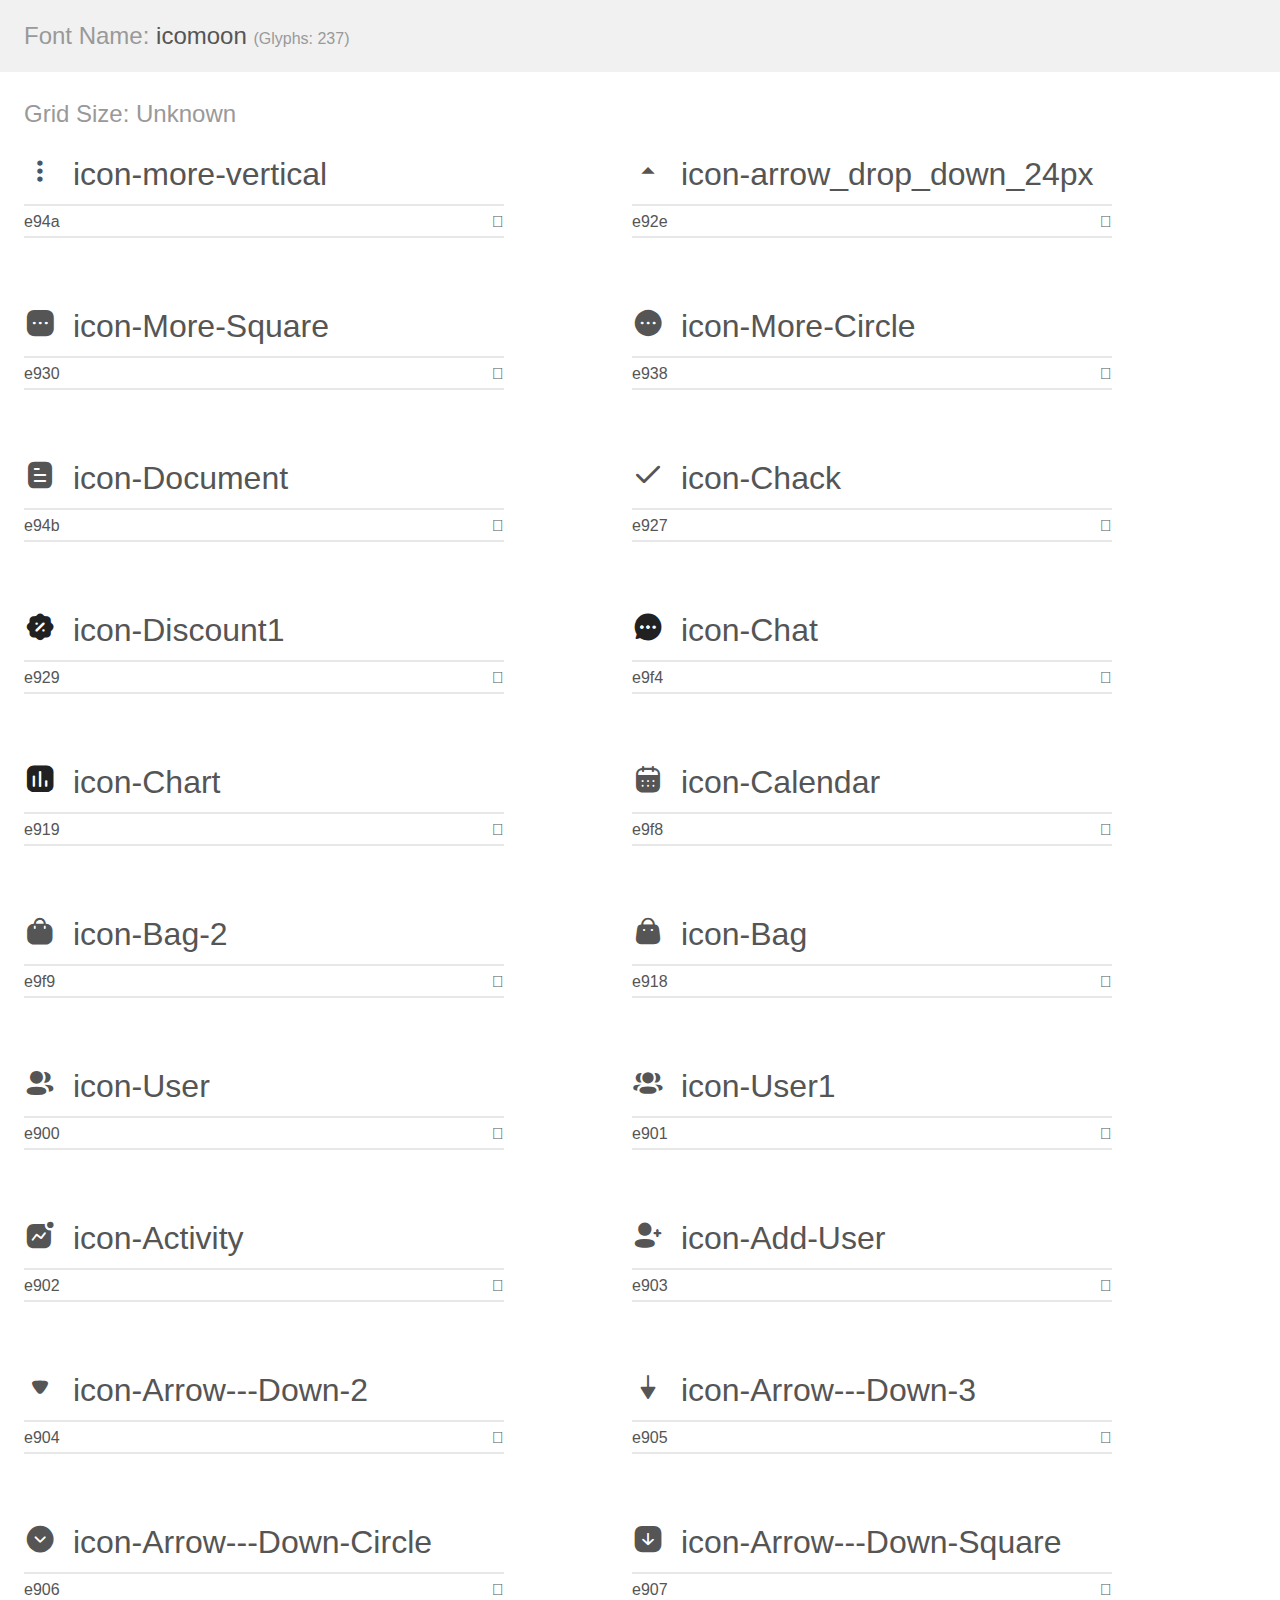
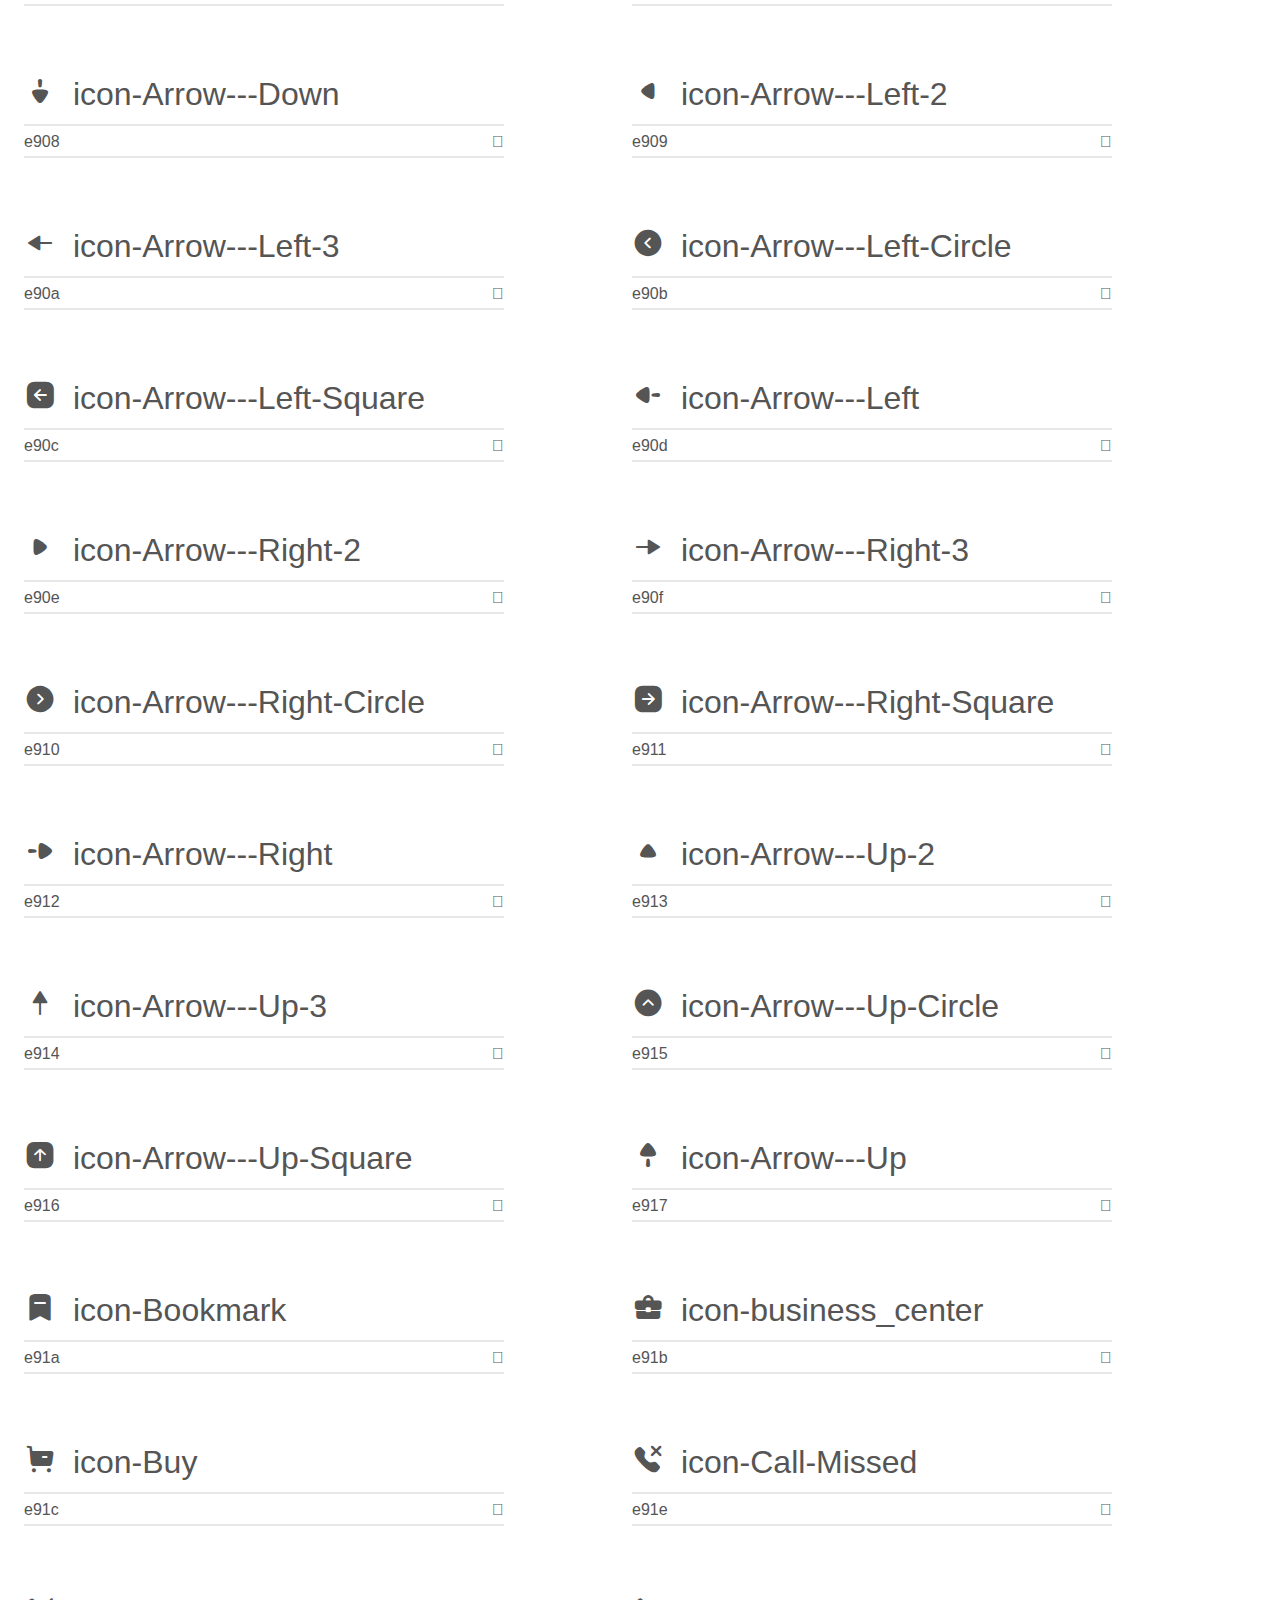
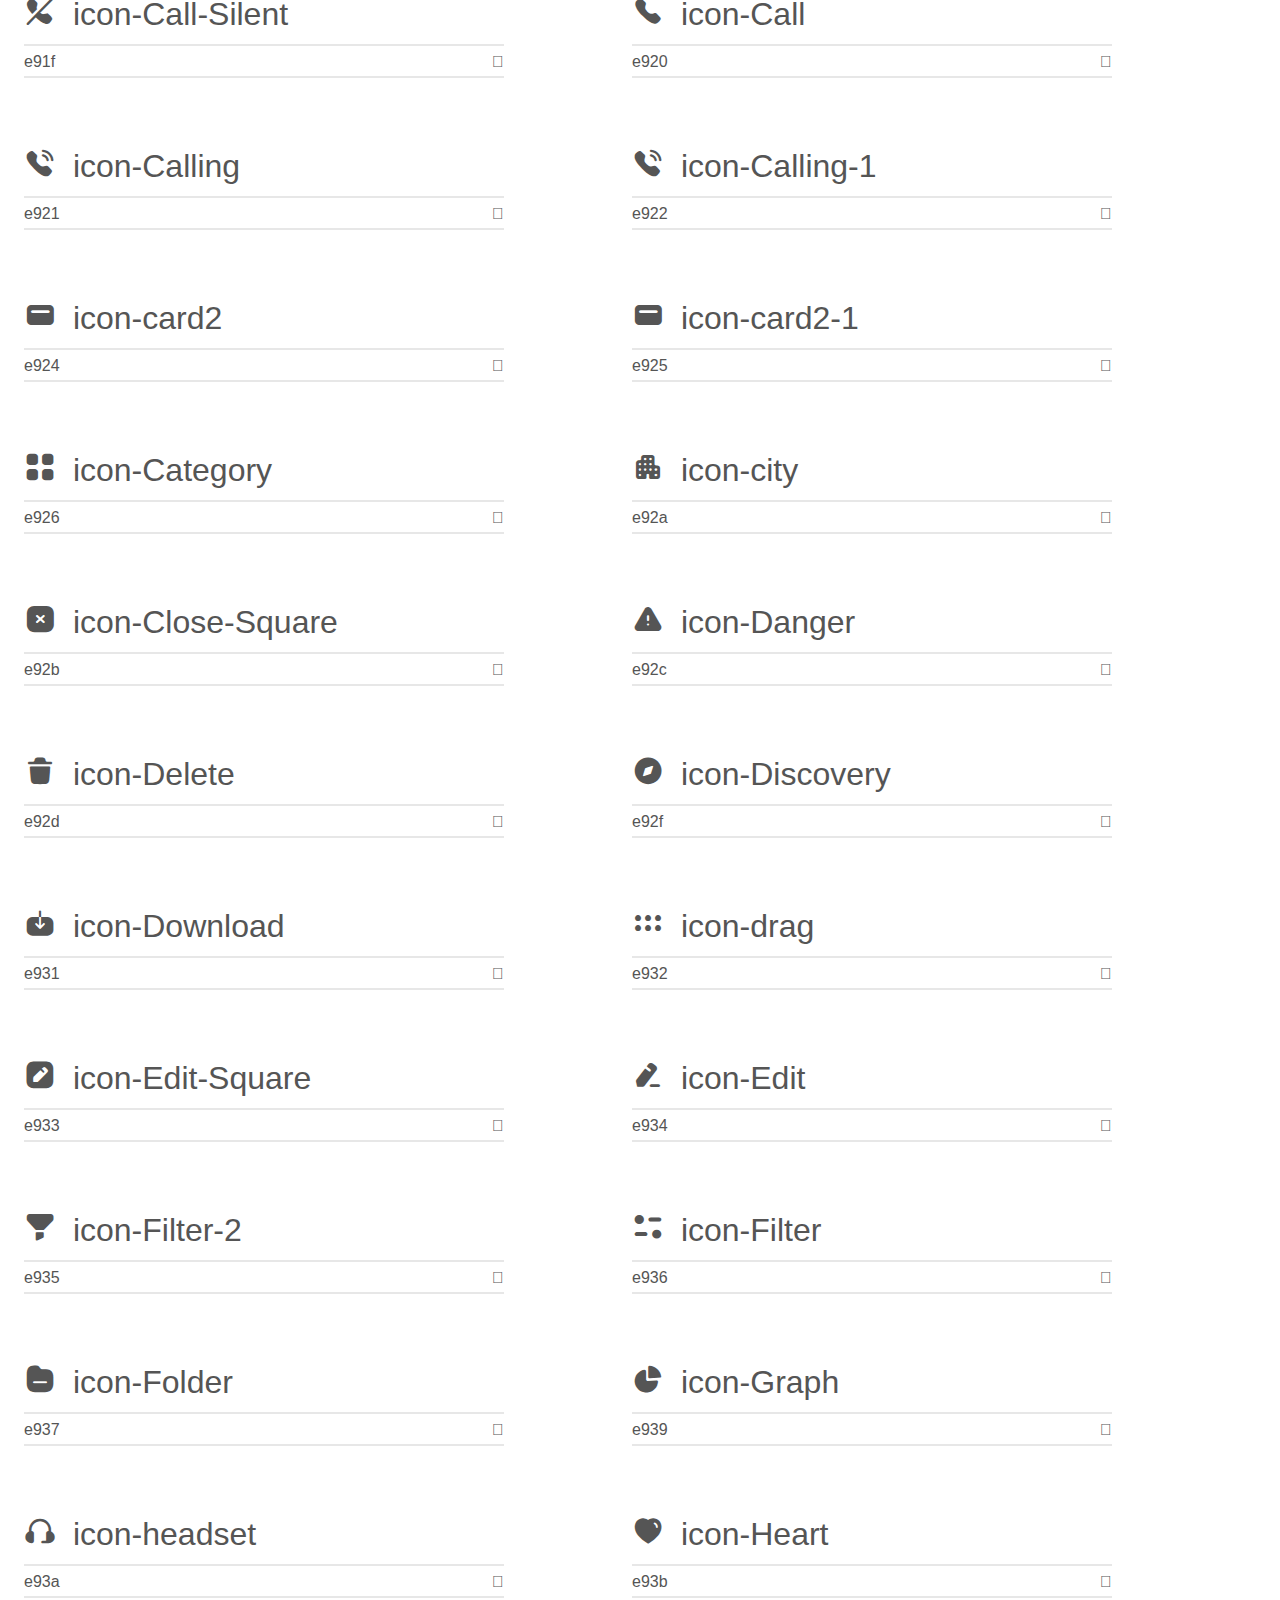
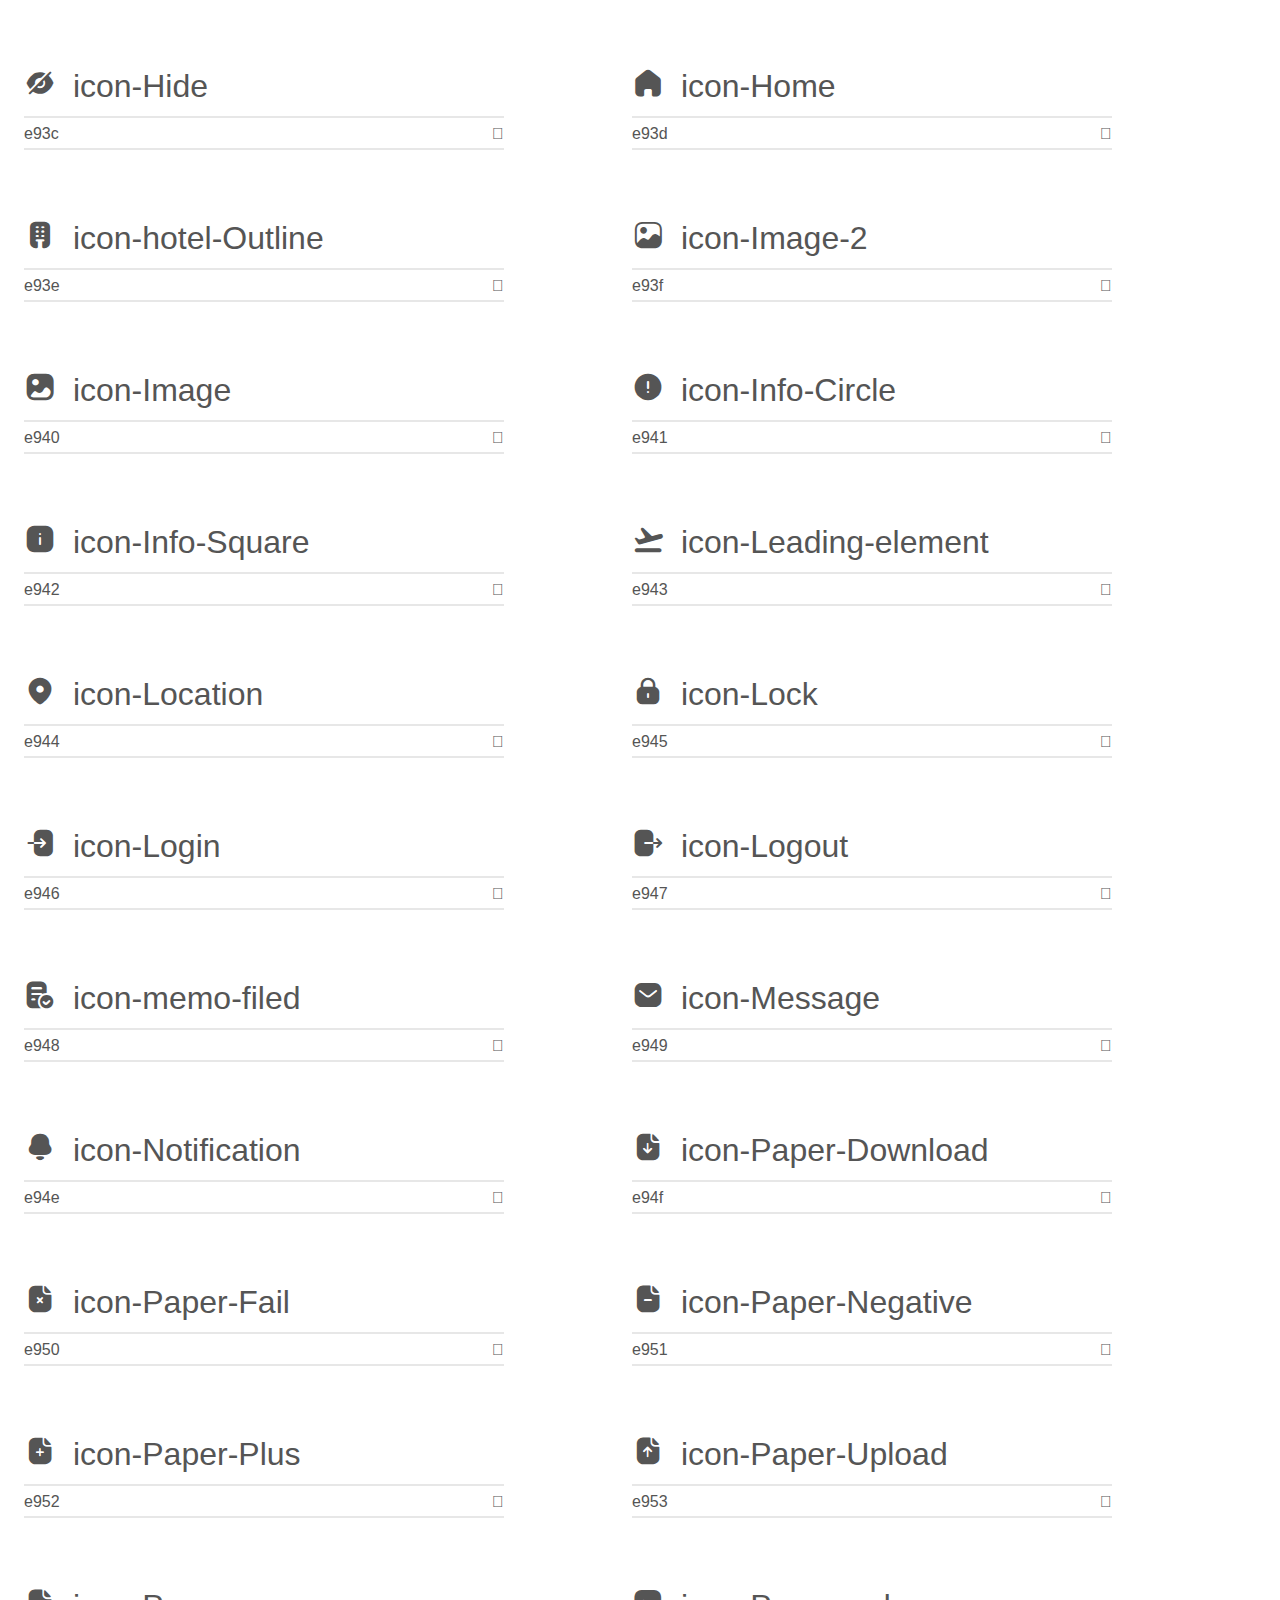
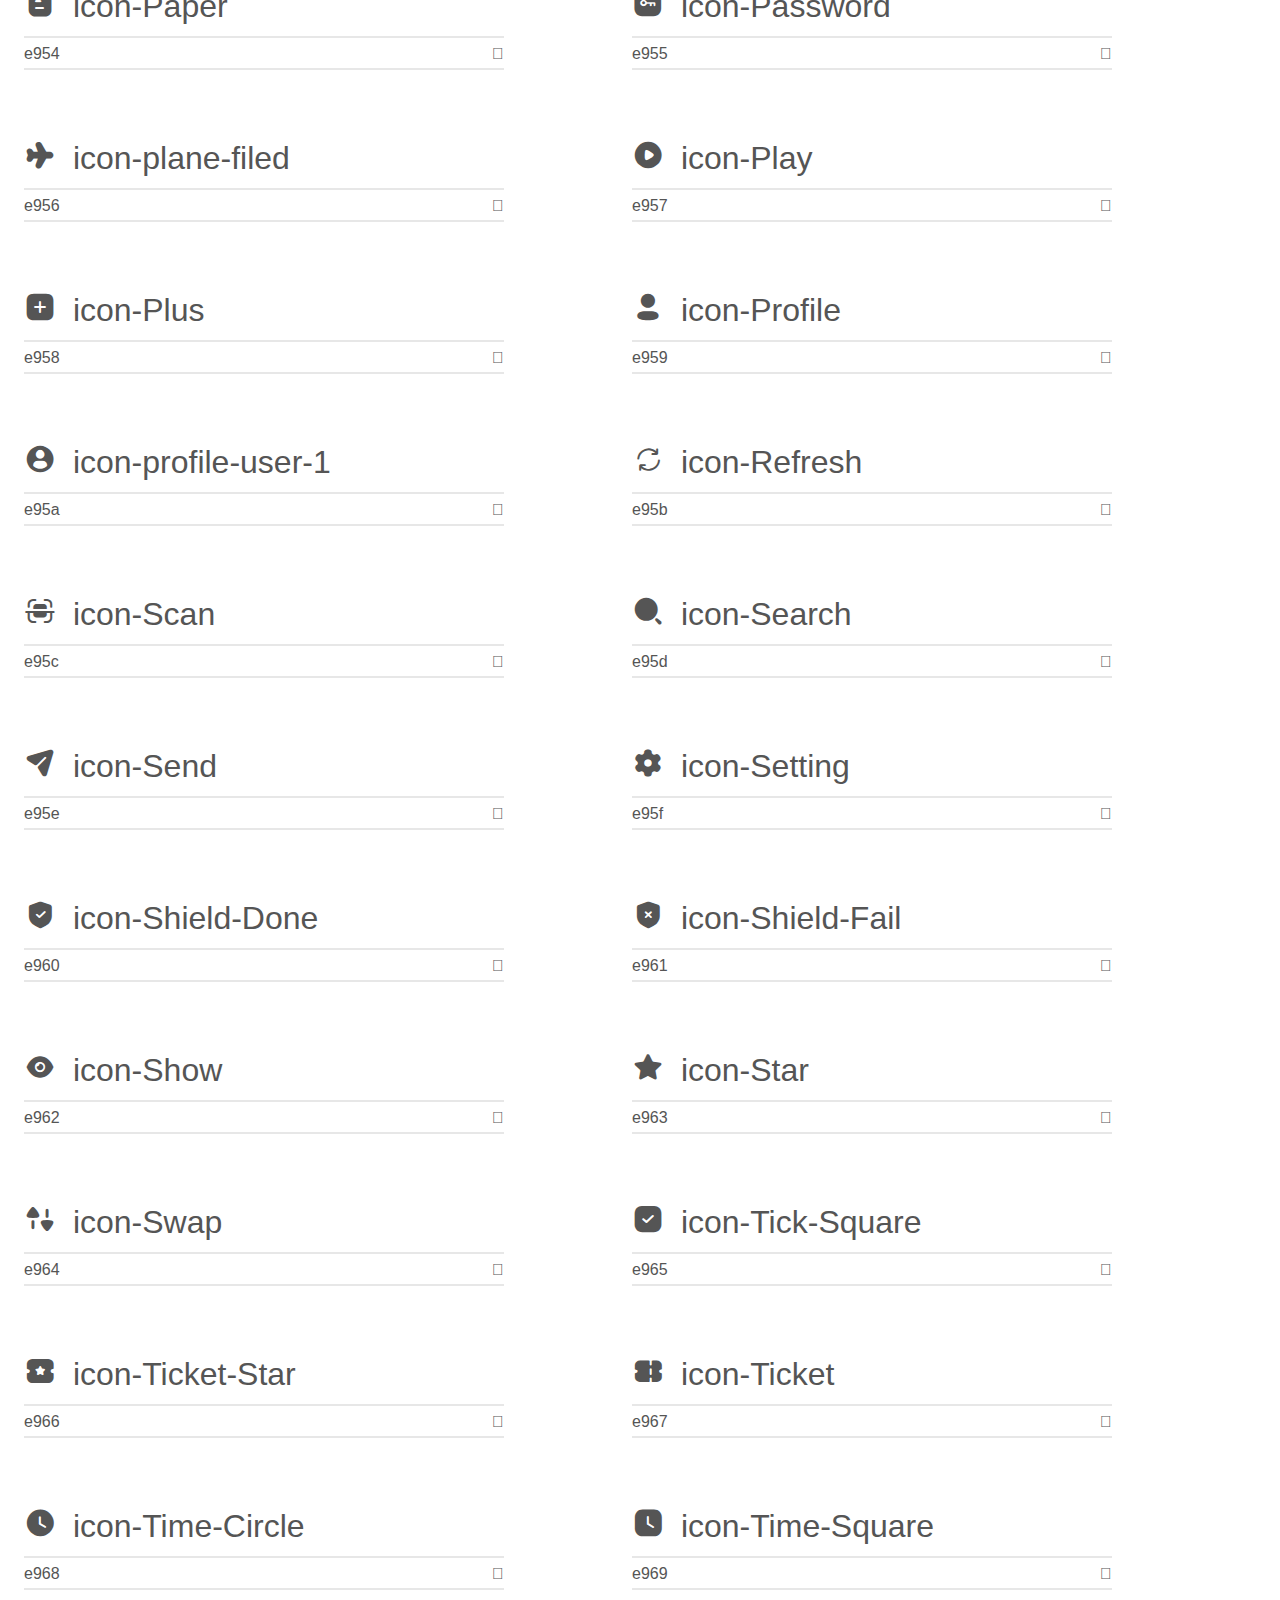
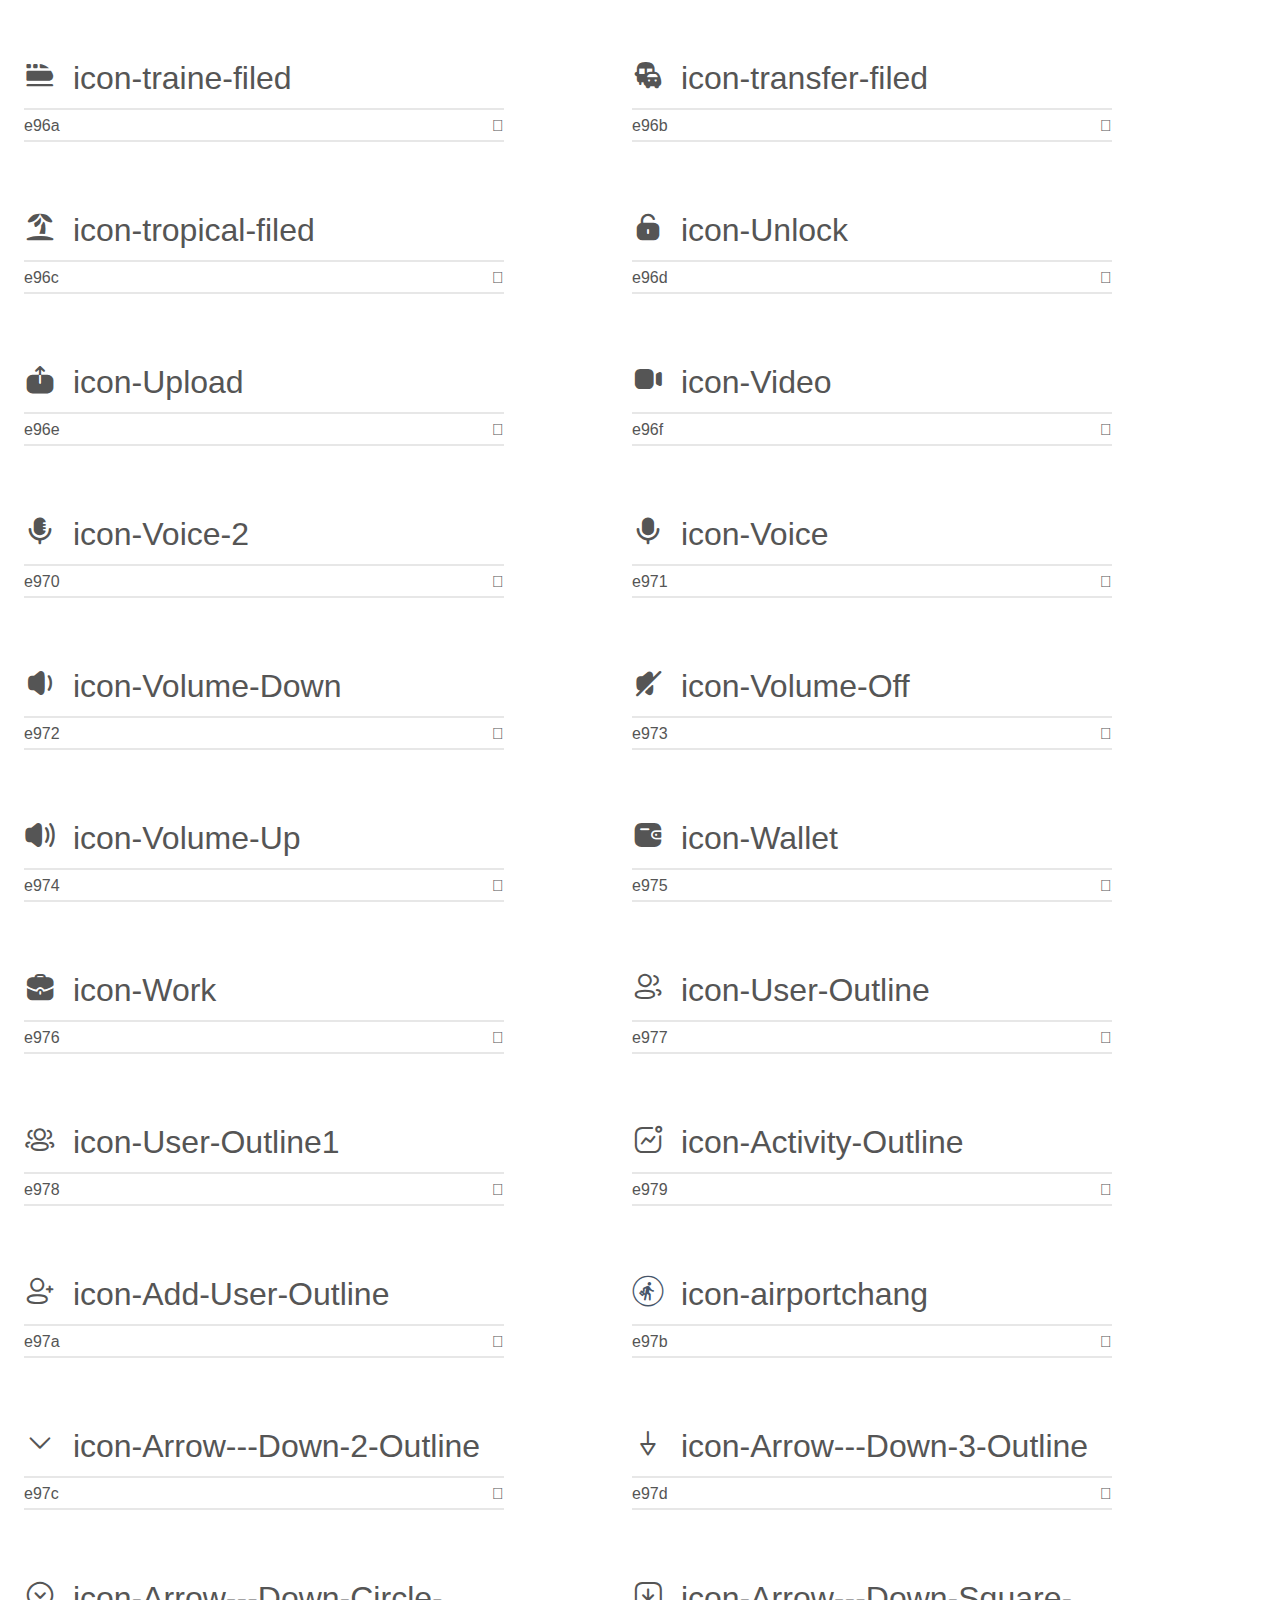
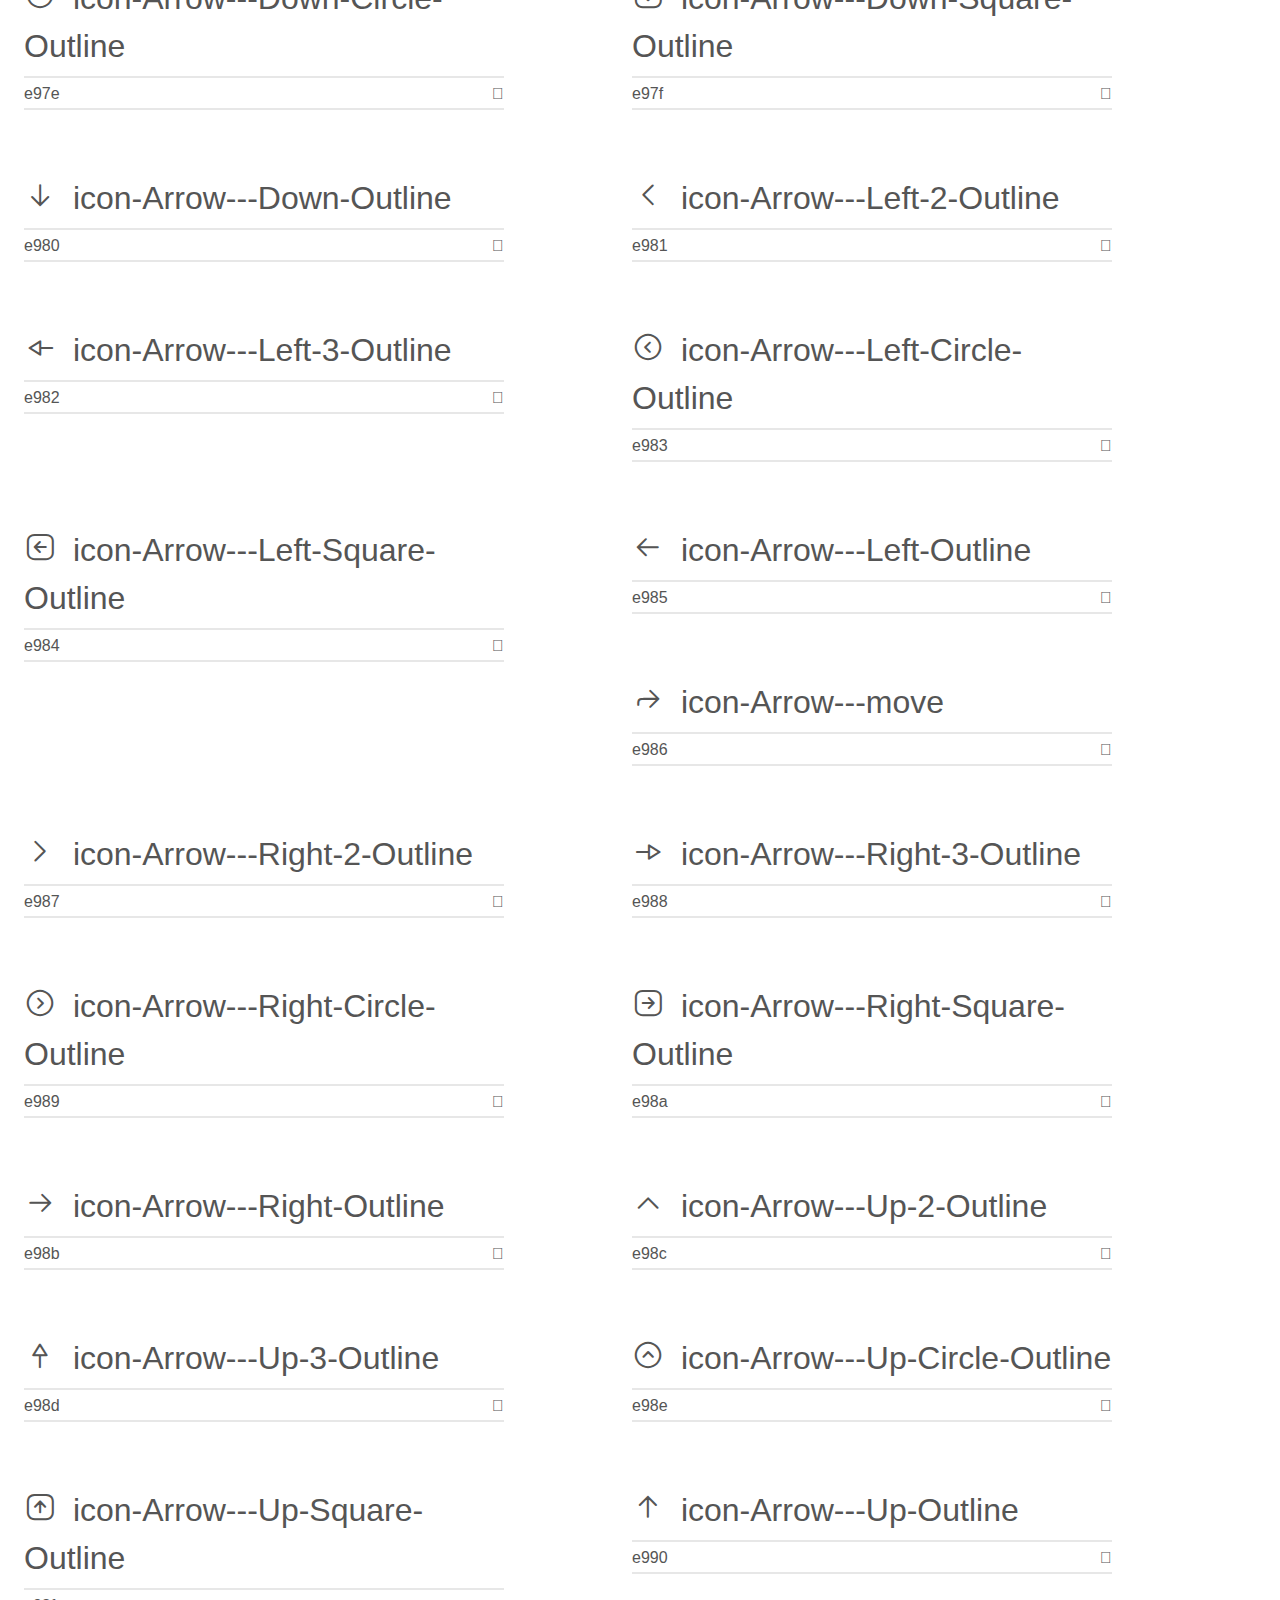
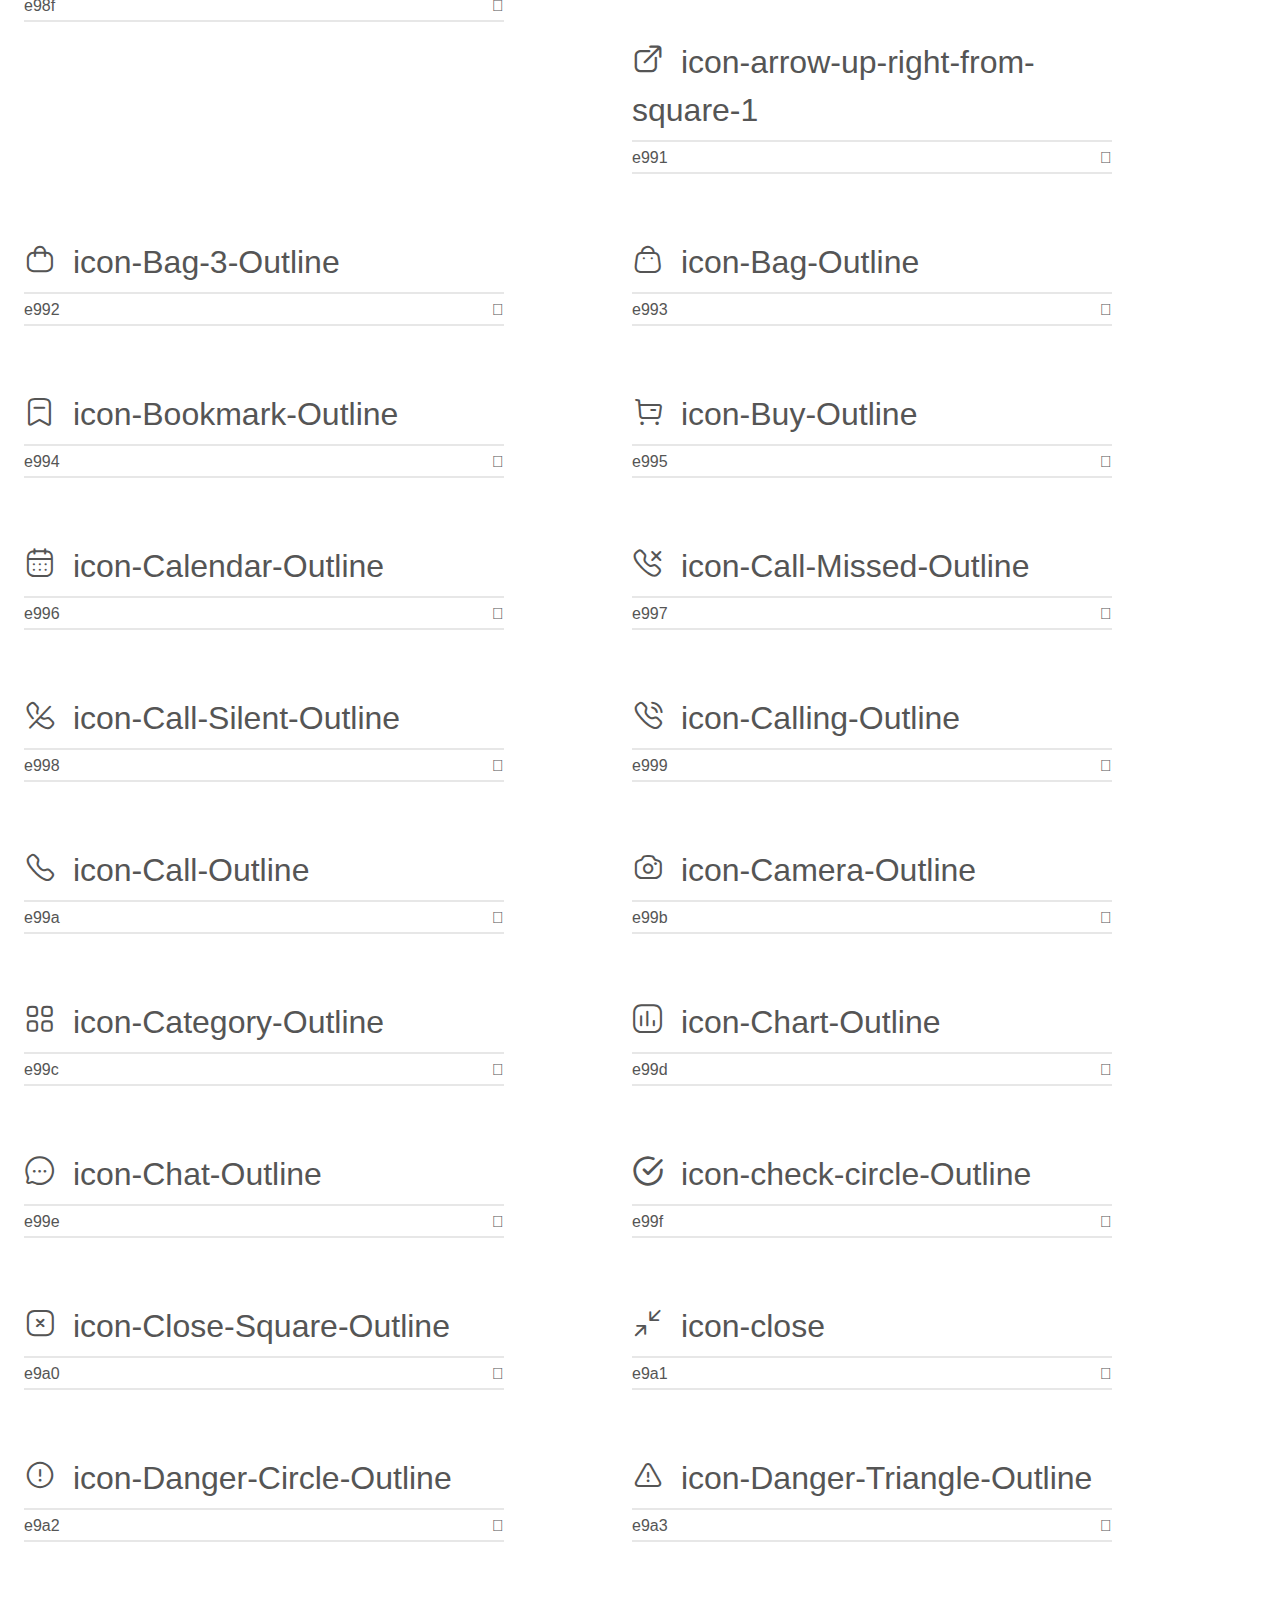
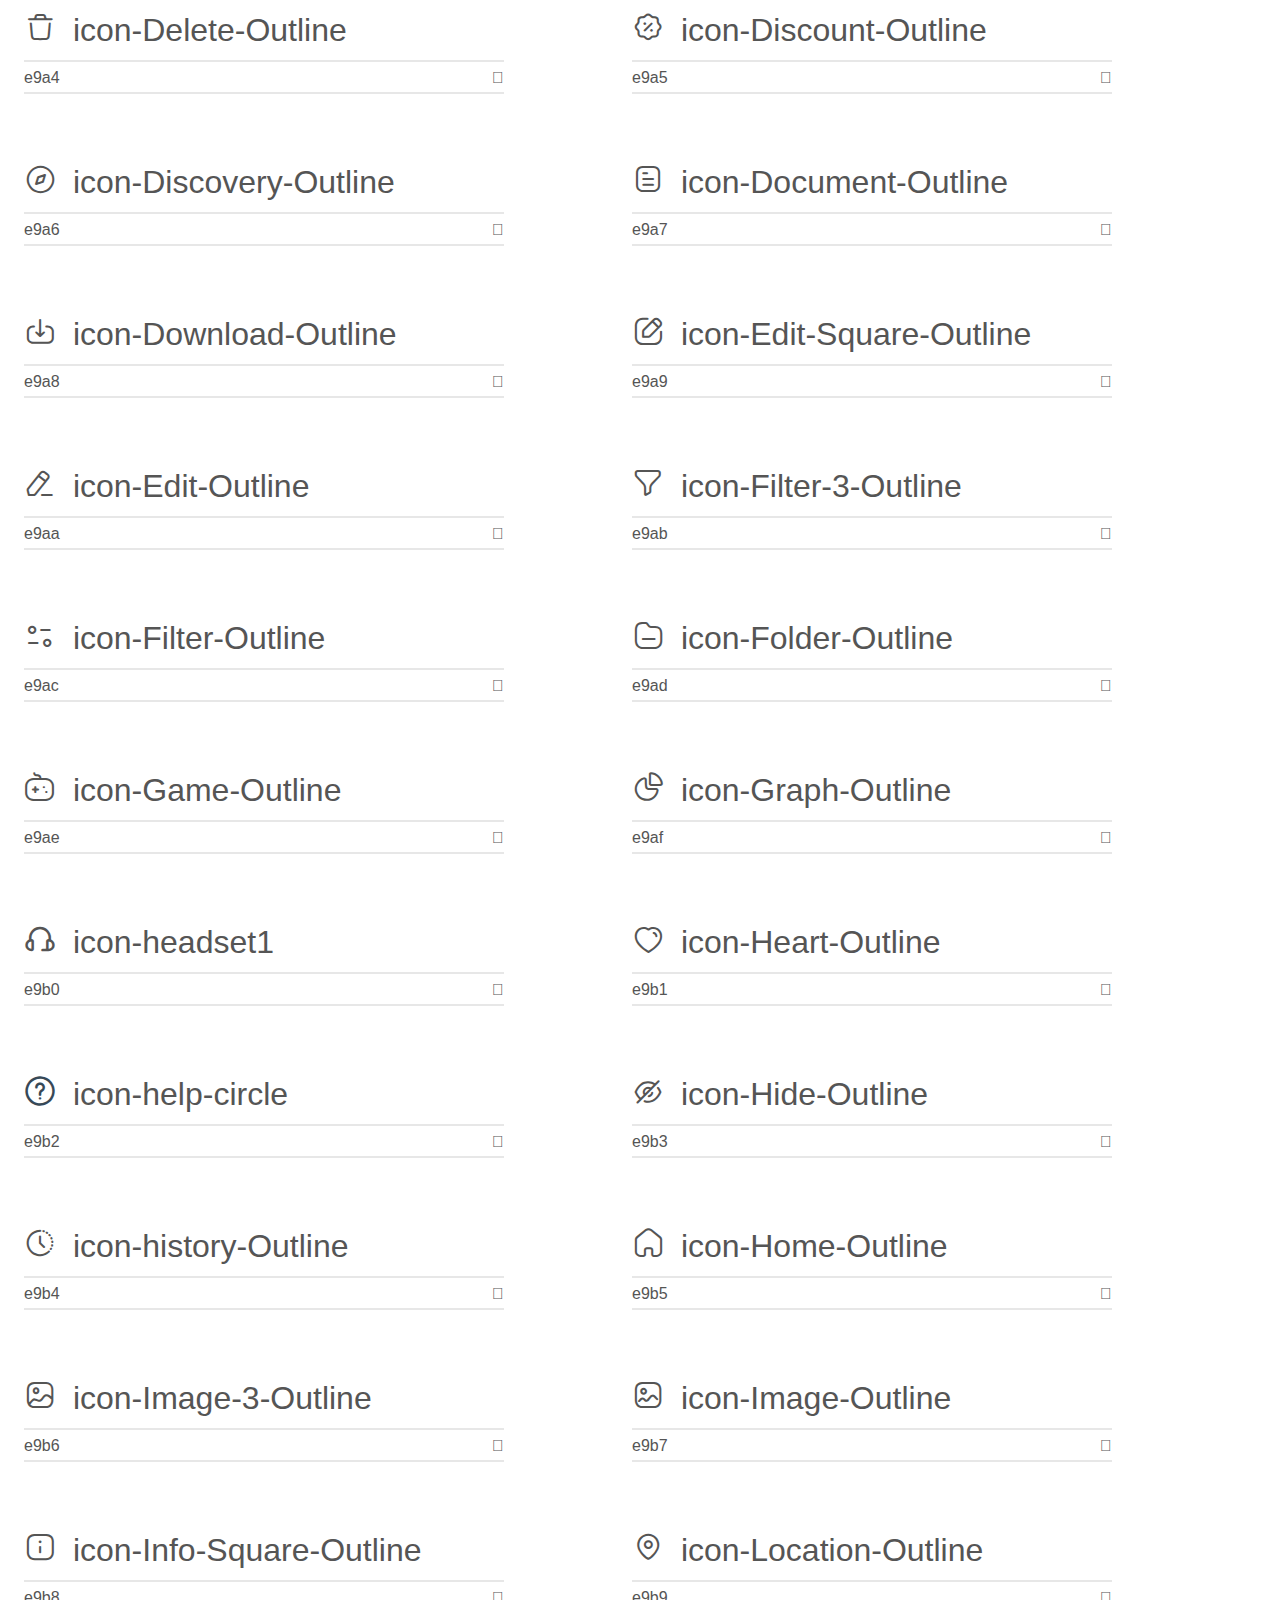
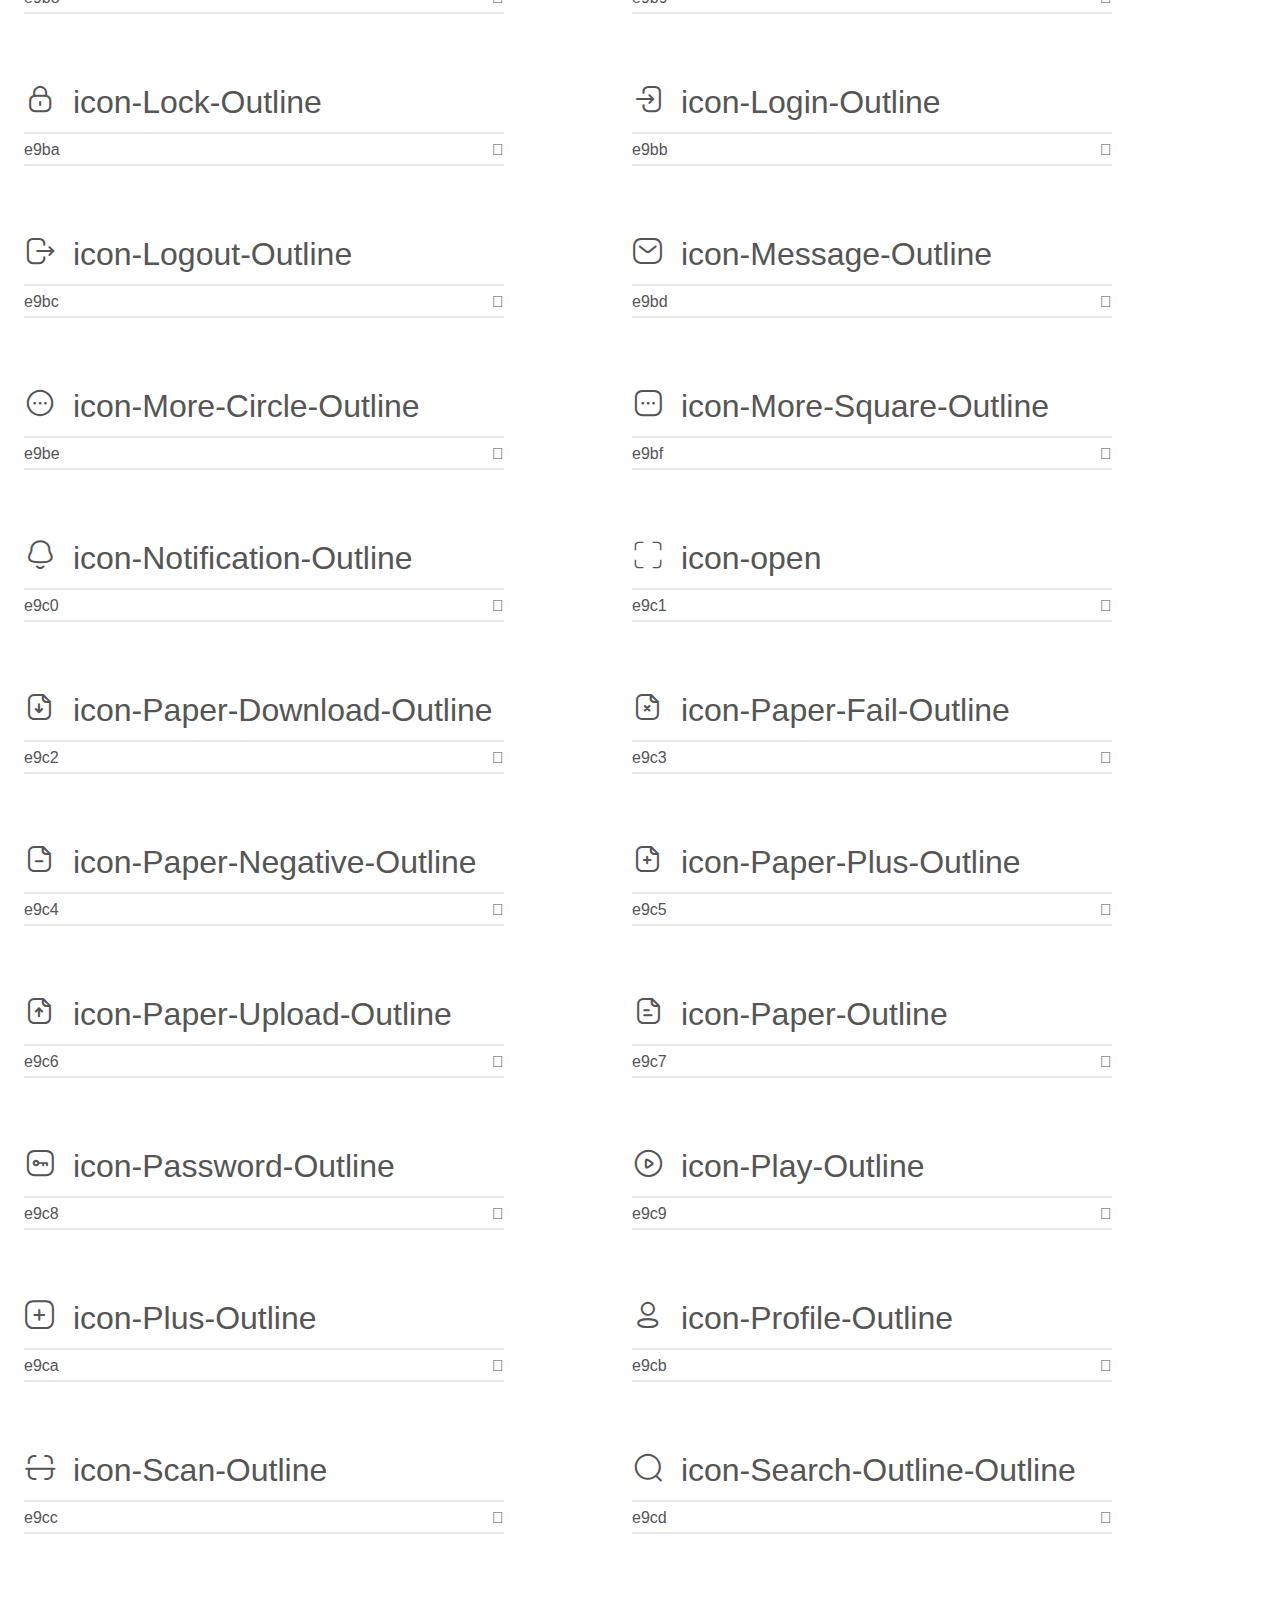
<file: index.html>
<!doctype html>
<html>
<head>
    <meta charset="utf-8">
    <title>IcoMoon Demo</title>
    <meta name="description" content="An Icon Font Generated By IcoMoon.io">
    <meta name="viewport" content="width=device-width, initial-scale=1">
    <link rel="stylesheet" href="demo-files/demo.css">
    <link rel="stylesheet" href="style.css"></head>
<body>
    <div class="bgc1 clearfix">
        <h1 class="mhmm mvm"><span class="fgc1">Font Name:</span> icomoon <small class="fgc1">(Glyphs:&nbsp;237)</small></h1>
    </div>
    <div class="clearfix mhl ptl">
        <h1 class="mvm mtn fgc1">Grid Size: Unknown</h1>
        <div class="glyph fs1">
            <div class="clearfix bshadow0 pbs">
                <span class="icon-more-vertical"></span>
                <span class="mls"> icon-more-vertical</span>
            </div>
            <fieldset class="fs0 size1of1 clearfix hidden-false">
                <input type="text" readonly value="e94a" class="unit size1of2" />
                <input type="text" maxlength="1" readonly value="&#xe94a;" class="unitRight size1of2 talign-right" />
            </fieldset>
            <div class="fs0 bshadow0 clearfix hidden-true">
                <span class="unit pvs fgc1">liga: </span>
                <input type="text" readonly value="" class="liga unitRight" />
            </div>
        </div>
        <div class="glyph fs1">
            <div class="clearfix bshadow0 pbs">
                <span class="icon-arrow_drop_down_24px"></span>
                <span class="mls"> icon-arrow_drop_down_24px</span>
            </div>
            <fieldset class="fs0 size1of1 clearfix hidden-false">
                <input type="text" readonly value="e92e" class="unit size1of2" />
                <input type="text" maxlength="1" readonly value="&#xe92e;" class="unitRight size1of2 talign-right" />
            </fieldset>
            <div class="fs0 bshadow0 clearfix hidden-true">
                <span class="unit pvs fgc1">liga: </span>
                <input type="text" readonly value="" class="liga unitRight" />
            </div>
        </div>
        <div class="glyph fs1">
            <div class="clearfix bshadow0 pbs">
                <span class="icon-More-Square"></span>
                <span class="mls"> icon-More-Square</span>
            </div>
            <fieldset class="fs0 size1of1 clearfix hidden-false">
                <input type="text" readonly value="e930" class="unit size1of2" />
                <input type="text" maxlength="1" readonly value="&#xe930;" class="unitRight size1of2 talign-right" />
            </fieldset>
            <div class="fs0 bshadow0 clearfix hidden-true">
                <span class="unit pvs fgc1">liga: </span>
                <input type="text" readonly value="" class="liga unitRight" />
            </div>
        </div>
        <div class="glyph fs1">
            <div class="clearfix bshadow0 pbs">
                <span class="icon-More-Circle"></span>
                <span class="mls"> icon-More-Circle</span>
            </div>
            <fieldset class="fs0 size1of1 clearfix hidden-false">
                <input type="text" readonly value="e938" class="unit size1of2" />
                <input type="text" maxlength="1" readonly value="&#xe938;" class="unitRight size1of2 talign-right" />
            </fieldset>
            <div class="fs0 bshadow0 clearfix hidden-true">
                <span class="unit pvs fgc1">liga: </span>
                <input type="text" readonly value="" class="liga unitRight" />
            </div>
        </div>
        <div class="glyph fs1">
            <div class="clearfix bshadow0 pbs">
                <span class="icon-Document"></span>
                <span class="mls"> icon-Document</span>
            </div>
            <fieldset class="fs0 size1of1 clearfix hidden-false">
                <input type="text" readonly value="e94b" class="unit size1of2" />
                <input type="text" maxlength="1" readonly value="&#xe94b;" class="unitRight size1of2 talign-right" />
            </fieldset>
            <div class="fs0 bshadow0 clearfix hidden-true">
                <span class="unit pvs fgc1">liga: </span>
                <input type="text" readonly value="" class="liga unitRight" />
            </div>
        </div>
        <div class="glyph fs1">
            <div class="clearfix bshadow0 pbs">
                <span class="icon-Chack"></span>
                <span class="mls"> icon-Chack</span>
            </div>
            <fieldset class="fs0 size1of1 clearfix hidden-false">
                <input type="text" readonly value="e927" class="unit size1of2" />
                <input type="text" maxlength="1" readonly value="&#xe927;" class="unitRight size1of2 talign-right" />
            </fieldset>
            <div class="fs0 bshadow0 clearfix hidden-true">
                <span class="unit pvs fgc1">liga: </span>
                <input type="text" readonly value="" class="liga unitRight" />
            </div>
        </div>
        <div class="glyph fs1">
            <div class="clearfix bshadow0 pbs">
                <span class="icon-Discount1"><span class="path1"></span><span class="path2"></span><span class="path3"></span><span class="path4"></span></span>
                <span class="mls"> icon-Discount1</span>
            </div>
            <fieldset class="fs0 size1of1 clearfix hidden-false">
                <input type="text" readonly value="e929" class="unit size1of2" />
                <input type="text" maxlength="1" readonly value="&#xe929;" class="unitRight size1of2 talign-right" />
            </fieldset>
            <div class="fs0 bshadow0 clearfix hidden-true">
                <span class="unit pvs fgc1">liga: </span>
                <input type="text" readonly value="" class="liga unitRight" />
            </div>
        </div>
        <div class="glyph fs1">
            <div class="clearfix bshadow0 pbs">
                <span class="icon-Chat"><span class="path1"></span><span class="path2"></span><span class="path3"></span><span class="path4"></span></span>
                <span class="mls"> icon-Chat</span>
            </div>
            <fieldset class="fs0 size1of1 clearfix hidden-false">
                <input type="text" readonly value="e9f4" class="unit size1of2" />
                <input type="text" maxlength="1" readonly value="&#xe9f4;" class="unitRight size1of2 talign-right" />
            </fieldset>
            <div class="fs0 bshadow0 clearfix hidden-true">
                <span class="unit pvs fgc1">liga: </span>
                <input type="text" readonly value="" class="liga unitRight" />
            </div>
        </div>
        <div class="glyph fs1">
            <div class="clearfix bshadow0 pbs">
                <span class="icon-Chart"><span class="path1"></span><span class="path2"></span><span class="path3"></span><span class="path4"></span></span>
                <span class="mls"> icon-Chart</span>
            </div>
            <fieldset class="fs0 size1of1 clearfix hidden-false">
                <input type="text" readonly value="e919" class="unit size1of2" />
                <input type="text" maxlength="1" readonly value="&#xe919;" class="unitRight size1of2 talign-right" />
            </fieldset>
            <div class="fs0 bshadow0 clearfix hidden-true">
                <span class="unit pvs fgc1">liga: </span>
                <input type="text" readonly value="" class="liga unitRight" />
            </div>
        </div>
        <div class="glyph fs1">
            <div class="clearfix bshadow0 pbs">
                <span class="icon-Calendar"></span>
                <span class="mls"> icon-Calendar</span>
            </div>
            <fieldset class="fs0 size1of1 clearfix hidden-false">
                <input type="text" readonly value="e9f8" class="unit size1of2" />
                <input type="text" maxlength="1" readonly value="&#xe9f8;" class="unitRight size1of2 talign-right" />
            </fieldset>
            <div class="fs0 bshadow0 clearfix hidden-true">
                <span class="unit pvs fgc1">liga: </span>
                <input type="text" readonly value="" class="liga unitRight" />
            </div>
        </div>
        <div class="glyph fs1">
            <div class="clearfix bshadow0 pbs">
                <span class="icon-Bag-2"></span>
                <span class="mls"> icon-Bag-2</span>
            </div>
            <fieldset class="fs0 size1of1 clearfix hidden-false">
                <input type="text" readonly value="e9f9" class="unit size1of2" />
                <input type="text" maxlength="1" readonly value="&#xe9f9;" class="unitRight size1of2 talign-right" />
            </fieldset>
            <div class="fs0 bshadow0 clearfix hidden-true">
                <span class="unit pvs fgc1">liga: </span>
                <input type="text" readonly value="" class="liga unitRight" />
            </div>
        </div>
        <div class="glyph fs1">
            <div class="clearfix bshadow0 pbs">
                <span class="icon-Bag"></span>
                <span class="mls"> icon-Bag</span>
            </div>
            <fieldset class="fs0 size1of1 clearfix hidden-false">
                <input type="text" readonly value="e918" class="unit size1of2" />
                <input type="text" maxlength="1" readonly value="&#xe918;" class="unitRight size1of2 talign-right" />
            </fieldset>
            <div class="fs0 bshadow0 clearfix hidden-true">
                <span class="unit pvs fgc1">liga: </span>
                <input type="text" readonly value="" class="liga unitRight" />
            </div>
        </div>
        <div class="glyph fs1">
            <div class="clearfix bshadow0 pbs">
                <span class="icon-User"></span>
                <span class="mls"> icon-User</span>
            </div>
            <fieldset class="fs0 size1of1 clearfix hidden-false">
                <input type="text" readonly value="e900" class="unit size1of2" />
                <input type="text" maxlength="1" readonly value="&#xe900;" class="unitRight size1of2 talign-right" />
            </fieldset>
            <div class="fs0 bshadow0 clearfix hidden-true">
                <span class="unit pvs fgc1">liga: </span>
                <input type="text" readonly value="" class="liga unitRight" />
            </div>
        </div>
        <div class="glyph fs1">
            <div class="clearfix bshadow0 pbs">
                <span class="icon-User1"></span>
                <span class="mls"> icon-User1</span>
            </div>
            <fieldset class="fs0 size1of1 clearfix hidden-false">
                <input type="text" readonly value="e901" class="unit size1of2" />
                <input type="text" maxlength="1" readonly value="&#xe901;" class="unitRight size1of2 talign-right" />
            </fieldset>
            <div class="fs0 bshadow0 clearfix hidden-true">
                <span class="unit pvs fgc1">liga: </span>
                <input type="text" readonly value="" class="liga unitRight" />
            </div>
        </div>
        <div class="glyph fs1">
            <div class="clearfix bshadow0 pbs">
                <span class="icon-Activity"></span>
                <span class="mls"> icon-Activity</span>
            </div>
            <fieldset class="fs0 size1of1 clearfix hidden-false">
                <input type="text" readonly value="e902" class="unit size1of2" />
                <input type="text" maxlength="1" readonly value="&#xe902;" class="unitRight size1of2 talign-right" />
            </fieldset>
            <div class="fs0 bshadow0 clearfix hidden-true">
                <span class="unit pvs fgc1">liga: </span>
                <input type="text" readonly value="" class="liga unitRight" />
            </div>
        </div>
        <div class="glyph fs1">
            <div class="clearfix bshadow0 pbs">
                <span class="icon-Add-User"></span>
                <span class="mls"> icon-Add-User</span>
            </div>
            <fieldset class="fs0 size1of1 clearfix hidden-false">
                <input type="text" readonly value="e903" class="unit size1of2" />
                <input type="text" maxlength="1" readonly value="&#xe903;" class="unitRight size1of2 talign-right" />
            </fieldset>
            <div class="fs0 bshadow0 clearfix hidden-true">
                <span class="unit pvs fgc1">liga: </span>
                <input type="text" readonly value="" class="liga unitRight" />
            </div>
        </div>
        <div class="glyph fs1">
            <div class="clearfix bshadow0 pbs">
                <span class="icon-Arrow---Down-2"></span>
                <span class="mls"> icon-Arrow---Down-2</span>
            </div>
            <fieldset class="fs0 size1of1 clearfix hidden-false">
                <input type="text" readonly value="e904" class="unit size1of2" />
                <input type="text" maxlength="1" readonly value="&#xe904;" class="unitRight size1of2 talign-right" />
            </fieldset>
            <div class="fs0 bshadow0 clearfix hidden-true">
                <span class="unit pvs fgc1">liga: </span>
                <input type="text" readonly value="" class="liga unitRight" />
            </div>
        </div>
        <div class="glyph fs1">
            <div class="clearfix bshadow0 pbs">
                <span class="icon-Arrow---Down-3"></span>
                <span class="mls"> icon-Arrow---Down-3</span>
            </div>
            <fieldset class="fs0 size1of1 clearfix hidden-false">
                <input type="text" readonly value="e905" class="unit size1of2" />
                <input type="text" maxlength="1" readonly value="&#xe905;" class="unitRight size1of2 talign-right" />
            </fieldset>
            <div class="fs0 bshadow0 clearfix hidden-true">
                <span class="unit pvs fgc1">liga: </span>
                <input type="text" readonly value="" class="liga unitRight" />
            </div>
        </div>
        <div class="glyph fs1">
            <div class="clearfix bshadow0 pbs">
                <span class="icon-Arrow---Down-Circle"></span>
                <span class="mls"> icon-Arrow---Down-Circle</span>
            </div>
            <fieldset class="fs0 size1of1 clearfix hidden-false">
                <input type="text" readonly value="e906" class="unit size1of2" />
                <input type="text" maxlength="1" readonly value="&#xe906;" class="unitRight size1of2 talign-right" />
            </fieldset>
            <div class="fs0 bshadow0 clearfix hidden-true">
                <span class="unit pvs fgc1">liga: </span>
                <input type="text" readonly value="" class="liga unitRight" />
            </div>
        </div>
        <div class="glyph fs1">
            <div class="clearfix bshadow0 pbs">
                <span class="icon-Arrow---Down-Square"></span>
                <span class="mls"> icon-Arrow---Down-Square</span>
            </div>
            <fieldset class="fs0 size1of1 clearfix hidden-false">
                <input type="text" readonly value="e907" class="unit size1of2" />
                <input type="text" maxlength="1" readonly value="&#xe907;" class="unitRight size1of2 talign-right" />
            </fieldset>
            <div class="fs0 bshadow0 clearfix hidden-true">
                <span class="unit pvs fgc1">liga: </span>
                <input type="text" readonly value="" class="liga unitRight" />
            </div>
        </div>
        <div class="glyph fs1">
            <div class="clearfix bshadow0 pbs">
                <span class="icon-Arrow---Down"></span>
                <span class="mls"> icon-Arrow---Down</span>
            </div>
            <fieldset class="fs0 size1of1 clearfix hidden-false">
                <input type="text" readonly value="e908" class="unit size1of2" />
                <input type="text" maxlength="1" readonly value="&#xe908;" class="unitRight size1of2 talign-right" />
            </fieldset>
            <div class="fs0 bshadow0 clearfix hidden-true">
                <span class="unit pvs fgc1">liga: </span>
                <input type="text" readonly value="" class="liga unitRight" />
            </div>
        </div>
        <div class="glyph fs1">
            <div class="clearfix bshadow0 pbs">
                <span class="icon-Arrow---Left-2"></span>
                <span class="mls"> icon-Arrow---Left-2</span>
            </div>
            <fieldset class="fs0 size1of1 clearfix hidden-false">
                <input type="text" readonly value="e909" class="unit size1of2" />
                <input type="text" maxlength="1" readonly value="&#xe909;" class="unitRight size1of2 talign-right" />
            </fieldset>
            <div class="fs0 bshadow0 clearfix hidden-true">
                <span class="unit pvs fgc1">liga: </span>
                <input type="text" readonly value="" class="liga unitRight" />
            </div>
        </div>
        <div class="glyph fs1">
            <div class="clearfix bshadow0 pbs">
                <span class="icon-Arrow---Left-3"></span>
                <span class="mls"> icon-Arrow---Left-3</span>
            </div>
            <fieldset class="fs0 size1of1 clearfix hidden-false">
                <input type="text" readonly value="e90a" class="unit size1of2" />
                <input type="text" maxlength="1" readonly value="&#xe90a;" class="unitRight size1of2 talign-right" />
            </fieldset>
            <div class="fs0 bshadow0 clearfix hidden-true">
                <span class="unit pvs fgc1">liga: </span>
                <input type="text" readonly value="" class="liga unitRight" />
            </div>
        </div>
        <div class="glyph fs1">
            <div class="clearfix bshadow0 pbs">
                <span class="icon-Arrow---Left-Circle"></span>
                <span class="mls"> icon-Arrow---Left-Circle</span>
            </div>
            <fieldset class="fs0 size1of1 clearfix hidden-false">
                <input type="text" readonly value="e90b" class="unit size1of2" />
                <input type="text" maxlength="1" readonly value="&#xe90b;" class="unitRight size1of2 talign-right" />
            </fieldset>
            <div class="fs0 bshadow0 clearfix hidden-true">
                <span class="unit pvs fgc1">liga: </span>
                <input type="text" readonly value="" class="liga unitRight" />
            </div>
        </div>
        <div class="glyph fs1">
            <div class="clearfix bshadow0 pbs">
                <span class="icon-Arrow---Left-Square"></span>
                <span class="mls"> icon-Arrow---Left-Square</span>
            </div>
            <fieldset class="fs0 size1of1 clearfix hidden-false">
                <input type="text" readonly value="e90c" class="unit size1of2" />
                <input type="text" maxlength="1" readonly value="&#xe90c;" class="unitRight size1of2 talign-right" />
            </fieldset>
            <div class="fs0 bshadow0 clearfix hidden-true">
                <span class="unit pvs fgc1">liga: </span>
                <input type="text" readonly value="" class="liga unitRight" />
            </div>
        </div>
        <div class="glyph fs1">
            <div class="clearfix bshadow0 pbs">
                <span class="icon-Arrow---Left"></span>
                <span class="mls"> icon-Arrow---Left</span>
            </div>
            <fieldset class="fs0 size1of1 clearfix hidden-false">
                <input type="text" readonly value="e90d" class="unit size1of2" />
                <input type="text" maxlength="1" readonly value="&#xe90d;" class="unitRight size1of2 talign-right" />
            </fieldset>
            <div class="fs0 bshadow0 clearfix hidden-true">
                <span class="unit pvs fgc1">liga: </span>
                <input type="text" readonly value="" class="liga unitRight" />
            </div>
        </div>
        <div class="glyph fs1">
            <div class="clearfix bshadow0 pbs">
                <span class="icon-Arrow---Right-2"></span>
                <span class="mls"> icon-Arrow---Right-2</span>
            </div>
            <fieldset class="fs0 size1of1 clearfix hidden-false">
                <input type="text" readonly value="e90e" class="unit size1of2" />
                <input type="text" maxlength="1" readonly value="&#xe90e;" class="unitRight size1of2 talign-right" />
            </fieldset>
            <div class="fs0 bshadow0 clearfix hidden-true">
                <span class="unit pvs fgc1">liga: </span>
                <input type="text" readonly value="" class="liga unitRight" />
            </div>
        </div>
        <div class="glyph fs1">
            <div class="clearfix bshadow0 pbs">
                <span class="icon-Arrow---Right-3"></span>
                <span class="mls"> icon-Arrow---Right-3</span>
            </div>
            <fieldset class="fs0 size1of1 clearfix hidden-false">
                <input type="text" readonly value="e90f" class="unit size1of2" />
                <input type="text" maxlength="1" readonly value="&#xe90f;" class="unitRight size1of2 talign-right" />
            </fieldset>
            <div class="fs0 bshadow0 clearfix hidden-true">
                <span class="unit pvs fgc1">liga: </span>
                <input type="text" readonly value="" class="liga unitRight" />
            </div>
        </div>
        <div class="glyph fs1">
            <div class="clearfix bshadow0 pbs">
                <span class="icon-Arrow---Right-Circle"></span>
                <span class="mls"> icon-Arrow---Right-Circle</span>
            </div>
            <fieldset class="fs0 size1of1 clearfix hidden-false">
                <input type="text" readonly value="e910" class="unit size1of2" />
                <input type="text" maxlength="1" readonly value="&#xe910;" class="unitRight size1of2 talign-right" />
            </fieldset>
            <div class="fs0 bshadow0 clearfix hidden-true">
                <span class="unit pvs fgc1">liga: </span>
                <input type="text" readonly value="" class="liga unitRight" />
            </div>
        </div>
        <div class="glyph fs1">
            <div class="clearfix bshadow0 pbs">
                <span class="icon-Arrow---Right-Square"></span>
                <span class="mls"> icon-Arrow---Right-Square</span>
            </div>
            <fieldset class="fs0 size1of1 clearfix hidden-false">
                <input type="text" readonly value="e911" class="unit size1of2" />
                <input type="text" maxlength="1" readonly value="&#xe911;" class="unitRight size1of2 talign-right" />
            </fieldset>
            <div class="fs0 bshadow0 clearfix hidden-true">
                <span class="unit pvs fgc1">liga: </span>
                <input type="text" readonly value="" class="liga unitRight" />
            </div>
        </div>
        <div class="glyph fs1">
            <div class="clearfix bshadow0 pbs">
                <span class="icon-Arrow---Right"></span>
                <span class="mls"> icon-Arrow---Right</span>
            </div>
            <fieldset class="fs0 size1of1 clearfix hidden-false">
                <input type="text" readonly value="e912" class="unit size1of2" />
                <input type="text" maxlength="1" readonly value="&#xe912;" class="unitRight size1of2 talign-right" />
            </fieldset>
            <div class="fs0 bshadow0 clearfix hidden-true">
                <span class="unit pvs fgc1">liga: </span>
                <input type="text" readonly value="" class="liga unitRight" />
            </div>
        </div>
        <div class="glyph fs1">
            <div class="clearfix bshadow0 pbs">
                <span class="icon-Arrow---Up-2"></span>
                <span class="mls"> icon-Arrow---Up-2</span>
            </div>
            <fieldset class="fs0 size1of1 clearfix hidden-false">
                <input type="text" readonly value="e913" class="unit size1of2" />
                <input type="text" maxlength="1" readonly value="&#xe913;" class="unitRight size1of2 talign-right" />
            </fieldset>
            <div class="fs0 bshadow0 clearfix hidden-true">
                <span class="unit pvs fgc1">liga: </span>
                <input type="text" readonly value="" class="liga unitRight" />
            </div>
        </div>
        <div class="glyph fs1">
            <div class="clearfix bshadow0 pbs">
                <span class="icon-Arrow---Up-3"></span>
                <span class="mls"> icon-Arrow---Up-3</span>
            </div>
            <fieldset class="fs0 size1of1 clearfix hidden-false">
                <input type="text" readonly value="e914" class="unit size1of2" />
                <input type="text" maxlength="1" readonly value="&#xe914;" class="unitRight size1of2 talign-right" />
            </fieldset>
            <div class="fs0 bshadow0 clearfix hidden-true">
                <span class="unit pvs fgc1">liga: </span>
                <input type="text" readonly value="" class="liga unitRight" />
            </div>
        </div>
        <div class="glyph fs1">
            <div class="clearfix bshadow0 pbs">
                <span class="icon-Arrow---Up-Circle"></span>
                <span class="mls"> icon-Arrow---Up-Circle</span>
            </div>
            <fieldset class="fs0 size1of1 clearfix hidden-false">
                <input type="text" readonly value="e915" class="unit size1of2" />
                <input type="text" maxlength="1" readonly value="&#xe915;" class="unitRight size1of2 talign-right" />
            </fieldset>
            <div class="fs0 bshadow0 clearfix hidden-true">
                <span class="unit pvs fgc1">liga: </span>
                <input type="text" readonly value="" class="liga unitRight" />
            </div>
        </div>
        <div class="glyph fs1">
            <div class="clearfix bshadow0 pbs">
                <span class="icon-Arrow---Up-Square"></span>
                <span class="mls"> icon-Arrow---Up-Square</span>
            </div>
            <fieldset class="fs0 size1of1 clearfix hidden-false">
                <input type="text" readonly value="e916" class="unit size1of2" />
                <input type="text" maxlength="1" readonly value="&#xe916;" class="unitRight size1of2 talign-right" />
            </fieldset>
            <div class="fs0 bshadow0 clearfix hidden-true">
                <span class="unit pvs fgc1">liga: </span>
                <input type="text" readonly value="" class="liga unitRight" />
            </div>
        </div>
        <div class="glyph fs1">
            <div class="clearfix bshadow0 pbs">
                <span class="icon-Arrow---Up"></span>
                <span class="mls"> icon-Arrow---Up</span>
            </div>
            <fieldset class="fs0 size1of1 clearfix hidden-false">
                <input type="text" readonly value="e917" class="unit size1of2" />
                <input type="text" maxlength="1" readonly value="&#xe917;" class="unitRight size1of2 talign-right" />
            </fieldset>
            <div class="fs0 bshadow0 clearfix hidden-true">
                <span class="unit pvs fgc1">liga: </span>
                <input type="text" readonly value="" class="liga unitRight" />
            </div>
        </div>
        <div class="glyph fs1">
            <div class="clearfix bshadow0 pbs">
                <span class="icon-Bookmark"></span>
                <span class="mls"> icon-Bookmark</span>
            </div>
            <fieldset class="fs0 size1of1 clearfix hidden-false">
                <input type="text" readonly value="e91a" class="unit size1of2" />
                <input type="text" maxlength="1" readonly value="&#xe91a;" class="unitRight size1of2 talign-right" />
            </fieldset>
            <div class="fs0 bshadow0 clearfix hidden-true">
                <span class="unit pvs fgc1">liga: </span>
                <input type="text" readonly value="" class="liga unitRight" />
            </div>
        </div>
        <div class="glyph fs1">
            <div class="clearfix bshadow0 pbs">
                <span class="icon-business_center"></span>
                <span class="mls"> icon-business_center</span>
            </div>
            <fieldset class="fs0 size1of1 clearfix hidden-false">
                <input type="text" readonly value="e91b" class="unit size1of2" />
                <input type="text" maxlength="1" readonly value="&#xe91b;" class="unitRight size1of2 talign-right" />
            </fieldset>
            <div class="fs0 bshadow0 clearfix hidden-true">
                <span class="unit pvs fgc1">liga: </span>
                <input type="text" readonly value="" class="liga unitRight" />
            </div>
        </div>
        <div class="glyph fs1">
            <div class="clearfix bshadow0 pbs">
                <span class="icon-Buy"></span>
                <span class="mls"> icon-Buy</span>
            </div>
            <fieldset class="fs0 size1of1 clearfix hidden-false">
                <input type="text" readonly value="e91c" class="unit size1of2" />
                <input type="text" maxlength="1" readonly value="&#xe91c;" class="unitRight size1of2 talign-right" />
            </fieldset>
            <div class="fs0 bshadow0 clearfix hidden-true">
                <span class="unit pvs fgc1">liga: </span>
                <input type="text" readonly value="" class="liga unitRight" />
            </div>
        </div>
        <div class="glyph fs1">
            <div class="clearfix bshadow0 pbs">
                <span class="icon-Call-Missed"></span>
                <span class="mls"> icon-Call-Missed</span>
            </div>
            <fieldset class="fs0 size1of1 clearfix hidden-false">
                <input type="text" readonly value="e91e" class="unit size1of2" />
                <input type="text" maxlength="1" readonly value="&#xe91e;" class="unitRight size1of2 talign-right" />
            </fieldset>
            <div class="fs0 bshadow0 clearfix hidden-true">
                <span class="unit pvs fgc1">liga: </span>
                <input type="text" readonly value="" class="liga unitRight" />
            </div>
        </div>
        <div class="glyph fs1">
            <div class="clearfix bshadow0 pbs">
                <span class="icon-Call-Silent"></span>
                <span class="mls"> icon-Call-Silent</span>
            </div>
            <fieldset class="fs0 size1of1 clearfix hidden-false">
                <input type="text" readonly value="e91f" class="unit size1of2" />
                <input type="text" maxlength="1" readonly value="&#xe91f;" class="unitRight size1of2 talign-right" />
            </fieldset>
            <div class="fs0 bshadow0 clearfix hidden-true">
                <span class="unit pvs fgc1">liga: </span>
                <input type="text" readonly value="" class="liga unitRight" />
            </div>
        </div>
        <div class="glyph fs1">
            <div class="clearfix bshadow0 pbs">
                <span class="icon-Call"></span>
                <span class="mls"> icon-Call</span>
            </div>
            <fieldset class="fs0 size1of1 clearfix hidden-false">
                <input type="text" readonly value="e920" class="unit size1of2" />
                <input type="text" maxlength="1" readonly value="&#xe920;" class="unitRight size1of2 talign-right" />
            </fieldset>
            <div class="fs0 bshadow0 clearfix hidden-true">
                <span class="unit pvs fgc1">liga: </span>
                <input type="text" readonly value="" class="liga unitRight" />
            </div>
        </div>
        <div class="glyph fs1">
            <div class="clearfix bshadow0 pbs">
                <span class="icon-Calling"></span>
                <span class="mls"> icon-Calling</span>
            </div>
            <fieldset class="fs0 size1of1 clearfix hidden-false">
                <input type="text" readonly value="e921" class="unit size1of2" />
                <input type="text" maxlength="1" readonly value="&#xe921;" class="unitRight size1of2 talign-right" />
            </fieldset>
            <div class="fs0 bshadow0 clearfix hidden-true">
                <span class="unit pvs fgc1">liga: </span>
                <input type="text" readonly value="" class="liga unitRight" />
            </div>
        </div>
        <div class="glyph fs1">
            <div class="clearfix bshadow0 pbs">
                <span class="icon-Calling-1"></span>
                <span class="mls"> icon-Calling-1</span>
            </div>
            <fieldset class="fs0 size1of1 clearfix hidden-false">
                <input type="text" readonly value="e922" class="unit size1of2" />
                <input type="text" maxlength="1" readonly value="&#xe922;" class="unitRight size1of2 talign-right" />
            </fieldset>
            <div class="fs0 bshadow0 clearfix hidden-true">
                <span class="unit pvs fgc1">liga: </span>
                <input type="text" readonly value="" class="liga unitRight" />
            </div>
        </div>
        <div class="glyph fs1">
            <div class="clearfix bshadow0 pbs">
                <span class="icon-card2"></span>
                <span class="mls"> icon-card2</span>
            </div>
            <fieldset class="fs0 size1of1 clearfix hidden-false">
                <input type="text" readonly value="e924" class="unit size1of2" />
                <input type="text" maxlength="1" readonly value="&#xe924;" class="unitRight size1of2 talign-right" />
            </fieldset>
            <div class="fs0 bshadow0 clearfix hidden-true">
                <span class="unit pvs fgc1">liga: </span>
                <input type="text" readonly value="" class="liga unitRight" />
            </div>
        </div>
        <div class="glyph fs1">
            <div class="clearfix bshadow0 pbs">
                <span class="icon-card2-1"></span>
                <span class="mls"> icon-card2-1</span>
            </div>
            <fieldset class="fs0 size1of1 clearfix hidden-false">
                <input type="text" readonly value="e925" class="unit size1of2" />
                <input type="text" maxlength="1" readonly value="&#xe925;" class="unitRight size1of2 talign-right" />
            </fieldset>
            <div class="fs0 bshadow0 clearfix hidden-true">
                <span class="unit pvs fgc1">liga: </span>
                <input type="text" readonly value="" class="liga unitRight" />
            </div>
        </div>
        <div class="glyph fs1">
            <div class="clearfix bshadow0 pbs">
                <span class="icon-Category"></span>
                <span class="mls"> icon-Category</span>
            </div>
            <fieldset class="fs0 size1of1 clearfix hidden-false">
                <input type="text" readonly value="e926" class="unit size1of2" />
                <input type="text" maxlength="1" readonly value="&#xe926;" class="unitRight size1of2 talign-right" />
            </fieldset>
            <div class="fs0 bshadow0 clearfix hidden-true">
                <span class="unit pvs fgc1">liga: </span>
                <input type="text" readonly value="" class="liga unitRight" />
            </div>
        </div>
        <div class="glyph fs1">
            <div class="clearfix bshadow0 pbs">
                <span class="icon-city"></span>
                <span class="mls"> icon-city</span>
            </div>
            <fieldset class="fs0 size1of1 clearfix hidden-false">
                <input type="text" readonly value="e92a" class="unit size1of2" />
                <input type="text" maxlength="1" readonly value="&#xe92a;" class="unitRight size1of2 talign-right" />
            </fieldset>
            <div class="fs0 bshadow0 clearfix hidden-true">
                <span class="unit pvs fgc1">liga: </span>
                <input type="text" readonly value="" class="liga unitRight" />
            </div>
        </div>
        <div class="glyph fs1">
            <div class="clearfix bshadow0 pbs">
                <span class="icon-Close-Square"></span>
                <span class="mls"> icon-Close-Square</span>
            </div>
            <fieldset class="fs0 size1of1 clearfix hidden-false">
                <input type="text" readonly value="e92b" class="unit size1of2" />
                <input type="text" maxlength="1" readonly value="&#xe92b;" class="unitRight size1of2 talign-right" />
            </fieldset>
            <div class="fs0 bshadow0 clearfix hidden-true">
                <span class="unit pvs fgc1">liga: </span>
                <input type="text" readonly value="" class="liga unitRight" />
            </div>
        </div>
        <div class="glyph fs1">
            <div class="clearfix bshadow0 pbs">
                <span class="icon-Danger"></span>
                <span class="mls"> icon-Danger</span>
            </div>
            <fieldset class="fs0 size1of1 clearfix hidden-false">
                <input type="text" readonly value="e92c" class="unit size1of2" />
                <input type="text" maxlength="1" readonly value="&#xe92c;" class="unitRight size1of2 talign-right" />
            </fieldset>
            <div class="fs0 bshadow0 clearfix hidden-true">
                <span class="unit pvs fgc1">liga: </span>
                <input type="text" readonly value="" class="liga unitRight" />
            </div>
        </div>
        <div class="glyph fs1">
            <div class="clearfix bshadow0 pbs">
                <span class="icon-Delete"></span>
                <span class="mls"> icon-Delete</span>
            </div>
            <fieldset class="fs0 size1of1 clearfix hidden-false">
                <input type="text" readonly value="e92d" class="unit size1of2" />
                <input type="text" maxlength="1" readonly value="&#xe92d;" class="unitRight size1of2 talign-right" />
            </fieldset>
            <div class="fs0 bshadow0 clearfix hidden-true">
                <span class="unit pvs fgc1">liga: </span>
                <input type="text" readonly value="" class="liga unitRight" />
            </div>
        </div>
        <div class="glyph fs1">
            <div class="clearfix bshadow0 pbs">
                <span class="icon-Discovery"></span>
                <span class="mls"> icon-Discovery</span>
            </div>
            <fieldset class="fs0 size1of1 clearfix hidden-false">
                <input type="text" readonly value="e92f" class="unit size1of2" />
                <input type="text" maxlength="1" readonly value="&#xe92f;" class="unitRight size1of2 talign-right" />
            </fieldset>
            <div class="fs0 bshadow0 clearfix hidden-true">
                <span class="unit pvs fgc1">liga: </span>
                <input type="text" readonly value="" class="liga unitRight" />
            </div>
        </div>
        <div class="glyph fs1">
            <div class="clearfix bshadow0 pbs">
                <span class="icon-Download"></span>
                <span class="mls"> icon-Download</span>
            </div>
            <fieldset class="fs0 size1of1 clearfix hidden-false">
                <input type="text" readonly value="e931" class="unit size1of2" />
                <input type="text" maxlength="1" readonly value="&#xe931;" class="unitRight size1of2 talign-right" />
            </fieldset>
            <div class="fs0 bshadow0 clearfix hidden-true">
                <span class="unit pvs fgc1">liga: </span>
                <input type="text" readonly value="" class="liga unitRight" />
            </div>
        </div>
        <div class="glyph fs1">
            <div class="clearfix bshadow0 pbs">
                <span class="icon-drag"></span>
                <span class="mls"> icon-drag</span>
            </div>
            <fieldset class="fs0 size1of1 clearfix hidden-false">
                <input type="text" readonly value="e932" class="unit size1of2" />
                <input type="text" maxlength="1" readonly value="&#xe932;" class="unitRight size1of2 talign-right" />
            </fieldset>
            <div class="fs0 bshadow0 clearfix hidden-true">
                <span class="unit pvs fgc1">liga: </span>
                <input type="text" readonly value="" class="liga unitRight" />
            </div>
        </div>
        <div class="glyph fs1">
            <div class="clearfix bshadow0 pbs">
                <span class="icon-Edit-Square"></span>
                <span class="mls"> icon-Edit-Square</span>
            </div>
            <fieldset class="fs0 size1of1 clearfix hidden-false">
                <input type="text" readonly value="e933" class="unit size1of2" />
                <input type="text" maxlength="1" readonly value="&#xe933;" class="unitRight size1of2 talign-right" />
            </fieldset>
            <div class="fs0 bshadow0 clearfix hidden-true">
                <span class="unit pvs fgc1">liga: </span>
                <input type="text" readonly value="" class="liga unitRight" />
            </div>
        </div>
        <div class="glyph fs1">
            <div class="clearfix bshadow0 pbs">
                <span class="icon-Edit"></span>
                <span class="mls"> icon-Edit</span>
            </div>
            <fieldset class="fs0 size1of1 clearfix hidden-false">
                <input type="text" readonly value="e934" class="unit size1of2" />
                <input type="text" maxlength="1" readonly value="&#xe934;" class="unitRight size1of2 talign-right" />
            </fieldset>
            <div class="fs0 bshadow0 clearfix hidden-true">
                <span class="unit pvs fgc1">liga: </span>
                <input type="text" readonly value="" class="liga unitRight" />
            </div>
        </div>
        <div class="glyph fs1">
            <div class="clearfix bshadow0 pbs">
                <span class="icon-Filter-2"></span>
                <span class="mls"> icon-Filter-2</span>
            </div>
            <fieldset class="fs0 size1of1 clearfix hidden-false">
                <input type="text" readonly value="e935" class="unit size1of2" />
                <input type="text" maxlength="1" readonly value="&#xe935;" class="unitRight size1of2 talign-right" />
            </fieldset>
            <div class="fs0 bshadow0 clearfix hidden-true">
                <span class="unit pvs fgc1">liga: </span>
                <input type="text" readonly value="" class="liga unitRight" />
            </div>
        </div>
        <div class="glyph fs1">
            <div class="clearfix bshadow0 pbs">
                <span class="icon-Filter"></span>
                <span class="mls"> icon-Filter</span>
            </div>
            <fieldset class="fs0 size1of1 clearfix hidden-false">
                <input type="text" readonly value="e936" class="unit size1of2" />
                <input type="text" maxlength="1" readonly value="&#xe936;" class="unitRight size1of2 talign-right" />
            </fieldset>
            <div class="fs0 bshadow0 clearfix hidden-true">
                <span class="unit pvs fgc1">liga: </span>
                <input type="text" readonly value="" class="liga unitRight" />
            </div>
        </div>
        <div class="glyph fs1">
            <div class="clearfix bshadow0 pbs">
                <span class="icon-Folder"></span>
                <span class="mls"> icon-Folder</span>
            </div>
            <fieldset class="fs0 size1of1 clearfix hidden-false">
                <input type="text" readonly value="e937" class="unit size1of2" />
                <input type="text" maxlength="1" readonly value="&#xe937;" class="unitRight size1of2 talign-right" />
            </fieldset>
            <div class="fs0 bshadow0 clearfix hidden-true">
                <span class="unit pvs fgc1">liga: </span>
                <input type="text" readonly value="" class="liga unitRight" />
            </div>
        </div>
        <div class="glyph fs1">
            <div class="clearfix bshadow0 pbs">
                <span class="icon-Graph"></span>
                <span class="mls"> icon-Graph</span>
            </div>
            <fieldset class="fs0 size1of1 clearfix hidden-false">
                <input type="text" readonly value="e939" class="unit size1of2" />
                <input type="text" maxlength="1" readonly value="&#xe939;" class="unitRight size1of2 talign-right" />
            </fieldset>
            <div class="fs0 bshadow0 clearfix hidden-true">
                <span class="unit pvs fgc1">liga: </span>
                <input type="text" readonly value="" class="liga unitRight" />
            </div>
        </div>
        <div class="glyph fs1">
            <div class="clearfix bshadow0 pbs">
                <span class="icon-headset"></span>
                <span class="mls"> icon-headset</span>
            </div>
            <fieldset class="fs0 size1of1 clearfix hidden-false">
                <input type="text" readonly value="e93a" class="unit size1of2" />
                <input type="text" maxlength="1" readonly value="&#xe93a;" class="unitRight size1of2 talign-right" />
            </fieldset>
            <div class="fs0 bshadow0 clearfix hidden-true">
                <span class="unit pvs fgc1">liga: </span>
                <input type="text" readonly value="" class="liga unitRight" />
            </div>
        </div>
        <div class="glyph fs1">
            <div class="clearfix bshadow0 pbs">
                <span class="icon-Heart"></span>
                <span class="mls"> icon-Heart</span>
            </div>
            <fieldset class="fs0 size1of1 clearfix hidden-false">
                <input type="text" readonly value="e93b" class="unit size1of2" />
                <input type="text" maxlength="1" readonly value="&#xe93b;" class="unitRight size1of2 talign-right" />
            </fieldset>
            <div class="fs0 bshadow0 clearfix hidden-true">
                <span class="unit pvs fgc1">liga: </span>
                <input type="text" readonly value="" class="liga unitRight" />
            </div>
        </div>
        <div class="glyph fs1">
            <div class="clearfix bshadow0 pbs">
                <span class="icon-Hide"></span>
                <span class="mls"> icon-Hide</span>
            </div>
            <fieldset class="fs0 size1of1 clearfix hidden-false">
                <input type="text" readonly value="e93c" class="unit size1of2" />
                <input type="text" maxlength="1" readonly value="&#xe93c;" class="unitRight size1of2 talign-right" />
            </fieldset>
            <div class="fs0 bshadow0 clearfix hidden-true">
                <span class="unit pvs fgc1">liga: </span>
                <input type="text" readonly value="" class="liga unitRight" />
            </div>
        </div>
        <div class="glyph fs1">
            <div class="clearfix bshadow0 pbs">
                <span class="icon-Home"></span>
                <span class="mls"> icon-Home</span>
            </div>
            <fieldset class="fs0 size1of1 clearfix hidden-false">
                <input type="text" readonly value="e93d" class="unit size1of2" />
                <input type="text" maxlength="1" readonly value="&#xe93d;" class="unitRight size1of2 talign-right" />
            </fieldset>
            <div class="fs0 bshadow0 clearfix hidden-true">
                <span class="unit pvs fgc1">liga: </span>
                <input type="text" readonly value="" class="liga unitRight" />
            </div>
        </div>
        <div class="glyph fs1">
            <div class="clearfix bshadow0 pbs">
                <span class="icon-hotel-Outline"></span>
                <span class="mls"> icon-hotel-Outline</span>
            </div>
            <fieldset class="fs0 size1of1 clearfix hidden-false">
                <input type="text" readonly value="e93e" class="unit size1of2" />
                <input type="text" maxlength="1" readonly value="&#xe93e;" class="unitRight size1of2 talign-right" />
            </fieldset>
            <div class="fs0 bshadow0 clearfix hidden-true">
                <span class="unit pvs fgc1">liga: </span>
                <input type="text" readonly value="" class="liga unitRight" />
            </div>
        </div>
        <div class="glyph fs1">
            <div class="clearfix bshadow0 pbs">
                <span class="icon-Image-2"></span>
                <span class="mls"> icon-Image-2</span>
            </div>
            <fieldset class="fs0 size1of1 clearfix hidden-false">
                <input type="text" readonly value="e93f" class="unit size1of2" />
                <input type="text" maxlength="1" readonly value="&#xe93f;" class="unitRight size1of2 talign-right" />
            </fieldset>
            <div class="fs0 bshadow0 clearfix hidden-true">
                <span class="unit pvs fgc1">liga: </span>
                <input type="text" readonly value="" class="liga unitRight" />
            </div>
        </div>
        <div class="glyph fs1">
            <div class="clearfix bshadow0 pbs">
                <span class="icon-Image"></span>
                <span class="mls"> icon-Image</span>
            </div>
            <fieldset class="fs0 size1of1 clearfix hidden-false">
                <input type="text" readonly value="e940" class="unit size1of2" />
                <input type="text" maxlength="1" readonly value="&#xe940;" class="unitRight size1of2 talign-right" />
            </fieldset>
            <div class="fs0 bshadow0 clearfix hidden-true">
                <span class="unit pvs fgc1">liga: </span>
                <input type="text" readonly value="" class="liga unitRight" />
            </div>
        </div>
        <div class="glyph fs1">
            <div class="clearfix bshadow0 pbs">
                <span class="icon-Info-Circle"></span>
                <span class="mls"> icon-Info-Circle</span>
            </div>
            <fieldset class="fs0 size1of1 clearfix hidden-false">
                <input type="text" readonly value="e941" class="unit size1of2" />
                <input type="text" maxlength="1" readonly value="&#xe941;" class="unitRight size1of2 talign-right" />
            </fieldset>
            <div class="fs0 bshadow0 clearfix hidden-true">
                <span class="unit pvs fgc1">liga: </span>
                <input type="text" readonly value="" class="liga unitRight" />
            </div>
        </div>
        <div class="glyph fs1">
            <div class="clearfix bshadow0 pbs">
                <span class="icon-Info-Square"></span>
                <span class="mls"> icon-Info-Square</span>
            </div>
            <fieldset class="fs0 size1of1 clearfix hidden-false">
                <input type="text" readonly value="e942" class="unit size1of2" />
                <input type="text" maxlength="1" readonly value="&#xe942;" class="unitRight size1of2 talign-right" />
            </fieldset>
            <div class="fs0 bshadow0 clearfix hidden-true">
                <span class="unit pvs fgc1">liga: </span>
                <input type="text" readonly value="" class="liga unitRight" />
            </div>
        </div>
        <div class="glyph fs1">
            <div class="clearfix bshadow0 pbs">
                <span class="icon-Leading-element"></span>
                <span class="mls"> icon-Leading-element</span>
            </div>
            <fieldset class="fs0 size1of1 clearfix hidden-false">
                <input type="text" readonly value="e943" class="unit size1of2" />
                <input type="text" maxlength="1" readonly value="&#xe943;" class="unitRight size1of2 talign-right" />
            </fieldset>
            <div class="fs0 bshadow0 clearfix hidden-true">
                <span class="unit pvs fgc1">liga: </span>
                <input type="text" readonly value="" class="liga unitRight" />
            </div>
        </div>
        <div class="glyph fs1">
            <div class="clearfix bshadow0 pbs">
                <span class="icon-Location"></span>
                <span class="mls"> icon-Location</span>
            </div>
            <fieldset class="fs0 size1of1 clearfix hidden-false">
                <input type="text" readonly value="e944" class="unit size1of2" />
                <input type="text" maxlength="1" readonly value="&#xe944;" class="unitRight size1of2 talign-right" />
            </fieldset>
            <div class="fs0 bshadow0 clearfix hidden-true">
                <span class="unit pvs fgc1">liga: </span>
                <input type="text" readonly value="" class="liga unitRight" />
            </div>
        </div>
        <div class="glyph fs1">
            <div class="clearfix bshadow0 pbs">
                <span class="icon-Lock"></span>
                <span class="mls"> icon-Lock</span>
            </div>
            <fieldset class="fs0 size1of1 clearfix hidden-false">
                <input type="text" readonly value="e945" class="unit size1of2" />
                <input type="text" maxlength="1" readonly value="&#xe945;" class="unitRight size1of2 talign-right" />
            </fieldset>
            <div class="fs0 bshadow0 clearfix hidden-true">
                <span class="unit pvs fgc1">liga: </span>
                <input type="text" readonly value="" class="liga unitRight" />
            </div>
        </div>
        <div class="glyph fs1">
            <div class="clearfix bshadow0 pbs">
                <span class="icon-Login"></span>
                <span class="mls"> icon-Login</span>
            </div>
            <fieldset class="fs0 size1of1 clearfix hidden-false">
                <input type="text" readonly value="e946" class="unit size1of2" />
                <input type="text" maxlength="1" readonly value="&#xe946;" class="unitRight size1of2 talign-right" />
            </fieldset>
            <div class="fs0 bshadow0 clearfix hidden-true">
                <span class="unit pvs fgc1">liga: </span>
                <input type="text" readonly value="" class="liga unitRight" />
            </div>
        </div>
        <div class="glyph fs1">
            <div class="clearfix bshadow0 pbs">
                <span class="icon-Logout"></span>
                <span class="mls"> icon-Logout</span>
            </div>
            <fieldset class="fs0 size1of1 clearfix hidden-false">
                <input type="text" readonly value="e947" class="unit size1of2" />
                <input type="text" maxlength="1" readonly value="&#xe947;" class="unitRight size1of2 talign-right" />
            </fieldset>
            <div class="fs0 bshadow0 clearfix hidden-true">
                <span class="unit pvs fgc1">liga: </span>
                <input type="text" readonly value="" class="liga unitRight" />
            </div>
        </div>
        <div class="glyph fs1">
            <div class="clearfix bshadow0 pbs">
                <span class="icon-memo-filed"></span>
                <span class="mls"> icon-memo-filed</span>
            </div>
            <fieldset class="fs0 size1of1 clearfix hidden-false">
                <input type="text" readonly value="e948" class="unit size1of2" />
                <input type="text" maxlength="1" readonly value="&#xe948;" class="unitRight size1of2 talign-right" />
            </fieldset>
            <div class="fs0 bshadow0 clearfix hidden-true">
                <span class="unit pvs fgc1">liga: </span>
                <input type="text" readonly value="" class="liga unitRight" />
            </div>
        </div>
        <div class="glyph fs1">
            <div class="clearfix bshadow0 pbs">
                <span class="icon-Message"></span>
                <span class="mls"> icon-Message</span>
            </div>
            <fieldset class="fs0 size1of1 clearfix hidden-false">
                <input type="text" readonly value="e949" class="unit size1of2" />
                <input type="text" maxlength="1" readonly value="&#xe949;" class="unitRight size1of2 talign-right" />
            </fieldset>
            <div class="fs0 bshadow0 clearfix hidden-true">
                <span class="unit pvs fgc1">liga: </span>
                <input type="text" readonly value="" class="liga unitRight" />
            </div>
        </div>
        <div class="glyph fs1">
            <div class="clearfix bshadow0 pbs">
                <span class="icon-Notification"></span>
                <span class="mls"> icon-Notification</span>
            </div>
            <fieldset class="fs0 size1of1 clearfix hidden-false">
                <input type="text" readonly value="e94e" class="unit size1of2" />
                <input type="text" maxlength="1" readonly value="&#xe94e;" class="unitRight size1of2 talign-right" />
            </fieldset>
            <div class="fs0 bshadow0 clearfix hidden-true">
                <span class="unit pvs fgc1">liga: </span>
                <input type="text" readonly value="" class="liga unitRight" />
            </div>
        </div>
        <div class="glyph fs1">
            <div class="clearfix bshadow0 pbs">
                <span class="icon-Paper-Download"></span>
                <span class="mls"> icon-Paper-Download</span>
            </div>
            <fieldset class="fs0 size1of1 clearfix hidden-false">
                <input type="text" readonly value="e94f" class="unit size1of2" />
                <input type="text" maxlength="1" readonly value="&#xe94f;" class="unitRight size1of2 talign-right" />
            </fieldset>
            <div class="fs0 bshadow0 clearfix hidden-true">
                <span class="unit pvs fgc1">liga: </span>
                <input type="text" readonly value="" class="liga unitRight" />
            </div>
        </div>
        <div class="glyph fs1">
            <div class="clearfix bshadow0 pbs">
                <span class="icon-Paper-Fail"></span>
                <span class="mls"> icon-Paper-Fail</span>
            </div>
            <fieldset class="fs0 size1of1 clearfix hidden-false">
                <input type="text" readonly value="e950" class="unit size1of2" />
                <input type="text" maxlength="1" readonly value="&#xe950;" class="unitRight size1of2 talign-right" />
            </fieldset>
            <div class="fs0 bshadow0 clearfix hidden-true">
                <span class="unit pvs fgc1">liga: </span>
                <input type="text" readonly value="" class="liga unitRight" />
            </div>
        </div>
        <div class="glyph fs1">
            <div class="clearfix bshadow0 pbs">
                <span class="icon-Paper-Negative"></span>
                <span class="mls"> icon-Paper-Negative</span>
            </div>
            <fieldset class="fs0 size1of1 clearfix hidden-false">
                <input type="text" readonly value="e951" class="unit size1of2" />
                <input type="text" maxlength="1" readonly value="&#xe951;" class="unitRight size1of2 talign-right" />
            </fieldset>
            <div class="fs0 bshadow0 clearfix hidden-true">
                <span class="unit pvs fgc1">liga: </span>
                <input type="text" readonly value="" class="liga unitRight" />
            </div>
        </div>
        <div class="glyph fs1">
            <div class="clearfix bshadow0 pbs">
                <span class="icon-Paper-Plus"></span>
                <span class="mls"> icon-Paper-Plus</span>
            </div>
            <fieldset class="fs0 size1of1 clearfix hidden-false">
                <input type="text" readonly value="e952" class="unit size1of2" />
                <input type="text" maxlength="1" readonly value="&#xe952;" class="unitRight size1of2 talign-right" />
            </fieldset>
            <div class="fs0 bshadow0 clearfix hidden-true">
                <span class="unit pvs fgc1">liga: </span>
                <input type="text" readonly value="" class="liga unitRight" />
            </div>
        </div>
        <div class="glyph fs1">
            <div class="clearfix bshadow0 pbs">
                <span class="icon-Paper-Upload"></span>
                <span class="mls"> icon-Paper-Upload</span>
            </div>
            <fieldset class="fs0 size1of1 clearfix hidden-false">
                <input type="text" readonly value="e953" class="unit size1of2" />
                <input type="text" maxlength="1" readonly value="&#xe953;" class="unitRight size1of2 talign-right" />
            </fieldset>
            <div class="fs0 bshadow0 clearfix hidden-true">
                <span class="unit pvs fgc1">liga: </span>
                <input type="text" readonly value="" class="liga unitRight" />
            </div>
        </div>
        <div class="glyph fs1">
            <div class="clearfix bshadow0 pbs">
                <span class="icon-Paper"></span>
                <span class="mls"> icon-Paper</span>
            </div>
            <fieldset class="fs0 size1of1 clearfix hidden-false">
                <input type="text" readonly value="e954" class="unit size1of2" />
                <input type="text" maxlength="1" readonly value="&#xe954;" class="unitRight size1of2 talign-right" />
            </fieldset>
            <div class="fs0 bshadow0 clearfix hidden-true">
                <span class="unit pvs fgc1">liga: </span>
                <input type="text" readonly value="" class="liga unitRight" />
            </div>
        </div>
        <div class="glyph fs1">
            <div class="clearfix bshadow0 pbs">
                <span class="icon-Password"></span>
                <span class="mls"> icon-Password</span>
            </div>
            <fieldset class="fs0 size1of1 clearfix hidden-false">
                <input type="text" readonly value="e955" class="unit size1of2" />
                <input type="text" maxlength="1" readonly value="&#xe955;" class="unitRight size1of2 talign-right" />
            </fieldset>
            <div class="fs0 bshadow0 clearfix hidden-true">
                <span class="unit pvs fgc1">liga: </span>
                <input type="text" readonly value="" class="liga unitRight" />
            </div>
        </div>
        <div class="glyph fs1">
            <div class="clearfix bshadow0 pbs">
                <span class="icon-plane-filed"></span>
                <span class="mls"> icon-plane-filed</span>
            </div>
            <fieldset class="fs0 size1of1 clearfix hidden-false">
                <input type="text" readonly value="e956" class="unit size1of2" />
                <input type="text" maxlength="1" readonly value="&#xe956;" class="unitRight size1of2 talign-right" />
            </fieldset>
            <div class="fs0 bshadow0 clearfix hidden-true">
                <span class="unit pvs fgc1">liga: </span>
                <input type="text" readonly value="" class="liga unitRight" />
            </div>
        </div>
        <div class="glyph fs1">
            <div class="clearfix bshadow0 pbs">
                <span class="icon-Play"></span>
                <span class="mls"> icon-Play</span>
            </div>
            <fieldset class="fs0 size1of1 clearfix hidden-false">
                <input type="text" readonly value="e957" class="unit size1of2" />
                <input type="text" maxlength="1" readonly value="&#xe957;" class="unitRight size1of2 talign-right" />
            </fieldset>
            <div class="fs0 bshadow0 clearfix hidden-true">
                <span class="unit pvs fgc1">liga: </span>
                <input type="text" readonly value="" class="liga unitRight" />
            </div>
        </div>
        <div class="glyph fs1">
            <div class="clearfix bshadow0 pbs">
                <span class="icon-Plus"></span>
                <span class="mls"> icon-Plus</span>
            </div>
            <fieldset class="fs0 size1of1 clearfix hidden-false">
                <input type="text" readonly value="e958" class="unit size1of2" />
                <input type="text" maxlength="1" readonly value="&#xe958;" class="unitRight size1of2 talign-right" />
            </fieldset>
            <div class="fs0 bshadow0 clearfix hidden-true">
                <span class="unit pvs fgc1">liga: </span>
                <input type="text" readonly value="" class="liga unitRight" />
            </div>
        </div>
        <div class="glyph fs1">
            <div class="clearfix bshadow0 pbs">
                <span class="icon-Profile"></span>
                <span class="mls"> icon-Profile</span>
            </div>
            <fieldset class="fs0 size1of1 clearfix hidden-false">
                <input type="text" readonly value="e959" class="unit size1of2" />
                <input type="text" maxlength="1" readonly value="&#xe959;" class="unitRight size1of2 talign-right" />
            </fieldset>
            <div class="fs0 bshadow0 clearfix hidden-true">
                <span class="unit pvs fgc1">liga: </span>
                <input type="text" readonly value="" class="liga unitRight" />
            </div>
        </div>
        <div class="glyph fs1">
            <div class="clearfix bshadow0 pbs">
                <span class="icon-profile-user-1"></span>
                <span class="mls"> icon-profile-user-1</span>
            </div>
            <fieldset class="fs0 size1of1 clearfix hidden-false">
                <input type="text" readonly value="e95a" class="unit size1of2" />
                <input type="text" maxlength="1" readonly value="&#xe95a;" class="unitRight size1of2 talign-right" />
            </fieldset>
            <div class="fs0 bshadow0 clearfix hidden-true">
                <span class="unit pvs fgc1">liga: </span>
                <input type="text" readonly value="" class="liga unitRight" />
            </div>
        </div>
        <div class="glyph fs1">
            <div class="clearfix bshadow0 pbs">
                <span class="icon-Refresh"></span>
                <span class="mls"> icon-Refresh</span>
            </div>
            <fieldset class="fs0 size1of1 clearfix hidden-false">
                <input type="text" readonly value="e95b" class="unit size1of2" />
                <input type="text" maxlength="1" readonly value="&#xe95b;" class="unitRight size1of2 talign-right" />
            </fieldset>
            <div class="fs0 bshadow0 clearfix hidden-true">
                <span class="unit pvs fgc1">liga: </span>
                <input type="text" readonly value="" class="liga unitRight" />
            </div>
        </div>
        <div class="glyph fs1">
            <div class="clearfix bshadow0 pbs">
                <span class="icon-Scan"></span>
                <span class="mls"> icon-Scan</span>
            </div>
            <fieldset class="fs0 size1of1 clearfix hidden-false">
                <input type="text" readonly value="e95c" class="unit size1of2" />
                <input type="text" maxlength="1" readonly value="&#xe95c;" class="unitRight size1of2 talign-right" />
            </fieldset>
            <div class="fs0 bshadow0 clearfix hidden-true">
                <span class="unit pvs fgc1">liga: </span>
                <input type="text" readonly value="" class="liga unitRight" />
            </div>
        </div>
        <div class="glyph fs1">
            <div class="clearfix bshadow0 pbs">
                <span class="icon-Search"></span>
                <span class="mls"> icon-Search</span>
            </div>
            <fieldset class="fs0 size1of1 clearfix hidden-false">
                <input type="text" readonly value="e95d" class="unit size1of2" />
                <input type="text" maxlength="1" readonly value="&#xe95d;" class="unitRight size1of2 talign-right" />
            </fieldset>
            <div class="fs0 bshadow0 clearfix hidden-true">
                <span class="unit pvs fgc1">liga: </span>
                <input type="text" readonly value="" class="liga unitRight" />
            </div>
        </div>
        <div class="glyph fs1">
            <div class="clearfix bshadow0 pbs">
                <span class="icon-Send"></span>
                <span class="mls"> icon-Send</span>
            </div>
            <fieldset class="fs0 size1of1 clearfix hidden-false">
                <input type="text" readonly value="e95e" class="unit size1of2" />
                <input type="text" maxlength="1" readonly value="&#xe95e;" class="unitRight size1of2 talign-right" />
            </fieldset>
            <div class="fs0 bshadow0 clearfix hidden-true">
                <span class="unit pvs fgc1">liga: </span>
                <input type="text" readonly value="" class="liga unitRight" />
            </div>
        </div>
        <div class="glyph fs1">
            <div class="clearfix bshadow0 pbs">
                <span class="icon-Setting"></span>
                <span class="mls"> icon-Setting</span>
            </div>
            <fieldset class="fs0 size1of1 clearfix hidden-false">
                <input type="text" readonly value="e95f" class="unit size1of2" />
                <input type="text" maxlength="1" readonly value="&#xe95f;" class="unitRight size1of2 talign-right" />
            </fieldset>
            <div class="fs0 bshadow0 clearfix hidden-true">
                <span class="unit pvs fgc1">liga: </span>
                <input type="text" readonly value="" class="liga unitRight" />
            </div>
        </div>
        <div class="glyph fs1">
            <div class="clearfix bshadow0 pbs">
                <span class="icon-Shield-Done"></span>
                <span class="mls"> icon-Shield-Done</span>
            </div>
            <fieldset class="fs0 size1of1 clearfix hidden-false">
                <input type="text" readonly value="e960" class="unit size1of2" />
                <input type="text" maxlength="1" readonly value="&#xe960;" class="unitRight size1of2 talign-right" />
            </fieldset>
            <div class="fs0 bshadow0 clearfix hidden-true">
                <span class="unit pvs fgc1">liga: </span>
                <input type="text" readonly value="" class="liga unitRight" />
            </div>
        </div>
        <div class="glyph fs1">
            <div class="clearfix bshadow0 pbs">
                <span class="icon-Shield-Fail"></span>
                <span class="mls"> icon-Shield-Fail</span>
            </div>
            <fieldset class="fs0 size1of1 clearfix hidden-false">
                <input type="text" readonly value="e961" class="unit size1of2" />
                <input type="text" maxlength="1" readonly value="&#xe961;" class="unitRight size1of2 talign-right" />
            </fieldset>
            <div class="fs0 bshadow0 clearfix hidden-true">
                <span class="unit pvs fgc1">liga: </span>
                <input type="text" readonly value="" class="liga unitRight" />
            </div>
        </div>
        <div class="glyph fs1">
            <div class="clearfix bshadow0 pbs">
                <span class="icon-Show"></span>
                <span class="mls"> icon-Show</span>
            </div>
            <fieldset class="fs0 size1of1 clearfix hidden-false">
                <input type="text" readonly value="e962" class="unit size1of2" />
                <input type="text" maxlength="1" readonly value="&#xe962;" class="unitRight size1of2 talign-right" />
            </fieldset>
            <div class="fs0 bshadow0 clearfix hidden-true">
                <span class="unit pvs fgc1">liga: </span>
                <input type="text" readonly value="" class="liga unitRight" />
            </div>
        </div>
        <div class="glyph fs1">
            <div class="clearfix bshadow0 pbs">
                <span class="icon-Star"></span>
                <span class="mls"> icon-Star</span>
            </div>
            <fieldset class="fs0 size1of1 clearfix hidden-false">
                <input type="text" readonly value="e963" class="unit size1of2" />
                <input type="text" maxlength="1" readonly value="&#xe963;" class="unitRight size1of2 talign-right" />
            </fieldset>
            <div class="fs0 bshadow0 clearfix hidden-true">
                <span class="unit pvs fgc1">liga: </span>
                <input type="text" readonly value="" class="liga unitRight" />
            </div>
        </div>
        <div class="glyph fs1">
            <div class="clearfix bshadow0 pbs">
                <span class="icon-Swap"></span>
                <span class="mls"> icon-Swap</span>
            </div>
            <fieldset class="fs0 size1of1 clearfix hidden-false">
                <input type="text" readonly value="e964" class="unit size1of2" />
                <input type="text" maxlength="1" readonly value="&#xe964;" class="unitRight size1of2 talign-right" />
            </fieldset>
            <div class="fs0 bshadow0 clearfix hidden-true">
                <span class="unit pvs fgc1">liga: </span>
                <input type="text" readonly value="" class="liga unitRight" />
            </div>
        </div>
        <div class="glyph fs1">
            <div class="clearfix bshadow0 pbs">
                <span class="icon-Tick-Square"></span>
                <span class="mls"> icon-Tick-Square</span>
            </div>
            <fieldset class="fs0 size1of1 clearfix hidden-false">
                <input type="text" readonly value="e965" class="unit size1of2" />
                <input type="text" maxlength="1" readonly value="&#xe965;" class="unitRight size1of2 talign-right" />
            </fieldset>
            <div class="fs0 bshadow0 clearfix hidden-true">
                <span class="unit pvs fgc1">liga: </span>
                <input type="text" readonly value="" class="liga unitRight" />
            </div>
        </div>
        <div class="glyph fs1">
            <div class="clearfix bshadow0 pbs">
                <span class="icon-Ticket-Star"></span>
                <span class="mls"> icon-Ticket-Star</span>
            </div>
            <fieldset class="fs0 size1of1 clearfix hidden-false">
                <input type="text" readonly value="e966" class="unit size1of2" />
                <input type="text" maxlength="1" readonly value="&#xe966;" class="unitRight size1of2 talign-right" />
            </fieldset>
            <div class="fs0 bshadow0 clearfix hidden-true">
                <span class="unit pvs fgc1">liga: </span>
                <input type="text" readonly value="" class="liga unitRight" />
            </div>
        </div>
        <div class="glyph fs1">
            <div class="clearfix bshadow0 pbs">
                <span class="icon-Ticket"></span>
                <span class="mls"> icon-Ticket</span>
            </div>
            <fieldset class="fs0 size1of1 clearfix hidden-false">
                <input type="text" readonly value="e967" class="unit size1of2" />
                <input type="text" maxlength="1" readonly value="&#xe967;" class="unitRight size1of2 talign-right" />
            </fieldset>
            <div class="fs0 bshadow0 clearfix hidden-true">
                <span class="unit pvs fgc1">liga: </span>
                <input type="text" readonly value="" class="liga unitRight" />
            </div>
        </div>
        <div class="glyph fs1">
            <div class="clearfix bshadow0 pbs">
                <span class="icon-Time-Circle"></span>
                <span class="mls"> icon-Time-Circle</span>
            </div>
            <fieldset class="fs0 size1of1 clearfix hidden-false">
                <input type="text" readonly value="e968" class="unit size1of2" />
                <input type="text" maxlength="1" readonly value="&#xe968;" class="unitRight size1of2 talign-right" />
            </fieldset>
            <div class="fs0 bshadow0 clearfix hidden-true">
                <span class="unit pvs fgc1">liga: </span>
                <input type="text" readonly value="" class="liga unitRight" />
            </div>
        </div>
        <div class="glyph fs1">
            <div class="clearfix bshadow0 pbs">
                <span class="icon-Time-Square"></span>
                <span class="mls"> icon-Time-Square</span>
            </div>
            <fieldset class="fs0 size1of1 clearfix hidden-false">
                <input type="text" readonly value="e969" class="unit size1of2" />
                <input type="text" maxlength="1" readonly value="&#xe969;" class="unitRight size1of2 talign-right" />
            </fieldset>
            <div class="fs0 bshadow0 clearfix hidden-true">
                <span class="unit pvs fgc1">liga: </span>
                <input type="text" readonly value="" class="liga unitRight" />
            </div>
        </div>
        <div class="glyph fs1">
            <div class="clearfix bshadow0 pbs">
                <span class="icon-traine-filed"></span>
                <span class="mls"> icon-traine-filed</span>
            </div>
            <fieldset class="fs0 size1of1 clearfix hidden-false">
                <input type="text" readonly value="e96a" class="unit size1of2" />
                <input type="text" maxlength="1" readonly value="&#xe96a;" class="unitRight size1of2 talign-right" />
            </fieldset>
            <div class="fs0 bshadow0 clearfix hidden-true">
                <span class="unit pvs fgc1">liga: </span>
                <input type="text" readonly value="" class="liga unitRight" />
            </div>
        </div>
        <div class="glyph fs1">
            <div class="clearfix bshadow0 pbs">
                <span class="icon-transfer-filed"></span>
                <span class="mls"> icon-transfer-filed</span>
            </div>
            <fieldset class="fs0 size1of1 clearfix hidden-false">
                <input type="text" readonly value="e96b" class="unit size1of2" />
                <input type="text" maxlength="1" readonly value="&#xe96b;" class="unitRight size1of2 talign-right" />
            </fieldset>
            <div class="fs0 bshadow0 clearfix hidden-true">
                <span class="unit pvs fgc1">liga: </span>
                <input type="text" readonly value="" class="liga unitRight" />
            </div>
        </div>
        <div class="glyph fs1">
            <div class="clearfix bshadow0 pbs">
                <span class="icon-tropical-filed"></span>
                <span class="mls"> icon-tropical-filed</span>
            </div>
            <fieldset class="fs0 size1of1 clearfix hidden-false">
                <input type="text" readonly value="e96c" class="unit size1of2" />
                <input type="text" maxlength="1" readonly value="&#xe96c;" class="unitRight size1of2 talign-right" />
            </fieldset>
            <div class="fs0 bshadow0 clearfix hidden-true">
                <span class="unit pvs fgc1">liga: </span>
                <input type="text" readonly value="" class="liga unitRight" />
            </div>
        </div>
        <div class="glyph fs1">
            <div class="clearfix bshadow0 pbs">
                <span class="icon-Unlock"></span>
                <span class="mls"> icon-Unlock</span>
            </div>
            <fieldset class="fs0 size1of1 clearfix hidden-false">
                <input type="text" readonly value="e96d" class="unit size1of2" />
                <input type="text" maxlength="1" readonly value="&#xe96d;" class="unitRight size1of2 talign-right" />
            </fieldset>
            <div class="fs0 bshadow0 clearfix hidden-true">
                <span class="unit pvs fgc1">liga: </span>
                <input type="text" readonly value="" class="liga unitRight" />
            </div>
        </div>
        <div class="glyph fs1">
            <div class="clearfix bshadow0 pbs">
                <span class="icon-Upload"></span>
                <span class="mls"> icon-Upload</span>
            </div>
            <fieldset class="fs0 size1of1 clearfix hidden-false">
                <input type="text" readonly value="e96e" class="unit size1of2" />
                <input type="text" maxlength="1" readonly value="&#xe96e;" class="unitRight size1of2 talign-right" />
            </fieldset>
            <div class="fs0 bshadow0 clearfix hidden-true">
                <span class="unit pvs fgc1">liga: </span>
                <input type="text" readonly value="" class="liga unitRight" />
            </div>
        </div>
        <div class="glyph fs1">
            <div class="clearfix bshadow0 pbs">
                <span class="icon-Video"></span>
                <span class="mls"> icon-Video</span>
            </div>
            <fieldset class="fs0 size1of1 clearfix hidden-false">
                <input type="text" readonly value="e96f" class="unit size1of2" />
                <input type="text" maxlength="1" readonly value="&#xe96f;" class="unitRight size1of2 talign-right" />
            </fieldset>
            <div class="fs0 bshadow0 clearfix hidden-true">
                <span class="unit pvs fgc1">liga: </span>
                <input type="text" readonly value="" class="liga unitRight" />
            </div>
        </div>
        <div class="glyph fs1">
            <div class="clearfix bshadow0 pbs">
                <span class="icon-Voice-2"></span>
                <span class="mls"> icon-Voice-2</span>
            </div>
            <fieldset class="fs0 size1of1 clearfix hidden-false">
                <input type="text" readonly value="e970" class="unit size1of2" />
                <input type="text" maxlength="1" readonly value="&#xe970;" class="unitRight size1of2 talign-right" />
            </fieldset>
            <div class="fs0 bshadow0 clearfix hidden-true">
                <span class="unit pvs fgc1">liga: </span>
                <input type="text" readonly value="" class="liga unitRight" />
            </div>
        </div>
        <div class="glyph fs1">
            <div class="clearfix bshadow0 pbs">
                <span class="icon-Voice"></span>
                <span class="mls"> icon-Voice</span>
            </div>
            <fieldset class="fs0 size1of1 clearfix hidden-false">
                <input type="text" readonly value="e971" class="unit size1of2" />
                <input type="text" maxlength="1" readonly value="&#xe971;" class="unitRight size1of2 talign-right" />
            </fieldset>
            <div class="fs0 bshadow0 clearfix hidden-true">
                <span class="unit pvs fgc1">liga: </span>
                <input type="text" readonly value="" class="liga unitRight" />
            </div>
        </div>
        <div class="glyph fs1">
            <div class="clearfix bshadow0 pbs">
                <span class="icon-Volume-Down"></span>
                <span class="mls"> icon-Volume-Down</span>
            </div>
            <fieldset class="fs0 size1of1 clearfix hidden-false">
                <input type="text" readonly value="e972" class="unit size1of2" />
                <input type="text" maxlength="1" readonly value="&#xe972;" class="unitRight size1of2 talign-right" />
            </fieldset>
            <div class="fs0 bshadow0 clearfix hidden-true">
                <span class="unit pvs fgc1">liga: </span>
                <input type="text" readonly value="" class="liga unitRight" />
            </div>
        </div>
        <div class="glyph fs1">
            <div class="clearfix bshadow0 pbs">
                <span class="icon-Volume-Off"></span>
                <span class="mls"> icon-Volume-Off</span>
            </div>
            <fieldset class="fs0 size1of1 clearfix hidden-false">
                <input type="text" readonly value="e973" class="unit size1of2" />
                <input type="text" maxlength="1" readonly value="&#xe973;" class="unitRight size1of2 talign-right" />
            </fieldset>
            <div class="fs0 bshadow0 clearfix hidden-true">
                <span class="unit pvs fgc1">liga: </span>
                <input type="text" readonly value="" class="liga unitRight" />
            </div>
        </div>
        <div class="glyph fs1">
            <div class="clearfix bshadow0 pbs">
                <span class="icon-Volume-Up"></span>
                <span class="mls"> icon-Volume-Up</span>
            </div>
            <fieldset class="fs0 size1of1 clearfix hidden-false">
                <input type="text" readonly value="e974" class="unit size1of2" />
                <input type="text" maxlength="1" readonly value="&#xe974;" class="unitRight size1of2 talign-right" />
            </fieldset>
            <div class="fs0 bshadow0 clearfix hidden-true">
                <span class="unit pvs fgc1">liga: </span>
                <input type="text" readonly value="" class="liga unitRight" />
            </div>
        </div>
        <div class="glyph fs1">
            <div class="clearfix bshadow0 pbs">
                <span class="icon-Wallet"></span>
                <span class="mls"> icon-Wallet</span>
            </div>
            <fieldset class="fs0 size1of1 clearfix hidden-false">
                <input type="text" readonly value="e975" class="unit size1of2" />
                <input type="text" maxlength="1" readonly value="&#xe975;" class="unitRight size1of2 talign-right" />
            </fieldset>
            <div class="fs0 bshadow0 clearfix hidden-true">
                <span class="unit pvs fgc1">liga: </span>
                <input type="text" readonly value="" class="liga unitRight" />
            </div>
        </div>
        <div class="glyph fs1">
            <div class="clearfix bshadow0 pbs">
                <span class="icon-Work"></span>
                <span class="mls"> icon-Work</span>
            </div>
            <fieldset class="fs0 size1of1 clearfix hidden-false">
                <input type="text" readonly value="e976" class="unit size1of2" />
                <input type="text" maxlength="1" readonly value="&#xe976;" class="unitRight size1of2 talign-right" />
            </fieldset>
            <div class="fs0 bshadow0 clearfix hidden-true">
                <span class="unit pvs fgc1">liga: </span>
                <input type="text" readonly value="" class="liga unitRight" />
            </div>
        </div>
        <div class="glyph fs1">
            <div class="clearfix bshadow0 pbs">
                <span class="icon-User-Outline"></span>
                <span class="mls"> icon-User-Outline</span>
            </div>
            <fieldset class="fs0 size1of1 clearfix hidden-false">
                <input type="text" readonly value="e977" class="unit size1of2" />
                <input type="text" maxlength="1" readonly value="&#xe977;" class="unitRight size1of2 talign-right" />
            </fieldset>
            <div class="fs0 bshadow0 clearfix hidden-true">
                <span class="unit pvs fgc1">liga: </span>
                <input type="text" readonly value="" class="liga unitRight" />
            </div>
        </div>
        <div class="glyph fs1">
            <div class="clearfix bshadow0 pbs">
                <span class="icon-User-Outline1"></span>
                <span class="mls"> icon-User-Outline1</span>
            </div>
            <fieldset class="fs0 size1of1 clearfix hidden-false">
                <input type="text" readonly value="e978" class="unit size1of2" />
                <input type="text" maxlength="1" readonly value="&#xe978;" class="unitRight size1of2 talign-right" />
            </fieldset>
            <div class="fs0 bshadow0 clearfix hidden-true">
                <span class="unit pvs fgc1">liga: </span>
                <input type="text" readonly value="" class="liga unitRight" />
            </div>
        </div>
        <div class="glyph fs1">
            <div class="clearfix bshadow0 pbs">
                <span class="icon-Activity-Outline"></span>
                <span class="mls"> icon-Activity-Outline</span>
            </div>
            <fieldset class="fs0 size1of1 clearfix hidden-false">
                <input type="text" readonly value="e979" class="unit size1of2" />
                <input type="text" maxlength="1" readonly value="&#xe979;" class="unitRight size1of2 talign-right" />
            </fieldset>
            <div class="fs0 bshadow0 clearfix hidden-true">
                <span class="unit pvs fgc1">liga: </span>
                <input type="text" readonly value="" class="liga unitRight" />
            </div>
        </div>
        <div class="glyph fs1">
            <div class="clearfix bshadow0 pbs">
                <span class="icon-Add-User-Outline"></span>
                <span class="mls"> icon-Add-User-Outline</span>
            </div>
            <fieldset class="fs0 size1of1 clearfix hidden-false">
                <input type="text" readonly value="e97a" class="unit size1of2" />
                <input type="text" maxlength="1" readonly value="&#xe97a;" class="unitRight size1of2 talign-right" />
            </fieldset>
            <div class="fs0 bshadow0 clearfix hidden-true">
                <span class="unit pvs fgc1">liga: </span>
                <input type="text" readonly value="" class="liga unitRight" />
            </div>
        </div>
        <div class="glyph fs1">
            <div class="clearfix bshadow0 pbs">
                <span class="icon-airportchang"></span>
                <span class="mls"> icon-airportchang</span>
            </div>
            <fieldset class="fs0 size1of1 clearfix hidden-false">
                <input type="text" readonly value="e97b" class="unit size1of2" />
                <input type="text" maxlength="1" readonly value="&#xe97b;" class="unitRight size1of2 talign-right" />
            </fieldset>
            <div class="fs0 bshadow0 clearfix hidden-true">
                <span class="unit pvs fgc1">liga: </span>
                <input type="text" readonly value="" class="liga unitRight" />
            </div>
        </div>
        <div class="glyph fs1">
            <div class="clearfix bshadow0 pbs">
                <span class="icon-Arrow---Down-2-Outline"></span>
                <span class="mls"> icon-Arrow---Down-2-Outline</span>
            </div>
            <fieldset class="fs0 size1of1 clearfix hidden-false">
                <input type="text" readonly value="e97c" class="unit size1of2" />
                <input type="text" maxlength="1" readonly value="&#xe97c;" class="unitRight size1of2 talign-right" />
            </fieldset>
            <div class="fs0 bshadow0 clearfix hidden-true">
                <span class="unit pvs fgc1">liga: </span>
                <input type="text" readonly value="" class="liga unitRight" />
            </div>
        </div>
        <div class="glyph fs1">
            <div class="clearfix bshadow0 pbs">
                <span class="icon-Arrow---Down-3-Outline"></span>
                <span class="mls"> icon-Arrow---Down-3-Outline</span>
            </div>
            <fieldset class="fs0 size1of1 clearfix hidden-false">
                <input type="text" readonly value="e97d" class="unit size1of2" />
                <input type="text" maxlength="1" readonly value="&#xe97d;" class="unitRight size1of2 talign-right" />
            </fieldset>
            <div class="fs0 bshadow0 clearfix hidden-true">
                <span class="unit pvs fgc1">liga: </span>
                <input type="text" readonly value="" class="liga unitRight" />
            </div>
        </div>
        <div class="glyph fs1">
            <div class="clearfix bshadow0 pbs">
                <span class="icon-Arrow---Down-Circle-Outline"></span>
                <span class="mls"> icon-Arrow---Down-Circle-Outline</span>
            </div>
            <fieldset class="fs0 size1of1 clearfix hidden-false">
                <input type="text" readonly value="e97e" class="unit size1of2" />
                <input type="text" maxlength="1" readonly value="&#xe97e;" class="unitRight size1of2 talign-right" />
            </fieldset>
            <div class="fs0 bshadow0 clearfix hidden-true">
                <span class="unit pvs fgc1">liga: </span>
                <input type="text" readonly value="" class="liga unitRight" />
            </div>
        </div>
        <div class="glyph fs1">
            <div class="clearfix bshadow0 pbs">
                <span class="icon-Arrow---Down-Square-Outline"></span>
                <span class="mls"> icon-Arrow---Down-Square-Outline</span>
            </div>
            <fieldset class="fs0 size1of1 clearfix hidden-false">
                <input type="text" readonly value="e97f" class="unit size1of2" />
                <input type="text" maxlength="1" readonly value="&#xe97f;" class="unitRight size1of2 talign-right" />
            </fieldset>
            <div class="fs0 bshadow0 clearfix hidden-true">
                <span class="unit pvs fgc1">liga: </span>
                <input type="text" readonly value="" class="liga unitRight" />
            </div>
        </div>
        <div class="glyph fs1">
            <div class="clearfix bshadow0 pbs">
                <span class="icon-Arrow---Down-Outline"></span>
                <span class="mls"> icon-Arrow---Down-Outline</span>
            </div>
            <fieldset class="fs0 size1of1 clearfix hidden-false">
                <input type="text" readonly value="e980" class="unit size1of2" />
                <input type="text" maxlength="1" readonly value="&#xe980;" class="unitRight size1of2 talign-right" />
            </fieldset>
            <div class="fs0 bshadow0 clearfix hidden-true">
                <span class="unit pvs fgc1">liga: </span>
                <input type="text" readonly value="" class="liga unitRight" />
            </div>
        </div>
        <div class="glyph fs1">
            <div class="clearfix bshadow0 pbs">
                <span class="icon-Arrow---Left-2-Outline"></span>
                <span class="mls"> icon-Arrow---Left-2-Outline</span>
            </div>
            <fieldset class="fs0 size1of1 clearfix hidden-false">
                <input type="text" readonly value="e981" class="unit size1of2" />
                <input type="text" maxlength="1" readonly value="&#xe981;" class="unitRight size1of2 talign-right" />
            </fieldset>
            <div class="fs0 bshadow0 clearfix hidden-true">
                <span class="unit pvs fgc1">liga: </span>
                <input type="text" readonly value="" class="liga unitRight" />
            </div>
        </div>
        <div class="glyph fs1">
            <div class="clearfix bshadow0 pbs">
                <span class="icon-Arrow---Left-3-Outline"></span>
                <span class="mls"> icon-Arrow---Left-3-Outline</span>
            </div>
            <fieldset class="fs0 size1of1 clearfix hidden-false">
                <input type="text" readonly value="e982" class="unit size1of2" />
                <input type="text" maxlength="1" readonly value="&#xe982;" class="unitRight size1of2 talign-right" />
            </fieldset>
            <div class="fs0 bshadow0 clearfix hidden-true">
                <span class="unit pvs fgc1">liga: </span>
                <input type="text" readonly value="" class="liga unitRight" />
            </div>
        </div>
        <div class="glyph fs1">
            <div class="clearfix bshadow0 pbs">
                <span class="icon-Arrow---Left-Circle-Outline"></span>
                <span class="mls"> icon-Arrow---Left-Circle-Outline</span>
            </div>
            <fieldset class="fs0 size1of1 clearfix hidden-false">
                <input type="text" readonly value="e983" class="unit size1of2" />
                <input type="text" maxlength="1" readonly value="&#xe983;" class="unitRight size1of2 talign-right" />
            </fieldset>
            <div class="fs0 bshadow0 clearfix hidden-true">
                <span class="unit pvs fgc1">liga: </span>
                <input type="text" readonly value="" class="liga unitRight" />
            </div>
        </div>
        <div class="glyph fs1">
            <div class="clearfix bshadow0 pbs">
                <span class="icon-Arrow---Left-Square-Outline"></span>
                <span class="mls"> icon-Arrow---Left-Square-Outline</span>
            </div>
            <fieldset class="fs0 size1of1 clearfix hidden-false">
                <input type="text" readonly value="e984" class="unit size1of2" />
                <input type="text" maxlength="1" readonly value="&#xe984;" class="unitRight size1of2 talign-right" />
            </fieldset>
            <div class="fs0 bshadow0 clearfix hidden-true">
                <span class="unit pvs fgc1">liga: </span>
                <input type="text" readonly value="" class="liga unitRight" />
            </div>
        </div>
        <div class="glyph fs1">
            <div class="clearfix bshadow0 pbs">
                <span class="icon-Arrow---Left-Outline"></span>
                <span class="mls"> icon-Arrow---Left-Outline</span>
            </div>
            <fieldset class="fs0 size1of1 clearfix hidden-false">
                <input type="text" readonly value="e985" class="unit size1of2" />
                <input type="text" maxlength="1" readonly value="&#xe985;" class="unitRight size1of2 talign-right" />
            </fieldset>
            <div class="fs0 bshadow0 clearfix hidden-true">
                <span class="unit pvs fgc1">liga: </span>
                <input type="text" readonly value="" class="liga unitRight" />
            </div>
        </div>
        <div class="glyph fs1">
            <div class="clearfix bshadow0 pbs">
                <span class="icon-Arrow---move"></span>
                <span class="mls"> icon-Arrow---move</span>
            </div>
            <fieldset class="fs0 size1of1 clearfix hidden-false">
                <input type="text" readonly value="e986" class="unit size1of2" />
                <input type="text" maxlength="1" readonly value="&#xe986;" class="unitRight size1of2 talign-right" />
            </fieldset>
            <div class="fs0 bshadow0 clearfix hidden-true">
                <span class="unit pvs fgc1">liga: </span>
                <input type="text" readonly value="" class="liga unitRight" />
            </div>
        </div>
        <div class="glyph fs1">
            <div class="clearfix bshadow0 pbs">
                <span class="icon-Arrow---Right-2-Outline"></span>
                <span class="mls"> icon-Arrow---Right-2-Outline</span>
            </div>
            <fieldset class="fs0 size1of1 clearfix hidden-false">
                <input type="text" readonly value="e987" class="unit size1of2" />
                <input type="text" maxlength="1" readonly value="&#xe987;" class="unitRight size1of2 talign-right" />
            </fieldset>
            <div class="fs0 bshadow0 clearfix hidden-true">
                <span class="unit pvs fgc1">liga: </span>
                <input type="text" readonly value="" class="liga unitRight" />
            </div>
        </div>
        <div class="glyph fs1">
            <div class="clearfix bshadow0 pbs">
                <span class="icon-Arrow---Right-3-Outline"></span>
                <span class="mls"> icon-Arrow---Right-3-Outline</span>
            </div>
            <fieldset class="fs0 size1of1 clearfix hidden-false">
                <input type="text" readonly value="e988" class="unit size1of2" />
                <input type="text" maxlength="1" readonly value="&#xe988;" class="unitRight size1of2 talign-right" />
            </fieldset>
            <div class="fs0 bshadow0 clearfix hidden-true">
                <span class="unit pvs fgc1">liga: </span>
                <input type="text" readonly value="" class="liga unitRight" />
            </div>
        </div>
        <div class="glyph fs1">
            <div class="clearfix bshadow0 pbs">
                <span class="icon-Arrow---Right-Circle-Outline"></span>
                <span class="mls"> icon-Arrow---Right-Circle-Outline</span>
            </div>
            <fieldset class="fs0 size1of1 clearfix hidden-false">
                <input type="text" readonly value="e989" class="unit size1of2" />
                <input type="text" maxlength="1" readonly value="&#xe989;" class="unitRight size1of2 talign-right" />
            </fieldset>
            <div class="fs0 bshadow0 clearfix hidden-true">
                <span class="unit pvs fgc1">liga: </span>
                <input type="text" readonly value="" class="liga unitRight" />
            </div>
        </div>
        <div class="glyph fs1">
            <div class="clearfix bshadow0 pbs">
                <span class="icon-Arrow---Right-Square-Outline"></span>
                <span class="mls"> icon-Arrow---Right-Square-Outline</span>
            </div>
            <fieldset class="fs0 size1of1 clearfix hidden-false">
                <input type="text" readonly value="e98a" class="unit size1of2" />
                <input type="text" maxlength="1" readonly value="&#xe98a;" class="unitRight size1of2 talign-right" />
            </fieldset>
            <div class="fs0 bshadow0 clearfix hidden-true">
                <span class="unit pvs fgc1">liga: </span>
                <input type="text" readonly value="" class="liga unitRight" />
            </div>
        </div>
        <div class="glyph fs1">
            <div class="clearfix bshadow0 pbs">
                <span class="icon-Arrow---Right-Outline"></span>
                <span class="mls"> icon-Arrow---Right-Outline</span>
            </div>
            <fieldset class="fs0 size1of1 clearfix hidden-false">
                <input type="text" readonly value="e98b" class="unit size1of2" />
                <input type="text" maxlength="1" readonly value="&#xe98b;" class="unitRight size1of2 talign-right" />
            </fieldset>
            <div class="fs0 bshadow0 clearfix hidden-true">
                <span class="unit pvs fgc1">liga: </span>
                <input type="text" readonly value="" class="liga unitRight" />
            </div>
        </div>
        <div class="glyph fs1">
            <div class="clearfix bshadow0 pbs">
                <span class="icon-Arrow---Up-2-Outline"></span>
                <span class="mls"> icon-Arrow---Up-2-Outline</span>
            </div>
            <fieldset class="fs0 size1of1 clearfix hidden-false">
                <input type="text" readonly value="e98c" class="unit size1of2" />
                <input type="text" maxlength="1" readonly value="&#xe98c;" class="unitRight size1of2 talign-right" />
            </fieldset>
            <div class="fs0 bshadow0 clearfix hidden-true">
                <span class="unit pvs fgc1">liga: </span>
                <input type="text" readonly value="" class="liga unitRight" />
            </div>
        </div>
        <div class="glyph fs1">
            <div class="clearfix bshadow0 pbs">
                <span class="icon-Arrow---Up-3-Outline"></span>
                <span class="mls"> icon-Arrow---Up-3-Outline</span>
            </div>
            <fieldset class="fs0 size1of1 clearfix hidden-false">
                <input type="text" readonly value="e98d" class="unit size1of2" />
                <input type="text" maxlength="1" readonly value="&#xe98d;" class="unitRight size1of2 talign-right" />
            </fieldset>
            <div class="fs0 bshadow0 clearfix hidden-true">
                <span class="unit pvs fgc1">liga: </span>
                <input type="text" readonly value="" class="liga unitRight" />
            </div>
        </div>
        <div class="glyph fs1">
            <div class="clearfix bshadow0 pbs">
                <span class="icon-Arrow---Up-Circle-Outline"></span>
                <span class="mls"> icon-Arrow---Up-Circle-Outline</span>
            </div>
            <fieldset class="fs0 size1of1 clearfix hidden-false">
                <input type="text" readonly value="e98e" class="unit size1of2" />
                <input type="text" maxlength="1" readonly value="&#xe98e;" class="unitRight size1of2 talign-right" />
            </fieldset>
            <div class="fs0 bshadow0 clearfix hidden-true">
                <span class="unit pvs fgc1">liga: </span>
                <input type="text" readonly value="" class="liga unitRight" />
            </div>
        </div>
        <div class="glyph fs1">
            <div class="clearfix bshadow0 pbs">
                <span class="icon-Arrow---Up-Square-Outline"></span>
                <span class="mls"> icon-Arrow---Up-Square-Outline</span>
            </div>
            <fieldset class="fs0 size1of1 clearfix hidden-false">
                <input type="text" readonly value="e98f" class="unit size1of2" />
                <input type="text" maxlength="1" readonly value="&#xe98f;" class="unitRight size1of2 talign-right" />
            </fieldset>
            <div class="fs0 bshadow0 clearfix hidden-true">
                <span class="unit pvs fgc1">liga: </span>
                <input type="text" readonly value="" class="liga unitRight" />
            </div>
        </div>
        <div class="glyph fs1">
            <div class="clearfix bshadow0 pbs">
                <span class="icon-Arrow---Up-Outline"></span>
                <span class="mls"> icon-Arrow---Up-Outline</span>
            </div>
            <fieldset class="fs0 size1of1 clearfix hidden-false">
                <input type="text" readonly value="e990" class="unit size1of2" />
                <input type="text" maxlength="1" readonly value="&#xe990;" class="unitRight size1of2 talign-right" />
            </fieldset>
            <div class="fs0 bshadow0 clearfix hidden-true">
                <span class="unit pvs fgc1">liga: </span>
                <input type="text" readonly value="" class="liga unitRight" />
            </div>
        </div>
        <div class="glyph fs1">
            <div class="clearfix bshadow0 pbs">
                <span class="icon-arrow-up-right-from-square-1"></span>
                <span class="mls"> icon-arrow-up-right-from-square-1</span>
            </div>
            <fieldset class="fs0 size1of1 clearfix hidden-false">
                <input type="text" readonly value="e991" class="unit size1of2" />
                <input type="text" maxlength="1" readonly value="&#xe991;" class="unitRight size1of2 talign-right" />
            </fieldset>
            <div class="fs0 bshadow0 clearfix hidden-true">
                <span class="unit pvs fgc1">liga: </span>
                <input type="text" readonly value="" class="liga unitRight" />
            </div>
        </div>
        <div class="glyph fs1">
            <div class="clearfix bshadow0 pbs">
                <span class="icon-Bag-3-Outline"></span>
                <span class="mls"> icon-Bag-3-Outline</span>
            </div>
            <fieldset class="fs0 size1of1 clearfix hidden-false">
                <input type="text" readonly value="e992" class="unit size1of2" />
                <input type="text" maxlength="1" readonly value="&#xe992;" class="unitRight size1of2 talign-right" />
            </fieldset>
            <div class="fs0 bshadow0 clearfix hidden-true">
                <span class="unit pvs fgc1">liga: </span>
                <input type="text" readonly value="" class="liga unitRight" />
            </div>
        </div>
        <div class="glyph fs1">
            <div class="clearfix bshadow0 pbs">
                <span class="icon-Bag-Outline"></span>
                <span class="mls"> icon-Bag-Outline</span>
            </div>
            <fieldset class="fs0 size1of1 clearfix hidden-false">
                <input type="text" readonly value="e993" class="unit size1of2" />
                <input type="text" maxlength="1" readonly value="&#xe993;" class="unitRight size1of2 talign-right" />
            </fieldset>
            <div class="fs0 bshadow0 clearfix hidden-true">
                <span class="unit pvs fgc1">liga: </span>
                <input type="text" readonly value="" class="liga unitRight" />
            </div>
        </div>
        <div class="glyph fs1">
            <div class="clearfix bshadow0 pbs">
                <span class="icon-Bookmark-Outline"></span>
                <span class="mls"> icon-Bookmark-Outline</span>
            </div>
            <fieldset class="fs0 size1of1 clearfix hidden-false">
                <input type="text" readonly value="e994" class="unit size1of2" />
                <input type="text" maxlength="1" readonly value="&#xe994;" class="unitRight size1of2 talign-right" />
            </fieldset>
            <div class="fs0 bshadow0 clearfix hidden-true">
                <span class="unit pvs fgc1">liga: </span>
                <input type="text" readonly value="" class="liga unitRight" />
            </div>
        </div>
        <div class="glyph fs1">
            <div class="clearfix bshadow0 pbs">
                <span class="icon-Buy-Outline"></span>
                <span class="mls"> icon-Buy-Outline</span>
            </div>
            <fieldset class="fs0 size1of1 clearfix hidden-false">
                <input type="text" readonly value="e995" class="unit size1of2" />
                <input type="text" maxlength="1" readonly value="&#xe995;" class="unitRight size1of2 talign-right" />
            </fieldset>
            <div class="fs0 bshadow0 clearfix hidden-true">
                <span class="unit pvs fgc1">liga: </span>
                <input type="text" readonly value="" class="liga unitRight" />
            </div>
        </div>
        <div class="glyph fs1">
            <div class="clearfix bshadow0 pbs">
                <span class="icon-Calendar-Outline"></span>
                <span class="mls"> icon-Calendar-Outline</span>
            </div>
            <fieldset class="fs0 size1of1 clearfix hidden-false">
                <input type="text" readonly value="e996" class="unit size1of2" />
                <input type="text" maxlength="1" readonly value="&#xe996;" class="unitRight size1of2 talign-right" />
            </fieldset>
            <div class="fs0 bshadow0 clearfix hidden-true">
                <span class="unit pvs fgc1">liga: </span>
                <input type="text" readonly value="" class="liga unitRight" />
            </div>
        </div>
        <div class="glyph fs1">
            <div class="clearfix bshadow0 pbs">
                <span class="icon-Call-Missed-Outline"></span>
                <span class="mls"> icon-Call-Missed-Outline</span>
            </div>
            <fieldset class="fs0 size1of1 clearfix hidden-false">
                <input type="text" readonly value="e997" class="unit size1of2" />
                <input type="text" maxlength="1" readonly value="&#xe997;" class="unitRight size1of2 talign-right" />
            </fieldset>
            <div class="fs0 bshadow0 clearfix hidden-true">
                <span class="unit pvs fgc1">liga: </span>
                <input type="text" readonly value="" class="liga unitRight" />
            </div>
        </div>
        <div class="glyph fs1">
            <div class="clearfix bshadow0 pbs">
                <span class="icon-Call-Silent-Outline"></span>
                <span class="mls"> icon-Call-Silent-Outline</span>
            </div>
            <fieldset class="fs0 size1of1 clearfix hidden-false">
                <input type="text" readonly value="e998" class="unit size1of2" />
                <input type="text" maxlength="1" readonly value="&#xe998;" class="unitRight size1of2 talign-right" />
            </fieldset>
            <div class="fs0 bshadow0 clearfix hidden-true">
                <span class="unit pvs fgc1">liga: </span>
                <input type="text" readonly value="" class="liga unitRight" />
            </div>
        </div>
        <div class="glyph fs1">
            <div class="clearfix bshadow0 pbs">
                <span class="icon-Calling-Outline"></span>
                <span class="mls"> icon-Calling-Outline</span>
            </div>
            <fieldset class="fs0 size1of1 clearfix hidden-false">
                <input type="text" readonly value="e999" class="unit size1of2" />
                <input type="text" maxlength="1" readonly value="&#xe999;" class="unitRight size1of2 talign-right" />
            </fieldset>
            <div class="fs0 bshadow0 clearfix hidden-true">
                <span class="unit pvs fgc1">liga: </span>
                <input type="text" readonly value="" class="liga unitRight" />
            </div>
        </div>
        <div class="glyph fs1">
            <div class="clearfix bshadow0 pbs">
                <span class="icon-Call-Outline"></span>
                <span class="mls"> icon-Call-Outline</span>
            </div>
            <fieldset class="fs0 size1of1 clearfix hidden-false">
                <input type="text" readonly value="e99a" class="unit size1of2" />
                <input type="text" maxlength="1" readonly value="&#xe99a;" class="unitRight size1of2 talign-right" />
            </fieldset>
            <div class="fs0 bshadow0 clearfix hidden-true">
                <span class="unit pvs fgc1">liga: </span>
                <input type="text" readonly value="" class="liga unitRight" />
            </div>
        </div>
        <div class="glyph fs1">
            <div class="clearfix bshadow0 pbs">
                <span class="icon-Camera-Outline"></span>
                <span class="mls"> icon-Camera-Outline</span>
            </div>
            <fieldset class="fs0 size1of1 clearfix hidden-false">
                <input type="text" readonly value="e99b" class="unit size1of2" />
                <input type="text" maxlength="1" readonly value="&#xe99b;" class="unitRight size1of2 talign-right" />
            </fieldset>
            <div class="fs0 bshadow0 clearfix hidden-true">
                <span class="unit pvs fgc1">liga: </span>
                <input type="text" readonly value="" class="liga unitRight" />
            </div>
        </div>
        <div class="glyph fs1">
            <div class="clearfix bshadow0 pbs">
                <span class="icon-Category-Outline"></span>
                <span class="mls"> icon-Category-Outline</span>
            </div>
            <fieldset class="fs0 size1of1 clearfix hidden-false">
                <input type="text" readonly value="e99c" class="unit size1of2" />
                <input type="text" maxlength="1" readonly value="&#xe99c;" class="unitRight size1of2 talign-right" />
            </fieldset>
            <div class="fs0 bshadow0 clearfix hidden-true">
                <span class="unit pvs fgc1">liga: </span>
                <input type="text" readonly value="" class="liga unitRight" />
            </div>
        </div>
        <div class="glyph fs1">
            <div class="clearfix bshadow0 pbs">
                <span class="icon-Chart-Outline"></span>
                <span class="mls"> icon-Chart-Outline</span>
            </div>
            <fieldset class="fs0 size1of1 clearfix hidden-false">
                <input type="text" readonly value="e99d" class="unit size1of2" />
                <input type="text" maxlength="1" readonly value="&#xe99d;" class="unitRight size1of2 talign-right" />
            </fieldset>
            <div class="fs0 bshadow0 clearfix hidden-true">
                <span class="unit pvs fgc1">liga: </span>
                <input type="text" readonly value="" class="liga unitRight" />
            </div>
        </div>
        <div class="glyph fs1">
            <div class="clearfix bshadow0 pbs">
                <span class="icon-Chat-Outline"></span>
                <span class="mls"> icon-Chat-Outline</span>
            </div>
            <fieldset class="fs0 size1of1 clearfix hidden-false">
                <input type="text" readonly value="e99e" class="unit size1of2" />
                <input type="text" maxlength="1" readonly value="&#xe99e;" class="unitRight size1of2 talign-right" />
            </fieldset>
            <div class="fs0 bshadow0 clearfix hidden-true">
                <span class="unit pvs fgc1">liga: </span>
                <input type="text" readonly value="" class="liga unitRight" />
            </div>
        </div>
        <div class="glyph fs1">
            <div class="clearfix bshadow0 pbs">
                <span class="icon-check-circle-Outline"></span>
                <span class="mls"> icon-check-circle-Outline</span>
            </div>
            <fieldset class="fs0 size1of1 clearfix hidden-false">
                <input type="text" readonly value="e99f" class="unit size1of2" />
                <input type="text" maxlength="1" readonly value="&#xe99f;" class="unitRight size1of2 talign-right" />
            </fieldset>
            <div class="fs0 bshadow0 clearfix hidden-true">
                <span class="unit pvs fgc1">liga: </span>
                <input type="text" readonly value="" class="liga unitRight" />
            </div>
        </div>
        <div class="glyph fs1">
            <div class="clearfix bshadow0 pbs">
                <span class="icon-Close-Square-Outline"></span>
                <span class="mls"> icon-Close-Square-Outline</span>
            </div>
            <fieldset class="fs0 size1of1 clearfix hidden-false">
                <input type="text" readonly value="e9a0" class="unit size1of2" />
                <input type="text" maxlength="1" readonly value="&#xe9a0;" class="unitRight size1of2 talign-right" />
            </fieldset>
            <div class="fs0 bshadow0 clearfix hidden-true">
                <span class="unit pvs fgc1">liga: </span>
                <input type="text" readonly value="" class="liga unitRight" />
            </div>
        </div>
        <div class="glyph fs1">
            <div class="clearfix bshadow0 pbs">
                <span class="icon-close"></span>
                <span class="mls"> icon-close</span>
            </div>
            <fieldset class="fs0 size1of1 clearfix hidden-false">
                <input type="text" readonly value="e9a1" class="unit size1of2" />
                <input type="text" maxlength="1" readonly value="&#xe9a1;" class="unitRight size1of2 talign-right" />
            </fieldset>
            <div class="fs0 bshadow0 clearfix hidden-true">
                <span class="unit pvs fgc1">liga: </span>
                <input type="text" readonly value="" class="liga unitRight" />
            </div>
        </div>
        <div class="glyph fs1">
            <div class="clearfix bshadow0 pbs">
                <span class="icon-Danger-Circle-Outline"></span>
                <span class="mls"> icon-Danger-Circle-Outline</span>
            </div>
            <fieldset class="fs0 size1of1 clearfix hidden-false">
                <input type="text" readonly value="e9a2" class="unit size1of2" />
                <input type="text" maxlength="1" readonly value="&#xe9a2;" class="unitRight size1of2 talign-right" />
            </fieldset>
            <div class="fs0 bshadow0 clearfix hidden-true">
                <span class="unit pvs fgc1">liga: </span>
                <input type="text" readonly value="" class="liga unitRight" />
            </div>
        </div>
        <div class="glyph fs1">
            <div class="clearfix bshadow0 pbs">
                <span class="icon-Danger-Triangle-Outline"></span>
                <span class="mls"> icon-Danger-Triangle-Outline</span>
            </div>
            <fieldset class="fs0 size1of1 clearfix hidden-false">
                <input type="text" readonly value="e9a3" class="unit size1of2" />
                <input type="text" maxlength="1" readonly value="&#xe9a3;" class="unitRight size1of2 talign-right" />
            </fieldset>
            <div class="fs0 bshadow0 clearfix hidden-true">
                <span class="unit pvs fgc1">liga: </span>
                <input type="text" readonly value="" class="liga unitRight" />
            </div>
        </div>
        <div class="glyph fs1">
            <div class="clearfix bshadow0 pbs">
                <span class="icon-Delete-Outline"></span>
                <span class="mls"> icon-Delete-Outline</span>
            </div>
            <fieldset class="fs0 size1of1 clearfix hidden-false">
                <input type="text" readonly value="e9a4" class="unit size1of2" />
                <input type="text" maxlength="1" readonly value="&#xe9a4;" class="unitRight size1of2 talign-right" />
            </fieldset>
            <div class="fs0 bshadow0 clearfix hidden-true">
                <span class="unit pvs fgc1">liga: </span>
                <input type="text" readonly value="" class="liga unitRight" />
            </div>
        </div>
        <div class="glyph fs1">
            <div class="clearfix bshadow0 pbs">
                <span class="icon-Discount-Outline"></span>
                <span class="mls"> icon-Discount-Outline</span>
            </div>
            <fieldset class="fs0 size1of1 clearfix hidden-false">
                <input type="text" readonly value="e9a5" class="unit size1of2" />
                <input type="text" maxlength="1" readonly value="&#xe9a5;" class="unitRight size1of2 talign-right" />
            </fieldset>
            <div class="fs0 bshadow0 clearfix hidden-true">
                <span class="unit pvs fgc1">liga: </span>
                <input type="text" readonly value="" class="liga unitRight" />
            </div>
        </div>
        <div class="glyph fs1">
            <div class="clearfix bshadow0 pbs">
                <span class="icon-Discovery-Outline"></span>
                <span class="mls"> icon-Discovery-Outline</span>
            </div>
            <fieldset class="fs0 size1of1 clearfix hidden-false">
                <input type="text" readonly value="e9a6" class="unit size1of2" />
                <input type="text" maxlength="1" readonly value="&#xe9a6;" class="unitRight size1of2 talign-right" />
            </fieldset>
            <div class="fs0 bshadow0 clearfix hidden-true">
                <span class="unit pvs fgc1">liga: </span>
                <input type="text" readonly value="" class="liga unitRight" />
            </div>
        </div>
        <div class="glyph fs1">
            <div class="clearfix bshadow0 pbs">
                <span class="icon-Document-Outline"></span>
                <span class="mls"> icon-Document-Outline</span>
            </div>
            <fieldset class="fs0 size1of1 clearfix hidden-false">
                <input type="text" readonly value="e9a7" class="unit size1of2" />
                <input type="text" maxlength="1" readonly value="&#xe9a7;" class="unitRight size1of2 talign-right" />
            </fieldset>
            <div class="fs0 bshadow0 clearfix hidden-true">
                <span class="unit pvs fgc1">liga: </span>
                <input type="text" readonly value="" class="liga unitRight" />
            </div>
        </div>
        <div class="glyph fs1">
            <div class="clearfix bshadow0 pbs">
                <span class="icon-Download-Outline"></span>
                <span class="mls"> icon-Download-Outline</span>
            </div>
            <fieldset class="fs0 size1of1 clearfix hidden-false">
                <input type="text" readonly value="e9a8" class="unit size1of2" />
                <input type="text" maxlength="1" readonly value="&#xe9a8;" class="unitRight size1of2 talign-right" />
            </fieldset>
            <div class="fs0 bshadow0 clearfix hidden-true">
                <span class="unit pvs fgc1">liga: </span>
                <input type="text" readonly value="" class="liga unitRight" />
            </div>
        </div>
        <div class="glyph fs1">
            <div class="clearfix bshadow0 pbs">
                <span class="icon-Edit-Square-Outline"></span>
                <span class="mls"> icon-Edit-Square-Outline</span>
            </div>
            <fieldset class="fs0 size1of1 clearfix hidden-false">
                <input type="text" readonly value="e9a9" class="unit size1of2" />
                <input type="text" maxlength="1" readonly value="&#xe9a9;" class="unitRight size1of2 talign-right" />
            </fieldset>
            <div class="fs0 bshadow0 clearfix hidden-true">
                <span class="unit pvs fgc1">liga: </span>
                <input type="text" readonly value="" class="liga unitRight" />
            </div>
        </div>
        <div class="glyph fs1">
            <div class="clearfix bshadow0 pbs">
                <span class="icon-Edit-Outline"></span>
                <span class="mls"> icon-Edit-Outline</span>
            </div>
            <fieldset class="fs0 size1of1 clearfix hidden-false">
                <input type="text" readonly value="e9aa" class="unit size1of2" />
                <input type="text" maxlength="1" readonly value="&#xe9aa;" class="unitRight size1of2 talign-right" />
            </fieldset>
            <div class="fs0 bshadow0 clearfix hidden-true">
                <span class="unit pvs fgc1">liga: </span>
                <input type="text" readonly value="" class="liga unitRight" />
            </div>
        </div>
        <div class="glyph fs1">
            <div class="clearfix bshadow0 pbs">
                <span class="icon-Filter-3-Outline"></span>
                <span class="mls"> icon-Filter-3-Outline</span>
            </div>
            <fieldset class="fs0 size1of1 clearfix hidden-false">
                <input type="text" readonly value="e9ab" class="unit size1of2" />
                <input type="text" maxlength="1" readonly value="&#xe9ab;" class="unitRight size1of2 talign-right" />
            </fieldset>
            <div class="fs0 bshadow0 clearfix hidden-true">
                <span class="unit pvs fgc1">liga: </span>
                <input type="text" readonly value="" class="liga unitRight" />
            </div>
        </div>
        <div class="glyph fs1">
            <div class="clearfix bshadow0 pbs">
                <span class="icon-Filter-Outline"></span>
                <span class="mls"> icon-Filter-Outline</span>
            </div>
            <fieldset class="fs0 size1of1 clearfix hidden-false">
                <input type="text" readonly value="e9ac" class="unit size1of2" />
                <input type="text" maxlength="1" readonly value="&#xe9ac;" class="unitRight size1of2 talign-right" />
            </fieldset>
            <div class="fs0 bshadow0 clearfix hidden-true">
                <span class="unit pvs fgc1">liga: </span>
                <input type="text" readonly value="" class="liga unitRight" />
            </div>
        </div>
        <div class="glyph fs1">
            <div class="clearfix bshadow0 pbs">
                <span class="icon-Folder-Outline"></span>
                <span class="mls"> icon-Folder-Outline</span>
            </div>
            <fieldset class="fs0 size1of1 clearfix hidden-false">
                <input type="text" readonly value="e9ad" class="unit size1of2" />
                <input type="text" maxlength="1" readonly value="&#xe9ad;" class="unitRight size1of2 talign-right" />
            </fieldset>
            <div class="fs0 bshadow0 clearfix hidden-true">
                <span class="unit pvs fgc1">liga: </span>
                <input type="text" readonly value="" class="liga unitRight" />
            </div>
        </div>
        <div class="glyph fs1">
            <div class="clearfix bshadow0 pbs">
                <span class="icon-Game-Outline"></span>
                <span class="mls"> icon-Game-Outline</span>
            </div>
            <fieldset class="fs0 size1of1 clearfix hidden-false">
                <input type="text" readonly value="e9ae" class="unit size1of2" />
                <input type="text" maxlength="1" readonly value="&#xe9ae;" class="unitRight size1of2 talign-right" />
            </fieldset>
            <div class="fs0 bshadow0 clearfix hidden-true">
                <span class="unit pvs fgc1">liga: </span>
                <input type="text" readonly value="" class="liga unitRight" />
            </div>
        </div>
        <div class="glyph fs1">
            <div class="clearfix bshadow0 pbs">
                <span class="icon-Graph-Outline"></span>
                <span class="mls"> icon-Graph-Outline</span>
            </div>
            <fieldset class="fs0 size1of1 clearfix hidden-false">
                <input type="text" readonly value="e9af" class="unit size1of2" />
                <input type="text" maxlength="1" readonly value="&#xe9af;" class="unitRight size1of2 talign-right" />
            </fieldset>
            <div class="fs0 bshadow0 clearfix hidden-true">
                <span class="unit pvs fgc1">liga: </span>
                <input type="text" readonly value="" class="liga unitRight" />
            </div>
        </div>
        <div class="glyph fs1">
            <div class="clearfix bshadow0 pbs">
                <span class="icon-headset1"></span>
                <span class="mls"> icon-headset1</span>
            </div>
            <fieldset class="fs0 size1of1 clearfix hidden-false">
                <input type="text" readonly value="e9b0" class="unit size1of2" />
                <input type="text" maxlength="1" readonly value="&#xe9b0;" class="unitRight size1of2 talign-right" />
            </fieldset>
            <div class="fs0 bshadow0 clearfix hidden-true">
                <span class="unit pvs fgc1">liga: </span>
                <input type="text" readonly value="" class="liga unitRight" />
            </div>
        </div>
        <div class="glyph fs1">
            <div class="clearfix bshadow0 pbs">
                <span class="icon-Heart-Outline"></span>
                <span class="mls"> icon-Heart-Outline</span>
            </div>
            <fieldset class="fs0 size1of1 clearfix hidden-false">
                <input type="text" readonly value="e9b1" class="unit size1of2" />
                <input type="text" maxlength="1" readonly value="&#xe9b1;" class="unitRight size1of2 talign-right" />
            </fieldset>
            <div class="fs0 bshadow0 clearfix hidden-true">
                <span class="unit pvs fgc1">liga: </span>
                <input type="text" readonly value="" class="liga unitRight" />
            </div>
        </div>
        <div class="glyph fs1">
            <div class="clearfix bshadow0 pbs">
                <span class="icon-help-circle"></span>
                <span class="mls"> icon-help-circle</span>
            </div>
            <fieldset class="fs0 size1of1 clearfix hidden-false">
                <input type="text" readonly value="e9b2" class="unit size1of2" />
                <input type="text" maxlength="1" readonly value="&#xe9b2;" class="unitRight size1of2 talign-right" />
            </fieldset>
            <div class="fs0 bshadow0 clearfix hidden-true">
                <span class="unit pvs fgc1">liga: </span>
                <input type="text" readonly value="" class="liga unitRight" />
            </div>
        </div>
        <div class="glyph fs1">
            <div class="clearfix bshadow0 pbs">
                <span class="icon-Hide-Outline"></span>
                <span class="mls"> icon-Hide-Outline</span>
            </div>
            <fieldset class="fs0 size1of1 clearfix hidden-false">
                <input type="text" readonly value="e9b3" class="unit size1of2" />
                <input type="text" maxlength="1" readonly value="&#xe9b3;" class="unitRight size1of2 talign-right" />
            </fieldset>
            <div class="fs0 bshadow0 clearfix hidden-true">
                <span class="unit pvs fgc1">liga: </span>
                <input type="text" readonly value="" class="liga unitRight" />
            </div>
        </div>
        <div class="glyph fs1">
            <div class="clearfix bshadow0 pbs">
                <span class="icon-history-Outline"></span>
                <span class="mls"> icon-history-Outline</span>
            </div>
            <fieldset class="fs0 size1of1 clearfix hidden-false">
                <input type="text" readonly value="e9b4" class="unit size1of2" />
                <input type="text" maxlength="1" readonly value="&#xe9b4;" class="unitRight size1of2 talign-right" />
            </fieldset>
            <div class="fs0 bshadow0 clearfix hidden-true">
                <span class="unit pvs fgc1">liga: </span>
                <input type="text" readonly value="" class="liga unitRight" />
            </div>
        </div>
        <div class="glyph fs1">
            <div class="clearfix bshadow0 pbs">
                <span class="icon-Home-Outline"></span>
                <span class="mls"> icon-Home-Outline</span>
            </div>
            <fieldset class="fs0 size1of1 clearfix hidden-false">
                <input type="text" readonly value="e9b5" class="unit size1of2" />
                <input type="text" maxlength="1" readonly value="&#xe9b5;" class="unitRight size1of2 talign-right" />
            </fieldset>
            <div class="fs0 bshadow0 clearfix hidden-true">
                <span class="unit pvs fgc1">liga: </span>
                <input type="text" readonly value="" class="liga unitRight" />
            </div>
        </div>
        <div class="glyph fs1">
            <div class="clearfix bshadow0 pbs">
                <span class="icon-Image-3-Outline"></span>
                <span class="mls"> icon-Image-3-Outline</span>
            </div>
            <fieldset class="fs0 size1of1 clearfix hidden-false">
                <input type="text" readonly value="e9b6" class="unit size1of2" />
                <input type="text" maxlength="1" readonly value="&#xe9b6;" class="unitRight size1of2 talign-right" />
            </fieldset>
            <div class="fs0 bshadow0 clearfix hidden-true">
                <span class="unit pvs fgc1">liga: </span>
                <input type="text" readonly value="" class="liga unitRight" />
            </div>
        </div>
        <div class="glyph fs1">
            <div class="clearfix bshadow0 pbs">
                <span class="icon-Image-Outline"></span>
                <span class="mls"> icon-Image-Outline</span>
            </div>
            <fieldset class="fs0 size1of1 clearfix hidden-false">
                <input type="text" readonly value="e9b7" class="unit size1of2" />
                <input type="text" maxlength="1" readonly value="&#xe9b7;" class="unitRight size1of2 talign-right" />
            </fieldset>
            <div class="fs0 bshadow0 clearfix hidden-true">
                <span class="unit pvs fgc1">liga: </span>
                <input type="text" readonly value="" class="liga unitRight" />
            </div>
        </div>
        <div class="glyph fs1">
            <div class="clearfix bshadow0 pbs">
                <span class="icon-Info-Square-Outline"></span>
                <span class="mls"> icon-Info-Square-Outline</span>
            </div>
            <fieldset class="fs0 size1of1 clearfix hidden-false">
                <input type="text" readonly value="e9b8" class="unit size1of2" />
                <input type="text" maxlength="1" readonly value="&#xe9b8;" class="unitRight size1of2 talign-right" />
            </fieldset>
            <div class="fs0 bshadow0 clearfix hidden-true">
                <span class="unit pvs fgc1">liga: </span>
                <input type="text" readonly value="" class="liga unitRight" />
            </div>
        </div>
        <div class="glyph fs1">
            <div class="clearfix bshadow0 pbs">
                <span class="icon-Location-Outline"></span>
                <span class="mls"> icon-Location-Outline</span>
            </div>
            <fieldset class="fs0 size1of1 clearfix hidden-false">
                <input type="text" readonly value="e9b9" class="unit size1of2" />
                <input type="text" maxlength="1" readonly value="&#xe9b9;" class="unitRight size1of2 talign-right" />
            </fieldset>
            <div class="fs0 bshadow0 clearfix hidden-true">
                <span class="unit pvs fgc1">liga: </span>
                <input type="text" readonly value="" class="liga unitRight" />
            </div>
        </div>
        <div class="glyph fs1">
            <div class="clearfix bshadow0 pbs">
                <span class="icon-Lock-Outline"></span>
                <span class="mls"> icon-Lock-Outline</span>
            </div>
            <fieldset class="fs0 size1of1 clearfix hidden-false">
                <input type="text" readonly value="e9ba" class="unit size1of2" />
                <input type="text" maxlength="1" readonly value="&#xe9ba;" class="unitRight size1of2 talign-right" />
            </fieldset>
            <div class="fs0 bshadow0 clearfix hidden-true">
                <span class="unit pvs fgc1">liga: </span>
                <input type="text" readonly value="" class="liga unitRight" />
            </div>
        </div>
        <div class="glyph fs1">
            <div class="clearfix bshadow0 pbs">
                <span class="icon-Login-Outline"></span>
                <span class="mls"> icon-Login-Outline</span>
            </div>
            <fieldset class="fs0 size1of1 clearfix hidden-false">
                <input type="text" readonly value="e9bb" class="unit size1of2" />
                <input type="text" maxlength="1" readonly value="&#xe9bb;" class="unitRight size1of2 talign-right" />
            </fieldset>
            <div class="fs0 bshadow0 clearfix hidden-true">
                <span class="unit pvs fgc1">liga: </span>
                <input type="text" readonly value="" class="liga unitRight" />
            </div>
        </div>
        <div class="glyph fs1">
            <div class="clearfix bshadow0 pbs">
                <span class="icon-Logout-Outline"></span>
                <span class="mls"> icon-Logout-Outline</span>
            </div>
            <fieldset class="fs0 size1of1 clearfix hidden-false">
                <input type="text" readonly value="e9bc" class="unit size1of2" />
                <input type="text" maxlength="1" readonly value="&#xe9bc;" class="unitRight size1of2 talign-right" />
            </fieldset>
            <div class="fs0 bshadow0 clearfix hidden-true">
                <span class="unit pvs fgc1">liga: </span>
                <input type="text" readonly value="" class="liga unitRight" />
            </div>
        </div>
        <div class="glyph fs1">
            <div class="clearfix bshadow0 pbs">
                <span class="icon-Message-Outline"></span>
                <span class="mls"> icon-Message-Outline</span>
            </div>
            <fieldset class="fs0 size1of1 clearfix hidden-false">
                <input type="text" readonly value="e9bd" class="unit size1of2" />
                <input type="text" maxlength="1" readonly value="&#xe9bd;" class="unitRight size1of2 talign-right" />
            </fieldset>
            <div class="fs0 bshadow0 clearfix hidden-true">
                <span class="unit pvs fgc1">liga: </span>
                <input type="text" readonly value="" class="liga unitRight" />
            </div>
        </div>
        <div class="glyph fs1">
            <div class="clearfix bshadow0 pbs">
                <span class="icon-More-Circle-Outline"></span>
                <span class="mls"> icon-More-Circle-Outline</span>
            </div>
            <fieldset class="fs0 size1of1 clearfix hidden-false">
                <input type="text" readonly value="e9be" class="unit size1of2" />
                <input type="text" maxlength="1" readonly value="&#xe9be;" class="unitRight size1of2 talign-right" />
            </fieldset>
            <div class="fs0 bshadow0 clearfix hidden-true">
                <span class="unit pvs fgc1">liga: </span>
                <input type="text" readonly value="" class="liga unitRight" />
            </div>
        </div>
        <div class="glyph fs1">
            <div class="clearfix bshadow0 pbs">
                <span class="icon-More-Square-Outline"></span>
                <span class="mls"> icon-More-Square-Outline</span>
            </div>
            <fieldset class="fs0 size1of1 clearfix hidden-false">
                <input type="text" readonly value="e9bf" class="unit size1of2" />
                <input type="text" maxlength="1" readonly value="&#xe9bf;" class="unitRight size1of2 talign-right" />
            </fieldset>
            <div class="fs0 bshadow0 clearfix hidden-true">
                <span class="unit pvs fgc1">liga: </span>
                <input type="text" readonly value="" class="liga unitRight" />
            </div>
        </div>
        <div class="glyph fs1">
            <div class="clearfix bshadow0 pbs">
                <span class="icon-Notification-Outline"></span>
                <span class="mls"> icon-Notification-Outline</span>
            </div>
            <fieldset class="fs0 size1of1 clearfix hidden-false">
                <input type="text" readonly value="e9c0" class="unit size1of2" />
                <input type="text" maxlength="1" readonly value="&#xe9c0;" class="unitRight size1of2 talign-right" />
            </fieldset>
            <div class="fs0 bshadow0 clearfix hidden-true">
                <span class="unit pvs fgc1">liga: </span>
                <input type="text" readonly value="" class="liga unitRight" />
            </div>
        </div>
        <div class="glyph fs1">
            <div class="clearfix bshadow0 pbs">
                <span class="icon-open"></span>
                <span class="mls"> icon-open</span>
            </div>
            <fieldset class="fs0 size1of1 clearfix hidden-false">
                <input type="text" readonly value="e9c1" class="unit size1of2" />
                <input type="text" maxlength="1" readonly value="&#xe9c1;" class="unitRight size1of2 talign-right" />
            </fieldset>
            <div class="fs0 bshadow0 clearfix hidden-true">
                <span class="unit pvs fgc1">liga: </span>
                <input type="text" readonly value="" class="liga unitRight" />
            </div>
        </div>
        <div class="glyph fs1">
            <div class="clearfix bshadow0 pbs">
                <span class="icon-Paper-Download-Outline"></span>
                <span class="mls"> icon-Paper-Download-Outline</span>
            </div>
            <fieldset class="fs0 size1of1 clearfix hidden-false">
                <input type="text" readonly value="e9c2" class="unit size1of2" />
                <input type="text" maxlength="1" readonly value="&#xe9c2;" class="unitRight size1of2 talign-right" />
            </fieldset>
            <div class="fs0 bshadow0 clearfix hidden-true">
                <span class="unit pvs fgc1">liga: </span>
                <input type="text" readonly value="" class="liga unitRight" />
            </div>
        </div>
        <div class="glyph fs1">
            <div class="clearfix bshadow0 pbs">
                <span class="icon-Paper-Fail-Outline"></span>
                <span class="mls"> icon-Paper-Fail-Outline</span>
            </div>
            <fieldset class="fs0 size1of1 clearfix hidden-false">
                <input type="text" readonly value="e9c3" class="unit size1of2" />
                <input type="text" maxlength="1" readonly value="&#xe9c3;" class="unitRight size1of2 talign-right" />
            </fieldset>
            <div class="fs0 bshadow0 clearfix hidden-true">
                <span class="unit pvs fgc1">liga: </span>
                <input type="text" readonly value="" class="liga unitRight" />
            </div>
        </div>
        <div class="glyph fs1">
            <div class="clearfix bshadow0 pbs">
                <span class="icon-Paper-Negative-Outline"></span>
                <span class="mls"> icon-Paper-Negative-Outline</span>
            </div>
            <fieldset class="fs0 size1of1 clearfix hidden-false">
                <input type="text" readonly value="e9c4" class="unit size1of2" />
                <input type="text" maxlength="1" readonly value="&#xe9c4;" class="unitRight size1of2 talign-right" />
            </fieldset>
            <div class="fs0 bshadow0 clearfix hidden-true">
                <span class="unit pvs fgc1">liga: </span>
                <input type="text" readonly value="" class="liga unitRight" />
            </div>
        </div>
        <div class="glyph fs1">
            <div class="clearfix bshadow0 pbs">
                <span class="icon-Paper-Plus-Outline"></span>
                <span class="mls"> icon-Paper-Plus-Outline</span>
            </div>
            <fieldset class="fs0 size1of1 clearfix hidden-false">
                <input type="text" readonly value="e9c5" class="unit size1of2" />
                <input type="text" maxlength="1" readonly value="&#xe9c5;" class="unitRight size1of2 talign-right" />
            </fieldset>
            <div class="fs0 bshadow0 clearfix hidden-true">
                <span class="unit pvs fgc1">liga: </span>
                <input type="text" readonly value="" class="liga unitRight" />
            </div>
        </div>
        <div class="glyph fs1">
            <div class="clearfix bshadow0 pbs">
                <span class="icon-Paper-Upload-Outline"></span>
                <span class="mls"> icon-Paper-Upload-Outline</span>
            </div>
            <fieldset class="fs0 size1of1 clearfix hidden-false">
                <input type="text" readonly value="e9c6" class="unit size1of2" />
                <input type="text" maxlength="1" readonly value="&#xe9c6;" class="unitRight size1of2 talign-right" />
            </fieldset>
            <div class="fs0 bshadow0 clearfix hidden-true">
                <span class="unit pvs fgc1">liga: </span>
                <input type="text" readonly value="" class="liga unitRight" />
            </div>
        </div>
        <div class="glyph fs1">
            <div class="clearfix bshadow0 pbs">
                <span class="icon-Paper-Outline"></span>
                <span class="mls"> icon-Paper-Outline</span>
            </div>
            <fieldset class="fs0 size1of1 clearfix hidden-false">
                <input type="text" readonly value="e9c7" class="unit size1of2" />
                <input type="text" maxlength="1" readonly value="&#xe9c7;" class="unitRight size1of2 talign-right" />
            </fieldset>
            <div class="fs0 bshadow0 clearfix hidden-true">
                <span class="unit pvs fgc1">liga: </span>
                <input type="text" readonly value="" class="liga unitRight" />
            </div>
        </div>
        <div class="glyph fs1">
            <div class="clearfix bshadow0 pbs">
                <span class="icon-Password-Outline"></span>
                <span class="mls"> icon-Password-Outline</span>
            </div>
            <fieldset class="fs0 size1of1 clearfix hidden-false">
                <input type="text" readonly value="e9c8" class="unit size1of2" />
                <input type="text" maxlength="1" readonly value="&#xe9c8;" class="unitRight size1of2 talign-right" />
            </fieldset>
            <div class="fs0 bshadow0 clearfix hidden-true">
                <span class="unit pvs fgc1">liga: </span>
                <input type="text" readonly value="" class="liga unitRight" />
            </div>
        </div>
        <div class="glyph fs1">
            <div class="clearfix bshadow0 pbs">
                <span class="icon-Play-Outline"></span>
                <span class="mls"> icon-Play-Outline</span>
            </div>
            <fieldset class="fs0 size1of1 clearfix hidden-false">
                <input type="text" readonly value="e9c9" class="unit size1of2" />
                <input type="text" maxlength="1" readonly value="&#xe9c9;" class="unitRight size1of2 talign-right" />
            </fieldset>
            <div class="fs0 bshadow0 clearfix hidden-true">
                <span class="unit pvs fgc1">liga: </span>
                <input type="text" readonly value="" class="liga unitRight" />
            </div>
        </div>
        <div class="glyph fs1">
            <div class="clearfix bshadow0 pbs">
                <span class="icon-Plus-Outline"></span>
                <span class="mls"> icon-Plus-Outline</span>
            </div>
            <fieldset class="fs0 size1of1 clearfix hidden-false">
                <input type="text" readonly value="e9ca" class="unit size1of2" />
                <input type="text" maxlength="1" readonly value="&#xe9ca;" class="unitRight size1of2 talign-right" />
            </fieldset>
            <div class="fs0 bshadow0 clearfix hidden-true">
                <span class="unit pvs fgc1">liga: </span>
                <input type="text" readonly value="" class="liga unitRight" />
            </div>
        </div>
        <div class="glyph fs1">
            <div class="clearfix bshadow0 pbs">
                <span class="icon-Profile-Outline"></span>
                <span class="mls"> icon-Profile-Outline</span>
            </div>
            <fieldset class="fs0 size1of1 clearfix hidden-false">
                <input type="text" readonly value="e9cb" class="unit size1of2" />
                <input type="text" maxlength="1" readonly value="&#xe9cb;" class="unitRight size1of2 talign-right" />
            </fieldset>
            <div class="fs0 bshadow0 clearfix hidden-true">
                <span class="unit pvs fgc1">liga: </span>
                <input type="text" readonly value="" class="liga unitRight" />
            </div>
        </div>
        <div class="glyph fs1">
            <div class="clearfix bshadow0 pbs">
                <span class="icon-Scan-Outline"></span>
                <span class="mls"> icon-Scan-Outline</span>
            </div>
            <fieldset class="fs0 size1of1 clearfix hidden-false">
                <input type="text" readonly value="e9cc" class="unit size1of2" />
                <input type="text" maxlength="1" readonly value="&#xe9cc;" class="unitRight size1of2 talign-right" />
            </fieldset>
            <div class="fs0 bshadow0 clearfix hidden-true">
                <span class="unit pvs fgc1">liga: </span>
                <input type="text" readonly value="" class="liga unitRight" />
            </div>
        </div>
        <div class="glyph fs1">
            <div class="clearfix bshadow0 pbs">
                <span class="icon-Search-Outline-Outline"></span>
                <span class="mls"> icon-Search-Outline-Outline</span>
            </div>
            <fieldset class="fs0 size1of1 clearfix hidden-false">
                <input type="text" readonly value="e9cd" class="unit size1of2" />
                <input type="text" maxlength="1" readonly value="&#xe9cd;" class="unitRight size1of2 talign-right" />
            </fieldset>
            <div class="fs0 bshadow0 clearfix hidden-true">
                <span class="unit pvs fgc1">liga: </span>
                <input type="text" readonly value="" class="liga unitRight" />
            </div>
        </div>
        <div class="glyph fs1">
            <div class="clearfix bshadow0 pbs">
                <span class="icon-Send-Outline"></span>
                <span class="mls"> icon-Send-Outline</span>
            </div>
            <fieldset class="fs0 size1of1 clearfix hidden-false">
                <input type="text" readonly value="e9ce" class="unit size1of2" />
                <input type="text" maxlength="1" readonly value="&#xe9ce;" class="unitRight size1of2 talign-right" />
            </fieldset>
            <div class="fs0 bshadow0 clearfix hidden-true">
                <span class="unit pvs fgc1">liga: </span>
                <input type="text" readonly value="" class="liga unitRight" />
            </div>
        </div>
        <div class="glyph fs1">
            <div class="clearfix bshadow0 pbs">
                <span class="icon-Setting-Outline"></span>
                <span class="mls"> icon-Setting-Outline</span>
            </div>
            <fieldset class="fs0 size1of1 clearfix hidden-false">
                <input type="text" readonly value="e9cf" class="unit size1of2" />
                <input type="text" maxlength="1" readonly value="&#xe9cf;" class="unitRight size1of2 talign-right" />
            </fieldset>
            <div class="fs0 bshadow0 clearfix hidden-true">
                <span class="unit pvs fgc1">liga: </span>
                <input type="text" readonly value="" class="liga unitRight" />
            </div>
        </div>
        <div class="glyph fs1">
            <div class="clearfix bshadow0 pbs">
                <span class="icon-Shield-Done-Outline"></span>
                <span class="mls"> icon-Shield-Done-Outline</span>
            </div>
            <fieldset class="fs0 size1of1 clearfix hidden-false">
                <input type="text" readonly value="e9d0" class="unit size1of2" />
                <input type="text" maxlength="1" readonly value="&#xe9d0;" class="unitRight size1of2 talign-right" />
            </fieldset>
            <div class="fs0 bshadow0 clearfix hidden-true">
                <span class="unit pvs fgc1">liga: </span>
                <input type="text" readonly value="" class="liga unitRight" />
            </div>
        </div>
        <div class="glyph fs1">
            <div class="clearfix bshadow0 pbs">
                <span class="icon-Shield-Fail-Outline"></span>
                <span class="mls"> icon-Shield-Fail-Outline</span>
            </div>
            <fieldset class="fs0 size1of1 clearfix hidden-false">
                <input type="text" readonly value="e9d1" class="unit size1of2" />
                <input type="text" maxlength="1" readonly value="&#xe9d1;" class="unitRight size1of2 talign-right" />
            </fieldset>
            <div class="fs0 bshadow0 clearfix hidden-true">
                <span class="unit pvs fgc1">liga: </span>
                <input type="text" readonly value="" class="liga unitRight" />
            </div>
        </div>
        <div class="glyph fs1">
            <div class="clearfix bshadow0 pbs">
                <span class="icon-Show-Outline"></span>
                <span class="mls"> icon-Show-Outline</span>
            </div>
            <fieldset class="fs0 size1of1 clearfix hidden-false">
                <input type="text" readonly value="e9d2" class="unit size1of2" />
                <input type="text" maxlength="1" readonly value="&#xe9d2;" class="unitRight size1of2 talign-right" />
            </fieldset>
            <div class="fs0 bshadow0 clearfix hidden-true">
                <span class="unit pvs fgc1">liga: </span>
                <input type="text" readonly value="" class="liga unitRight" />
            </div>
        </div>
        <div class="glyph fs1">
            <div class="clearfix bshadow0 pbs">
                <span class="icon-sleep"></span>
                <span class="mls"> icon-sleep</span>
            </div>
            <fieldset class="fs0 size1of1 clearfix hidden-false">
                <input type="text" readonly value="e9d3" class="unit size1of2" />
                <input type="text" maxlength="1" readonly value="&#xe9d3;" class="unitRight size1of2 talign-right" />
            </fieldset>
            <div class="fs0 bshadow0 clearfix hidden-true">
                <span class="unit pvs fgc1">liga: </span>
                <input type="text" readonly value="" class="liga unitRight" />
            </div>
        </div>
        <div class="glyph fs1">
            <div class="clearfix bshadow0 pbs">
                <span class="icon-Star-Outline"></span>
                <span class="mls"> icon-Star-Outline</span>
            </div>
            <fieldset class="fs0 size1of1 clearfix hidden-false">
                <input type="text" readonly value="e9d4" class="unit size1of2" />
                <input type="text" maxlength="1" readonly value="&#xe9d4;" class="unitRight size1of2 talign-right" />
            </fieldset>
            <div class="fs0 bshadow0 clearfix hidden-true">
                <span class="unit pvs fgc1">liga: </span>
                <input type="text" readonly value="" class="liga unitRight" />
            </div>
        </div>
        <div class="glyph fs1">
            <div class="clearfix bshadow0 pbs">
                <span class="icon-Swap-Outline"></span>
                <span class="mls"> icon-Swap-Outline</span>
            </div>
            <fieldset class="fs0 size1of1 clearfix hidden-false">
                <input type="text" readonly value="e9d5" class="unit size1of2" />
                <input type="text" maxlength="1" readonly value="&#xe9d5;" class="unitRight size1of2 talign-right" />
            </fieldset>
            <div class="fs0 bshadow0 clearfix hidden-true">
                <span class="unit pvs fgc1">liga: </span>
                <input type="text" readonly value="" class="liga unitRight" />
            </div>
        </div>
        <div class="glyph fs1">
            <div class="clearfix bshadow0 pbs">
                <span class="icon-Tick-Square-Outline"></span>
                <span class="mls"> icon-Tick-Square-Outline</span>
            </div>
            <fieldset class="fs0 size1of1 clearfix hidden-false">
                <input type="text" readonly value="e9d6" class="unit size1of2" />
                <input type="text" maxlength="1" readonly value="&#xe9d6;" class="unitRight size1of2 talign-right" />
            </fieldset>
            <div class="fs0 bshadow0 clearfix hidden-true">
                <span class="unit pvs fgc1">liga: </span>
                <input type="text" readonly value="" class="liga unitRight" />
            </div>
        </div>
        <div class="glyph fs1">
            <div class="clearfix bshadow0 pbs">
                <span class="icon-Ticket-Star-Outline"></span>
                <span class="mls"> icon-Ticket-Star-Outline</span>
            </div>
            <fieldset class="fs0 size1of1 clearfix hidden-false">
                <input type="text" readonly value="e9d7" class="unit size1of2" />
                <input type="text" maxlength="1" readonly value="&#xe9d7;" class="unitRight size1of2 talign-right" />
            </fieldset>
            <div class="fs0 bshadow0 clearfix hidden-true">
                <span class="unit pvs fgc1">liga: </span>
                <input type="text" readonly value="" class="liga unitRight" />
            </div>
        </div>
        <div class="glyph fs1">
            <div class="clearfix bshadow0 pbs">
                <span class="icon-Ticket-Outline"></span>
                <span class="mls"> icon-Ticket-Outline</span>
            </div>
            <fieldset class="fs0 size1of1 clearfix hidden-false">
                <input type="text" readonly value="e9d8" class="unit size1of2" />
                <input type="text" maxlength="1" readonly value="&#xe9d8;" class="unitRight size1of2 talign-right" />
            </fieldset>
            <div class="fs0 bshadow0 clearfix hidden-true">
                <span class="unit pvs fgc1">liga: </span>
                <input type="text" readonly value="" class="liga unitRight" />
            </div>
        </div>
        <div class="glyph fs1">
            <div class="clearfix bshadow0 pbs">
                <span class="icon-Ticket-Outline-1"></span>
                <span class="mls"> icon-Ticket-Outline-1</span>
            </div>
            <fieldset class="fs0 size1of1 clearfix hidden-false">
                <input type="text" readonly value="e9d9" class="unit size1of2" />
                <input type="text" maxlength="1" readonly value="&#xe9d9;" class="unitRight size1of2 talign-right" />
            </fieldset>
            <div class="fs0 bshadow0 clearfix hidden-true">
                <span class="unit pvs fgc1">liga: </span>
                <input type="text" readonly value="" class="liga unitRight" />
            </div>
        </div>
        <div class="glyph fs1">
            <div class="clearfix bshadow0 pbs">
                <span class="icon-Time-Circle-Outline"></span>
                <span class="mls"> icon-Time-Circle-Outline</span>
            </div>
            <fieldset class="fs0 size1of1 clearfix hidden-false">
                <input type="text" readonly value="e9da" class="unit size1of2" />
                <input type="text" maxlength="1" readonly value="&#xe9da;" class="unitRight size1of2 talign-right" />
            </fieldset>
            <div class="fs0 bshadow0 clearfix hidden-true">
                <span class="unit pvs fgc1">liga: </span>
                <input type="text" readonly value="" class="liga unitRight" />
            </div>
        </div>
        <div class="glyph fs1">
            <div class="clearfix bshadow0 pbs">
                <span class="icon-Time-Square-Outline"></span>
                <span class="mls"> icon-Time-Square-Outline</span>
            </div>
            <fieldset class="fs0 size1of1 clearfix hidden-false">
                <input type="text" readonly value="e9db" class="unit size1of2" />
                <input type="text" maxlength="1" readonly value="&#xe9db;" class="unitRight size1of2 talign-right" />
            </fieldset>
            <div class="fs0 bshadow0 clearfix hidden-true">
                <span class="unit pvs fgc1">liga: </span>
                <input type="text" readonly value="" class="liga unitRight" />
            </div>
        </div>
        <div class="glyph fs1">
            <div class="clearfix bshadow0 pbs">
                <span class="icon-Unlock-Outline"></span>
                <span class="mls"> icon-Unlock-Outline</span>
            </div>
            <fieldset class="fs0 size1of1 clearfix hidden-false">
                <input type="text" readonly value="e9dc" class="unit size1of2" />
                <input type="text" maxlength="1" readonly value="&#xe9dc;" class="unitRight size1of2 talign-right" />
            </fieldset>
            <div class="fs0 bshadow0 clearfix hidden-true">
                <span class="unit pvs fgc1">liga: </span>
                <input type="text" readonly value="" class="liga unitRight" />
            </div>
        </div>
        <div class="glyph fs1">
            <div class="clearfix bshadow0 pbs">
                <span class="icon-Upload-Outline"></span>
                <span class="mls"> icon-Upload-Outline</span>
            </div>
            <fieldset class="fs0 size1of1 clearfix hidden-false">
                <input type="text" readonly value="e9dd" class="unit size1of2" />
                <input type="text" maxlength="1" readonly value="&#xe9dd;" class="unitRight size1of2 talign-right" />
            </fieldset>
            <div class="fs0 bshadow0 clearfix hidden-true">
                <span class="unit pvs fgc1">liga: </span>
                <input type="text" readonly value="" class="liga unitRight" />
            </div>
        </div>
        <div class="glyph fs1">
            <div class="clearfix bshadow0 pbs">
                <span class="icon-Video-Outline"></span>
                <span class="mls"> icon-Video-Outline</span>
            </div>
            <fieldset class="fs0 size1of1 clearfix hidden-false">
                <input type="text" readonly value="e9de" class="unit size1of2" />
                <input type="text" maxlength="1" readonly value="&#xe9de;" class="unitRight size1of2 talign-right" />
            </fieldset>
            <div class="fs0 bshadow0 clearfix hidden-true">
                <span class="unit pvs fgc1">liga: </span>
                <input type="text" readonly value="" class="liga unitRight" />
            </div>
        </div>
        <div class="glyph fs1">
            <div class="clearfix bshadow0 pbs">
                <span class="icon-Voice-3-Outline"></span>
                <span class="mls"> icon-Voice-3-Outline</span>
            </div>
            <fieldset class="fs0 size1of1 clearfix hidden-false">
                <input type="text" readonly value="e9df" class="unit size1of2" />
                <input type="text" maxlength="1" readonly value="&#xe9df;" class="unitRight size1of2 talign-right" />
            </fieldset>
            <div class="fs0 bshadow0 clearfix hidden-true">
                <span class="unit pvs fgc1">liga: </span>
                <input type="text" readonly value="" class="liga unitRight" />
            </div>
        </div>
        <div class="glyph fs1">
            <div class="clearfix bshadow0 pbs">
                <span class="icon-Voice-Outline"></span>
                <span class="mls"> icon-Voice-Outline</span>
            </div>
            <fieldset class="fs0 size1of1 clearfix hidden-false">
                <input type="text" readonly value="e9e0" class="unit size1of2" />
                <input type="text" maxlength="1" readonly value="&#xe9e0;" class="unitRight size1of2 talign-right" />
            </fieldset>
            <div class="fs0 bshadow0 clearfix hidden-true">
                <span class="unit pvs fgc1">liga: </span>
                <input type="text" readonly value="" class="liga unitRight" />
            </div>
        </div>
        <div class="glyph fs1">
            <div class="clearfix bshadow0 pbs">
                <span class="icon-Volume-Down-Outline"></span>
                <span class="mls"> icon-Volume-Down-Outline</span>
            </div>
            <fieldset class="fs0 size1of1 clearfix hidden-false">
                <input type="text" readonly value="e9e1" class="unit size1of2" />
                <input type="text" maxlength="1" readonly value="&#xe9e1;" class="unitRight size1of2 talign-right" />
            </fieldset>
            <div class="fs0 bshadow0 clearfix hidden-true">
                <span class="unit pvs fgc1">liga: </span>
                <input type="text" readonly value="" class="liga unitRight" />
            </div>
        </div>
        <div class="glyph fs1">
            <div class="clearfix bshadow0 pbs">
                <span class="icon-Volume-Off-Outline"></span>
                <span class="mls"> icon-Volume-Off-Outline</span>
            </div>
            <fieldset class="fs0 size1of1 clearfix hidden-false">
                <input type="text" readonly value="e9e2" class="unit size1of2" />
                <input type="text" maxlength="1" readonly value="&#xe9e2;" class="unitRight size1of2 talign-right" />
            </fieldset>
            <div class="fs0 bshadow0 clearfix hidden-true">
                <span class="unit pvs fgc1">liga: </span>
                <input type="text" readonly value="" class="liga unitRight" />
            </div>
        </div>
        <div class="glyph fs1">
            <div class="clearfix bshadow0 pbs">
                <span class="icon-Volume-Up-Outline"></span>
                <span class="mls"> icon-Volume-Up-Outline</span>
            </div>
            <fieldset class="fs0 size1of1 clearfix hidden-false">
                <input type="text" readonly value="e9e3" class="unit size1of2" />
                <input type="text" maxlength="1" readonly value="&#xe9e3;" class="unitRight size1of2 talign-right" />
            </fieldset>
            <div class="fs0 bshadow0 clearfix hidden-true">
                <span class="unit pvs fgc1">liga: </span>
                <input type="text" readonly value="" class="liga unitRight" />
            </div>
        </div>
        <div class="glyph fs1">
            <div class="clearfix bshadow0 pbs">
                <span class="icon-Wallet-Outline"></span>
                <span class="mls"> icon-Wallet-Outline</span>
            </div>
            <fieldset class="fs0 size1of1 clearfix hidden-false">
                <input type="text" readonly value="e9e4" class="unit size1of2" />
                <input type="text" maxlength="1" readonly value="&#xe9e4;" class="unitRight size1of2 talign-right" />
            </fieldset>
            <div class="fs0 bshadow0 clearfix hidden-true">
                <span class="unit pvs fgc1">liga: </span>
                <input type="text" readonly value="" class="liga unitRight" />
            </div>
        </div>
        <div class="glyph fs1">
            <div class="clearfix bshadow0 pbs">
                <span class="icon-Work-Outline"></span>
                <span class="mls"> icon-Work-Outline</span>
            </div>
            <fieldset class="fs0 size1of1 clearfix hidden-false">
                <input type="text" readonly value="e9e5" class="unit size1of2" />
                <input type="text" maxlength="1" readonly value="&#xe9e5;" class="unitRight size1of2 talign-right" />
            </fieldset>
            <div class="fs0 bshadow0 clearfix hidden-true">
                <span class="unit pvs fgc1">liga: </span>
                <input type="text" readonly value="" class="liga unitRight" />
            </div>
        </div>
        <div class="glyph fs1">
            <div class="clearfix bshadow0 pbs">
                <span class="icon-Close"><span class="path1"></span><span class="path2"></span><span class="path3"></span></span>
                <span class="mls"> icon-Close</span>
            </div>
            <fieldset class="fs0 size1of1 clearfix hidden-false">
                <input type="text" readonly value="e9e6" class="unit size1of2" />
                <input type="text" maxlength="1" readonly value="&#xe9e6;" class="unitRight size1of2 talign-right" />
            </fieldset>
            <div class="fs0 bshadow0 clearfix hidden-true">
                <span class="unit pvs fgc1">liga: </span>
                <input type="text" readonly value="" class="liga unitRight" />
            </div>
        </div>
        <div class="glyph fs1">
            <div class="clearfix bshadow0 pbs">
                <span class="icon-hotel-Outline1"></span>
                <span class="mls"> icon-hotel-Outline1</span>
            </div>
            <fieldset class="fs0 size1of1 clearfix hidden-false">
                <input type="text" readonly value="e9e9" class="unit size1of2" />
                <input type="text" maxlength="1" readonly value="&#xe9e9;" class="unitRight size1of2 talign-right" />
            </fieldset>
            <div class="fs0 bshadow0 clearfix hidden-true">
                <span class="unit pvs fgc1">liga: </span>
                <input type="text" readonly value="" class="liga unitRight" />
            </div>
        </div>
        <div class="glyph fs1">
            <div class="clearfix bshadow0 pbs">
                <span class="icon-Leading-element1"></span>
                <span class="mls"> icon-Leading-element1</span>
            </div>
            <fieldset class="fs0 size1of1 clearfix hidden-false">
                <input type="text" readonly value="e9ea" class="unit size1of2" />
                <input type="text" maxlength="1" readonly value="&#xe9ea;" class="unitRight size1of2 talign-right" />
            </fieldset>
            <div class="fs0 bshadow0 clearfix hidden-true">
                <span class="unit pvs fgc1">liga: </span>
                <input type="text" readonly value="" class="liga unitRight" />
            </div>
        </div>
        <div class="glyph fs1">
            <div class="clearfix bshadow0 pbs">
                <span class="icon-memo-Outline"></span>
                <span class="mls"> icon-memo-Outline</span>
            </div>
            <fieldset class="fs0 size1of1 clearfix hidden-false">
                <input type="text" readonly value="e9eb" class="unit size1of2" />
                <input type="text" maxlength="1" readonly value="&#xe9eb;" class="unitRight size1of2 talign-right" />
            </fieldset>
            <div class="fs0 bshadow0 clearfix hidden-true">
                <span class="unit pvs fgc1">liga: </span>
                <input type="text" readonly value="" class="liga unitRight" />
            </div>
        </div>
        <div class="glyph fs1">
            <div class="clearfix bshadow0 pbs">
                <span class="icon-plane-Outline"></span>
                <span class="mls"> icon-plane-Outline</span>
            </div>
            <fieldset class="fs0 size1of1 clearfix hidden-false">
                <input type="text" readonly value="e9ec" class="unit size1of2" />
                <input type="text" maxlength="1" readonly value="&#xe9ec;" class="unitRight size1of2 talign-right" />
            </fieldset>
            <div class="fs0 bshadow0 clearfix hidden-true">
                <span class="unit pvs fgc1">liga: </span>
                <input type="text" readonly value="" class="liga unitRight" />
            </div>
        </div>
        <div class="glyph fs1">
            <div class="clearfix bshadow0 pbs">
                <span class="icon-share"></span>
                <span class="mls"> icon-share</span>
            </div>
            <fieldset class="fs0 size1of1 clearfix hidden-false">
                <input type="text" readonly value="e9ed" class="unit size1of2" />
                <input type="text" maxlength="1" readonly value="&#xe9ed;" class="unitRight size1of2 talign-right" />
            </fieldset>
            <div class="fs0 bshadow0 clearfix hidden-true">
                <span class="unit pvs fgc1">liga: </span>
                <input type="text" readonly value="" class="liga unitRight" />
            </div>
        </div>
        <div class="glyph fs1">
            <div class="clearfix bshadow0 pbs">
                <span class="icon-traine-Outline"></span>
                <span class="mls"> icon-traine-Outline</span>
            </div>
            <fieldset class="fs0 size1of1 clearfix hidden-false">
                <input type="text" readonly value="e9ee" class="unit size1of2" />
                <input type="text" maxlength="1" readonly value="&#xe9ee;" class="unitRight size1of2 talign-right" />
            </fieldset>
            <div class="fs0 bshadow0 clearfix hidden-true">
                <span class="unit pvs fgc1">liga: </span>
                <input type="text" readonly value="" class="liga unitRight" />
            </div>
        </div>
        <div class="glyph fs1">
            <div class="clearfix bshadow0 pbs">
                <span class="icon-transfer-Outline"></span>
                <span class="mls"> icon-transfer-Outline</span>
            </div>
            <fieldset class="fs0 size1of1 clearfix hidden-false">
                <input type="text" readonly value="e9ef" class="unit size1of2" />
                <input type="text" maxlength="1" readonly value="&#xe9ef;" class="unitRight size1of2 talign-right" />
            </fieldset>
            <div class="fs0 bshadow0 clearfix hidden-true">
                <span class="unit pvs fgc1">liga: </span>
                <input type="text" readonly value="" class="liga unitRight" />
            </div>
        </div>
        <div class="glyph fs1">
            <div class="clearfix bshadow0 pbs">
                <span class="icon-tropical-Outline"></span>
                <span class="mls"> icon-tropical-Outline</span>
            </div>
            <fieldset class="fs0 size1of1 clearfix hidden-false">
                <input type="text" readonly value="e9f0" class="unit size1of2" />
                <input type="text" maxlength="1" readonly value="&#xe9f0;" class="unitRight size1of2 talign-right" />
            </fieldset>
            <div class="fs0 bshadow0 clearfix hidden-true">
                <span class="unit pvs fgc1">liga: </span>
                <input type="text" readonly value="" class="liga unitRight" />
            </div>
        </div>
    </div>

    <!--[if gt IE 8]><!-->
    <div class="mhl clearfix mbl">
        <h1>Font Test Drive</h1>
        <label>
            Font Size: <input id="fontSize" type="number" class="textbox0 mbm"
            min="8" value="48" />
            px
        </label>
        <input id="testText" type="text" class="phl size1of1 mvl"
        placeholder="Type some text to test..." value=""/>
        <div id="testDrive" class="icon-" style="font-family: icomoon">&nbsp;
        </div>
    </div>
    <!--<![endif]-->
    <div class="bgc1 clearfix">
        <p class="mhl">Generated by <a href="https://icomoon.io/app">IcoMoon</a></p>
    </div>

    <script src="demo-files/demo.js"></script>
</body>
</html>
</file>
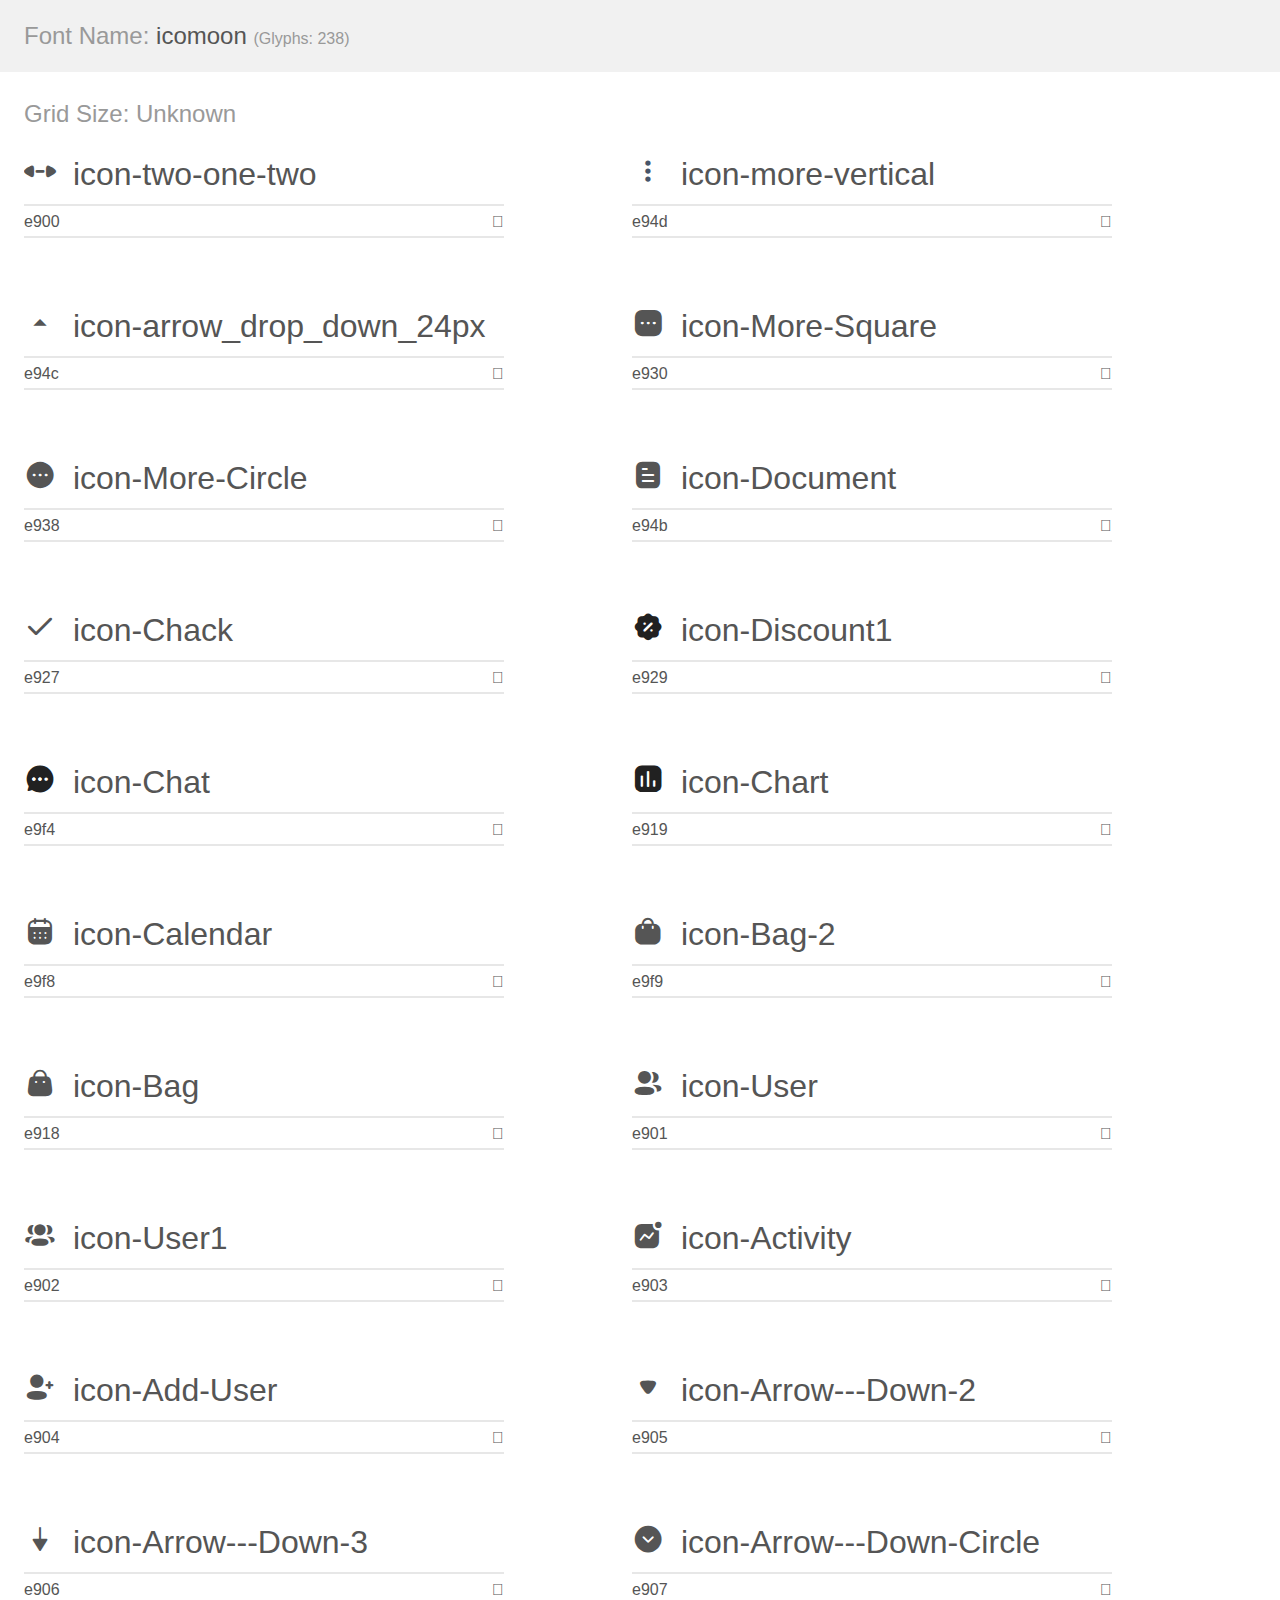
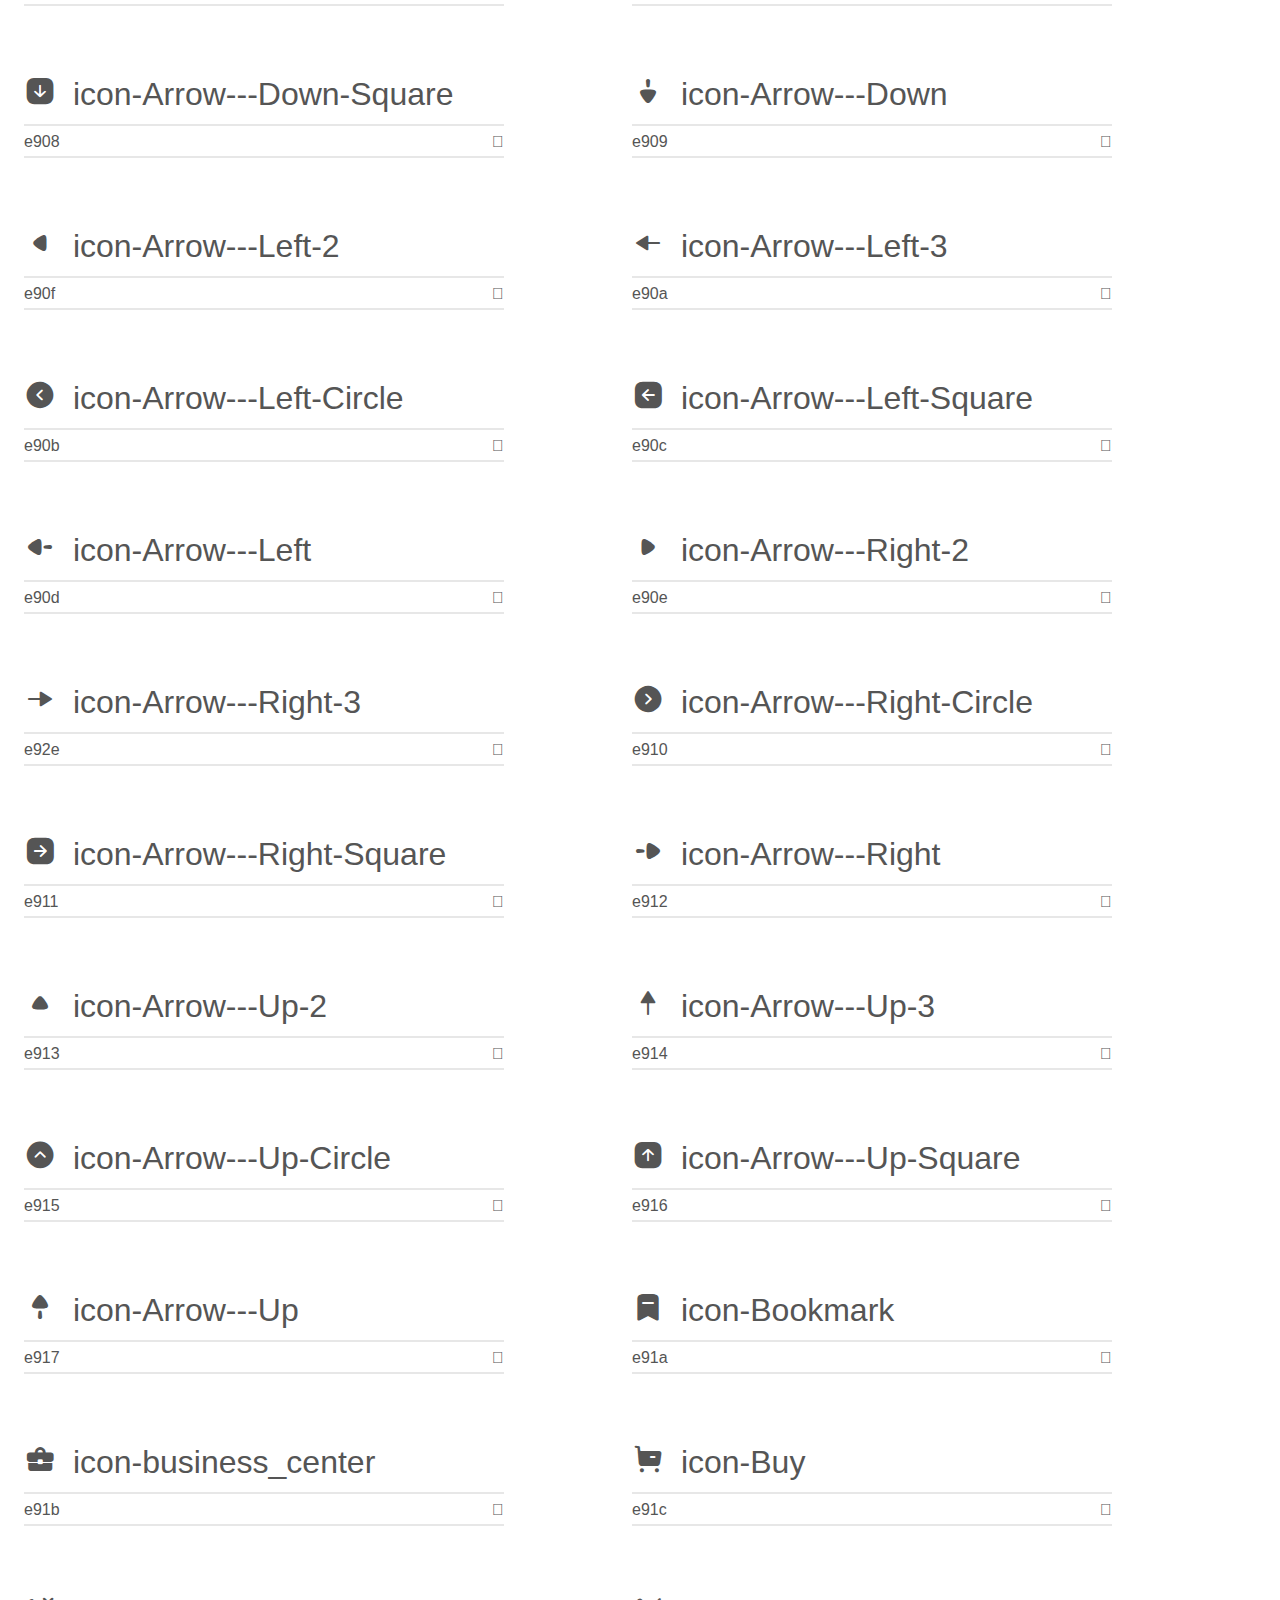
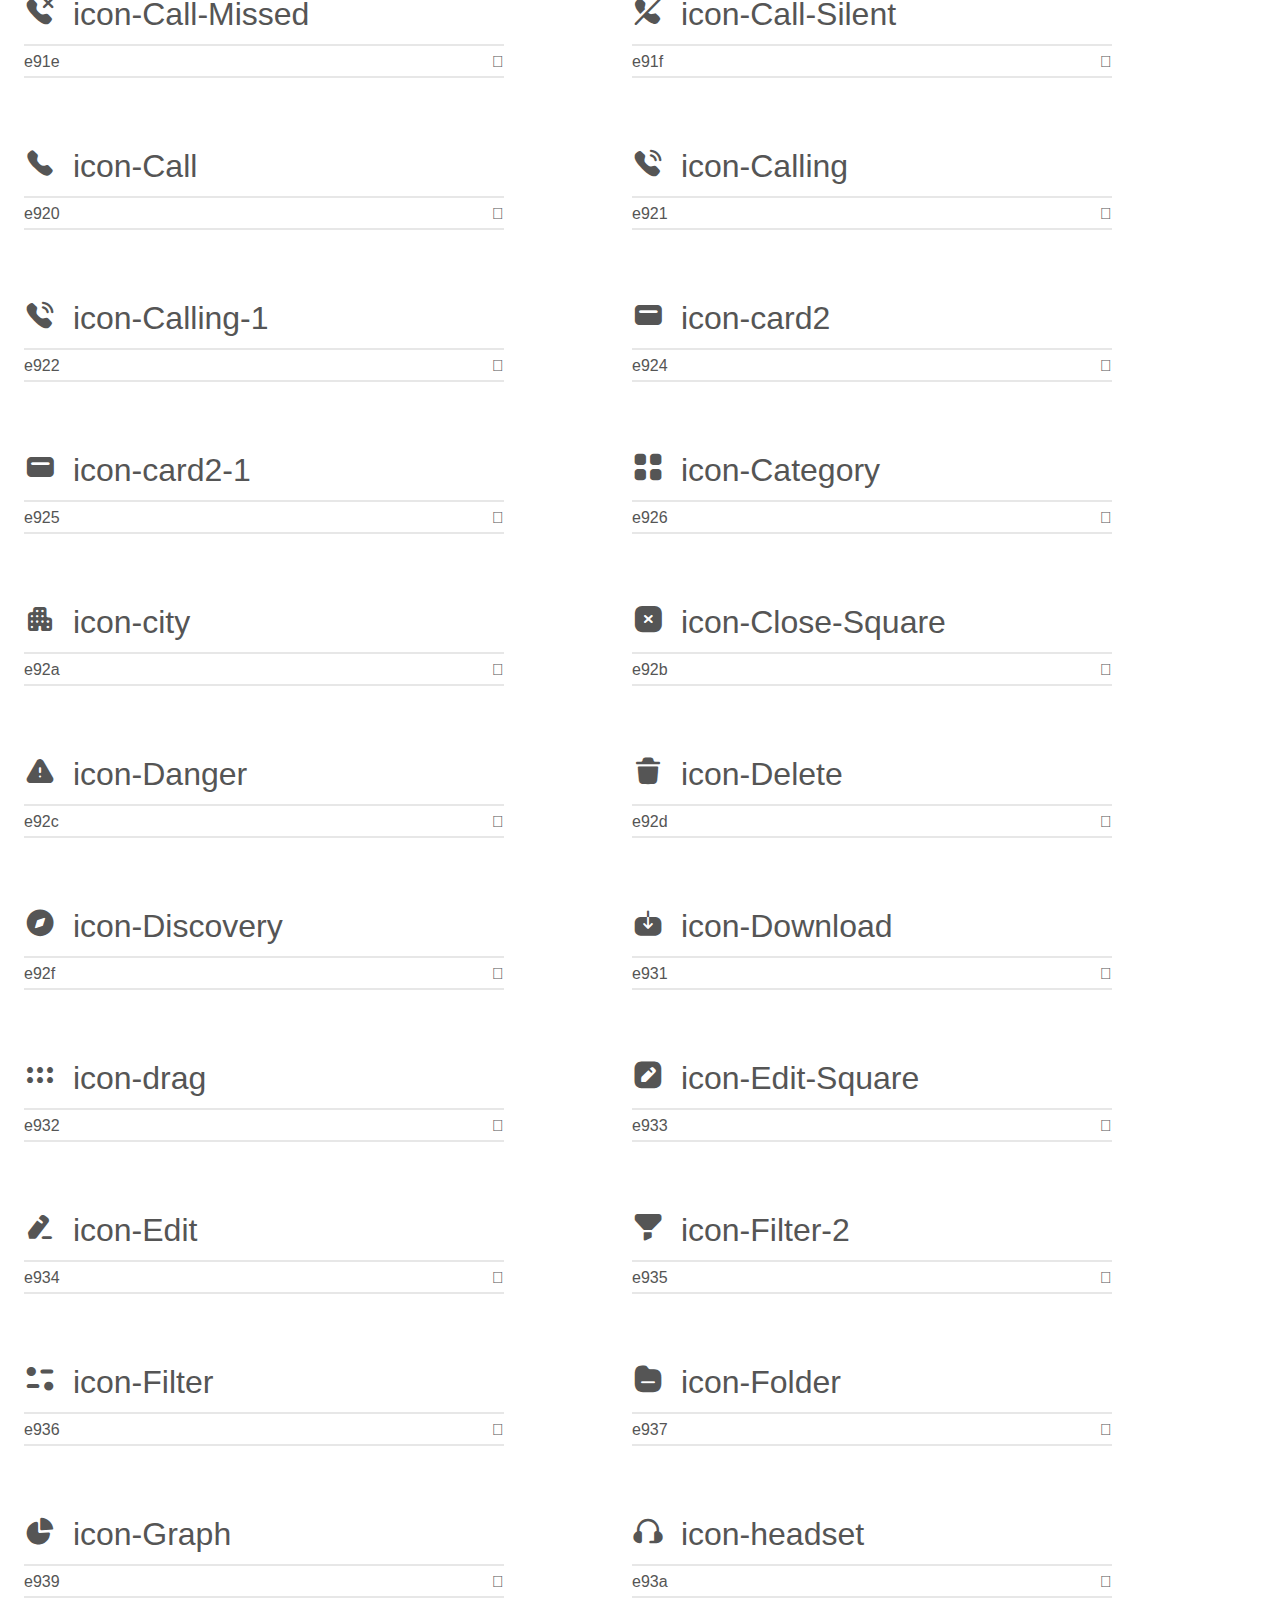
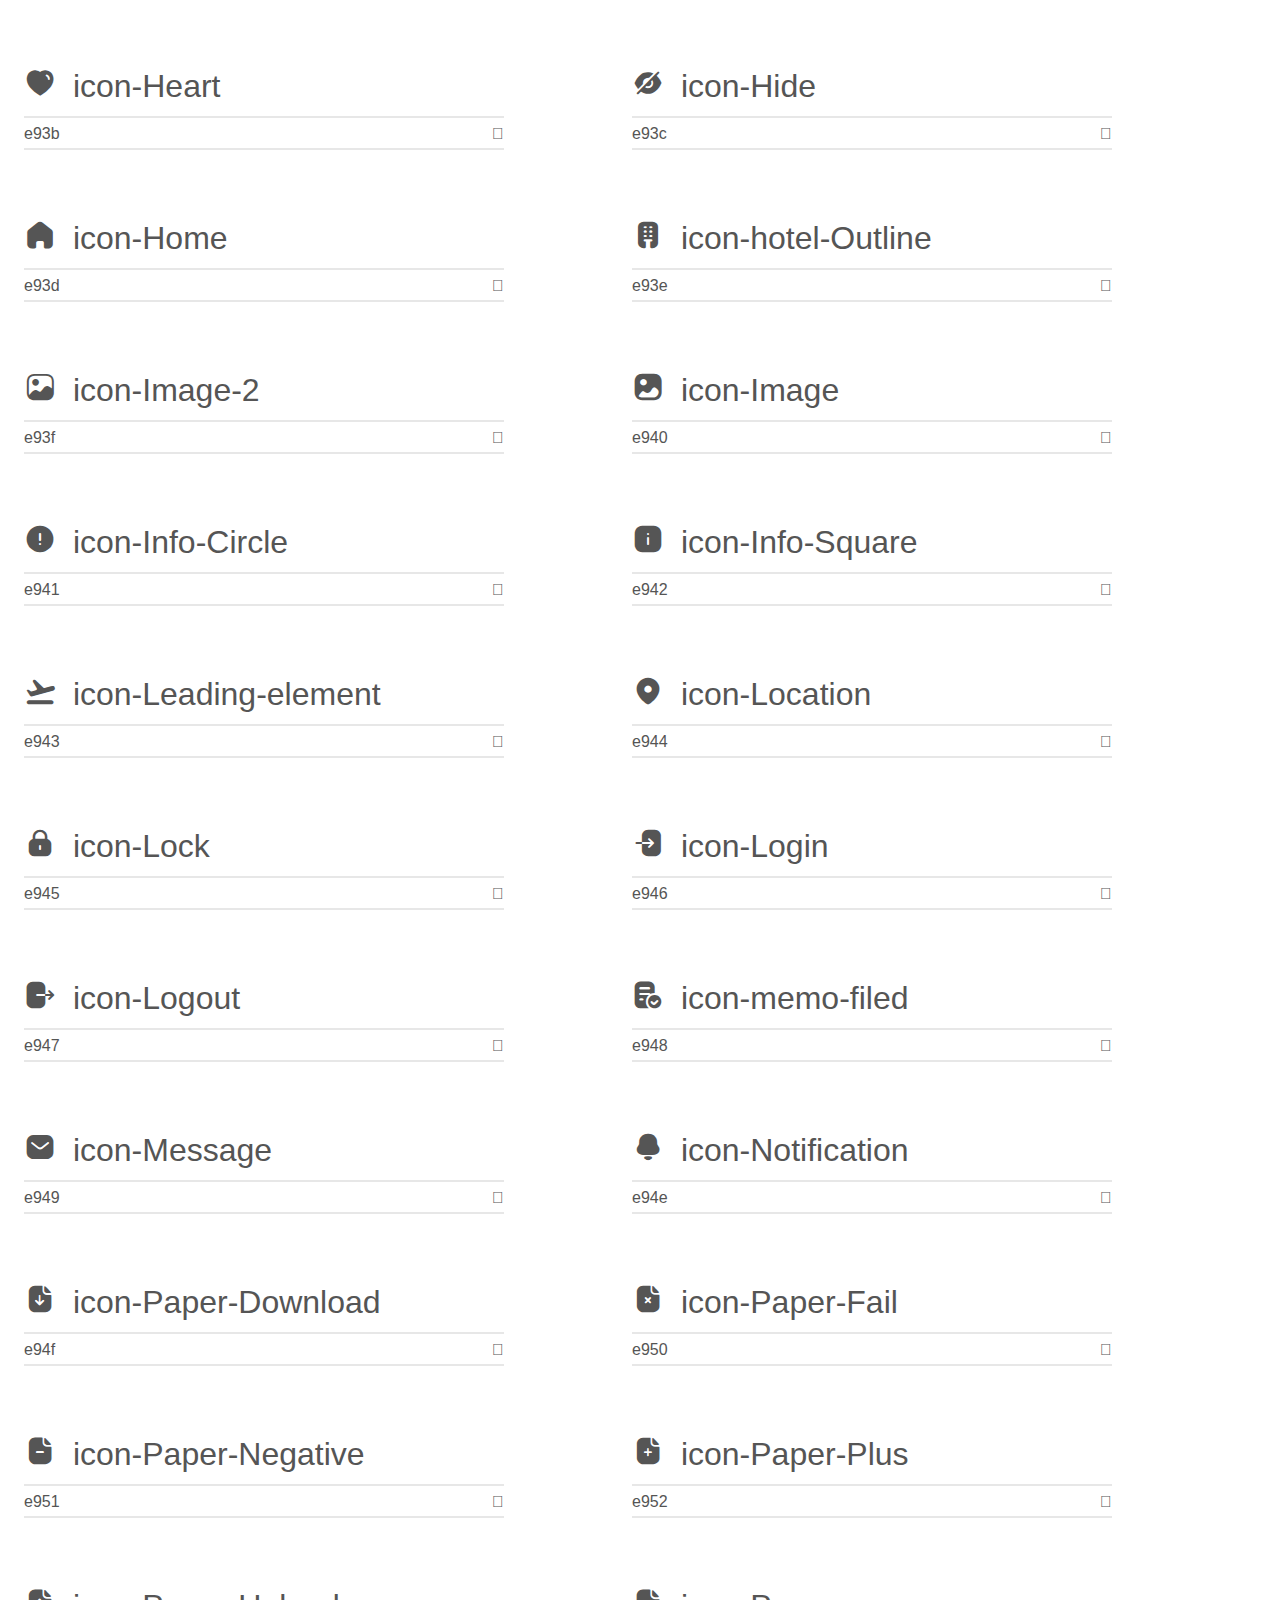
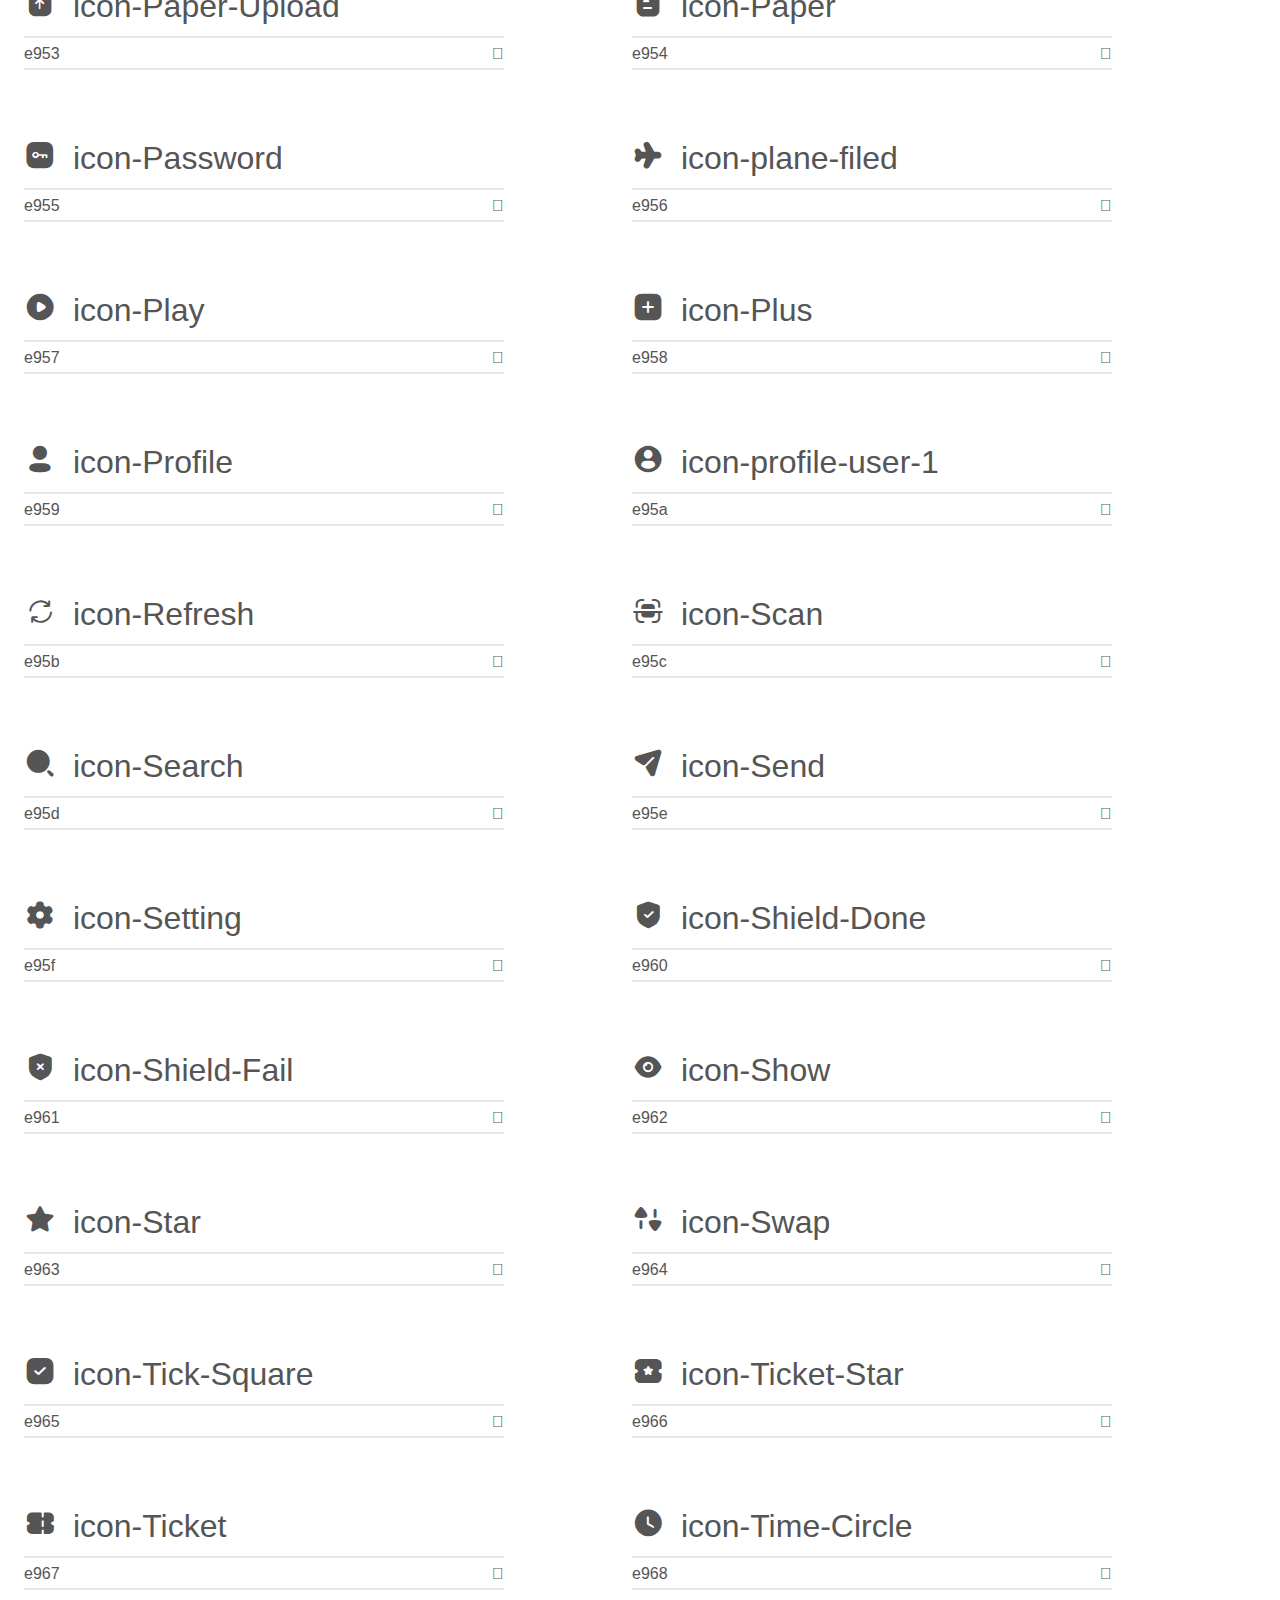
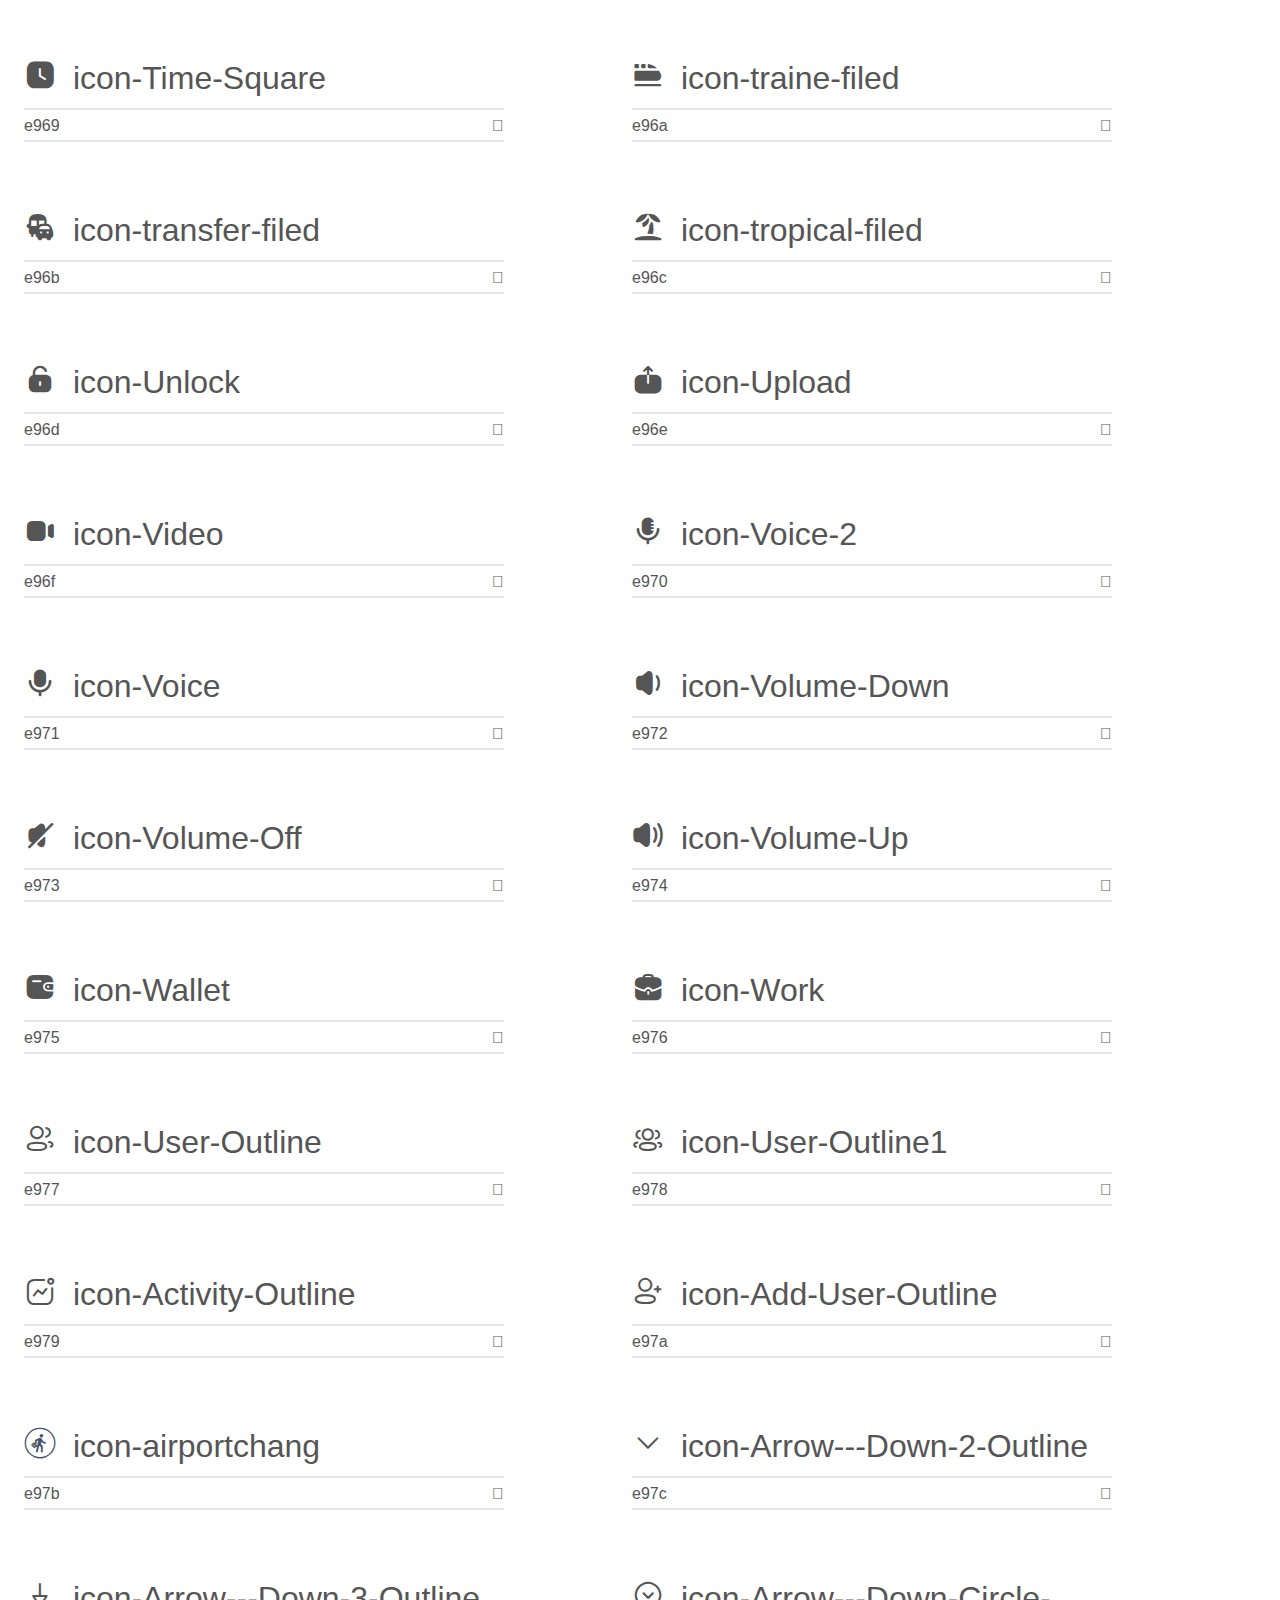
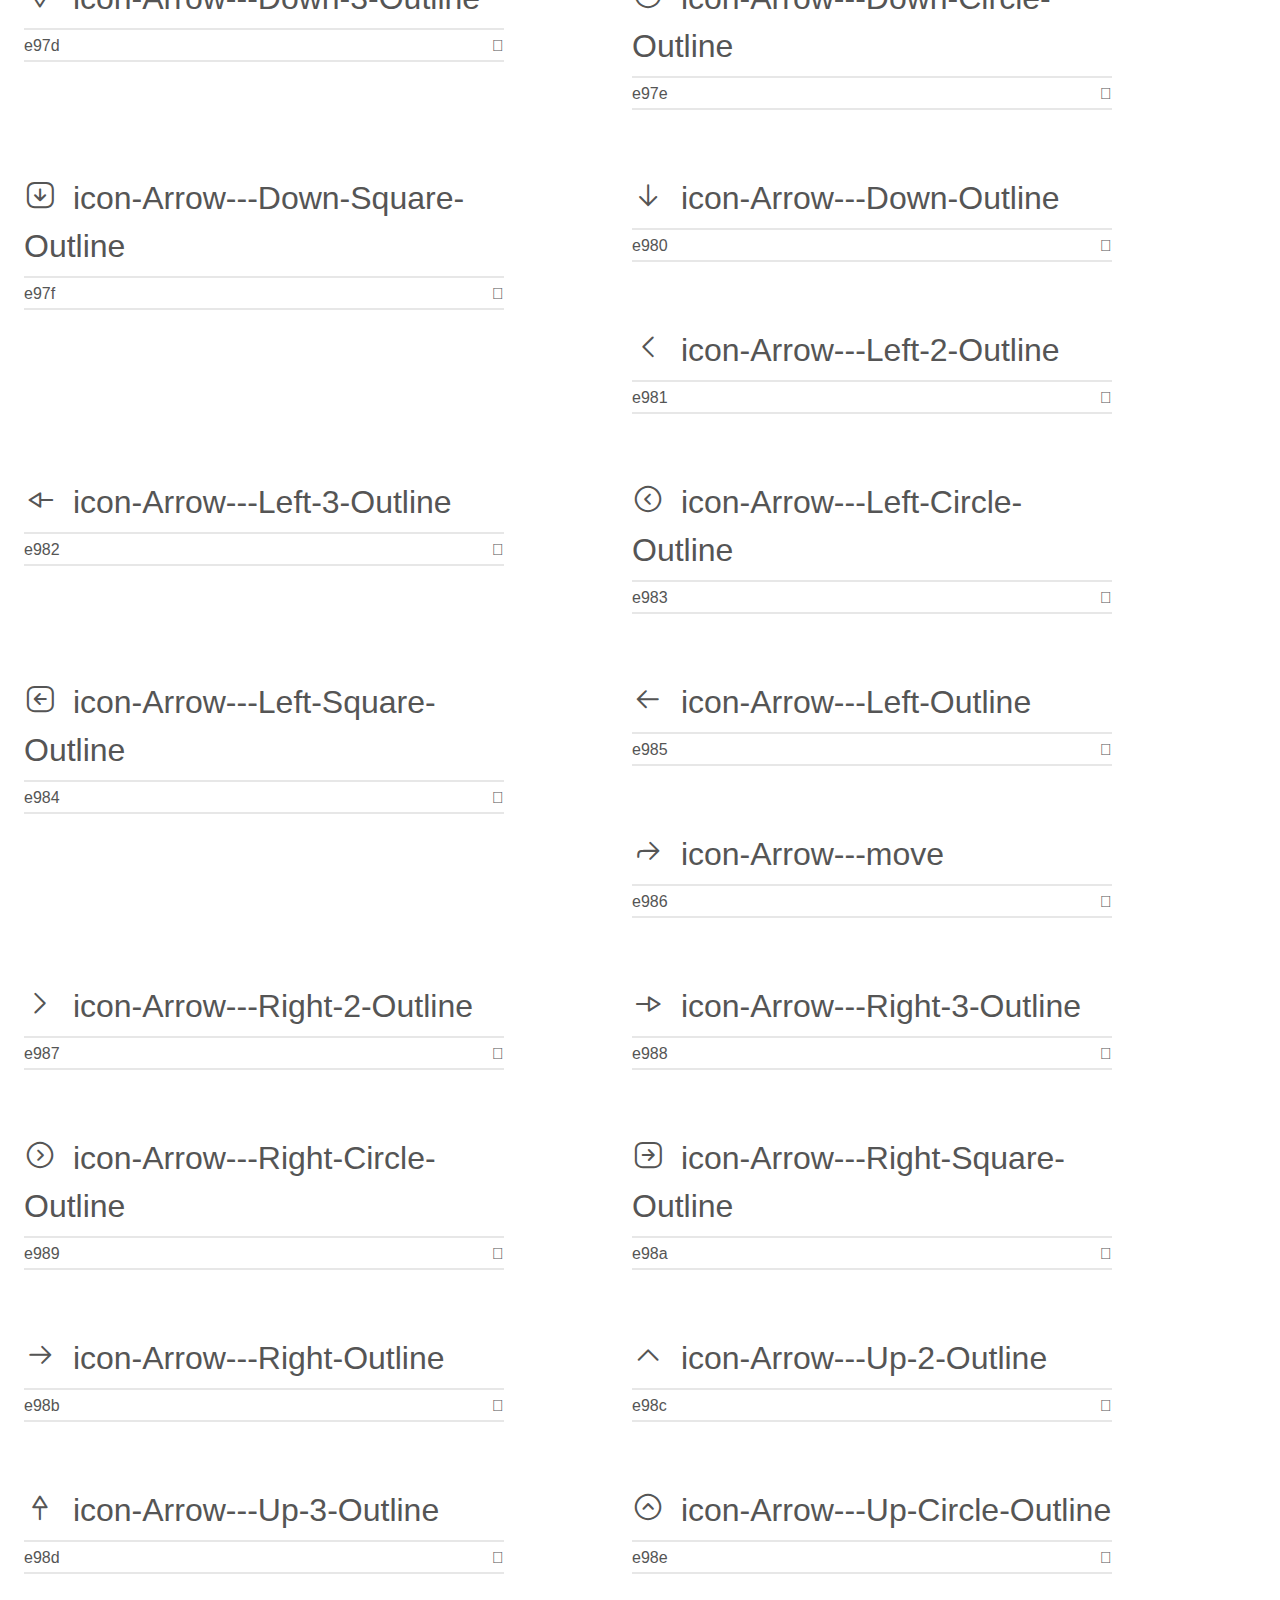
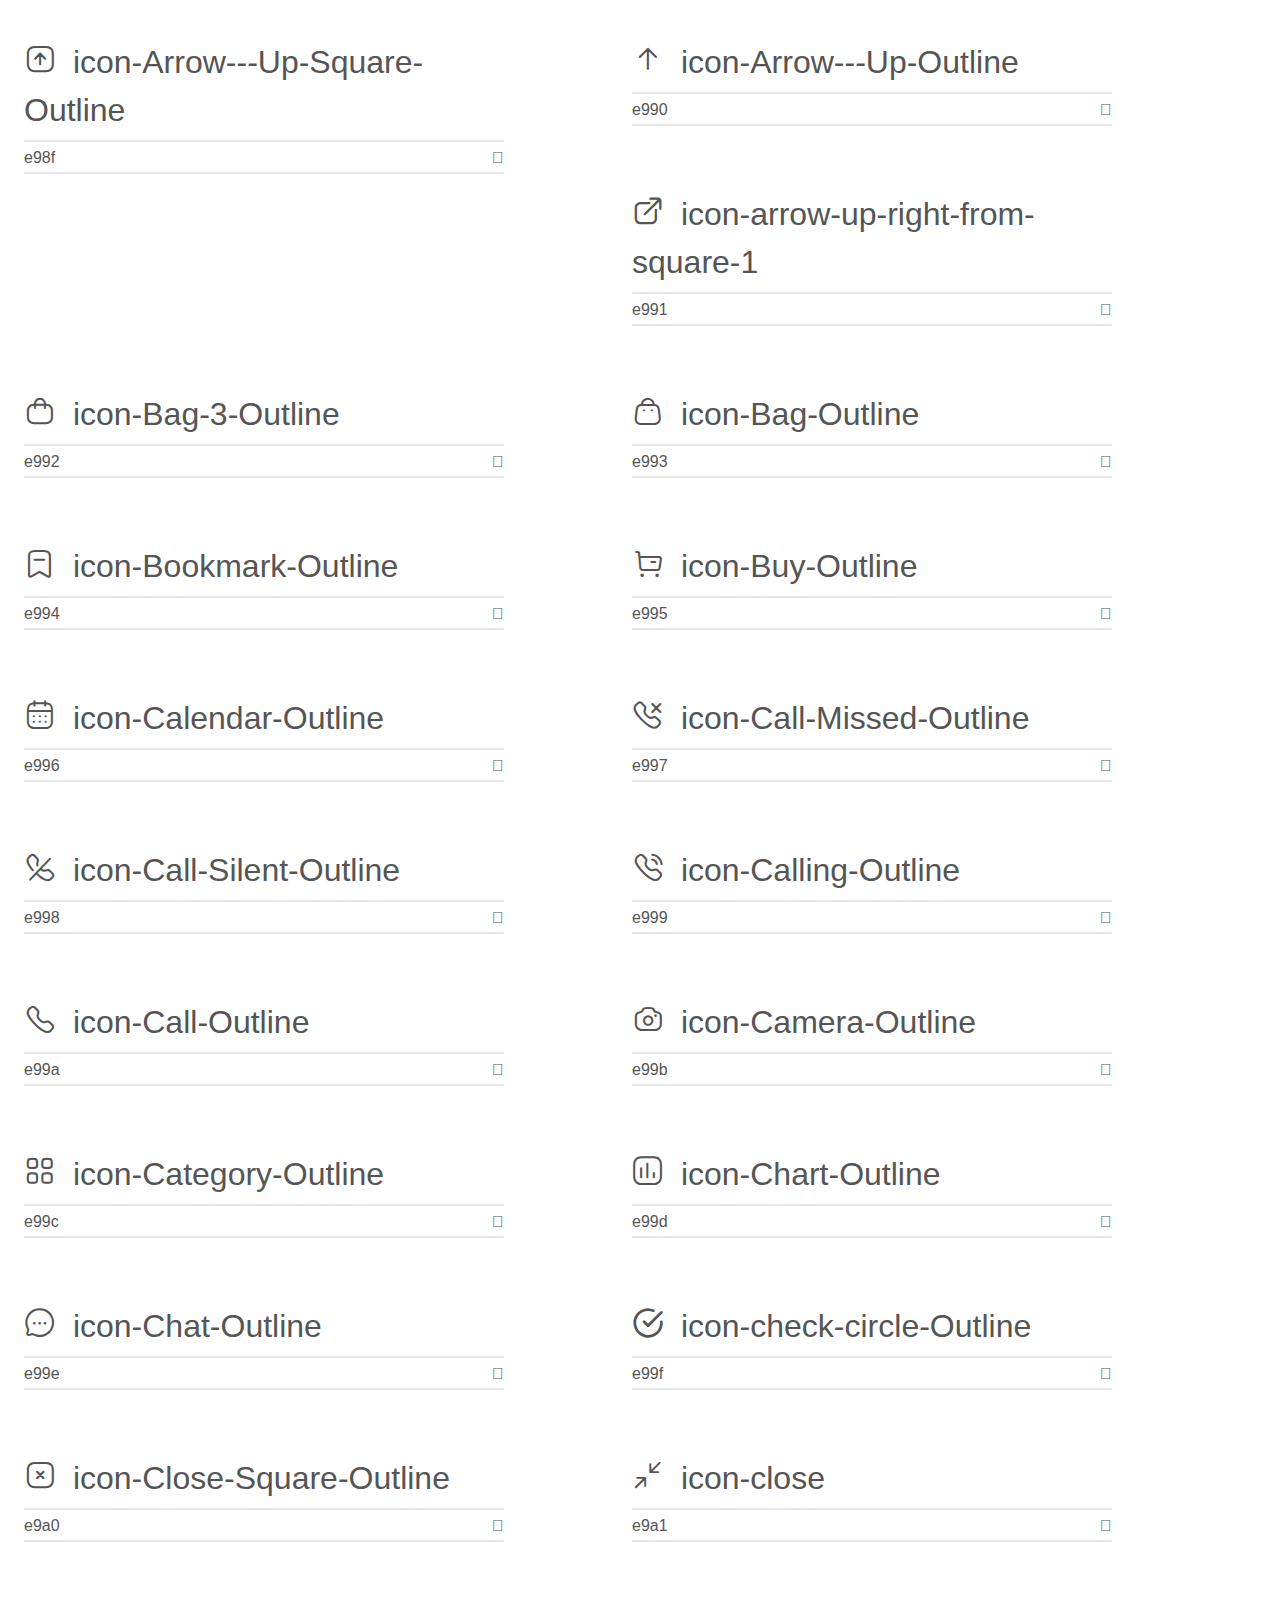
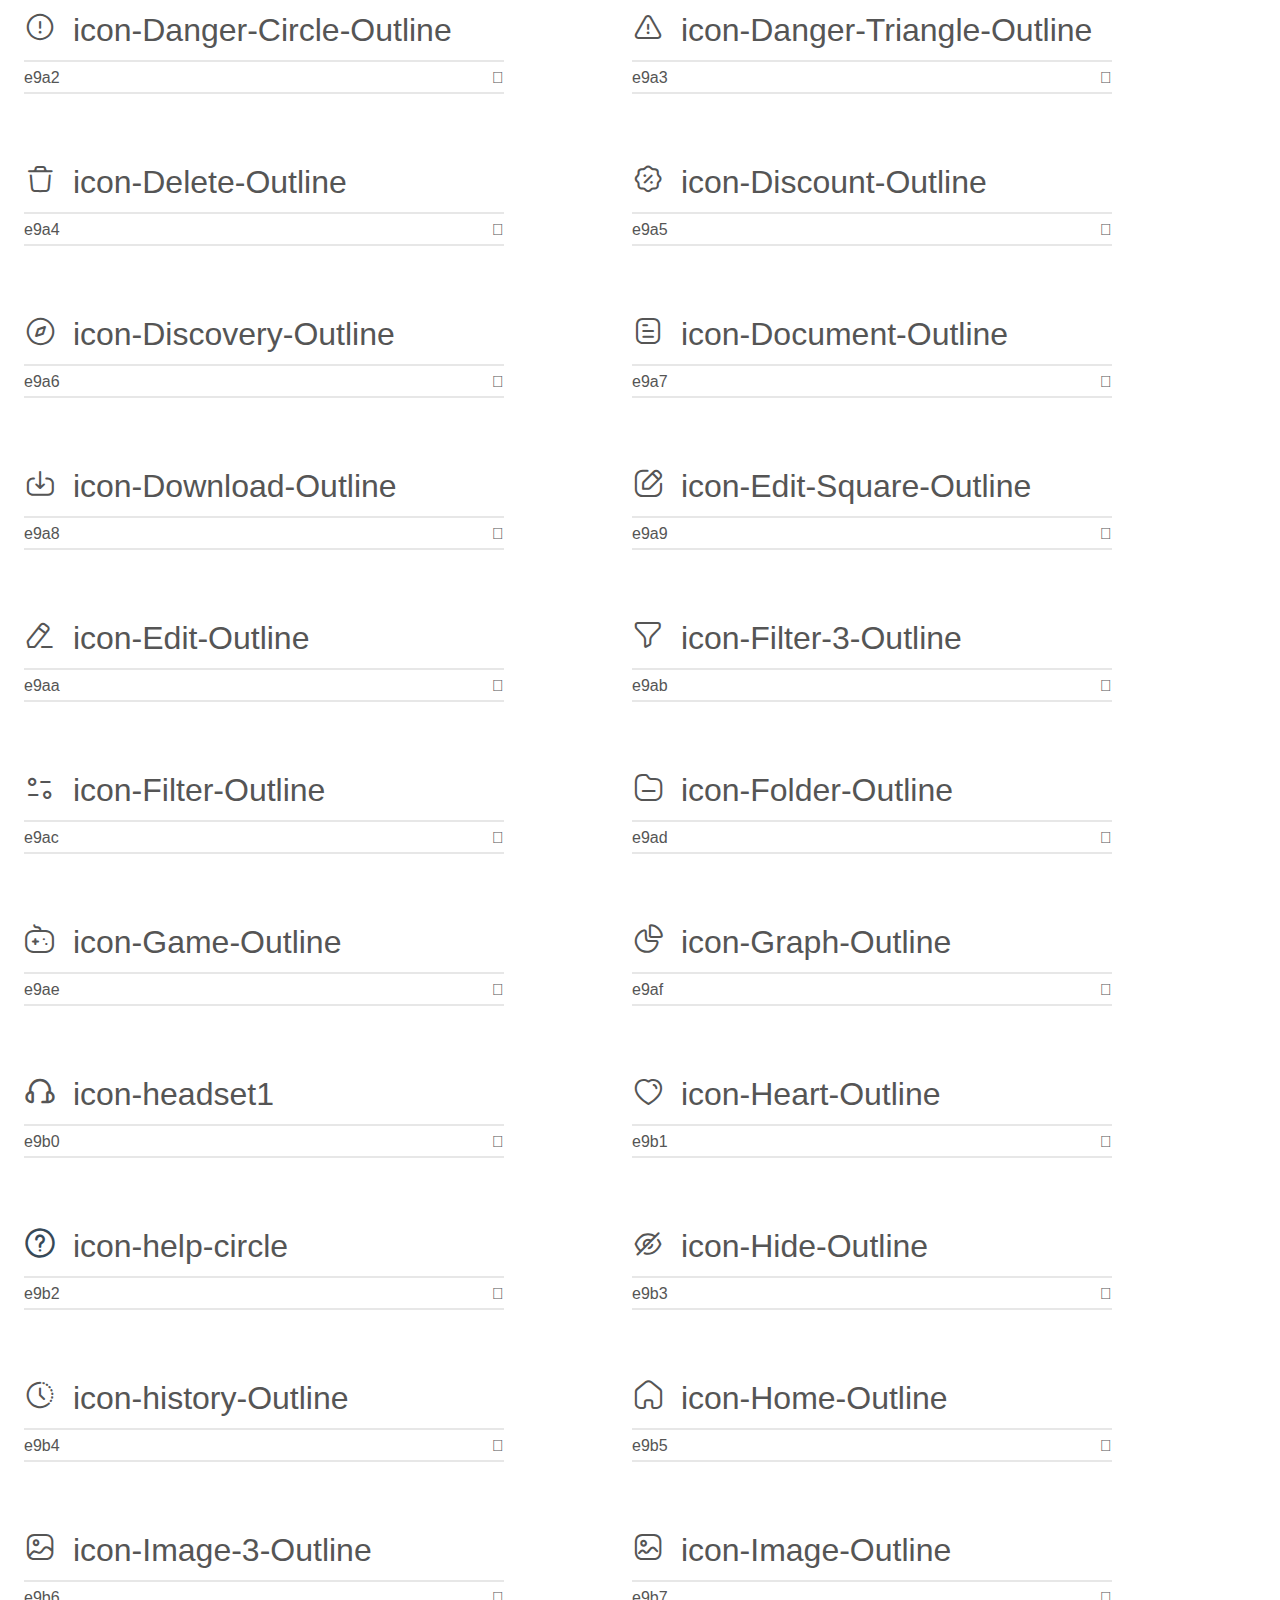
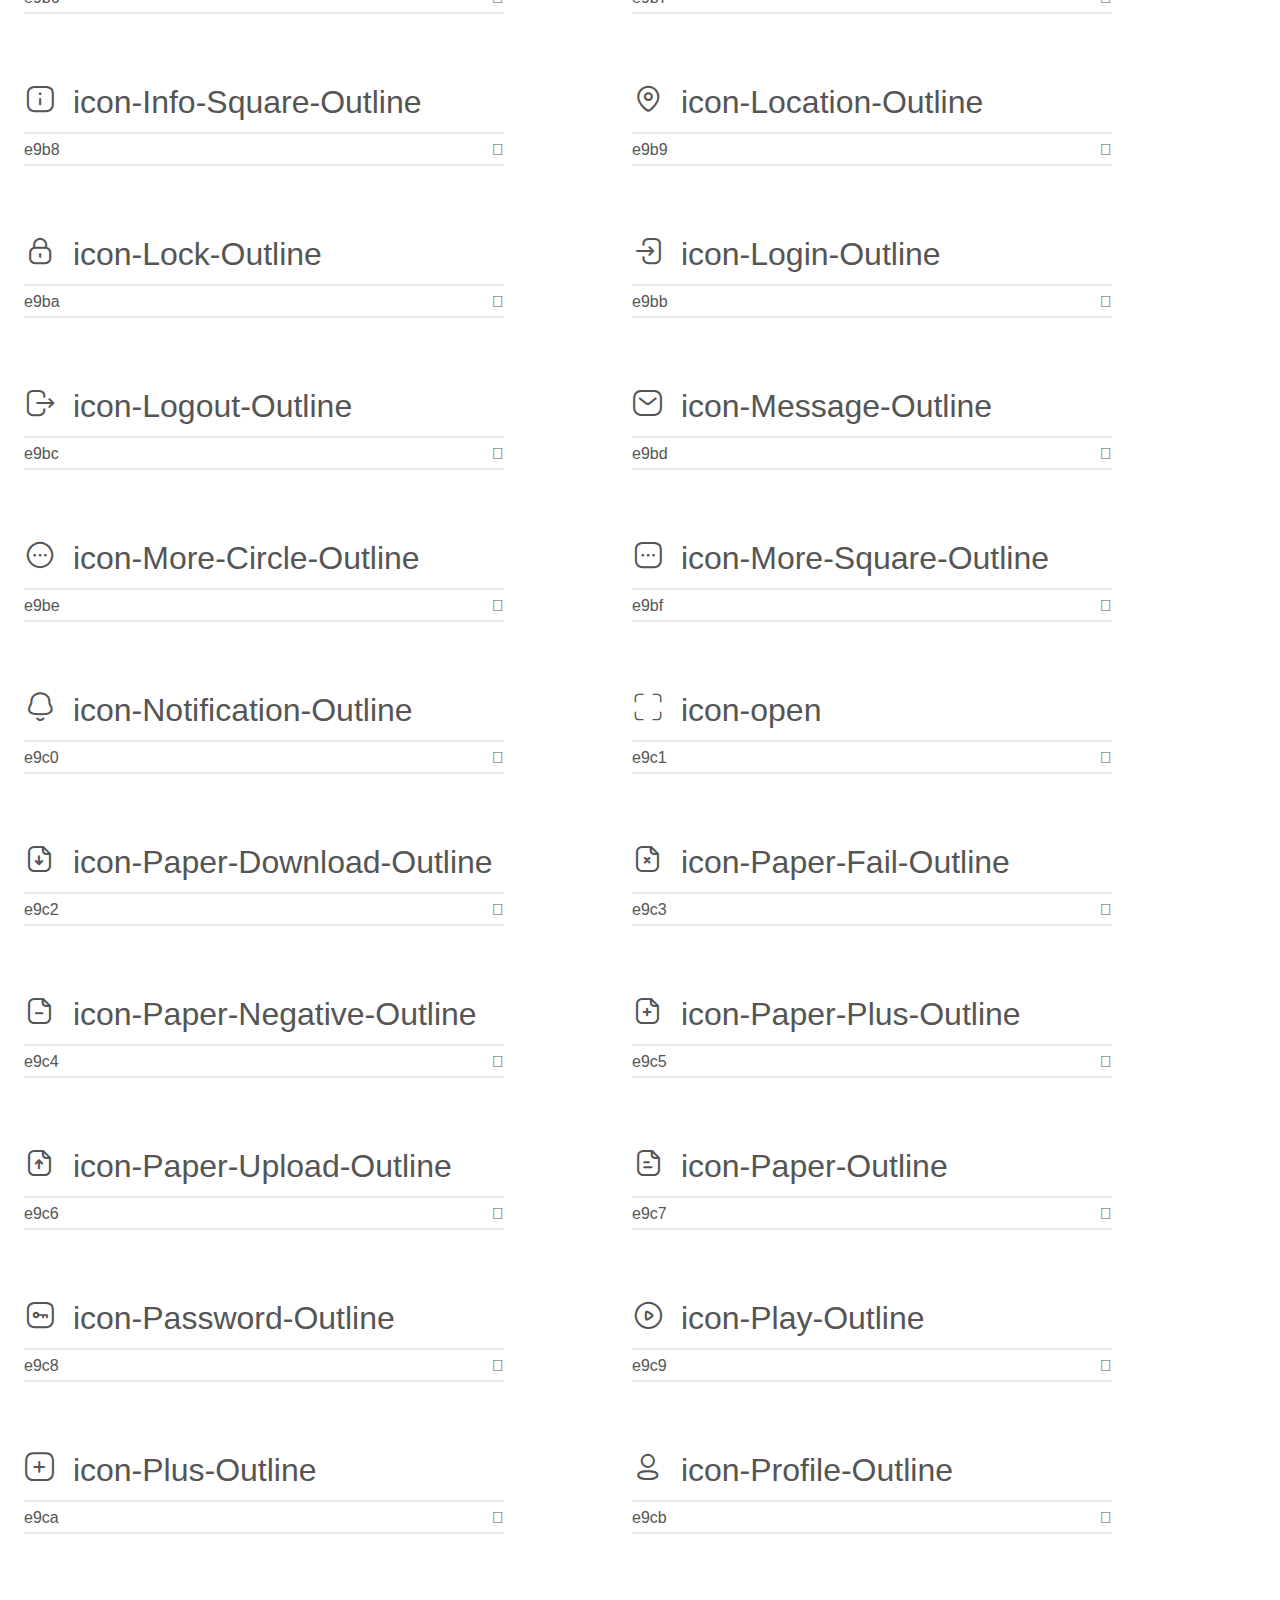
<file: demo.html>
<!doctype html>
<html>
<head>
    <meta charset="utf-8">
    <title>IcoMoon Demo</title>
    <meta name="description" content="An Icon Font Generated By IcoMoon.io">
    <meta name="viewport" content="width=device-width, initial-scale=1">
    <link rel="stylesheet" href="demo-files/demo.css">
    <link rel="stylesheet" href="style.css"></head>
<body>
    <div class="bgc1 clearfix">
        <h1 class="mhmm mvm"><span class="fgc1">Font Name:</span> icomoon <small class="fgc1">(Glyphs:&nbsp;238)</small></h1>
    </div>
    <div class="clearfix mhl ptl">
        <h1 class="mvm mtn fgc1">Grid Size: Unknown</h1>
        <div class="glyph fs1">
            <div class="clearfix bshadow0 pbs">
                <span class="icon-two-one-two"></span>
                <span class="mls"> icon-two-one-two</span>
            </div>
            <fieldset class="fs0 size1of1 clearfix hidden-false">
                <input type="text" readonly value="e900" class="unit size1of2" />
                <input type="text" maxlength="1" readonly value="&#xe900;" class="unitRight size1of2 talign-right" />
            </fieldset>
            <div class="fs0 bshadow0 clearfix hidden-true">
                <span class="unit pvs fgc1">liga: </span>
                <input type="text" readonly value="" class="liga unitRight" />
            </div>
        </div>
        <div class="glyph fs1">
            <div class="clearfix bshadow0 pbs">
                <span class="icon-more-vertical"></span>
                <span class="mls"> icon-more-vertical</span>
            </div>
            <fieldset class="fs0 size1of1 clearfix hidden-false">
                <input type="text" readonly value="e94d" class="unit size1of2" />
                <input type="text" maxlength="1" readonly value="&#xe94d;" class="unitRight size1of2 talign-right" />
            </fieldset>
            <div class="fs0 bshadow0 clearfix hidden-true">
                <span class="unit pvs fgc1">liga: </span>
                <input type="text" readonly value="" class="liga unitRight" />
            </div>
        </div>
        <div class="glyph fs1">
            <div class="clearfix bshadow0 pbs">
                <span class="icon-arrow_drop_down_24px"></span>
                <span class="mls"> icon-arrow_drop_down_24px</span>
            </div>
            <fieldset class="fs0 size1of1 clearfix hidden-false">
                <input type="text" readonly value="e94c" class="unit size1of2" />
                <input type="text" maxlength="1" readonly value="&#xe94c;" class="unitRight size1of2 talign-right" />
            </fieldset>
            <div class="fs0 bshadow0 clearfix hidden-true">
                <span class="unit pvs fgc1">liga: </span>
                <input type="text" readonly value="" class="liga unitRight" />
            </div>
        </div>
        <div class="glyph fs1">
            <div class="clearfix bshadow0 pbs">
                <span class="icon-More-Square"></span>
                <span class="mls"> icon-More-Square</span>
            </div>
            <fieldset class="fs0 size1of1 clearfix hidden-false">
                <input type="text" readonly value="e930" class="unit size1of2" />
                <input type="text" maxlength="1" readonly value="&#xe930;" class="unitRight size1of2 talign-right" />
            </fieldset>
            <div class="fs0 bshadow0 clearfix hidden-true">
                <span class="unit pvs fgc1">liga: </span>
                <input type="text" readonly value="" class="liga unitRight" />
            </div>
        </div>
        <div class="glyph fs1">
            <div class="clearfix bshadow0 pbs">
                <span class="icon-More-Circle"></span>
                <span class="mls"> icon-More-Circle</span>
            </div>
            <fieldset class="fs0 size1of1 clearfix hidden-false">
                <input type="text" readonly value="e938" class="unit size1of2" />
                <input type="text" maxlength="1" readonly value="&#xe938;" class="unitRight size1of2 talign-right" />
            </fieldset>
            <div class="fs0 bshadow0 clearfix hidden-true">
                <span class="unit pvs fgc1">liga: </span>
                <input type="text" readonly value="" class="liga unitRight" />
            </div>
        </div>
        <div class="glyph fs1">
            <div class="clearfix bshadow0 pbs">
                <span class="icon-Document"></span>
                <span class="mls"> icon-Document</span>
            </div>
            <fieldset class="fs0 size1of1 clearfix hidden-false">
                <input type="text" readonly value="e94b" class="unit size1of2" />
                <input type="text" maxlength="1" readonly value="&#xe94b;" class="unitRight size1of2 talign-right" />
            </fieldset>
            <div class="fs0 bshadow0 clearfix hidden-true">
                <span class="unit pvs fgc1">liga: </span>
                <input type="text" readonly value="" class="liga unitRight" />
            </div>
        </div>
        <div class="glyph fs1">
            <div class="clearfix bshadow0 pbs">
                <span class="icon-Chack"></span>
                <span class="mls"> icon-Chack</span>
            </div>
            <fieldset class="fs0 size1of1 clearfix hidden-false">
                <input type="text" readonly value="e927" class="unit size1of2" />
                <input type="text" maxlength="1" readonly value="&#xe927;" class="unitRight size1of2 talign-right" />
            </fieldset>
            <div class="fs0 bshadow0 clearfix hidden-true">
                <span class="unit pvs fgc1">liga: </span>
                <input type="text" readonly value="" class="liga unitRight" />
            </div>
        </div>
        <div class="glyph fs1">
            <div class="clearfix bshadow0 pbs">
                <span class="icon-Discount1"><span class="path1"></span><span class="path2"></span><span class="path3"></span><span class="path4"></span></span>
                <span class="mls"> icon-Discount1</span>
            </div>
            <fieldset class="fs0 size1of1 clearfix hidden-false">
                <input type="text" readonly value="e929" class="unit size1of2" />
                <input type="text" maxlength="1" readonly value="&#xe929;" class="unitRight size1of2 talign-right" />
            </fieldset>
            <div class="fs0 bshadow0 clearfix hidden-true">
                <span class="unit pvs fgc1">liga: </span>
                <input type="text" readonly value="" class="liga unitRight" />
            </div>
        </div>
        <div class="glyph fs1">
            <div class="clearfix bshadow0 pbs">
                <span class="icon-Chat"><span class="path1"></span><span class="path2"></span><span class="path3"></span><span class="path4"></span></span>
                <span class="mls"> icon-Chat</span>
            </div>
            <fieldset class="fs0 size1of1 clearfix hidden-false">
                <input type="text" readonly value="e9f4" class="unit size1of2" />
                <input type="text" maxlength="1" readonly value="&#xe9f4;" class="unitRight size1of2 talign-right" />
            </fieldset>
            <div class="fs0 bshadow0 clearfix hidden-true">
                <span class="unit pvs fgc1">liga: </span>
                <input type="text" readonly value="" class="liga unitRight" />
            </div>
        </div>
        <div class="glyph fs1">
            <div class="clearfix bshadow0 pbs">
                <span class="icon-Chart"><span class="path1"></span><span class="path2"></span><span class="path3"></span><span class="path4"></span></span>
                <span class="mls"> icon-Chart</span>
            </div>
            <fieldset class="fs0 size1of1 clearfix hidden-false">
                <input type="text" readonly value="e919" class="unit size1of2" />
                <input type="text" maxlength="1" readonly value="&#xe919;" class="unitRight size1of2 talign-right" />
            </fieldset>
            <div class="fs0 bshadow0 clearfix hidden-true">
                <span class="unit pvs fgc1">liga: </span>
                <input type="text" readonly value="" class="liga unitRight" />
            </div>
        </div>
        <div class="glyph fs1">
            <div class="clearfix bshadow0 pbs">
                <span class="icon-Calendar"></span>
                <span class="mls"> icon-Calendar</span>
            </div>
            <fieldset class="fs0 size1of1 clearfix hidden-false">
                <input type="text" readonly value="e9f8" class="unit size1of2" />
                <input type="text" maxlength="1" readonly value="&#xe9f8;" class="unitRight size1of2 talign-right" />
            </fieldset>
            <div class="fs0 bshadow0 clearfix hidden-true">
                <span class="unit pvs fgc1">liga: </span>
                <input type="text" readonly value="" class="liga unitRight" />
            </div>
        </div>
        <div class="glyph fs1">
            <div class="clearfix bshadow0 pbs">
                <span class="icon-Bag-2"></span>
                <span class="mls"> icon-Bag-2</span>
            </div>
            <fieldset class="fs0 size1of1 clearfix hidden-false">
                <input type="text" readonly value="e9f9" class="unit size1of2" />
                <input type="text" maxlength="1" readonly value="&#xe9f9;" class="unitRight size1of2 talign-right" />
            </fieldset>
            <div class="fs0 bshadow0 clearfix hidden-true">
                <span class="unit pvs fgc1">liga: </span>
                <input type="text" readonly value="" class="liga unitRight" />
            </div>
        </div>
        <div class="glyph fs1">
            <div class="clearfix bshadow0 pbs">
                <span class="icon-Bag"></span>
                <span class="mls"> icon-Bag</span>
            </div>
            <fieldset class="fs0 size1of1 clearfix hidden-false">
                <input type="text" readonly value="e918" class="unit size1of2" />
                <input type="text" maxlength="1" readonly value="&#xe918;" class="unitRight size1of2 talign-right" />
            </fieldset>
            <div class="fs0 bshadow0 clearfix hidden-true">
                <span class="unit pvs fgc1">liga: </span>
                <input type="text" readonly value="" class="liga unitRight" />
            </div>
        </div>
        <div class="glyph fs1">
            <div class="clearfix bshadow0 pbs">
                <span class="icon-User"></span>
                <span class="mls"> icon-User</span>
            </div>
            <fieldset class="fs0 size1of1 clearfix hidden-false">
                <input type="text" readonly value="e901" class="unit size1of2" />
                <input type="text" maxlength="1" readonly value="&#xe901;" class="unitRight size1of2 talign-right" />
            </fieldset>
            <div class="fs0 bshadow0 clearfix hidden-true">
                <span class="unit pvs fgc1">liga: </span>
                <input type="text" readonly value="" class="liga unitRight" />
            </div>
        </div>
        <div class="glyph fs1">
            <div class="clearfix bshadow0 pbs">
                <span class="icon-User1"></span>
                <span class="mls"> icon-User1</span>
            </div>
            <fieldset class="fs0 size1of1 clearfix hidden-false">
                <input type="text" readonly value="e902" class="unit size1of2" />
                <input type="text" maxlength="1" readonly value="&#xe902;" class="unitRight size1of2 talign-right" />
            </fieldset>
            <div class="fs0 bshadow0 clearfix hidden-true">
                <span class="unit pvs fgc1">liga: </span>
                <input type="text" readonly value="" class="liga unitRight" />
            </div>
        </div>
        <div class="glyph fs1">
            <div class="clearfix bshadow0 pbs">
                <span class="icon-Activity"></span>
                <span class="mls"> icon-Activity</span>
            </div>
            <fieldset class="fs0 size1of1 clearfix hidden-false">
                <input type="text" readonly value="e903" class="unit size1of2" />
                <input type="text" maxlength="1" readonly value="&#xe903;" class="unitRight size1of2 talign-right" />
            </fieldset>
            <div class="fs0 bshadow0 clearfix hidden-true">
                <span class="unit pvs fgc1">liga: </span>
                <input type="text" readonly value="" class="liga unitRight" />
            </div>
        </div>
        <div class="glyph fs1">
            <div class="clearfix bshadow0 pbs">
                <span class="icon-Add-User"></span>
                <span class="mls"> icon-Add-User</span>
            </div>
            <fieldset class="fs0 size1of1 clearfix hidden-false">
                <input type="text" readonly value="e904" class="unit size1of2" />
                <input type="text" maxlength="1" readonly value="&#xe904;" class="unitRight size1of2 talign-right" />
            </fieldset>
            <div class="fs0 bshadow0 clearfix hidden-true">
                <span class="unit pvs fgc1">liga: </span>
                <input type="text" readonly value="" class="liga unitRight" />
            </div>
        </div>
        <div class="glyph fs1">
            <div class="clearfix bshadow0 pbs">
                <span class="icon-Arrow---Down-2"></span>
                <span class="mls"> icon-Arrow---Down-2</span>
            </div>
            <fieldset class="fs0 size1of1 clearfix hidden-false">
                <input type="text" readonly value="e905" class="unit size1of2" />
                <input type="text" maxlength="1" readonly value="&#xe905;" class="unitRight size1of2 talign-right" />
            </fieldset>
            <div class="fs0 bshadow0 clearfix hidden-true">
                <span class="unit pvs fgc1">liga: </span>
                <input type="text" readonly value="" class="liga unitRight" />
            </div>
        </div>
        <div class="glyph fs1">
            <div class="clearfix bshadow0 pbs">
                <span class="icon-Arrow---Down-3"></span>
                <span class="mls"> icon-Arrow---Down-3</span>
            </div>
            <fieldset class="fs0 size1of1 clearfix hidden-false">
                <input type="text" readonly value="e906" class="unit size1of2" />
                <input type="text" maxlength="1" readonly value="&#xe906;" class="unitRight size1of2 talign-right" />
            </fieldset>
            <div class="fs0 bshadow0 clearfix hidden-true">
                <span class="unit pvs fgc1">liga: </span>
                <input type="text" readonly value="" class="liga unitRight" />
            </div>
        </div>
        <div class="glyph fs1">
            <div class="clearfix bshadow0 pbs">
                <span class="icon-Arrow---Down-Circle"></span>
                <span class="mls"> icon-Arrow---Down-Circle</span>
            </div>
            <fieldset class="fs0 size1of1 clearfix hidden-false">
                <input type="text" readonly value="e907" class="unit size1of2" />
                <input type="text" maxlength="1" readonly value="&#xe907;" class="unitRight size1of2 talign-right" />
            </fieldset>
            <div class="fs0 bshadow0 clearfix hidden-true">
                <span class="unit pvs fgc1">liga: </span>
                <input type="text" readonly value="" class="liga unitRight" />
            </div>
        </div>
        <div class="glyph fs1">
            <div class="clearfix bshadow0 pbs">
                <span class="icon-Arrow---Down-Square"></span>
                <span class="mls"> icon-Arrow---Down-Square</span>
            </div>
            <fieldset class="fs0 size1of1 clearfix hidden-false">
                <input type="text" readonly value="e908" class="unit size1of2" />
                <input type="text" maxlength="1" readonly value="&#xe908;" class="unitRight size1of2 talign-right" />
            </fieldset>
            <div class="fs0 bshadow0 clearfix hidden-true">
                <span class="unit pvs fgc1">liga: </span>
                <input type="text" readonly value="" class="liga unitRight" />
            </div>
        </div>
        <div class="glyph fs1">
            <div class="clearfix bshadow0 pbs">
                <span class="icon-Arrow---Down"></span>
                <span class="mls"> icon-Arrow---Down</span>
            </div>
            <fieldset class="fs0 size1of1 clearfix hidden-false">
                <input type="text" readonly value="e909" class="unit size1of2" />
                <input type="text" maxlength="1" readonly value="&#xe909;" class="unitRight size1of2 talign-right" />
            </fieldset>
            <div class="fs0 bshadow0 clearfix hidden-true">
                <span class="unit pvs fgc1">liga: </span>
                <input type="text" readonly value="" class="liga unitRight" />
            </div>
        </div>
        <div class="glyph fs1">
            <div class="clearfix bshadow0 pbs">
                <span class="icon-Arrow---Left-2"></span>
                <span class="mls"> icon-Arrow---Left-2</span>
            </div>
            <fieldset class="fs0 size1of1 clearfix hidden-false">
                <input type="text" readonly value="e90f" class="unit size1of2" />
                <input type="text" maxlength="1" readonly value="&#xe90f;" class="unitRight size1of2 talign-right" />
            </fieldset>
            <div class="fs0 bshadow0 clearfix hidden-true">
                <span class="unit pvs fgc1">liga: </span>
                <input type="text" readonly value="" class="liga unitRight" />
            </div>
        </div>
        <div class="glyph fs1">
            <div class="clearfix bshadow0 pbs">
                <span class="icon-Arrow---Left-3"></span>
                <span class="mls"> icon-Arrow---Left-3</span>
            </div>
            <fieldset class="fs0 size1of1 clearfix hidden-false">
                <input type="text" readonly value="e90a" class="unit size1of2" />
                <input type="text" maxlength="1" readonly value="&#xe90a;" class="unitRight size1of2 talign-right" />
            </fieldset>
            <div class="fs0 bshadow0 clearfix hidden-true">
                <span class="unit pvs fgc1">liga: </span>
                <input type="text" readonly value="" class="liga unitRight" />
            </div>
        </div>
        <div class="glyph fs1">
            <div class="clearfix bshadow0 pbs">
                <span class="icon-Arrow---Left-Circle"></span>
                <span class="mls"> icon-Arrow---Left-Circle</span>
            </div>
            <fieldset class="fs0 size1of1 clearfix hidden-false">
                <input type="text" readonly value="e90b" class="unit size1of2" />
                <input type="text" maxlength="1" readonly value="&#xe90b;" class="unitRight size1of2 talign-right" />
            </fieldset>
            <div class="fs0 bshadow0 clearfix hidden-true">
                <span class="unit pvs fgc1">liga: </span>
                <input type="text" readonly value="" class="liga unitRight" />
            </div>
        </div>
        <div class="glyph fs1">
            <div class="clearfix bshadow0 pbs">
                <span class="icon-Arrow---Left-Square"></span>
                <span class="mls"> icon-Arrow---Left-Square</span>
            </div>
            <fieldset class="fs0 size1of1 clearfix hidden-false">
                <input type="text" readonly value="e90c" class="unit size1of2" />
                <input type="text" maxlength="1" readonly value="&#xe90c;" class="unitRight size1of2 talign-right" />
            </fieldset>
            <div class="fs0 bshadow0 clearfix hidden-true">
                <span class="unit pvs fgc1">liga: </span>
                <input type="text" readonly value="" class="liga unitRight" />
            </div>
        </div>
        <div class="glyph fs1">
            <div class="clearfix bshadow0 pbs">
                <span class="icon-Arrow---Left"></span>
                <span class="mls"> icon-Arrow---Left</span>
            </div>
            <fieldset class="fs0 size1of1 clearfix hidden-false">
                <input type="text" readonly value="e90d" class="unit size1of2" />
                <input type="text" maxlength="1" readonly value="&#xe90d;" class="unitRight size1of2 talign-right" />
            </fieldset>
            <div class="fs0 bshadow0 clearfix hidden-true">
                <span class="unit pvs fgc1">liga: </span>
                <input type="text" readonly value="" class="liga unitRight" />
            </div>
        </div>
        <div class="glyph fs1">
            <div class="clearfix bshadow0 pbs">
                <span class="icon-Arrow---Right-2"></span>
                <span class="mls"> icon-Arrow---Right-2</span>
            </div>
            <fieldset class="fs0 size1of1 clearfix hidden-false">
                <input type="text" readonly value="e90e" class="unit size1of2" />
                <input type="text" maxlength="1" readonly value="&#xe90e;" class="unitRight size1of2 talign-right" />
            </fieldset>
            <div class="fs0 bshadow0 clearfix hidden-true">
                <span class="unit pvs fgc1">liga: </span>
                <input type="text" readonly value="" class="liga unitRight" />
            </div>
        </div>
        <div class="glyph fs1">
            <div class="clearfix bshadow0 pbs">
                <span class="icon-Arrow---Right-3"></span>
                <span class="mls"> icon-Arrow---Right-3</span>
            </div>
            <fieldset class="fs0 size1of1 clearfix hidden-false">
                <input type="text" readonly value="e92e" class="unit size1of2" />
                <input type="text" maxlength="1" readonly value="&#xe92e;" class="unitRight size1of2 talign-right" />
            </fieldset>
            <div class="fs0 bshadow0 clearfix hidden-true">
                <span class="unit pvs fgc1">liga: </span>
                <input type="text" readonly value="" class="liga unitRight" />
            </div>
        </div>
        <div class="glyph fs1">
            <div class="clearfix bshadow0 pbs">
                <span class="icon-Arrow---Right-Circle"></span>
                <span class="mls"> icon-Arrow---Right-Circle</span>
            </div>
            <fieldset class="fs0 size1of1 clearfix hidden-false">
                <input type="text" readonly value="e910" class="unit size1of2" />
                <input type="text" maxlength="1" readonly value="&#xe910;" class="unitRight size1of2 talign-right" />
            </fieldset>
            <div class="fs0 bshadow0 clearfix hidden-true">
                <span class="unit pvs fgc1">liga: </span>
                <input type="text" readonly value="" class="liga unitRight" />
            </div>
        </div>
        <div class="glyph fs1">
            <div class="clearfix bshadow0 pbs">
                <span class="icon-Arrow---Right-Square"></span>
                <span class="mls"> icon-Arrow---Right-Square</span>
            </div>
            <fieldset class="fs0 size1of1 clearfix hidden-false">
                <input type="text" readonly value="e911" class="unit size1of2" />
                <input type="text" maxlength="1" readonly value="&#xe911;" class="unitRight size1of2 talign-right" />
            </fieldset>
            <div class="fs0 bshadow0 clearfix hidden-true">
                <span class="unit pvs fgc1">liga: </span>
                <input type="text" readonly value="" class="liga unitRight" />
            </div>
        </div>
        <div class="glyph fs1">
            <div class="clearfix bshadow0 pbs">
                <span class="icon-Arrow---Right"></span>
                <span class="mls"> icon-Arrow---Right</span>
            </div>
            <fieldset class="fs0 size1of1 clearfix hidden-false">
                <input type="text" readonly value="e912" class="unit size1of2" />
                <input type="text" maxlength="1" readonly value="&#xe912;" class="unitRight size1of2 talign-right" />
            </fieldset>
            <div class="fs0 bshadow0 clearfix hidden-true">
                <span class="unit pvs fgc1">liga: </span>
                <input type="text" readonly value="" class="liga unitRight" />
            </div>
        </div>
        <div class="glyph fs1">
            <div class="clearfix bshadow0 pbs">
                <span class="icon-Arrow---Up-2"></span>
                <span class="mls"> icon-Arrow---Up-2</span>
            </div>
            <fieldset class="fs0 size1of1 clearfix hidden-false">
                <input type="text" readonly value="e913" class="unit size1of2" />
                <input type="text" maxlength="1" readonly value="&#xe913;" class="unitRight size1of2 talign-right" />
            </fieldset>
            <div class="fs0 bshadow0 clearfix hidden-true">
                <span class="unit pvs fgc1">liga: </span>
                <input type="text" readonly value="" class="liga unitRight" />
            </div>
        </div>
        <div class="glyph fs1">
            <div class="clearfix bshadow0 pbs">
                <span class="icon-Arrow---Up-3"></span>
                <span class="mls"> icon-Arrow---Up-3</span>
            </div>
            <fieldset class="fs0 size1of1 clearfix hidden-false">
                <input type="text" readonly value="e914" class="unit size1of2" />
                <input type="text" maxlength="1" readonly value="&#xe914;" class="unitRight size1of2 talign-right" />
            </fieldset>
            <div class="fs0 bshadow0 clearfix hidden-true">
                <span class="unit pvs fgc1">liga: </span>
                <input type="text" readonly value="" class="liga unitRight" />
            </div>
        </div>
        <div class="glyph fs1">
            <div class="clearfix bshadow0 pbs">
                <span class="icon-Arrow---Up-Circle"></span>
                <span class="mls"> icon-Arrow---Up-Circle</span>
            </div>
            <fieldset class="fs0 size1of1 clearfix hidden-false">
                <input type="text" readonly value="e915" class="unit size1of2" />
                <input type="text" maxlength="1" readonly value="&#xe915;" class="unitRight size1of2 talign-right" />
            </fieldset>
            <div class="fs0 bshadow0 clearfix hidden-true">
                <span class="unit pvs fgc1">liga: </span>
                <input type="text" readonly value="" class="liga unitRight" />
            </div>
        </div>
        <div class="glyph fs1">
            <div class="clearfix bshadow0 pbs">
                <span class="icon-Arrow---Up-Square"></span>
                <span class="mls"> icon-Arrow---Up-Square</span>
            </div>
            <fieldset class="fs0 size1of1 clearfix hidden-false">
                <input type="text" readonly value="e916" class="unit size1of2" />
                <input type="text" maxlength="1" readonly value="&#xe916;" class="unitRight size1of2 talign-right" />
            </fieldset>
            <div class="fs0 bshadow0 clearfix hidden-true">
                <span class="unit pvs fgc1">liga: </span>
                <input type="text" readonly value="" class="liga unitRight" />
            </div>
        </div>
        <div class="glyph fs1">
            <div class="clearfix bshadow0 pbs">
                <span class="icon-Arrow---Up"></span>
                <span class="mls"> icon-Arrow---Up</span>
            </div>
            <fieldset class="fs0 size1of1 clearfix hidden-false">
                <input type="text" readonly value="e917" class="unit size1of2" />
                <input type="text" maxlength="1" readonly value="&#xe917;" class="unitRight size1of2 talign-right" />
            </fieldset>
            <div class="fs0 bshadow0 clearfix hidden-true">
                <span class="unit pvs fgc1">liga: </span>
                <input type="text" readonly value="" class="liga unitRight" />
            </div>
        </div>
        <div class="glyph fs1">
            <div class="clearfix bshadow0 pbs">
                <span class="icon-Bookmark"></span>
                <span class="mls"> icon-Bookmark</span>
            </div>
            <fieldset class="fs0 size1of1 clearfix hidden-false">
                <input type="text" readonly value="e91a" class="unit size1of2" />
                <input type="text" maxlength="1" readonly value="&#xe91a;" class="unitRight size1of2 talign-right" />
            </fieldset>
            <div class="fs0 bshadow0 clearfix hidden-true">
                <span class="unit pvs fgc1">liga: </span>
                <input type="text" readonly value="" class="liga unitRight" />
            </div>
        </div>
        <div class="glyph fs1">
            <div class="clearfix bshadow0 pbs">
                <span class="icon-business_center"></span>
                <span class="mls"> icon-business_center</span>
            </div>
            <fieldset class="fs0 size1of1 clearfix hidden-false">
                <input type="text" readonly value="e91b" class="unit size1of2" />
                <input type="text" maxlength="1" readonly value="&#xe91b;" class="unitRight size1of2 talign-right" />
            </fieldset>
            <div class="fs0 bshadow0 clearfix hidden-true">
                <span class="unit pvs fgc1">liga: </span>
                <input type="text" readonly value="" class="liga unitRight" />
            </div>
        </div>
        <div class="glyph fs1">
            <div class="clearfix bshadow0 pbs">
                <span class="icon-Buy"></span>
                <span class="mls"> icon-Buy</span>
            </div>
            <fieldset class="fs0 size1of1 clearfix hidden-false">
                <input type="text" readonly value="e91c" class="unit size1of2" />
                <input type="text" maxlength="1" readonly value="&#xe91c;" class="unitRight size1of2 talign-right" />
            </fieldset>
            <div class="fs0 bshadow0 clearfix hidden-true">
                <span class="unit pvs fgc1">liga: </span>
                <input type="text" readonly value="" class="liga unitRight" />
            </div>
        </div>
        <div class="glyph fs1">
            <div class="clearfix bshadow0 pbs">
                <span class="icon-Call-Missed"></span>
                <span class="mls"> icon-Call-Missed</span>
            </div>
            <fieldset class="fs0 size1of1 clearfix hidden-false">
                <input type="text" readonly value="e91e" class="unit size1of2" />
                <input type="text" maxlength="1" readonly value="&#xe91e;" class="unitRight size1of2 talign-right" />
            </fieldset>
            <div class="fs0 bshadow0 clearfix hidden-true">
                <span class="unit pvs fgc1">liga: </span>
                <input type="text" readonly value="" class="liga unitRight" />
            </div>
        </div>
        <div class="glyph fs1">
            <div class="clearfix bshadow0 pbs">
                <span class="icon-Call-Silent"></span>
                <span class="mls"> icon-Call-Silent</span>
            </div>
            <fieldset class="fs0 size1of1 clearfix hidden-false">
                <input type="text" readonly value="e91f" class="unit size1of2" />
                <input type="text" maxlength="1" readonly value="&#xe91f;" class="unitRight size1of2 talign-right" />
            </fieldset>
            <div class="fs0 bshadow0 clearfix hidden-true">
                <span class="unit pvs fgc1">liga: </span>
                <input type="text" readonly value="" class="liga unitRight" />
            </div>
        </div>
        <div class="glyph fs1">
            <div class="clearfix bshadow0 pbs">
                <span class="icon-Call"></span>
                <span class="mls"> icon-Call</span>
            </div>
            <fieldset class="fs0 size1of1 clearfix hidden-false">
                <input type="text" readonly value="e920" class="unit size1of2" />
                <input type="text" maxlength="1" readonly value="&#xe920;" class="unitRight size1of2 talign-right" />
            </fieldset>
            <div class="fs0 bshadow0 clearfix hidden-true">
                <span class="unit pvs fgc1">liga: </span>
                <input type="text" readonly value="" class="liga unitRight" />
            </div>
        </div>
        <div class="glyph fs1">
            <div class="clearfix bshadow0 pbs">
                <span class="icon-Calling"></span>
                <span class="mls"> icon-Calling</span>
            </div>
            <fieldset class="fs0 size1of1 clearfix hidden-false">
                <input type="text" readonly value="e921" class="unit size1of2" />
                <input type="text" maxlength="1" readonly value="&#xe921;" class="unitRight size1of2 talign-right" />
            </fieldset>
            <div class="fs0 bshadow0 clearfix hidden-true">
                <span class="unit pvs fgc1">liga: </span>
                <input type="text" readonly value="" class="liga unitRight" />
            </div>
        </div>
        <div class="glyph fs1">
            <div class="clearfix bshadow0 pbs">
                <span class="icon-Calling-1"></span>
                <span class="mls"> icon-Calling-1</span>
            </div>
            <fieldset class="fs0 size1of1 clearfix hidden-false">
                <input type="text" readonly value="e922" class="unit size1of2" />
                <input type="text" maxlength="1" readonly value="&#xe922;" class="unitRight size1of2 talign-right" />
            </fieldset>
            <div class="fs0 bshadow0 clearfix hidden-true">
                <span class="unit pvs fgc1">liga: </span>
                <input type="text" readonly value="" class="liga unitRight" />
            </div>
        </div>
        <div class="glyph fs1">
            <div class="clearfix bshadow0 pbs">
                <span class="icon-card2"></span>
                <span class="mls"> icon-card2</span>
            </div>
            <fieldset class="fs0 size1of1 clearfix hidden-false">
                <input type="text" readonly value="e924" class="unit size1of2" />
                <input type="text" maxlength="1" readonly value="&#xe924;" class="unitRight size1of2 talign-right" />
            </fieldset>
            <div class="fs0 bshadow0 clearfix hidden-true">
                <span class="unit pvs fgc1">liga: </span>
                <input type="text" readonly value="" class="liga unitRight" />
            </div>
        </div>
        <div class="glyph fs1">
            <div class="clearfix bshadow0 pbs">
                <span class="icon-card2-1"></span>
                <span class="mls"> icon-card2-1</span>
            </div>
            <fieldset class="fs0 size1of1 clearfix hidden-false">
                <input type="text" readonly value="e925" class="unit size1of2" />
                <input type="text" maxlength="1" readonly value="&#xe925;" class="unitRight size1of2 talign-right" />
            </fieldset>
            <div class="fs0 bshadow0 clearfix hidden-true">
                <span class="unit pvs fgc1">liga: </span>
                <input type="text" readonly value="" class="liga unitRight" />
            </div>
        </div>
        <div class="glyph fs1">
            <div class="clearfix bshadow0 pbs">
                <span class="icon-Category"></span>
                <span class="mls"> icon-Category</span>
            </div>
            <fieldset class="fs0 size1of1 clearfix hidden-false">
                <input type="text" readonly value="e926" class="unit size1of2" />
                <input type="text" maxlength="1" readonly value="&#xe926;" class="unitRight size1of2 talign-right" />
            </fieldset>
            <div class="fs0 bshadow0 clearfix hidden-true">
                <span class="unit pvs fgc1">liga: </span>
                <input type="text" readonly value="" class="liga unitRight" />
            </div>
        </div>
        <div class="glyph fs1">
            <div class="clearfix bshadow0 pbs">
                <span class="icon-city"></span>
                <span class="mls"> icon-city</span>
            </div>
            <fieldset class="fs0 size1of1 clearfix hidden-false">
                <input type="text" readonly value="e92a" class="unit size1of2" />
                <input type="text" maxlength="1" readonly value="&#xe92a;" class="unitRight size1of2 talign-right" />
            </fieldset>
            <div class="fs0 bshadow0 clearfix hidden-true">
                <span class="unit pvs fgc1">liga: </span>
                <input type="text" readonly value="" class="liga unitRight" />
            </div>
        </div>
        <div class="glyph fs1">
            <div class="clearfix bshadow0 pbs">
                <span class="icon-Close-Square"></span>
                <span class="mls"> icon-Close-Square</span>
            </div>
            <fieldset class="fs0 size1of1 clearfix hidden-false">
                <input type="text" readonly value="e92b" class="unit size1of2" />
                <input type="text" maxlength="1" readonly value="&#xe92b;" class="unitRight size1of2 talign-right" />
            </fieldset>
            <div class="fs0 bshadow0 clearfix hidden-true">
                <span class="unit pvs fgc1">liga: </span>
                <input type="text" readonly value="" class="liga unitRight" />
            </div>
        </div>
        <div class="glyph fs1">
            <div class="clearfix bshadow0 pbs">
                <span class="icon-Danger"></span>
                <span class="mls"> icon-Danger</span>
            </div>
            <fieldset class="fs0 size1of1 clearfix hidden-false">
                <input type="text" readonly value="e92c" class="unit size1of2" />
                <input type="text" maxlength="1" readonly value="&#xe92c;" class="unitRight size1of2 talign-right" />
            </fieldset>
            <div class="fs0 bshadow0 clearfix hidden-true">
                <span class="unit pvs fgc1">liga: </span>
                <input type="text" readonly value="" class="liga unitRight" />
            </div>
        </div>
        <div class="glyph fs1">
            <div class="clearfix bshadow0 pbs">
                <span class="icon-Delete"></span>
                <span class="mls"> icon-Delete</span>
            </div>
            <fieldset class="fs0 size1of1 clearfix hidden-false">
                <input type="text" readonly value="e92d" class="unit size1of2" />
                <input type="text" maxlength="1" readonly value="&#xe92d;" class="unitRight size1of2 talign-right" />
            </fieldset>
            <div class="fs0 bshadow0 clearfix hidden-true">
                <span class="unit pvs fgc1">liga: </span>
                <input type="text" readonly value="" class="liga unitRight" />
            </div>
        </div>
        <div class="glyph fs1">
            <div class="clearfix bshadow0 pbs">
                <span class="icon-Discovery"></span>
                <span class="mls"> icon-Discovery</span>
            </div>
            <fieldset class="fs0 size1of1 clearfix hidden-false">
                <input type="text" readonly value="e92f" class="unit size1of2" />
                <input type="text" maxlength="1" readonly value="&#xe92f;" class="unitRight size1of2 talign-right" />
            </fieldset>
            <div class="fs0 bshadow0 clearfix hidden-true">
                <span class="unit pvs fgc1">liga: </span>
                <input type="text" readonly value="" class="liga unitRight" />
            </div>
        </div>
        <div class="glyph fs1">
            <div class="clearfix bshadow0 pbs">
                <span class="icon-Download"></span>
                <span class="mls"> icon-Download</span>
            </div>
            <fieldset class="fs0 size1of1 clearfix hidden-false">
                <input type="text" readonly value="e931" class="unit size1of2" />
                <input type="text" maxlength="1" readonly value="&#xe931;" class="unitRight size1of2 talign-right" />
            </fieldset>
            <div class="fs0 bshadow0 clearfix hidden-true">
                <span class="unit pvs fgc1">liga: </span>
                <input type="text" readonly value="" class="liga unitRight" />
            </div>
        </div>
        <div class="glyph fs1">
            <div class="clearfix bshadow0 pbs">
                <span class="icon-drag"></span>
                <span class="mls"> icon-drag</span>
            </div>
            <fieldset class="fs0 size1of1 clearfix hidden-false">
                <input type="text" readonly value="e932" class="unit size1of2" />
                <input type="text" maxlength="1" readonly value="&#xe932;" class="unitRight size1of2 talign-right" />
            </fieldset>
            <div class="fs0 bshadow0 clearfix hidden-true">
                <span class="unit pvs fgc1">liga: </span>
                <input type="text" readonly value="" class="liga unitRight" />
            </div>
        </div>
        <div class="glyph fs1">
            <div class="clearfix bshadow0 pbs">
                <span class="icon-Edit-Square"></span>
                <span class="mls"> icon-Edit-Square</span>
            </div>
            <fieldset class="fs0 size1of1 clearfix hidden-false">
                <input type="text" readonly value="e933" class="unit size1of2" />
                <input type="text" maxlength="1" readonly value="&#xe933;" class="unitRight size1of2 talign-right" />
            </fieldset>
            <div class="fs0 bshadow0 clearfix hidden-true">
                <span class="unit pvs fgc1">liga: </span>
                <input type="text" readonly value="" class="liga unitRight" />
            </div>
        </div>
        <div class="glyph fs1">
            <div class="clearfix bshadow0 pbs">
                <span class="icon-Edit"></span>
                <span class="mls"> icon-Edit</span>
            </div>
            <fieldset class="fs0 size1of1 clearfix hidden-false">
                <input type="text" readonly value="e934" class="unit size1of2" />
                <input type="text" maxlength="1" readonly value="&#xe934;" class="unitRight size1of2 talign-right" />
            </fieldset>
            <div class="fs0 bshadow0 clearfix hidden-true">
                <span class="unit pvs fgc1">liga: </span>
                <input type="text" readonly value="" class="liga unitRight" />
            </div>
        </div>
        <div class="glyph fs1">
            <div class="clearfix bshadow0 pbs">
                <span class="icon-Filter-2"></span>
                <span class="mls"> icon-Filter-2</span>
            </div>
            <fieldset class="fs0 size1of1 clearfix hidden-false">
                <input type="text" readonly value="e935" class="unit size1of2" />
                <input type="text" maxlength="1" readonly value="&#xe935;" class="unitRight size1of2 talign-right" />
            </fieldset>
            <div class="fs0 bshadow0 clearfix hidden-true">
                <span class="unit pvs fgc1">liga: </span>
                <input type="text" readonly value="" class="liga unitRight" />
            </div>
        </div>
        <div class="glyph fs1">
            <div class="clearfix bshadow0 pbs">
                <span class="icon-Filter"></span>
                <span class="mls"> icon-Filter</span>
            </div>
            <fieldset class="fs0 size1of1 clearfix hidden-false">
                <input type="text" readonly value="e936" class="unit size1of2" />
                <input type="text" maxlength="1" readonly value="&#xe936;" class="unitRight size1of2 talign-right" />
            </fieldset>
            <div class="fs0 bshadow0 clearfix hidden-true">
                <span class="unit pvs fgc1">liga: </span>
                <input type="text" readonly value="" class="liga unitRight" />
            </div>
        </div>
        <div class="glyph fs1">
            <div class="clearfix bshadow0 pbs">
                <span class="icon-Folder"></span>
                <span class="mls"> icon-Folder</span>
            </div>
            <fieldset class="fs0 size1of1 clearfix hidden-false">
                <input type="text" readonly value="e937" class="unit size1of2" />
                <input type="text" maxlength="1" readonly value="&#xe937;" class="unitRight size1of2 talign-right" />
            </fieldset>
            <div class="fs0 bshadow0 clearfix hidden-true">
                <span class="unit pvs fgc1">liga: </span>
                <input type="text" readonly value="" class="liga unitRight" />
            </div>
        </div>
        <div class="glyph fs1">
            <div class="clearfix bshadow0 pbs">
                <span class="icon-Graph"></span>
                <span class="mls"> icon-Graph</span>
            </div>
            <fieldset class="fs0 size1of1 clearfix hidden-false">
                <input type="text" readonly value="e939" class="unit size1of2" />
                <input type="text" maxlength="1" readonly value="&#xe939;" class="unitRight size1of2 talign-right" />
            </fieldset>
            <div class="fs0 bshadow0 clearfix hidden-true">
                <span class="unit pvs fgc1">liga: </span>
                <input type="text" readonly value="" class="liga unitRight" />
            </div>
        </div>
        <div class="glyph fs1">
            <div class="clearfix bshadow0 pbs">
                <span class="icon-headset"></span>
                <span class="mls"> icon-headset</span>
            </div>
            <fieldset class="fs0 size1of1 clearfix hidden-false">
                <input type="text" readonly value="e93a" class="unit size1of2" />
                <input type="text" maxlength="1" readonly value="&#xe93a;" class="unitRight size1of2 talign-right" />
            </fieldset>
            <div class="fs0 bshadow0 clearfix hidden-true">
                <span class="unit pvs fgc1">liga: </span>
                <input type="text" readonly value="" class="liga unitRight" />
            </div>
        </div>
        <div class="glyph fs1">
            <div class="clearfix bshadow0 pbs">
                <span class="icon-Heart"></span>
                <span class="mls"> icon-Heart</span>
            </div>
            <fieldset class="fs0 size1of1 clearfix hidden-false">
                <input type="text" readonly value="e93b" class="unit size1of2" />
                <input type="text" maxlength="1" readonly value="&#xe93b;" class="unitRight size1of2 talign-right" />
            </fieldset>
            <div class="fs0 bshadow0 clearfix hidden-true">
                <span class="unit pvs fgc1">liga: </span>
                <input type="text" readonly value="" class="liga unitRight" />
            </div>
        </div>
        <div class="glyph fs1">
            <div class="clearfix bshadow0 pbs">
                <span class="icon-Hide"></span>
                <span class="mls"> icon-Hide</span>
            </div>
            <fieldset class="fs0 size1of1 clearfix hidden-false">
                <input type="text" readonly value="e93c" class="unit size1of2" />
                <input type="text" maxlength="1" readonly value="&#xe93c;" class="unitRight size1of2 talign-right" />
            </fieldset>
            <div class="fs0 bshadow0 clearfix hidden-true">
                <span class="unit pvs fgc1">liga: </span>
                <input type="text" readonly value="" class="liga unitRight" />
            </div>
        </div>
        <div class="glyph fs1">
            <div class="clearfix bshadow0 pbs">
                <span class="icon-Home"></span>
                <span class="mls"> icon-Home</span>
            </div>
            <fieldset class="fs0 size1of1 clearfix hidden-false">
                <input type="text" readonly value="e93d" class="unit size1of2" />
                <input type="text" maxlength="1" readonly value="&#xe93d;" class="unitRight size1of2 talign-right" />
            </fieldset>
            <div class="fs0 bshadow0 clearfix hidden-true">
                <span class="unit pvs fgc1">liga: </span>
                <input type="text" readonly value="" class="liga unitRight" />
            </div>
        </div>
        <div class="glyph fs1">
            <div class="clearfix bshadow0 pbs">
                <span class="icon-hotel-Outline"></span>
                <span class="mls"> icon-hotel-Outline</span>
            </div>
            <fieldset class="fs0 size1of1 clearfix hidden-false">
                <input type="text" readonly value="e93e" class="unit size1of2" />
                <input type="text" maxlength="1" readonly value="&#xe93e;" class="unitRight size1of2 talign-right" />
            </fieldset>
            <div class="fs0 bshadow0 clearfix hidden-true">
                <span class="unit pvs fgc1">liga: </span>
                <input type="text" readonly value="" class="liga unitRight" />
            </div>
        </div>
        <div class="glyph fs1">
            <div class="clearfix bshadow0 pbs">
                <span class="icon-Image-2"></span>
                <span class="mls"> icon-Image-2</span>
            </div>
            <fieldset class="fs0 size1of1 clearfix hidden-false">
                <input type="text" readonly value="e93f" class="unit size1of2" />
                <input type="text" maxlength="1" readonly value="&#xe93f;" class="unitRight size1of2 talign-right" />
            </fieldset>
            <div class="fs0 bshadow0 clearfix hidden-true">
                <span class="unit pvs fgc1">liga: </span>
                <input type="text" readonly value="" class="liga unitRight" />
            </div>
        </div>
        <div class="glyph fs1">
            <div class="clearfix bshadow0 pbs">
                <span class="icon-Image"></span>
                <span class="mls"> icon-Image</span>
            </div>
            <fieldset class="fs0 size1of1 clearfix hidden-false">
                <input type="text" readonly value="e940" class="unit size1of2" />
                <input type="text" maxlength="1" readonly value="&#xe940;" class="unitRight size1of2 talign-right" />
            </fieldset>
            <div class="fs0 bshadow0 clearfix hidden-true">
                <span class="unit pvs fgc1">liga: </span>
                <input type="text" readonly value="" class="liga unitRight" />
            </div>
        </div>
        <div class="glyph fs1">
            <div class="clearfix bshadow0 pbs">
                <span class="icon-Info-Circle"></span>
                <span class="mls"> icon-Info-Circle</span>
            </div>
            <fieldset class="fs0 size1of1 clearfix hidden-false">
                <input type="text" readonly value="e941" class="unit size1of2" />
                <input type="text" maxlength="1" readonly value="&#xe941;" class="unitRight size1of2 talign-right" />
            </fieldset>
            <div class="fs0 bshadow0 clearfix hidden-true">
                <span class="unit pvs fgc1">liga: </span>
                <input type="text" readonly value="" class="liga unitRight" />
            </div>
        </div>
        <div class="glyph fs1">
            <div class="clearfix bshadow0 pbs">
                <span class="icon-Info-Square"></span>
                <span class="mls"> icon-Info-Square</span>
            </div>
            <fieldset class="fs0 size1of1 clearfix hidden-false">
                <input type="text" readonly value="e942" class="unit size1of2" />
                <input type="text" maxlength="1" readonly value="&#xe942;" class="unitRight size1of2 talign-right" />
            </fieldset>
            <div class="fs0 bshadow0 clearfix hidden-true">
                <span class="unit pvs fgc1">liga: </span>
                <input type="text" readonly value="" class="liga unitRight" />
            </div>
        </div>
        <div class="glyph fs1">
            <div class="clearfix bshadow0 pbs">
                <span class="icon-Leading-element"></span>
                <span class="mls"> icon-Leading-element</span>
            </div>
            <fieldset class="fs0 size1of1 clearfix hidden-false">
                <input type="text" readonly value="e943" class="unit size1of2" />
                <input type="text" maxlength="1" readonly value="&#xe943;" class="unitRight size1of2 talign-right" />
            </fieldset>
            <div class="fs0 bshadow0 clearfix hidden-true">
                <span class="unit pvs fgc1">liga: </span>
                <input type="text" readonly value="" class="liga unitRight" />
            </div>
        </div>
        <div class="glyph fs1">
            <div class="clearfix bshadow0 pbs">
                <span class="icon-Location"></span>
                <span class="mls"> icon-Location</span>
            </div>
            <fieldset class="fs0 size1of1 clearfix hidden-false">
                <input type="text" readonly value="e944" class="unit size1of2" />
                <input type="text" maxlength="1" readonly value="&#xe944;" class="unitRight size1of2 talign-right" />
            </fieldset>
            <div class="fs0 bshadow0 clearfix hidden-true">
                <span class="unit pvs fgc1">liga: </span>
                <input type="text" readonly value="" class="liga unitRight" />
            </div>
        </div>
        <div class="glyph fs1">
            <div class="clearfix bshadow0 pbs">
                <span class="icon-Lock"></span>
                <span class="mls"> icon-Lock</span>
            </div>
            <fieldset class="fs0 size1of1 clearfix hidden-false">
                <input type="text" readonly value="e945" class="unit size1of2" />
                <input type="text" maxlength="1" readonly value="&#xe945;" class="unitRight size1of2 talign-right" />
            </fieldset>
            <div class="fs0 bshadow0 clearfix hidden-true">
                <span class="unit pvs fgc1">liga: </span>
                <input type="text" readonly value="" class="liga unitRight" />
            </div>
        </div>
        <div class="glyph fs1">
            <div class="clearfix bshadow0 pbs">
                <span class="icon-Login"></span>
                <span class="mls"> icon-Login</span>
            </div>
            <fieldset class="fs0 size1of1 clearfix hidden-false">
                <input type="text" readonly value="e946" class="unit size1of2" />
                <input type="text" maxlength="1" readonly value="&#xe946;" class="unitRight size1of2 talign-right" />
            </fieldset>
            <div class="fs0 bshadow0 clearfix hidden-true">
                <span class="unit pvs fgc1">liga: </span>
                <input type="text" readonly value="" class="liga unitRight" />
            </div>
        </div>
        <div class="glyph fs1">
            <div class="clearfix bshadow0 pbs">
                <span class="icon-Logout"></span>
                <span class="mls"> icon-Logout</span>
            </div>
            <fieldset class="fs0 size1of1 clearfix hidden-false">
                <input type="text" readonly value="e947" class="unit size1of2" />
                <input type="text" maxlength="1" readonly value="&#xe947;" class="unitRight size1of2 talign-right" />
            </fieldset>
            <div class="fs0 bshadow0 clearfix hidden-true">
                <span class="unit pvs fgc1">liga: </span>
                <input type="text" readonly value="" class="liga unitRight" />
            </div>
        </div>
        <div class="glyph fs1">
            <div class="clearfix bshadow0 pbs">
                <span class="icon-memo-filed"></span>
                <span class="mls"> icon-memo-filed</span>
            </div>
            <fieldset class="fs0 size1of1 clearfix hidden-false">
                <input type="text" readonly value="e948" class="unit size1of2" />
                <input type="text" maxlength="1" readonly value="&#xe948;" class="unitRight size1of2 talign-right" />
            </fieldset>
            <div class="fs0 bshadow0 clearfix hidden-true">
                <span class="unit pvs fgc1">liga: </span>
                <input type="text" readonly value="" class="liga unitRight" />
            </div>
        </div>
        <div class="glyph fs1">
            <div class="clearfix bshadow0 pbs">
                <span class="icon-Message"></span>
                <span class="mls"> icon-Message</span>
            </div>
            <fieldset class="fs0 size1of1 clearfix hidden-false">
                <input type="text" readonly value="e949" class="unit size1of2" />
                <input type="text" maxlength="1" readonly value="&#xe949;" class="unitRight size1of2 talign-right" />
            </fieldset>
            <div class="fs0 bshadow0 clearfix hidden-true">
                <span class="unit pvs fgc1">liga: </span>
                <input type="text" readonly value="" class="liga unitRight" />
            </div>
        </div>
        <div class="glyph fs1">
            <div class="clearfix bshadow0 pbs">
                <span class="icon-Notification"></span>
                <span class="mls"> icon-Notification</span>
            </div>
            <fieldset class="fs0 size1of1 clearfix hidden-false">
                <input type="text" readonly value="e94e" class="unit size1of2" />
                <input type="text" maxlength="1" readonly value="&#xe94e;" class="unitRight size1of2 talign-right" />
            </fieldset>
            <div class="fs0 bshadow0 clearfix hidden-true">
                <span class="unit pvs fgc1">liga: </span>
                <input type="text" readonly value="" class="liga unitRight" />
            </div>
        </div>
        <div class="glyph fs1">
            <div class="clearfix bshadow0 pbs">
                <span class="icon-Paper-Download"></span>
                <span class="mls"> icon-Paper-Download</span>
            </div>
            <fieldset class="fs0 size1of1 clearfix hidden-false">
                <input type="text" readonly value="e94f" class="unit size1of2" />
                <input type="text" maxlength="1" readonly value="&#xe94f;" class="unitRight size1of2 talign-right" />
            </fieldset>
            <div class="fs0 bshadow0 clearfix hidden-true">
                <span class="unit pvs fgc1">liga: </span>
                <input type="text" readonly value="" class="liga unitRight" />
            </div>
        </div>
        <div class="glyph fs1">
            <div class="clearfix bshadow0 pbs">
                <span class="icon-Paper-Fail"></span>
                <span class="mls"> icon-Paper-Fail</span>
            </div>
            <fieldset class="fs0 size1of1 clearfix hidden-false">
                <input type="text" readonly value="e950" class="unit size1of2" />
                <input type="text" maxlength="1" readonly value="&#xe950;" class="unitRight size1of2 talign-right" />
            </fieldset>
            <div class="fs0 bshadow0 clearfix hidden-true">
                <span class="unit pvs fgc1">liga: </span>
                <input type="text" readonly value="" class="liga unitRight" />
            </div>
        </div>
        <div class="glyph fs1">
            <div class="clearfix bshadow0 pbs">
                <span class="icon-Paper-Negative"></span>
                <span class="mls"> icon-Paper-Negative</span>
            </div>
            <fieldset class="fs0 size1of1 clearfix hidden-false">
                <input type="text" readonly value="e951" class="unit size1of2" />
                <input type="text" maxlength="1" readonly value="&#xe951;" class="unitRight size1of2 talign-right" />
            </fieldset>
            <div class="fs0 bshadow0 clearfix hidden-true">
                <span class="unit pvs fgc1">liga: </span>
                <input type="text" readonly value="" class="liga unitRight" />
            </div>
        </div>
        <div class="glyph fs1">
            <div class="clearfix bshadow0 pbs">
                <span class="icon-Paper-Plus"></span>
                <span class="mls"> icon-Paper-Plus</span>
            </div>
            <fieldset class="fs0 size1of1 clearfix hidden-false">
                <input type="text" readonly value="e952" class="unit size1of2" />
                <input type="text" maxlength="1" readonly value="&#xe952;" class="unitRight size1of2 talign-right" />
            </fieldset>
            <div class="fs0 bshadow0 clearfix hidden-true">
                <span class="unit pvs fgc1">liga: </span>
                <input type="text" readonly value="" class="liga unitRight" />
            </div>
        </div>
        <div class="glyph fs1">
            <div class="clearfix bshadow0 pbs">
                <span class="icon-Paper-Upload"></span>
                <span class="mls"> icon-Paper-Upload</span>
            </div>
            <fieldset class="fs0 size1of1 clearfix hidden-false">
                <input type="text" readonly value="e953" class="unit size1of2" />
                <input type="text" maxlength="1" readonly value="&#xe953;" class="unitRight size1of2 talign-right" />
            </fieldset>
            <div class="fs0 bshadow0 clearfix hidden-true">
                <span class="unit pvs fgc1">liga: </span>
                <input type="text" readonly value="" class="liga unitRight" />
            </div>
        </div>
        <div class="glyph fs1">
            <div class="clearfix bshadow0 pbs">
                <span class="icon-Paper"></span>
                <span class="mls"> icon-Paper</span>
            </div>
            <fieldset class="fs0 size1of1 clearfix hidden-false">
                <input type="text" readonly value="e954" class="unit size1of2" />
                <input type="text" maxlength="1" readonly value="&#xe954;" class="unitRight size1of2 talign-right" />
            </fieldset>
            <div class="fs0 bshadow0 clearfix hidden-true">
                <span class="unit pvs fgc1">liga: </span>
                <input type="text" readonly value="" class="liga unitRight" />
            </div>
        </div>
        <div class="glyph fs1">
            <div class="clearfix bshadow0 pbs">
                <span class="icon-Password"></span>
                <span class="mls"> icon-Password</span>
            </div>
            <fieldset class="fs0 size1of1 clearfix hidden-false">
                <input type="text" readonly value="e955" class="unit size1of2" />
                <input type="text" maxlength="1" readonly value="&#xe955;" class="unitRight size1of2 talign-right" />
            </fieldset>
            <div class="fs0 bshadow0 clearfix hidden-true">
                <span class="unit pvs fgc1">liga: </span>
                <input type="text" readonly value="" class="liga unitRight" />
            </div>
        </div>
        <div class="glyph fs1">
            <div class="clearfix bshadow0 pbs">
                <span class="icon-plane-filed"></span>
                <span class="mls"> icon-plane-filed</span>
            </div>
            <fieldset class="fs0 size1of1 clearfix hidden-false">
                <input type="text" readonly value="e956" class="unit size1of2" />
                <input type="text" maxlength="1" readonly value="&#xe956;" class="unitRight size1of2 talign-right" />
            </fieldset>
            <div class="fs0 bshadow0 clearfix hidden-true">
                <span class="unit pvs fgc1">liga: </span>
                <input type="text" readonly value="" class="liga unitRight" />
            </div>
        </div>
        <div class="glyph fs1">
            <div class="clearfix bshadow0 pbs">
                <span class="icon-Play"></span>
                <span class="mls"> icon-Play</span>
            </div>
            <fieldset class="fs0 size1of1 clearfix hidden-false">
                <input type="text" readonly value="e957" class="unit size1of2" />
                <input type="text" maxlength="1" readonly value="&#xe957;" class="unitRight size1of2 talign-right" />
            </fieldset>
            <div class="fs0 bshadow0 clearfix hidden-true">
                <span class="unit pvs fgc1">liga: </span>
                <input type="text" readonly value="" class="liga unitRight" />
            </div>
        </div>
        <div class="glyph fs1">
            <div class="clearfix bshadow0 pbs">
                <span class="icon-Plus"></span>
                <span class="mls"> icon-Plus</span>
            </div>
            <fieldset class="fs0 size1of1 clearfix hidden-false">
                <input type="text" readonly value="e958" class="unit size1of2" />
                <input type="text" maxlength="1" readonly value="&#xe958;" class="unitRight size1of2 talign-right" />
            </fieldset>
            <div class="fs0 bshadow0 clearfix hidden-true">
                <span class="unit pvs fgc1">liga: </span>
                <input type="text" readonly value="" class="liga unitRight" />
            </div>
        </div>
        <div class="glyph fs1">
            <div class="clearfix bshadow0 pbs">
                <span class="icon-Profile"></span>
                <span class="mls"> icon-Profile</span>
            </div>
            <fieldset class="fs0 size1of1 clearfix hidden-false">
                <input type="text" readonly value="e959" class="unit size1of2" />
                <input type="text" maxlength="1" readonly value="&#xe959;" class="unitRight size1of2 talign-right" />
            </fieldset>
            <div class="fs0 bshadow0 clearfix hidden-true">
                <span class="unit pvs fgc1">liga: </span>
                <input type="text" readonly value="" class="liga unitRight" />
            </div>
        </div>
        <div class="glyph fs1">
            <div class="clearfix bshadow0 pbs">
                <span class="icon-profile-user-1"></span>
                <span class="mls"> icon-profile-user-1</span>
            </div>
            <fieldset class="fs0 size1of1 clearfix hidden-false">
                <input type="text" readonly value="e95a" class="unit size1of2" />
                <input type="text" maxlength="1" readonly value="&#xe95a;" class="unitRight size1of2 talign-right" />
            </fieldset>
            <div class="fs0 bshadow0 clearfix hidden-true">
                <span class="unit pvs fgc1">liga: </span>
                <input type="text" readonly value="" class="liga unitRight" />
            </div>
        </div>
        <div class="glyph fs1">
            <div class="clearfix bshadow0 pbs">
                <span class="icon-Refresh"></span>
                <span class="mls"> icon-Refresh</span>
            </div>
            <fieldset class="fs0 size1of1 clearfix hidden-false">
                <input type="text" readonly value="e95b" class="unit size1of2" />
                <input type="text" maxlength="1" readonly value="&#xe95b;" class="unitRight size1of2 talign-right" />
            </fieldset>
            <div class="fs0 bshadow0 clearfix hidden-true">
                <span class="unit pvs fgc1">liga: </span>
                <input type="text" readonly value="" class="liga unitRight" />
            </div>
        </div>
        <div class="glyph fs1">
            <div class="clearfix bshadow0 pbs">
                <span class="icon-Scan"></span>
                <span class="mls"> icon-Scan</span>
            </div>
            <fieldset class="fs0 size1of1 clearfix hidden-false">
                <input type="text" readonly value="e95c" class="unit size1of2" />
                <input type="text" maxlength="1" readonly value="&#xe95c;" class="unitRight size1of2 talign-right" />
            </fieldset>
            <div class="fs0 bshadow0 clearfix hidden-true">
                <span class="unit pvs fgc1">liga: </span>
                <input type="text" readonly value="" class="liga unitRight" />
            </div>
        </div>
        <div class="glyph fs1">
            <div class="clearfix bshadow0 pbs">
                <span class="icon-Search"></span>
                <span class="mls"> icon-Search</span>
            </div>
            <fieldset class="fs0 size1of1 clearfix hidden-false">
                <input type="text" readonly value="e95d" class="unit size1of2" />
                <input type="text" maxlength="1" readonly value="&#xe95d;" class="unitRight size1of2 talign-right" />
            </fieldset>
            <div class="fs0 bshadow0 clearfix hidden-true">
                <span class="unit pvs fgc1">liga: </span>
                <input type="text" readonly value="" class="liga unitRight" />
            </div>
        </div>
        <div class="glyph fs1">
            <div class="clearfix bshadow0 pbs">
                <span class="icon-Send"></span>
                <span class="mls"> icon-Send</span>
            </div>
            <fieldset class="fs0 size1of1 clearfix hidden-false">
                <input type="text" readonly value="e95e" class="unit size1of2" />
                <input type="text" maxlength="1" readonly value="&#xe95e;" class="unitRight size1of2 talign-right" />
            </fieldset>
            <div class="fs0 bshadow0 clearfix hidden-true">
                <span class="unit pvs fgc1">liga: </span>
                <input type="text" readonly value="" class="liga unitRight" />
            </div>
        </div>
        <div class="glyph fs1">
            <div class="clearfix bshadow0 pbs">
                <span class="icon-Setting"></span>
                <span class="mls"> icon-Setting</span>
            </div>
            <fieldset class="fs0 size1of1 clearfix hidden-false">
                <input type="text" readonly value="e95f" class="unit size1of2" />
                <input type="text" maxlength="1" readonly value="&#xe95f;" class="unitRight size1of2 talign-right" />
            </fieldset>
            <div class="fs0 bshadow0 clearfix hidden-true">
                <span class="unit pvs fgc1">liga: </span>
                <input type="text" readonly value="" class="liga unitRight" />
            </div>
        </div>
        <div class="glyph fs1">
            <div class="clearfix bshadow0 pbs">
                <span class="icon-Shield-Done"></span>
                <span class="mls"> icon-Shield-Done</span>
            </div>
            <fieldset class="fs0 size1of1 clearfix hidden-false">
                <input type="text" readonly value="e960" class="unit size1of2" />
                <input type="text" maxlength="1" readonly value="&#xe960;" class="unitRight size1of2 talign-right" />
            </fieldset>
            <div class="fs0 bshadow0 clearfix hidden-true">
                <span class="unit pvs fgc1">liga: </span>
                <input type="text" readonly value="" class="liga unitRight" />
            </div>
        </div>
        <div class="glyph fs1">
            <div class="clearfix bshadow0 pbs">
                <span class="icon-Shield-Fail"></span>
                <span class="mls"> icon-Shield-Fail</span>
            </div>
            <fieldset class="fs0 size1of1 clearfix hidden-false">
                <input type="text" readonly value="e961" class="unit size1of2" />
                <input type="text" maxlength="1" readonly value="&#xe961;" class="unitRight size1of2 talign-right" />
            </fieldset>
            <div class="fs0 bshadow0 clearfix hidden-true">
                <span class="unit pvs fgc1">liga: </span>
                <input type="text" readonly value="" class="liga unitRight" />
            </div>
        </div>
        <div class="glyph fs1">
            <div class="clearfix bshadow0 pbs">
                <span class="icon-Show"></span>
                <span class="mls"> icon-Show</span>
            </div>
            <fieldset class="fs0 size1of1 clearfix hidden-false">
                <input type="text" readonly value="e962" class="unit size1of2" />
                <input type="text" maxlength="1" readonly value="&#xe962;" class="unitRight size1of2 talign-right" />
            </fieldset>
            <div class="fs0 bshadow0 clearfix hidden-true">
                <span class="unit pvs fgc1">liga: </span>
                <input type="text" readonly value="" class="liga unitRight" />
            </div>
        </div>
        <div class="glyph fs1">
            <div class="clearfix bshadow0 pbs">
                <span class="icon-Star"></span>
                <span class="mls"> icon-Star</span>
            </div>
            <fieldset class="fs0 size1of1 clearfix hidden-false">
                <input type="text" readonly value="e963" class="unit size1of2" />
                <input type="text" maxlength="1" readonly value="&#xe963;" class="unitRight size1of2 talign-right" />
            </fieldset>
            <div class="fs0 bshadow0 clearfix hidden-true">
                <span class="unit pvs fgc1">liga: </span>
                <input type="text" readonly value="" class="liga unitRight" />
            </div>
        </div>
        <div class="glyph fs1">
            <div class="clearfix bshadow0 pbs">
                <span class="icon-Swap"></span>
                <span class="mls"> icon-Swap</span>
            </div>
            <fieldset class="fs0 size1of1 clearfix hidden-false">
                <input type="text" readonly value="e964" class="unit size1of2" />
                <input type="text" maxlength="1" readonly value="&#xe964;" class="unitRight size1of2 talign-right" />
            </fieldset>
            <div class="fs0 bshadow0 clearfix hidden-true">
                <span class="unit pvs fgc1">liga: </span>
                <input type="text" readonly value="" class="liga unitRight" />
            </div>
        </div>
        <div class="glyph fs1">
            <div class="clearfix bshadow0 pbs">
                <span class="icon-Tick-Square"></span>
                <span class="mls"> icon-Tick-Square</span>
            </div>
            <fieldset class="fs0 size1of1 clearfix hidden-false">
                <input type="text" readonly value="e965" class="unit size1of2" />
                <input type="text" maxlength="1" readonly value="&#xe965;" class="unitRight size1of2 talign-right" />
            </fieldset>
            <div class="fs0 bshadow0 clearfix hidden-true">
                <span class="unit pvs fgc1">liga: </span>
                <input type="text" readonly value="" class="liga unitRight" />
            </div>
        </div>
        <div class="glyph fs1">
            <div class="clearfix bshadow0 pbs">
                <span class="icon-Ticket-Star"></span>
                <span class="mls"> icon-Ticket-Star</span>
            </div>
            <fieldset class="fs0 size1of1 clearfix hidden-false">
                <input type="text" readonly value="e966" class="unit size1of2" />
                <input type="text" maxlength="1" readonly value="&#xe966;" class="unitRight size1of2 talign-right" />
            </fieldset>
            <div class="fs0 bshadow0 clearfix hidden-true">
                <span class="unit pvs fgc1">liga: </span>
                <input type="text" readonly value="" class="liga unitRight" />
            </div>
        </div>
        <div class="glyph fs1">
            <div class="clearfix bshadow0 pbs">
                <span class="icon-Ticket"></span>
                <span class="mls"> icon-Ticket</span>
            </div>
            <fieldset class="fs0 size1of1 clearfix hidden-false">
                <input type="text" readonly value="e967" class="unit size1of2" />
                <input type="text" maxlength="1" readonly value="&#xe967;" class="unitRight size1of2 talign-right" />
            </fieldset>
            <div class="fs0 bshadow0 clearfix hidden-true">
                <span class="unit pvs fgc1">liga: </span>
                <input type="text" readonly value="" class="liga unitRight" />
            </div>
        </div>
        <div class="glyph fs1">
            <div class="clearfix bshadow0 pbs">
                <span class="icon-Time-Circle"></span>
                <span class="mls"> icon-Time-Circle</span>
            </div>
            <fieldset class="fs0 size1of1 clearfix hidden-false">
                <input type="text" readonly value="e968" class="unit size1of2" />
                <input type="text" maxlength="1" readonly value="&#xe968;" class="unitRight size1of2 talign-right" />
            </fieldset>
            <div class="fs0 bshadow0 clearfix hidden-true">
                <span class="unit pvs fgc1">liga: </span>
                <input type="text" readonly value="" class="liga unitRight" />
            </div>
        </div>
        <div class="glyph fs1">
            <div class="clearfix bshadow0 pbs">
                <span class="icon-Time-Square"></span>
                <span class="mls"> icon-Time-Square</span>
            </div>
            <fieldset class="fs0 size1of1 clearfix hidden-false">
                <input type="text" readonly value="e969" class="unit size1of2" />
                <input type="text" maxlength="1" readonly value="&#xe969;" class="unitRight size1of2 talign-right" />
            </fieldset>
            <div class="fs0 bshadow0 clearfix hidden-true">
                <span class="unit pvs fgc1">liga: </span>
                <input type="text" readonly value="" class="liga unitRight" />
            </div>
        </div>
        <div class="glyph fs1">
            <div class="clearfix bshadow0 pbs">
                <span class="icon-traine-filed"></span>
                <span class="mls"> icon-traine-filed</span>
            </div>
            <fieldset class="fs0 size1of1 clearfix hidden-false">
                <input type="text" readonly value="e96a" class="unit size1of2" />
                <input type="text" maxlength="1" readonly value="&#xe96a;" class="unitRight size1of2 talign-right" />
            </fieldset>
            <div class="fs0 bshadow0 clearfix hidden-true">
                <span class="unit pvs fgc1">liga: </span>
                <input type="text" readonly value="" class="liga unitRight" />
            </div>
        </div>
        <div class="glyph fs1">
            <div class="clearfix bshadow0 pbs">
                <span class="icon-transfer-filed"></span>
                <span class="mls"> icon-transfer-filed</span>
            </div>
            <fieldset class="fs0 size1of1 clearfix hidden-false">
                <input type="text" readonly value="e96b" class="unit size1of2" />
                <input type="text" maxlength="1" readonly value="&#xe96b;" class="unitRight size1of2 talign-right" />
            </fieldset>
            <div class="fs0 bshadow0 clearfix hidden-true">
                <span class="unit pvs fgc1">liga: </span>
                <input type="text" readonly value="" class="liga unitRight" />
            </div>
        </div>
        <div class="glyph fs1">
            <div class="clearfix bshadow0 pbs">
                <span class="icon-tropical-filed"></span>
                <span class="mls"> icon-tropical-filed</span>
            </div>
            <fieldset class="fs0 size1of1 clearfix hidden-false">
                <input type="text" readonly value="e96c" class="unit size1of2" />
                <input type="text" maxlength="1" readonly value="&#xe96c;" class="unitRight size1of2 talign-right" />
            </fieldset>
            <div class="fs0 bshadow0 clearfix hidden-true">
                <span class="unit pvs fgc1">liga: </span>
                <input type="text" readonly value="" class="liga unitRight" />
            </div>
        </div>
        <div class="glyph fs1">
            <div class="clearfix bshadow0 pbs">
                <span class="icon-Unlock"></span>
                <span class="mls"> icon-Unlock</span>
            </div>
            <fieldset class="fs0 size1of1 clearfix hidden-false">
                <input type="text" readonly value="e96d" class="unit size1of2" />
                <input type="text" maxlength="1" readonly value="&#xe96d;" class="unitRight size1of2 talign-right" />
            </fieldset>
            <div class="fs0 bshadow0 clearfix hidden-true">
                <span class="unit pvs fgc1">liga: </span>
                <input type="text" readonly value="" class="liga unitRight" />
            </div>
        </div>
        <div class="glyph fs1">
            <div class="clearfix bshadow0 pbs">
                <span class="icon-Upload"></span>
                <span class="mls"> icon-Upload</span>
            </div>
            <fieldset class="fs0 size1of1 clearfix hidden-false">
                <input type="text" readonly value="e96e" class="unit size1of2" />
                <input type="text" maxlength="1" readonly value="&#xe96e;" class="unitRight size1of2 talign-right" />
            </fieldset>
            <div class="fs0 bshadow0 clearfix hidden-true">
                <span class="unit pvs fgc1">liga: </span>
                <input type="text" readonly value="" class="liga unitRight" />
            </div>
        </div>
        <div class="glyph fs1">
            <div class="clearfix bshadow0 pbs">
                <span class="icon-Video"></span>
                <span class="mls"> icon-Video</span>
            </div>
            <fieldset class="fs0 size1of1 clearfix hidden-false">
                <input type="text" readonly value="e96f" class="unit size1of2" />
                <input type="text" maxlength="1" readonly value="&#xe96f;" class="unitRight size1of2 talign-right" />
            </fieldset>
            <div class="fs0 bshadow0 clearfix hidden-true">
                <span class="unit pvs fgc1">liga: </span>
                <input type="text" readonly value="" class="liga unitRight" />
            </div>
        </div>
        <div class="glyph fs1">
            <div class="clearfix bshadow0 pbs">
                <span class="icon-Voice-2"></span>
                <span class="mls"> icon-Voice-2</span>
            </div>
            <fieldset class="fs0 size1of1 clearfix hidden-false">
                <input type="text" readonly value="e970" class="unit size1of2" />
                <input type="text" maxlength="1" readonly value="&#xe970;" class="unitRight size1of2 talign-right" />
            </fieldset>
            <div class="fs0 bshadow0 clearfix hidden-true">
                <span class="unit pvs fgc1">liga: </span>
                <input type="text" readonly value="" class="liga unitRight" />
            </div>
        </div>
        <div class="glyph fs1">
            <div class="clearfix bshadow0 pbs">
                <span class="icon-Voice"></span>
                <span class="mls"> icon-Voice</span>
            </div>
            <fieldset class="fs0 size1of1 clearfix hidden-false">
                <input type="text" readonly value="e971" class="unit size1of2" />
                <input type="text" maxlength="1" readonly value="&#xe971;" class="unitRight size1of2 talign-right" />
            </fieldset>
            <div class="fs0 bshadow0 clearfix hidden-true">
                <span class="unit pvs fgc1">liga: </span>
                <input type="text" readonly value="" class="liga unitRight" />
            </div>
        </div>
        <div class="glyph fs1">
            <div class="clearfix bshadow0 pbs">
                <span class="icon-Volume-Down"></span>
                <span class="mls"> icon-Volume-Down</span>
            </div>
            <fieldset class="fs0 size1of1 clearfix hidden-false">
                <input type="text" readonly value="e972" class="unit size1of2" />
                <input type="text" maxlength="1" readonly value="&#xe972;" class="unitRight size1of2 talign-right" />
            </fieldset>
            <div class="fs0 bshadow0 clearfix hidden-true">
                <span class="unit pvs fgc1">liga: </span>
                <input type="text" readonly value="" class="liga unitRight" />
            </div>
        </div>
        <div class="glyph fs1">
            <div class="clearfix bshadow0 pbs">
                <span class="icon-Volume-Off"></span>
                <span class="mls"> icon-Volume-Off</span>
            </div>
            <fieldset class="fs0 size1of1 clearfix hidden-false">
                <input type="text" readonly value="e973" class="unit size1of2" />
                <input type="text" maxlength="1" readonly value="&#xe973;" class="unitRight size1of2 talign-right" />
            </fieldset>
            <div class="fs0 bshadow0 clearfix hidden-true">
                <span class="unit pvs fgc1">liga: </span>
                <input type="text" readonly value="" class="liga unitRight" />
            </div>
        </div>
        <div class="glyph fs1">
            <div class="clearfix bshadow0 pbs">
                <span class="icon-Volume-Up"></span>
                <span class="mls"> icon-Volume-Up</span>
            </div>
            <fieldset class="fs0 size1of1 clearfix hidden-false">
                <input type="text" readonly value="e974" class="unit size1of2" />
                <input type="text" maxlength="1" readonly value="&#xe974;" class="unitRight size1of2 talign-right" />
            </fieldset>
            <div class="fs0 bshadow0 clearfix hidden-true">
                <span class="unit pvs fgc1">liga: </span>
                <input type="text" readonly value="" class="liga unitRight" />
            </div>
        </div>
        <div class="glyph fs1">
            <div class="clearfix bshadow0 pbs">
                <span class="icon-Wallet"></span>
                <span class="mls"> icon-Wallet</span>
            </div>
            <fieldset class="fs0 size1of1 clearfix hidden-false">
                <input type="text" readonly value="e975" class="unit size1of2" />
                <input type="text" maxlength="1" readonly value="&#xe975;" class="unitRight size1of2 talign-right" />
            </fieldset>
            <div class="fs0 bshadow0 clearfix hidden-true">
                <span class="unit pvs fgc1">liga: </span>
                <input type="text" readonly value="" class="liga unitRight" />
            </div>
        </div>
        <div class="glyph fs1">
            <div class="clearfix bshadow0 pbs">
                <span class="icon-Work"></span>
                <span class="mls"> icon-Work</span>
            </div>
            <fieldset class="fs0 size1of1 clearfix hidden-false">
                <input type="text" readonly value="e976" class="unit size1of2" />
                <input type="text" maxlength="1" readonly value="&#xe976;" class="unitRight size1of2 talign-right" />
            </fieldset>
            <div class="fs0 bshadow0 clearfix hidden-true">
                <span class="unit pvs fgc1">liga: </span>
                <input type="text" readonly value="" class="liga unitRight" />
            </div>
        </div>
        <div class="glyph fs1">
            <div class="clearfix bshadow0 pbs">
                <span class="icon-User-Outline"></span>
                <span class="mls"> icon-User-Outline</span>
            </div>
            <fieldset class="fs0 size1of1 clearfix hidden-false">
                <input type="text" readonly value="e977" class="unit size1of2" />
                <input type="text" maxlength="1" readonly value="&#xe977;" class="unitRight size1of2 talign-right" />
            </fieldset>
            <div class="fs0 bshadow0 clearfix hidden-true">
                <span class="unit pvs fgc1">liga: </span>
                <input type="text" readonly value="" class="liga unitRight" />
            </div>
        </div>
        <div class="glyph fs1">
            <div class="clearfix bshadow0 pbs">
                <span class="icon-User-Outline1"></span>
                <span class="mls"> icon-User-Outline1</span>
            </div>
            <fieldset class="fs0 size1of1 clearfix hidden-false">
                <input type="text" readonly value="e978" class="unit size1of2" />
                <input type="text" maxlength="1" readonly value="&#xe978;" class="unitRight size1of2 talign-right" />
            </fieldset>
            <div class="fs0 bshadow0 clearfix hidden-true">
                <span class="unit pvs fgc1">liga: </span>
                <input type="text" readonly value="" class="liga unitRight" />
            </div>
        </div>
        <div class="glyph fs1">
            <div class="clearfix bshadow0 pbs">
                <span class="icon-Activity-Outline"></span>
                <span class="mls"> icon-Activity-Outline</span>
            </div>
            <fieldset class="fs0 size1of1 clearfix hidden-false">
                <input type="text" readonly value="e979" class="unit size1of2" />
                <input type="text" maxlength="1" readonly value="&#xe979;" class="unitRight size1of2 talign-right" />
            </fieldset>
            <div class="fs0 bshadow0 clearfix hidden-true">
                <span class="unit pvs fgc1">liga: </span>
                <input type="text" readonly value="" class="liga unitRight" />
            </div>
        </div>
        <div class="glyph fs1">
            <div class="clearfix bshadow0 pbs">
                <span class="icon-Add-User-Outline"></span>
                <span class="mls"> icon-Add-User-Outline</span>
            </div>
            <fieldset class="fs0 size1of1 clearfix hidden-false">
                <input type="text" readonly value="e97a" class="unit size1of2" />
                <input type="text" maxlength="1" readonly value="&#xe97a;" class="unitRight size1of2 talign-right" />
            </fieldset>
            <div class="fs0 bshadow0 clearfix hidden-true">
                <span class="unit pvs fgc1">liga: </span>
                <input type="text" readonly value="" class="liga unitRight" />
            </div>
        </div>
        <div class="glyph fs1">
            <div class="clearfix bshadow0 pbs">
                <span class="icon-airportchang"></span>
                <span class="mls"> icon-airportchang</span>
            </div>
            <fieldset class="fs0 size1of1 clearfix hidden-false">
                <input type="text" readonly value="e97b" class="unit size1of2" />
                <input type="text" maxlength="1" readonly value="&#xe97b;" class="unitRight size1of2 talign-right" />
            </fieldset>
            <div class="fs0 bshadow0 clearfix hidden-true">
                <span class="unit pvs fgc1">liga: </span>
                <input type="text" readonly value="" class="liga unitRight" />
            </div>
        </div>
        <div class="glyph fs1">
            <div class="clearfix bshadow0 pbs">
                <span class="icon-Arrow---Down-2-Outline"></span>
                <span class="mls"> icon-Arrow---Down-2-Outline</span>
            </div>
            <fieldset class="fs0 size1of1 clearfix hidden-false">
                <input type="text" readonly value="e97c" class="unit size1of2" />
                <input type="text" maxlength="1" readonly value="&#xe97c;" class="unitRight size1of2 talign-right" />
            </fieldset>
            <div class="fs0 bshadow0 clearfix hidden-true">
                <span class="unit pvs fgc1">liga: </span>
                <input type="text" readonly value="" class="liga unitRight" />
            </div>
        </div>
        <div class="glyph fs1">
            <div class="clearfix bshadow0 pbs">
                <span class="icon-Arrow---Down-3-Outline"></span>
                <span class="mls"> icon-Arrow---Down-3-Outline</span>
            </div>
            <fieldset class="fs0 size1of1 clearfix hidden-false">
                <input type="text" readonly value="e97d" class="unit size1of2" />
                <input type="text" maxlength="1" readonly value="&#xe97d;" class="unitRight size1of2 talign-right" />
            </fieldset>
            <div class="fs0 bshadow0 clearfix hidden-true">
                <span class="unit pvs fgc1">liga: </span>
                <input type="text" readonly value="" class="liga unitRight" />
            </div>
        </div>
        <div class="glyph fs1">
            <div class="clearfix bshadow0 pbs">
                <span class="icon-Arrow---Down-Circle-Outline"></span>
                <span class="mls"> icon-Arrow---Down-Circle-Outline</span>
            </div>
            <fieldset class="fs0 size1of1 clearfix hidden-false">
                <input type="text" readonly value="e97e" class="unit size1of2" />
                <input type="text" maxlength="1" readonly value="&#xe97e;" class="unitRight size1of2 talign-right" />
            </fieldset>
            <div class="fs0 bshadow0 clearfix hidden-true">
                <span class="unit pvs fgc1">liga: </span>
                <input type="text" readonly value="" class="liga unitRight" />
            </div>
        </div>
        <div class="glyph fs1">
            <div class="clearfix bshadow0 pbs">
                <span class="icon-Arrow---Down-Square-Outline"></span>
                <span class="mls"> icon-Arrow---Down-Square-Outline</span>
            </div>
            <fieldset class="fs0 size1of1 clearfix hidden-false">
                <input type="text" readonly value="e97f" class="unit size1of2" />
                <input type="text" maxlength="1" readonly value="&#xe97f;" class="unitRight size1of2 talign-right" />
            </fieldset>
            <div class="fs0 bshadow0 clearfix hidden-true">
                <span class="unit pvs fgc1">liga: </span>
                <input type="text" readonly value="" class="liga unitRight" />
            </div>
        </div>
        <div class="glyph fs1">
            <div class="clearfix bshadow0 pbs">
                <span class="icon-Arrow---Down-Outline"></span>
                <span class="mls"> icon-Arrow---Down-Outline</span>
            </div>
            <fieldset class="fs0 size1of1 clearfix hidden-false">
                <input type="text" readonly value="e980" class="unit size1of2" />
                <input type="text" maxlength="1" readonly value="&#xe980;" class="unitRight size1of2 talign-right" />
            </fieldset>
            <div class="fs0 bshadow0 clearfix hidden-true">
                <span class="unit pvs fgc1">liga: </span>
                <input type="text" readonly value="" class="liga unitRight" />
            </div>
        </div>
        <div class="glyph fs1">
            <div class="clearfix bshadow0 pbs">
                <span class="icon-Arrow---Left-2-Outline"></span>
                <span class="mls"> icon-Arrow---Left-2-Outline</span>
            </div>
            <fieldset class="fs0 size1of1 clearfix hidden-false">
                <input type="text" readonly value="e981" class="unit size1of2" />
                <input type="text" maxlength="1" readonly value="&#xe981;" class="unitRight size1of2 talign-right" />
            </fieldset>
            <div class="fs0 bshadow0 clearfix hidden-true">
                <span class="unit pvs fgc1">liga: </span>
                <input type="text" readonly value="" class="liga unitRight" />
            </div>
        </div>
        <div class="glyph fs1">
            <div class="clearfix bshadow0 pbs">
                <span class="icon-Arrow---Left-3-Outline"></span>
                <span class="mls"> icon-Arrow---Left-3-Outline</span>
            </div>
            <fieldset class="fs0 size1of1 clearfix hidden-false">
                <input type="text" readonly value="e982" class="unit size1of2" />
                <input type="text" maxlength="1" readonly value="&#xe982;" class="unitRight size1of2 talign-right" />
            </fieldset>
            <div class="fs0 bshadow0 clearfix hidden-true">
                <span class="unit pvs fgc1">liga: </span>
                <input type="text" readonly value="" class="liga unitRight" />
            </div>
        </div>
        <div class="glyph fs1">
            <div class="clearfix bshadow0 pbs">
                <span class="icon-Arrow---Left-Circle-Outline"></span>
                <span class="mls"> icon-Arrow---Left-Circle-Outline</span>
            </div>
            <fieldset class="fs0 size1of1 clearfix hidden-false">
                <input type="text" readonly value="e983" class="unit size1of2" />
                <input type="text" maxlength="1" readonly value="&#xe983;" class="unitRight size1of2 talign-right" />
            </fieldset>
            <div class="fs0 bshadow0 clearfix hidden-true">
                <span class="unit pvs fgc1">liga: </span>
                <input type="text" readonly value="" class="liga unitRight" />
            </div>
        </div>
        <div class="glyph fs1">
            <div class="clearfix bshadow0 pbs">
                <span class="icon-Arrow---Left-Square-Outline"></span>
                <span class="mls"> icon-Arrow---Left-Square-Outline</span>
            </div>
            <fieldset class="fs0 size1of1 clearfix hidden-false">
                <input type="text" readonly value="e984" class="unit size1of2" />
                <input type="text" maxlength="1" readonly value="&#xe984;" class="unitRight size1of2 talign-right" />
            </fieldset>
            <div class="fs0 bshadow0 clearfix hidden-true">
                <span class="unit pvs fgc1">liga: </span>
                <input type="text" readonly value="" class="liga unitRight" />
            </div>
        </div>
        <div class="glyph fs1">
            <div class="clearfix bshadow0 pbs">
                <span class="icon-Arrow---Left-Outline"></span>
                <span class="mls"> icon-Arrow---Left-Outline</span>
            </div>
            <fieldset class="fs0 size1of1 clearfix hidden-false">
                <input type="text" readonly value="e985" class="unit size1of2" />
                <input type="text" maxlength="1" readonly value="&#xe985;" class="unitRight size1of2 talign-right" />
            </fieldset>
            <div class="fs0 bshadow0 clearfix hidden-true">
                <span class="unit pvs fgc1">liga: </span>
                <input type="text" readonly value="" class="liga unitRight" />
            </div>
        </div>
        <div class="glyph fs1">
            <div class="clearfix bshadow0 pbs">
                <span class="icon-Arrow---move"></span>
                <span class="mls"> icon-Arrow---move</span>
            </div>
            <fieldset class="fs0 size1of1 clearfix hidden-false">
                <input type="text" readonly value="e986" class="unit size1of2" />
                <input type="text" maxlength="1" readonly value="&#xe986;" class="unitRight size1of2 talign-right" />
            </fieldset>
            <div class="fs0 bshadow0 clearfix hidden-true">
                <span class="unit pvs fgc1">liga: </span>
                <input type="text" readonly value="" class="liga unitRight" />
            </div>
        </div>
        <div class="glyph fs1">
            <div class="clearfix bshadow0 pbs">
                <span class="icon-Arrow---Right-2-Outline"></span>
                <span class="mls"> icon-Arrow---Right-2-Outline</span>
            </div>
            <fieldset class="fs0 size1of1 clearfix hidden-false">
                <input type="text" readonly value="e987" class="unit size1of2" />
                <input type="text" maxlength="1" readonly value="&#xe987;" class="unitRight size1of2 talign-right" />
            </fieldset>
            <div class="fs0 bshadow0 clearfix hidden-true">
                <span class="unit pvs fgc1">liga: </span>
                <input type="text" readonly value="" class="liga unitRight" />
            </div>
        </div>
        <div class="glyph fs1">
            <div class="clearfix bshadow0 pbs">
                <span class="icon-Arrow---Right-3-Outline"></span>
                <span class="mls"> icon-Arrow---Right-3-Outline</span>
            </div>
            <fieldset class="fs0 size1of1 clearfix hidden-false">
                <input type="text" readonly value="e988" class="unit size1of2" />
                <input type="text" maxlength="1" readonly value="&#xe988;" class="unitRight size1of2 talign-right" />
            </fieldset>
            <div class="fs0 bshadow0 clearfix hidden-true">
                <span class="unit pvs fgc1">liga: </span>
                <input type="text" readonly value="" class="liga unitRight" />
            </div>
        </div>
        <div class="glyph fs1">
            <div class="clearfix bshadow0 pbs">
                <span class="icon-Arrow---Right-Circle-Outline"></span>
                <span class="mls"> icon-Arrow---Right-Circle-Outline</span>
            </div>
            <fieldset class="fs0 size1of1 clearfix hidden-false">
                <input type="text" readonly value="e989" class="unit size1of2" />
                <input type="text" maxlength="1" readonly value="&#xe989;" class="unitRight size1of2 talign-right" />
            </fieldset>
            <div class="fs0 bshadow0 clearfix hidden-true">
                <span class="unit pvs fgc1">liga: </span>
                <input type="text" readonly value="" class="liga unitRight" />
            </div>
        </div>
        <div class="glyph fs1">
            <div class="clearfix bshadow0 pbs">
                <span class="icon-Arrow---Right-Square-Outline"></span>
                <span class="mls"> icon-Arrow---Right-Square-Outline</span>
            </div>
            <fieldset class="fs0 size1of1 clearfix hidden-false">
                <input type="text" readonly value="e98a" class="unit size1of2" />
                <input type="text" maxlength="1" readonly value="&#xe98a;" class="unitRight size1of2 talign-right" />
            </fieldset>
            <div class="fs0 bshadow0 clearfix hidden-true">
                <span class="unit pvs fgc1">liga: </span>
                <input type="text" readonly value="" class="liga unitRight" />
            </div>
        </div>
        <div class="glyph fs1">
            <div class="clearfix bshadow0 pbs">
                <span class="icon-Arrow---Right-Outline"></span>
                <span class="mls"> icon-Arrow---Right-Outline</span>
            </div>
            <fieldset class="fs0 size1of1 clearfix hidden-false">
                <input type="text" readonly value="e98b" class="unit size1of2" />
                <input type="text" maxlength="1" readonly value="&#xe98b;" class="unitRight size1of2 talign-right" />
            </fieldset>
            <div class="fs0 bshadow0 clearfix hidden-true">
                <span class="unit pvs fgc1">liga: </span>
                <input type="text" readonly value="" class="liga unitRight" />
            </div>
        </div>
        <div class="glyph fs1">
            <div class="clearfix bshadow0 pbs">
                <span class="icon-Arrow---Up-2-Outline"></span>
                <span class="mls"> icon-Arrow---Up-2-Outline</span>
            </div>
            <fieldset class="fs0 size1of1 clearfix hidden-false">
                <input type="text" readonly value="e98c" class="unit size1of2" />
                <input type="text" maxlength="1" readonly value="&#xe98c;" class="unitRight size1of2 talign-right" />
            </fieldset>
            <div class="fs0 bshadow0 clearfix hidden-true">
                <span class="unit pvs fgc1">liga: </span>
                <input type="text" readonly value="" class="liga unitRight" />
            </div>
        </div>
        <div class="glyph fs1">
            <div class="clearfix bshadow0 pbs">
                <span class="icon-Arrow---Up-3-Outline"></span>
                <span class="mls"> icon-Arrow---Up-3-Outline</span>
            </div>
            <fieldset class="fs0 size1of1 clearfix hidden-false">
                <input type="text" readonly value="e98d" class="unit size1of2" />
                <input type="text" maxlength="1" readonly value="&#xe98d;" class="unitRight size1of2 talign-right" />
            </fieldset>
            <div class="fs0 bshadow0 clearfix hidden-true">
                <span class="unit pvs fgc1">liga: </span>
                <input type="text" readonly value="" class="liga unitRight" />
            </div>
        </div>
        <div class="glyph fs1">
            <div class="clearfix bshadow0 pbs">
                <span class="icon-Arrow---Up-Circle-Outline"></span>
                <span class="mls"> icon-Arrow---Up-Circle-Outline</span>
            </div>
            <fieldset class="fs0 size1of1 clearfix hidden-false">
                <input type="text" readonly value="e98e" class="unit size1of2" />
                <input type="text" maxlength="1" readonly value="&#xe98e;" class="unitRight size1of2 talign-right" />
            </fieldset>
            <div class="fs0 bshadow0 clearfix hidden-true">
                <span class="unit pvs fgc1">liga: </span>
                <input type="text" readonly value="" class="liga unitRight" />
            </div>
        </div>
        <div class="glyph fs1">
            <div class="clearfix bshadow0 pbs">
                <span class="icon-Arrow---Up-Square-Outline"></span>
                <span class="mls"> icon-Arrow---Up-Square-Outline</span>
            </div>
            <fieldset class="fs0 size1of1 clearfix hidden-false">
                <input type="text" readonly value="e98f" class="unit size1of2" />
                <input type="text" maxlength="1" readonly value="&#xe98f;" class="unitRight size1of2 talign-right" />
            </fieldset>
            <div class="fs0 bshadow0 clearfix hidden-true">
                <span class="unit pvs fgc1">liga: </span>
                <input type="text" readonly value="" class="liga unitRight" />
            </div>
        </div>
        <div class="glyph fs1">
            <div class="clearfix bshadow0 pbs">
                <span class="icon-Arrow---Up-Outline"></span>
                <span class="mls"> icon-Arrow---Up-Outline</span>
            </div>
            <fieldset class="fs0 size1of1 clearfix hidden-false">
                <input type="text" readonly value="e990" class="unit size1of2" />
                <input type="text" maxlength="1" readonly value="&#xe990;" class="unitRight size1of2 talign-right" />
            </fieldset>
            <div class="fs0 bshadow0 clearfix hidden-true">
                <span class="unit pvs fgc1">liga: </span>
                <input type="text" readonly value="" class="liga unitRight" />
            </div>
        </div>
        <div class="glyph fs1">
            <div class="clearfix bshadow0 pbs">
                <span class="icon-arrow-up-right-from-square-1"></span>
                <span class="mls"> icon-arrow-up-right-from-square-1</span>
            </div>
            <fieldset class="fs0 size1of1 clearfix hidden-false">
                <input type="text" readonly value="e991" class="unit size1of2" />
                <input type="text" maxlength="1" readonly value="&#xe991;" class="unitRight size1of2 talign-right" />
            </fieldset>
            <div class="fs0 bshadow0 clearfix hidden-true">
                <span class="unit pvs fgc1">liga: </span>
                <input type="text" readonly value="" class="liga unitRight" />
            </div>
        </div>
        <div class="glyph fs1">
            <div class="clearfix bshadow0 pbs">
                <span class="icon-Bag-3-Outline"></span>
                <span class="mls"> icon-Bag-3-Outline</span>
            </div>
            <fieldset class="fs0 size1of1 clearfix hidden-false">
                <input type="text" readonly value="e992" class="unit size1of2" />
                <input type="text" maxlength="1" readonly value="&#xe992;" class="unitRight size1of2 talign-right" />
            </fieldset>
            <div class="fs0 bshadow0 clearfix hidden-true">
                <span class="unit pvs fgc1">liga: </span>
                <input type="text" readonly value="" class="liga unitRight" />
            </div>
        </div>
        <div class="glyph fs1">
            <div class="clearfix bshadow0 pbs">
                <span class="icon-Bag-Outline"></span>
                <span class="mls"> icon-Bag-Outline</span>
            </div>
            <fieldset class="fs0 size1of1 clearfix hidden-false">
                <input type="text" readonly value="e993" class="unit size1of2" />
                <input type="text" maxlength="1" readonly value="&#xe993;" class="unitRight size1of2 talign-right" />
            </fieldset>
            <div class="fs0 bshadow0 clearfix hidden-true">
                <span class="unit pvs fgc1">liga: </span>
                <input type="text" readonly value="" class="liga unitRight" />
            </div>
        </div>
        <div class="glyph fs1">
            <div class="clearfix bshadow0 pbs">
                <span class="icon-Bookmark-Outline"></span>
                <span class="mls"> icon-Bookmark-Outline</span>
            </div>
            <fieldset class="fs0 size1of1 clearfix hidden-false">
                <input type="text" readonly value="e994" class="unit size1of2" />
                <input type="text" maxlength="1" readonly value="&#xe994;" class="unitRight size1of2 talign-right" />
            </fieldset>
            <div class="fs0 bshadow0 clearfix hidden-true">
                <span class="unit pvs fgc1">liga: </span>
                <input type="text" readonly value="" class="liga unitRight" />
            </div>
        </div>
        <div class="glyph fs1">
            <div class="clearfix bshadow0 pbs">
                <span class="icon-Buy-Outline"></span>
                <span class="mls"> icon-Buy-Outline</span>
            </div>
            <fieldset class="fs0 size1of1 clearfix hidden-false">
                <input type="text" readonly value="e995" class="unit size1of2" />
                <input type="text" maxlength="1" readonly value="&#xe995;" class="unitRight size1of2 talign-right" />
            </fieldset>
            <div class="fs0 bshadow0 clearfix hidden-true">
                <span class="unit pvs fgc1">liga: </span>
                <input type="text" readonly value="" class="liga unitRight" />
            </div>
        </div>
        <div class="glyph fs1">
            <div class="clearfix bshadow0 pbs">
                <span class="icon-Calendar-Outline"></span>
                <span class="mls"> icon-Calendar-Outline</span>
            </div>
            <fieldset class="fs0 size1of1 clearfix hidden-false">
                <input type="text" readonly value="e996" class="unit size1of2" />
                <input type="text" maxlength="1" readonly value="&#xe996;" class="unitRight size1of2 talign-right" />
            </fieldset>
            <div class="fs0 bshadow0 clearfix hidden-true">
                <span class="unit pvs fgc1">liga: </span>
                <input type="text" readonly value="" class="liga unitRight" />
            </div>
        </div>
        <div class="glyph fs1">
            <div class="clearfix bshadow0 pbs">
                <span class="icon-Call-Missed-Outline"></span>
                <span class="mls"> icon-Call-Missed-Outline</span>
            </div>
            <fieldset class="fs0 size1of1 clearfix hidden-false">
                <input type="text" readonly value="e997" class="unit size1of2" />
                <input type="text" maxlength="1" readonly value="&#xe997;" class="unitRight size1of2 talign-right" />
            </fieldset>
            <div class="fs0 bshadow0 clearfix hidden-true">
                <span class="unit pvs fgc1">liga: </span>
                <input type="text" readonly value="" class="liga unitRight" />
            </div>
        </div>
        <div class="glyph fs1">
            <div class="clearfix bshadow0 pbs">
                <span class="icon-Call-Silent-Outline"></span>
                <span class="mls"> icon-Call-Silent-Outline</span>
            </div>
            <fieldset class="fs0 size1of1 clearfix hidden-false">
                <input type="text" readonly value="e998" class="unit size1of2" />
                <input type="text" maxlength="1" readonly value="&#xe998;" class="unitRight size1of2 talign-right" />
            </fieldset>
            <div class="fs0 bshadow0 clearfix hidden-true">
                <span class="unit pvs fgc1">liga: </span>
                <input type="text" readonly value="" class="liga unitRight" />
            </div>
        </div>
        <div class="glyph fs1">
            <div class="clearfix bshadow0 pbs">
                <span class="icon-Calling-Outline"></span>
                <span class="mls"> icon-Calling-Outline</span>
            </div>
            <fieldset class="fs0 size1of1 clearfix hidden-false">
                <input type="text" readonly value="e999" class="unit size1of2" />
                <input type="text" maxlength="1" readonly value="&#xe999;" class="unitRight size1of2 talign-right" />
            </fieldset>
            <div class="fs0 bshadow0 clearfix hidden-true">
                <span class="unit pvs fgc1">liga: </span>
                <input type="text" readonly value="" class="liga unitRight" />
            </div>
        </div>
        <div class="glyph fs1">
            <div class="clearfix bshadow0 pbs">
                <span class="icon-Call-Outline"></span>
                <span class="mls"> icon-Call-Outline</span>
            </div>
            <fieldset class="fs0 size1of1 clearfix hidden-false">
                <input type="text" readonly value="e99a" class="unit size1of2" />
                <input type="text" maxlength="1" readonly value="&#xe99a;" class="unitRight size1of2 talign-right" />
            </fieldset>
            <div class="fs0 bshadow0 clearfix hidden-true">
                <span class="unit pvs fgc1">liga: </span>
                <input type="text" readonly value="" class="liga unitRight" />
            </div>
        </div>
        <div class="glyph fs1">
            <div class="clearfix bshadow0 pbs">
                <span class="icon-Camera-Outline"></span>
                <span class="mls"> icon-Camera-Outline</span>
            </div>
            <fieldset class="fs0 size1of1 clearfix hidden-false">
                <input type="text" readonly value="e99b" class="unit size1of2" />
                <input type="text" maxlength="1" readonly value="&#xe99b;" class="unitRight size1of2 talign-right" />
            </fieldset>
            <div class="fs0 bshadow0 clearfix hidden-true">
                <span class="unit pvs fgc1">liga: </span>
                <input type="text" readonly value="" class="liga unitRight" />
            </div>
        </div>
        <div class="glyph fs1">
            <div class="clearfix bshadow0 pbs">
                <span class="icon-Category-Outline"></span>
                <span class="mls"> icon-Category-Outline</span>
            </div>
            <fieldset class="fs0 size1of1 clearfix hidden-false">
                <input type="text" readonly value="e99c" class="unit size1of2" />
                <input type="text" maxlength="1" readonly value="&#xe99c;" class="unitRight size1of2 talign-right" />
            </fieldset>
            <div class="fs0 bshadow0 clearfix hidden-true">
                <span class="unit pvs fgc1">liga: </span>
                <input type="text" readonly value="" class="liga unitRight" />
            </div>
        </div>
        <div class="glyph fs1">
            <div class="clearfix bshadow0 pbs">
                <span class="icon-Chart-Outline"></span>
                <span class="mls"> icon-Chart-Outline</span>
            </div>
            <fieldset class="fs0 size1of1 clearfix hidden-false">
                <input type="text" readonly value="e99d" class="unit size1of2" />
                <input type="text" maxlength="1" readonly value="&#xe99d;" class="unitRight size1of2 talign-right" />
            </fieldset>
            <div class="fs0 bshadow0 clearfix hidden-true">
                <span class="unit pvs fgc1">liga: </span>
                <input type="text" readonly value="" class="liga unitRight" />
            </div>
        </div>
        <div class="glyph fs1">
            <div class="clearfix bshadow0 pbs">
                <span class="icon-Chat-Outline"></span>
                <span class="mls"> icon-Chat-Outline</span>
            </div>
            <fieldset class="fs0 size1of1 clearfix hidden-false">
                <input type="text" readonly value="e99e" class="unit size1of2" />
                <input type="text" maxlength="1" readonly value="&#xe99e;" class="unitRight size1of2 talign-right" />
            </fieldset>
            <div class="fs0 bshadow0 clearfix hidden-true">
                <span class="unit pvs fgc1">liga: </span>
                <input type="text" readonly value="" class="liga unitRight" />
            </div>
        </div>
        <div class="glyph fs1">
            <div class="clearfix bshadow0 pbs">
                <span class="icon-check-circle-Outline"></span>
                <span class="mls"> icon-check-circle-Outline</span>
            </div>
            <fieldset class="fs0 size1of1 clearfix hidden-false">
                <input type="text" readonly value="e99f" class="unit size1of2" />
                <input type="text" maxlength="1" readonly value="&#xe99f;" class="unitRight size1of2 talign-right" />
            </fieldset>
            <div class="fs0 bshadow0 clearfix hidden-true">
                <span class="unit pvs fgc1">liga: </span>
                <input type="text" readonly value="" class="liga unitRight" />
            </div>
        </div>
        <div class="glyph fs1">
            <div class="clearfix bshadow0 pbs">
                <span class="icon-Close-Square-Outline"></span>
                <span class="mls"> icon-Close-Square-Outline</span>
            </div>
            <fieldset class="fs0 size1of1 clearfix hidden-false">
                <input type="text" readonly value="e9a0" class="unit size1of2" />
                <input type="text" maxlength="1" readonly value="&#xe9a0;" class="unitRight size1of2 talign-right" />
            </fieldset>
            <div class="fs0 bshadow0 clearfix hidden-true">
                <span class="unit pvs fgc1">liga: </span>
                <input type="text" readonly value="" class="liga unitRight" />
            </div>
        </div>
        <div class="glyph fs1">
            <div class="clearfix bshadow0 pbs">
                <span class="icon-close"></span>
                <span class="mls"> icon-close</span>
            </div>
            <fieldset class="fs0 size1of1 clearfix hidden-false">
                <input type="text" readonly value="e9a1" class="unit size1of2" />
                <input type="text" maxlength="1" readonly value="&#xe9a1;" class="unitRight size1of2 talign-right" />
            </fieldset>
            <div class="fs0 bshadow0 clearfix hidden-true">
                <span class="unit pvs fgc1">liga: </span>
                <input type="text" readonly value="" class="liga unitRight" />
            </div>
        </div>
        <div class="glyph fs1">
            <div class="clearfix bshadow0 pbs">
                <span class="icon-Danger-Circle-Outline"></span>
                <span class="mls"> icon-Danger-Circle-Outline</span>
            </div>
            <fieldset class="fs0 size1of1 clearfix hidden-false">
                <input type="text" readonly value="e9a2" class="unit size1of2" />
                <input type="text" maxlength="1" readonly value="&#xe9a2;" class="unitRight size1of2 talign-right" />
            </fieldset>
            <div class="fs0 bshadow0 clearfix hidden-true">
                <span class="unit pvs fgc1">liga: </span>
                <input type="text" readonly value="" class="liga unitRight" />
            </div>
        </div>
        <div class="glyph fs1">
            <div class="clearfix bshadow0 pbs">
                <span class="icon-Danger-Triangle-Outline"></span>
                <span class="mls"> icon-Danger-Triangle-Outline</span>
            </div>
            <fieldset class="fs0 size1of1 clearfix hidden-false">
                <input type="text" readonly value="e9a3" class="unit size1of2" />
                <input type="text" maxlength="1" readonly value="&#xe9a3;" class="unitRight size1of2 talign-right" />
            </fieldset>
            <div class="fs0 bshadow0 clearfix hidden-true">
                <span class="unit pvs fgc1">liga: </span>
                <input type="text" readonly value="" class="liga unitRight" />
            </div>
        </div>
        <div class="glyph fs1">
            <div class="clearfix bshadow0 pbs">
                <span class="icon-Delete-Outline"></span>
                <span class="mls"> icon-Delete-Outline</span>
            </div>
            <fieldset class="fs0 size1of1 clearfix hidden-false">
                <input type="text" readonly value="e9a4" class="unit size1of2" />
                <input type="text" maxlength="1" readonly value="&#xe9a4;" class="unitRight size1of2 talign-right" />
            </fieldset>
            <div class="fs0 bshadow0 clearfix hidden-true">
                <span class="unit pvs fgc1">liga: </span>
                <input type="text" readonly value="" class="liga unitRight" />
            </div>
        </div>
        <div class="glyph fs1">
            <div class="clearfix bshadow0 pbs">
                <span class="icon-Discount-Outline"></span>
                <span class="mls"> icon-Discount-Outline</span>
            </div>
            <fieldset class="fs0 size1of1 clearfix hidden-false">
                <input type="text" readonly value="e9a5" class="unit size1of2" />
                <input type="text" maxlength="1" readonly value="&#xe9a5;" class="unitRight size1of2 talign-right" />
            </fieldset>
            <div class="fs0 bshadow0 clearfix hidden-true">
                <span class="unit pvs fgc1">liga: </span>
                <input type="text" readonly value="" class="liga unitRight" />
            </div>
        </div>
        <div class="glyph fs1">
            <div class="clearfix bshadow0 pbs">
                <span class="icon-Discovery-Outline"></span>
                <span class="mls"> icon-Discovery-Outline</span>
            </div>
            <fieldset class="fs0 size1of1 clearfix hidden-false">
                <input type="text" readonly value="e9a6" class="unit size1of2" />
                <input type="text" maxlength="1" readonly value="&#xe9a6;" class="unitRight size1of2 talign-right" />
            </fieldset>
            <div class="fs0 bshadow0 clearfix hidden-true">
                <span class="unit pvs fgc1">liga: </span>
                <input type="text" readonly value="" class="liga unitRight" />
            </div>
        </div>
        <div class="glyph fs1">
            <div class="clearfix bshadow0 pbs">
                <span class="icon-Document-Outline"></span>
                <span class="mls"> icon-Document-Outline</span>
            </div>
            <fieldset class="fs0 size1of1 clearfix hidden-false">
                <input type="text" readonly value="e9a7" class="unit size1of2" />
                <input type="text" maxlength="1" readonly value="&#xe9a7;" class="unitRight size1of2 talign-right" />
            </fieldset>
            <div class="fs0 bshadow0 clearfix hidden-true">
                <span class="unit pvs fgc1">liga: </span>
                <input type="text" readonly value="" class="liga unitRight" />
            </div>
        </div>
        <div class="glyph fs1">
            <div class="clearfix bshadow0 pbs">
                <span class="icon-Download-Outline"></span>
                <span class="mls"> icon-Download-Outline</span>
            </div>
            <fieldset class="fs0 size1of1 clearfix hidden-false">
                <input type="text" readonly value="e9a8" class="unit size1of2" />
                <input type="text" maxlength="1" readonly value="&#xe9a8;" class="unitRight size1of2 talign-right" />
            </fieldset>
            <div class="fs0 bshadow0 clearfix hidden-true">
                <span class="unit pvs fgc1">liga: </span>
                <input type="text" readonly value="" class="liga unitRight" />
            </div>
        </div>
        <div class="glyph fs1">
            <div class="clearfix bshadow0 pbs">
                <span class="icon-Edit-Square-Outline"></span>
                <span class="mls"> icon-Edit-Square-Outline</span>
            </div>
            <fieldset class="fs0 size1of1 clearfix hidden-false">
                <input type="text" readonly value="e9a9" class="unit size1of2" />
                <input type="text" maxlength="1" readonly value="&#xe9a9;" class="unitRight size1of2 talign-right" />
            </fieldset>
            <div class="fs0 bshadow0 clearfix hidden-true">
                <span class="unit pvs fgc1">liga: </span>
                <input type="text" readonly value="" class="liga unitRight" />
            </div>
        </div>
        <div class="glyph fs1">
            <div class="clearfix bshadow0 pbs">
                <span class="icon-Edit-Outline"></span>
                <span class="mls"> icon-Edit-Outline</span>
            </div>
            <fieldset class="fs0 size1of1 clearfix hidden-false">
                <input type="text" readonly value="e9aa" class="unit size1of2" />
                <input type="text" maxlength="1" readonly value="&#xe9aa;" class="unitRight size1of2 talign-right" />
            </fieldset>
            <div class="fs0 bshadow0 clearfix hidden-true">
                <span class="unit pvs fgc1">liga: </span>
                <input type="text" readonly value="" class="liga unitRight" />
            </div>
        </div>
        <div class="glyph fs1">
            <div class="clearfix bshadow0 pbs">
                <span class="icon-Filter-3-Outline"></span>
                <span class="mls"> icon-Filter-3-Outline</span>
            </div>
            <fieldset class="fs0 size1of1 clearfix hidden-false">
                <input type="text" readonly value="e9ab" class="unit size1of2" />
                <input type="text" maxlength="1" readonly value="&#xe9ab;" class="unitRight size1of2 talign-right" />
            </fieldset>
            <div class="fs0 bshadow0 clearfix hidden-true">
                <span class="unit pvs fgc1">liga: </span>
                <input type="text" readonly value="" class="liga unitRight" />
            </div>
        </div>
        <div class="glyph fs1">
            <div class="clearfix bshadow0 pbs">
                <span class="icon-Filter-Outline"></span>
                <span class="mls"> icon-Filter-Outline</span>
            </div>
            <fieldset class="fs0 size1of1 clearfix hidden-false">
                <input type="text" readonly value="e9ac" class="unit size1of2" />
                <input type="text" maxlength="1" readonly value="&#xe9ac;" class="unitRight size1of2 talign-right" />
            </fieldset>
            <div class="fs0 bshadow0 clearfix hidden-true">
                <span class="unit pvs fgc1">liga: </span>
                <input type="text" readonly value="" class="liga unitRight" />
            </div>
        </div>
        <div class="glyph fs1">
            <div class="clearfix bshadow0 pbs">
                <span class="icon-Folder-Outline"></span>
                <span class="mls"> icon-Folder-Outline</span>
            </div>
            <fieldset class="fs0 size1of1 clearfix hidden-false">
                <input type="text" readonly value="e9ad" class="unit size1of2" />
                <input type="text" maxlength="1" readonly value="&#xe9ad;" class="unitRight size1of2 talign-right" />
            </fieldset>
            <div class="fs0 bshadow0 clearfix hidden-true">
                <span class="unit pvs fgc1">liga: </span>
                <input type="text" readonly value="" class="liga unitRight" />
            </div>
        </div>
        <div class="glyph fs1">
            <div class="clearfix bshadow0 pbs">
                <span class="icon-Game-Outline"></span>
                <span class="mls"> icon-Game-Outline</span>
            </div>
            <fieldset class="fs0 size1of1 clearfix hidden-false">
                <input type="text" readonly value="e9ae" class="unit size1of2" />
                <input type="text" maxlength="1" readonly value="&#xe9ae;" class="unitRight size1of2 talign-right" />
            </fieldset>
            <div class="fs0 bshadow0 clearfix hidden-true">
                <span class="unit pvs fgc1">liga: </span>
                <input type="text" readonly value="" class="liga unitRight" />
            </div>
        </div>
        <div class="glyph fs1">
            <div class="clearfix bshadow0 pbs">
                <span class="icon-Graph-Outline"></span>
                <span class="mls"> icon-Graph-Outline</span>
            </div>
            <fieldset class="fs0 size1of1 clearfix hidden-false">
                <input type="text" readonly value="e9af" class="unit size1of2" />
                <input type="text" maxlength="1" readonly value="&#xe9af;" class="unitRight size1of2 talign-right" />
            </fieldset>
            <div class="fs0 bshadow0 clearfix hidden-true">
                <span class="unit pvs fgc1">liga: </span>
                <input type="text" readonly value="" class="liga unitRight" />
            </div>
        </div>
        <div class="glyph fs1">
            <div class="clearfix bshadow0 pbs">
                <span class="icon-headset1"></span>
                <span class="mls"> icon-headset1</span>
            </div>
            <fieldset class="fs0 size1of1 clearfix hidden-false">
                <input type="text" readonly value="e9b0" class="unit size1of2" />
                <input type="text" maxlength="1" readonly value="&#xe9b0;" class="unitRight size1of2 talign-right" />
            </fieldset>
            <div class="fs0 bshadow0 clearfix hidden-true">
                <span class="unit pvs fgc1">liga: </span>
                <input type="text" readonly value="" class="liga unitRight" />
            </div>
        </div>
        <div class="glyph fs1">
            <div class="clearfix bshadow0 pbs">
                <span class="icon-Heart-Outline"></span>
                <span class="mls"> icon-Heart-Outline</span>
            </div>
            <fieldset class="fs0 size1of1 clearfix hidden-false">
                <input type="text" readonly value="e9b1" class="unit size1of2" />
                <input type="text" maxlength="1" readonly value="&#xe9b1;" class="unitRight size1of2 talign-right" />
            </fieldset>
            <div class="fs0 bshadow0 clearfix hidden-true">
                <span class="unit pvs fgc1">liga: </span>
                <input type="text" readonly value="" class="liga unitRight" />
            </div>
        </div>
        <div class="glyph fs1">
            <div class="clearfix bshadow0 pbs">
                <span class="icon-help-circle"></span>
                <span class="mls"> icon-help-circle</span>
            </div>
            <fieldset class="fs0 size1of1 clearfix hidden-false">
                <input type="text" readonly value="e9b2" class="unit size1of2" />
                <input type="text" maxlength="1" readonly value="&#xe9b2;" class="unitRight size1of2 talign-right" />
            </fieldset>
            <div class="fs0 bshadow0 clearfix hidden-true">
                <span class="unit pvs fgc1">liga: </span>
                <input type="text" readonly value="" class="liga unitRight" />
            </div>
        </div>
        <div class="glyph fs1">
            <div class="clearfix bshadow0 pbs">
                <span class="icon-Hide-Outline"></span>
                <span class="mls"> icon-Hide-Outline</span>
            </div>
            <fieldset class="fs0 size1of1 clearfix hidden-false">
                <input type="text" readonly value="e9b3" class="unit size1of2" />
                <input type="text" maxlength="1" readonly value="&#xe9b3;" class="unitRight size1of2 talign-right" />
            </fieldset>
            <div class="fs0 bshadow0 clearfix hidden-true">
                <span class="unit pvs fgc1">liga: </span>
                <input type="text" readonly value="" class="liga unitRight" />
            </div>
        </div>
        <div class="glyph fs1">
            <div class="clearfix bshadow0 pbs">
                <span class="icon-history-Outline"></span>
                <span class="mls"> icon-history-Outline</span>
            </div>
            <fieldset class="fs0 size1of1 clearfix hidden-false">
                <input type="text" readonly value="e9b4" class="unit size1of2" />
                <input type="text" maxlength="1" readonly value="&#xe9b4;" class="unitRight size1of2 talign-right" />
            </fieldset>
            <div class="fs0 bshadow0 clearfix hidden-true">
                <span class="unit pvs fgc1">liga: </span>
                <input type="text" readonly value="" class="liga unitRight" />
            </div>
        </div>
        <div class="glyph fs1">
            <div class="clearfix bshadow0 pbs">
                <span class="icon-Home-Outline"></span>
                <span class="mls"> icon-Home-Outline</span>
            </div>
            <fieldset class="fs0 size1of1 clearfix hidden-false">
                <input type="text" readonly value="e9b5" class="unit size1of2" />
                <input type="text" maxlength="1" readonly value="&#xe9b5;" class="unitRight size1of2 talign-right" />
            </fieldset>
            <div class="fs0 bshadow0 clearfix hidden-true">
                <span class="unit pvs fgc1">liga: </span>
                <input type="text" readonly value="" class="liga unitRight" />
            </div>
        </div>
        <div class="glyph fs1">
            <div class="clearfix bshadow0 pbs">
                <span class="icon-Image-3-Outline"></span>
                <span class="mls"> icon-Image-3-Outline</span>
            </div>
            <fieldset class="fs0 size1of1 clearfix hidden-false">
                <input type="text" readonly value="e9b6" class="unit size1of2" />
                <input type="text" maxlength="1" readonly value="&#xe9b6;" class="unitRight size1of2 talign-right" />
            </fieldset>
            <div class="fs0 bshadow0 clearfix hidden-true">
                <span class="unit pvs fgc1">liga: </span>
                <input type="text" readonly value="" class="liga unitRight" />
            </div>
        </div>
        <div class="glyph fs1">
            <div class="clearfix bshadow0 pbs">
                <span class="icon-Image-Outline"></span>
                <span class="mls"> icon-Image-Outline</span>
            </div>
            <fieldset class="fs0 size1of1 clearfix hidden-false">
                <input type="text" readonly value="e9b7" class="unit size1of2" />
                <input type="text" maxlength="1" readonly value="&#xe9b7;" class="unitRight size1of2 talign-right" />
            </fieldset>
            <div class="fs0 bshadow0 clearfix hidden-true">
                <span class="unit pvs fgc1">liga: </span>
                <input type="text" readonly value="" class="liga unitRight" />
            </div>
        </div>
        <div class="glyph fs1">
            <div class="clearfix bshadow0 pbs">
                <span class="icon-Info-Square-Outline"></span>
                <span class="mls"> icon-Info-Square-Outline</span>
            </div>
            <fieldset class="fs0 size1of1 clearfix hidden-false">
                <input type="text" readonly value="e9b8" class="unit size1of2" />
                <input type="text" maxlength="1" readonly value="&#xe9b8;" class="unitRight size1of2 talign-right" />
            </fieldset>
            <div class="fs0 bshadow0 clearfix hidden-true">
                <span class="unit pvs fgc1">liga: </span>
                <input type="text" readonly value="" class="liga unitRight" />
            </div>
        </div>
        <div class="glyph fs1">
            <div class="clearfix bshadow0 pbs">
                <span class="icon-Location-Outline"></span>
                <span class="mls"> icon-Location-Outline</span>
            </div>
            <fieldset class="fs0 size1of1 clearfix hidden-false">
                <input type="text" readonly value="e9b9" class="unit size1of2" />
                <input type="text" maxlength="1" readonly value="&#xe9b9;" class="unitRight size1of2 talign-right" />
            </fieldset>
            <div class="fs0 bshadow0 clearfix hidden-true">
                <span class="unit pvs fgc1">liga: </span>
                <input type="text" readonly value="" class="liga unitRight" />
            </div>
        </div>
        <div class="glyph fs1">
            <div class="clearfix bshadow0 pbs">
                <span class="icon-Lock-Outline"></span>
                <span class="mls"> icon-Lock-Outline</span>
            </div>
            <fieldset class="fs0 size1of1 clearfix hidden-false">
                <input type="text" readonly value="e9ba" class="unit size1of2" />
                <input type="text" maxlength="1" readonly value="&#xe9ba;" class="unitRight size1of2 talign-right" />
            </fieldset>
            <div class="fs0 bshadow0 clearfix hidden-true">
                <span class="unit pvs fgc1">liga: </span>
                <input type="text" readonly value="" class="liga unitRight" />
            </div>
        </div>
        <div class="glyph fs1">
            <div class="clearfix bshadow0 pbs">
                <span class="icon-Login-Outline"></span>
                <span class="mls"> icon-Login-Outline</span>
            </div>
            <fieldset class="fs0 size1of1 clearfix hidden-false">
                <input type="text" readonly value="e9bb" class="unit size1of2" />
                <input type="text" maxlength="1" readonly value="&#xe9bb;" class="unitRight size1of2 talign-right" />
            </fieldset>
            <div class="fs0 bshadow0 clearfix hidden-true">
                <span class="unit pvs fgc1">liga: </span>
                <input type="text" readonly value="" class="liga unitRight" />
            </div>
        </div>
        <div class="glyph fs1">
            <div class="clearfix bshadow0 pbs">
                <span class="icon-Logout-Outline"></span>
                <span class="mls"> icon-Logout-Outline</span>
            </div>
            <fieldset class="fs0 size1of1 clearfix hidden-false">
                <input type="text" readonly value="e9bc" class="unit size1of2" />
                <input type="text" maxlength="1" readonly value="&#xe9bc;" class="unitRight size1of2 talign-right" />
            </fieldset>
            <div class="fs0 bshadow0 clearfix hidden-true">
                <span class="unit pvs fgc1">liga: </span>
                <input type="text" readonly value="" class="liga unitRight" />
            </div>
        </div>
        <div class="glyph fs1">
            <div class="clearfix bshadow0 pbs">
                <span class="icon-Message-Outline"></span>
                <span class="mls"> icon-Message-Outline</span>
            </div>
            <fieldset class="fs0 size1of1 clearfix hidden-false">
                <input type="text" readonly value="e9bd" class="unit size1of2" />
                <input type="text" maxlength="1" readonly value="&#xe9bd;" class="unitRight size1of2 talign-right" />
            </fieldset>
            <div class="fs0 bshadow0 clearfix hidden-true">
                <span class="unit pvs fgc1">liga: </span>
                <input type="text" readonly value="" class="liga unitRight" />
            </div>
        </div>
        <div class="glyph fs1">
            <div class="clearfix bshadow0 pbs">
                <span class="icon-More-Circle-Outline"></span>
                <span class="mls"> icon-More-Circle-Outline</span>
            </div>
            <fieldset class="fs0 size1of1 clearfix hidden-false">
                <input type="text" readonly value="e9be" class="unit size1of2" />
                <input type="text" maxlength="1" readonly value="&#xe9be;" class="unitRight size1of2 talign-right" />
            </fieldset>
            <div class="fs0 bshadow0 clearfix hidden-true">
                <span class="unit pvs fgc1">liga: </span>
                <input type="text" readonly value="" class="liga unitRight" />
            </div>
        </div>
        <div class="glyph fs1">
            <div class="clearfix bshadow0 pbs">
                <span class="icon-More-Square-Outline"></span>
                <span class="mls"> icon-More-Square-Outline</span>
            </div>
            <fieldset class="fs0 size1of1 clearfix hidden-false">
                <input type="text" readonly value="e9bf" class="unit size1of2" />
                <input type="text" maxlength="1" readonly value="&#xe9bf;" class="unitRight size1of2 talign-right" />
            </fieldset>
            <div class="fs0 bshadow0 clearfix hidden-true">
                <span class="unit pvs fgc1">liga: </span>
                <input type="text" readonly value="" class="liga unitRight" />
            </div>
        </div>
        <div class="glyph fs1">
            <div class="clearfix bshadow0 pbs">
                <span class="icon-Notification-Outline"></span>
                <span class="mls"> icon-Notification-Outline</span>
            </div>
            <fieldset class="fs0 size1of1 clearfix hidden-false">
                <input type="text" readonly value="e9c0" class="unit size1of2" />
                <input type="text" maxlength="1" readonly value="&#xe9c0;" class="unitRight size1of2 talign-right" />
            </fieldset>
            <div class="fs0 bshadow0 clearfix hidden-true">
                <span class="unit pvs fgc1">liga: </span>
                <input type="text" readonly value="" class="liga unitRight" />
            </div>
        </div>
        <div class="glyph fs1">
            <div class="clearfix bshadow0 pbs">
                <span class="icon-open"></span>
                <span class="mls"> icon-open</span>
            </div>
            <fieldset class="fs0 size1of1 clearfix hidden-false">
                <input type="text" readonly value="e9c1" class="unit size1of2" />
                <input type="text" maxlength="1" readonly value="&#xe9c1;" class="unitRight size1of2 talign-right" />
            </fieldset>
            <div class="fs0 bshadow0 clearfix hidden-true">
                <span class="unit pvs fgc1">liga: </span>
                <input type="text" readonly value="" class="liga unitRight" />
            </div>
        </div>
        <div class="glyph fs1">
            <div class="clearfix bshadow0 pbs">
                <span class="icon-Paper-Download-Outline"></span>
                <span class="mls"> icon-Paper-Download-Outline</span>
            </div>
            <fieldset class="fs0 size1of1 clearfix hidden-false">
                <input type="text" readonly value="e9c2" class="unit size1of2" />
                <input type="text" maxlength="1" readonly value="&#xe9c2;" class="unitRight size1of2 talign-right" />
            </fieldset>
            <div class="fs0 bshadow0 clearfix hidden-true">
                <span class="unit pvs fgc1">liga: </span>
                <input type="text" readonly value="" class="liga unitRight" />
            </div>
        </div>
        <div class="glyph fs1">
            <div class="clearfix bshadow0 pbs">
                <span class="icon-Paper-Fail-Outline"></span>
                <span class="mls"> icon-Paper-Fail-Outline</span>
            </div>
            <fieldset class="fs0 size1of1 clearfix hidden-false">
                <input type="text" readonly value="e9c3" class="unit size1of2" />
                <input type="text" maxlength="1" readonly value="&#xe9c3;" class="unitRight size1of2 talign-right" />
            </fieldset>
            <div class="fs0 bshadow0 clearfix hidden-true">
                <span class="unit pvs fgc1">liga: </span>
                <input type="text" readonly value="" class="liga unitRight" />
            </div>
        </div>
        <div class="glyph fs1">
            <div class="clearfix bshadow0 pbs">
                <span class="icon-Paper-Negative-Outline"></span>
                <span class="mls"> icon-Paper-Negative-Outline</span>
            </div>
            <fieldset class="fs0 size1of1 clearfix hidden-false">
                <input type="text" readonly value="e9c4" class="unit size1of2" />
                <input type="text" maxlength="1" readonly value="&#xe9c4;" class="unitRight size1of2 talign-right" />
            </fieldset>
            <div class="fs0 bshadow0 clearfix hidden-true">
                <span class="unit pvs fgc1">liga: </span>
                <input type="text" readonly value="" class="liga unitRight" />
            </div>
        </div>
        <div class="glyph fs1">
            <div class="clearfix bshadow0 pbs">
                <span class="icon-Paper-Plus-Outline"></span>
                <span class="mls"> icon-Paper-Plus-Outline</span>
            </div>
            <fieldset class="fs0 size1of1 clearfix hidden-false">
                <input type="text" readonly value="e9c5" class="unit size1of2" />
                <input type="text" maxlength="1" readonly value="&#xe9c5;" class="unitRight size1of2 talign-right" />
            </fieldset>
            <div class="fs0 bshadow0 clearfix hidden-true">
                <span class="unit pvs fgc1">liga: </span>
                <input type="text" readonly value="" class="liga unitRight" />
            </div>
        </div>
        <div class="glyph fs1">
            <div class="clearfix bshadow0 pbs">
                <span class="icon-Paper-Upload-Outline"></span>
                <span class="mls"> icon-Paper-Upload-Outline</span>
            </div>
            <fieldset class="fs0 size1of1 clearfix hidden-false">
                <input type="text" readonly value="e9c6" class="unit size1of2" />
                <input type="text" maxlength="1" readonly value="&#xe9c6;" class="unitRight size1of2 talign-right" />
            </fieldset>
            <div class="fs0 bshadow0 clearfix hidden-true">
                <span class="unit pvs fgc1">liga: </span>
                <input type="text" readonly value="" class="liga unitRight" />
            </div>
        </div>
        <div class="glyph fs1">
            <div class="clearfix bshadow0 pbs">
                <span class="icon-Paper-Outline"></span>
                <span class="mls"> icon-Paper-Outline</span>
            </div>
            <fieldset class="fs0 size1of1 clearfix hidden-false">
                <input type="text" readonly value="e9c7" class="unit size1of2" />
                <input type="text" maxlength="1" readonly value="&#xe9c7;" class="unitRight size1of2 talign-right" />
            </fieldset>
            <div class="fs0 bshadow0 clearfix hidden-true">
                <span class="unit pvs fgc1">liga: </span>
                <input type="text" readonly value="" class="liga unitRight" />
            </div>
        </div>
        <div class="glyph fs1">
            <div class="clearfix bshadow0 pbs">
                <span class="icon-Password-Outline"></span>
                <span class="mls"> icon-Password-Outline</span>
            </div>
            <fieldset class="fs0 size1of1 clearfix hidden-false">
                <input type="text" readonly value="e9c8" class="unit size1of2" />
                <input type="text" maxlength="1" readonly value="&#xe9c8;" class="unitRight size1of2 talign-right" />
            </fieldset>
            <div class="fs0 bshadow0 clearfix hidden-true">
                <span class="unit pvs fgc1">liga: </span>
                <input type="text" readonly value="" class="liga unitRight" />
            </div>
        </div>
        <div class="glyph fs1">
            <div class="clearfix bshadow0 pbs">
                <span class="icon-Play-Outline"></span>
                <span class="mls"> icon-Play-Outline</span>
            </div>
            <fieldset class="fs0 size1of1 clearfix hidden-false">
                <input type="text" readonly value="e9c9" class="unit size1of2" />
                <input type="text" maxlength="1" readonly value="&#xe9c9;" class="unitRight size1of2 talign-right" />
            </fieldset>
            <div class="fs0 bshadow0 clearfix hidden-true">
                <span class="unit pvs fgc1">liga: </span>
                <input type="text" readonly value="" class="liga unitRight" />
            </div>
        </div>
        <div class="glyph fs1">
            <div class="clearfix bshadow0 pbs">
                <span class="icon-Plus-Outline"></span>
                <span class="mls"> icon-Plus-Outline</span>
            </div>
            <fieldset class="fs0 size1of1 clearfix hidden-false">
                <input type="text" readonly value="e9ca" class="unit size1of2" />
                <input type="text" maxlength="1" readonly value="&#xe9ca;" class="unitRight size1of2 talign-right" />
            </fieldset>
            <div class="fs0 bshadow0 clearfix hidden-true">
                <span class="unit pvs fgc1">liga: </span>
                <input type="text" readonly value="" class="liga unitRight" />
            </div>
        </div>
        <div class="glyph fs1">
            <div class="clearfix bshadow0 pbs">
                <span class="icon-Profile-Outline"></span>
                <span class="mls"> icon-Profile-Outline</span>
            </div>
            <fieldset class="fs0 size1of1 clearfix hidden-false">
                <input type="text" readonly value="e9cb" class="unit size1of2" />
                <input type="text" maxlength="1" readonly value="&#xe9cb;" class="unitRight size1of2 talign-right" />
            </fieldset>
            <div class="fs0 bshadow0 clearfix hidden-true">
                <span class="unit pvs fgc1">liga: </span>
                <input type="text" readonly value="" class="liga unitRight" />
            </div>
        </div>
        <div class="glyph fs1">
            <div class="clearfix bshadow0 pbs">
                <span class="icon-Scan-Outline"></span>
                <span class="mls"> icon-Scan-Outline</span>
            </div>
            <fieldset class="fs0 size1of1 clearfix hidden-false">
                <input type="text" readonly value="e9cc" class="unit size1of2" />
                <input type="text" maxlength="1" readonly value="&#xe9cc;" class="unitRight size1of2 talign-right" />
            </fieldset>
            <div class="fs0 bshadow0 clearfix hidden-true">
                <span class="unit pvs fgc1">liga: </span>
                <input type="text" readonly value="" class="liga unitRight" />
            </div>
        </div>
        <div class="glyph fs1">
            <div class="clearfix bshadow0 pbs">
                <span class="icon-Search-Outline-Outline"></span>
                <span class="mls"> icon-Search-Outline-Outline</span>
            </div>
            <fieldset class="fs0 size1of1 clearfix hidden-false">
                <input type="text" readonly value="e9cd" class="unit size1of2" />
                <input type="text" maxlength="1" readonly value="&#xe9cd;" class="unitRight size1of2 talign-right" />
            </fieldset>
            <div class="fs0 bshadow0 clearfix hidden-true">
                <span class="unit pvs fgc1">liga: </span>
                <input type="text" readonly value="" class="liga unitRight" />
            </div>
        </div>
        <div class="glyph fs1">
            <div class="clearfix bshadow0 pbs">
                <span class="icon-Send-Outline"></span>
                <span class="mls"> icon-Send-Outline</span>
            </div>
            <fieldset class="fs0 size1of1 clearfix hidden-false">
                <input type="text" readonly value="e9ce" class="unit size1of2" />
                <input type="text" maxlength="1" readonly value="&#xe9ce;" class="unitRight size1of2 talign-right" />
            </fieldset>
            <div class="fs0 bshadow0 clearfix hidden-true">
                <span class="unit pvs fgc1">liga: </span>
                <input type="text" readonly value="" class="liga unitRight" />
            </div>
        </div>
        <div class="glyph fs1">
            <div class="clearfix bshadow0 pbs">
                <span class="icon-Setting-Outline"></span>
                <span class="mls"> icon-Setting-Outline</span>
            </div>
            <fieldset class="fs0 size1of1 clearfix hidden-false">
                <input type="text" readonly value="e9cf" class="unit size1of2" />
                <input type="text" maxlength="1" readonly value="&#xe9cf;" class="unitRight size1of2 talign-right" />
            </fieldset>
            <div class="fs0 bshadow0 clearfix hidden-true">
                <span class="unit pvs fgc1">liga: </span>
                <input type="text" readonly value="" class="liga unitRight" />
            </div>
        </div>
        <div class="glyph fs1">
            <div class="clearfix bshadow0 pbs">
                <span class="icon-Shield-Done-Outline"></span>
                <span class="mls"> icon-Shield-Done-Outline</span>
            </div>
            <fieldset class="fs0 size1of1 clearfix hidden-false">
                <input type="text" readonly value="e9d0" class="unit size1of2" />
                <input type="text" maxlength="1" readonly value="&#xe9d0;" class="unitRight size1of2 talign-right" />
            </fieldset>
            <div class="fs0 bshadow0 clearfix hidden-true">
                <span class="unit pvs fgc1">liga: </span>
                <input type="text" readonly value="" class="liga unitRight" />
            </div>
        </div>
        <div class="glyph fs1">
            <div class="clearfix bshadow0 pbs">
                <span class="icon-Shield-Fail-Outline"></span>
                <span class="mls"> icon-Shield-Fail-Outline</span>
            </div>
            <fieldset class="fs0 size1of1 clearfix hidden-false">
                <input type="text" readonly value="e9d1" class="unit size1of2" />
                <input type="text" maxlength="1" readonly value="&#xe9d1;" class="unitRight size1of2 talign-right" />
            </fieldset>
            <div class="fs0 bshadow0 clearfix hidden-true">
                <span class="unit pvs fgc1">liga: </span>
                <input type="text" readonly value="" class="liga unitRight" />
            </div>
        </div>
        <div class="glyph fs1">
            <div class="clearfix bshadow0 pbs">
                <span class="icon-Show-Outline"></span>
                <span class="mls"> icon-Show-Outline</span>
            </div>
            <fieldset class="fs0 size1of1 clearfix hidden-false">
                <input type="text" readonly value="e9d2" class="unit size1of2" />
                <input type="text" maxlength="1" readonly value="&#xe9d2;" class="unitRight size1of2 talign-right" />
            </fieldset>
            <div class="fs0 bshadow0 clearfix hidden-true">
                <span class="unit pvs fgc1">liga: </span>
                <input type="text" readonly value="" class="liga unitRight" />
            </div>
        </div>
        <div class="glyph fs1">
            <div class="clearfix bshadow0 pbs">
                <span class="icon-sleep"></span>
                <span class="mls"> icon-sleep</span>
            </div>
            <fieldset class="fs0 size1of1 clearfix hidden-false">
                <input type="text" readonly value="e9d3" class="unit size1of2" />
                <input type="text" maxlength="1" readonly value="&#xe9d3;" class="unitRight size1of2 talign-right" />
            </fieldset>
            <div class="fs0 bshadow0 clearfix hidden-true">
                <span class="unit pvs fgc1">liga: </span>
                <input type="text" readonly value="" class="liga unitRight" />
            </div>
        </div>
        <div class="glyph fs1">
            <div class="clearfix bshadow0 pbs">
                <span class="icon-Star-Outline"></span>
                <span class="mls"> icon-Star-Outline</span>
            </div>
            <fieldset class="fs0 size1of1 clearfix hidden-false">
                <input type="text" readonly value="e9d4" class="unit size1of2" />
                <input type="text" maxlength="1" readonly value="&#xe9d4;" class="unitRight size1of2 talign-right" />
            </fieldset>
            <div class="fs0 bshadow0 clearfix hidden-true">
                <span class="unit pvs fgc1">liga: </span>
                <input type="text" readonly value="" class="liga unitRight" />
            </div>
        </div>
        <div class="glyph fs1">
            <div class="clearfix bshadow0 pbs">
                <span class="icon-Swap-Outline"></span>
                <span class="mls"> icon-Swap-Outline</span>
            </div>
            <fieldset class="fs0 size1of1 clearfix hidden-false">
                <input type="text" readonly value="e9d5" class="unit size1of2" />
                <input type="text" maxlength="1" readonly value="&#xe9d5;" class="unitRight size1of2 talign-right" />
            </fieldset>
            <div class="fs0 bshadow0 clearfix hidden-true">
                <span class="unit pvs fgc1">liga: </span>
                <input type="text" readonly value="" class="liga unitRight" />
            </div>
        </div>
        <div class="glyph fs1">
            <div class="clearfix bshadow0 pbs">
                <span class="icon-Tick-Square-Outline"></span>
                <span class="mls"> icon-Tick-Square-Outline</span>
            </div>
            <fieldset class="fs0 size1of1 clearfix hidden-false">
                <input type="text" readonly value="e9d6" class="unit size1of2" />
                <input type="text" maxlength="1" readonly value="&#xe9d6;" class="unitRight size1of2 talign-right" />
            </fieldset>
            <div class="fs0 bshadow0 clearfix hidden-true">
                <span class="unit pvs fgc1">liga: </span>
                <input type="text" readonly value="" class="liga unitRight" />
            </div>
        </div>
        <div class="glyph fs1">
            <div class="clearfix bshadow0 pbs">
                <span class="icon-Ticket-Star-Outline"></span>
                <span class="mls"> icon-Ticket-Star-Outline</span>
            </div>
            <fieldset class="fs0 size1of1 clearfix hidden-false">
                <input type="text" readonly value="e9d7" class="unit size1of2" />
                <input type="text" maxlength="1" readonly value="&#xe9d7;" class="unitRight size1of2 talign-right" />
            </fieldset>
            <div class="fs0 bshadow0 clearfix hidden-true">
                <span class="unit pvs fgc1">liga: </span>
                <input type="text" readonly value="" class="liga unitRight" />
            </div>
        </div>
        <div class="glyph fs1">
            <div class="clearfix bshadow0 pbs">
                <span class="icon-Ticket-Outline"></span>
                <span class="mls"> icon-Ticket-Outline</span>
            </div>
            <fieldset class="fs0 size1of1 clearfix hidden-false">
                <input type="text" readonly value="e9d8" class="unit size1of2" />
                <input type="text" maxlength="1" readonly value="&#xe9d8;" class="unitRight size1of2 talign-right" />
            </fieldset>
            <div class="fs0 bshadow0 clearfix hidden-true">
                <span class="unit pvs fgc1">liga: </span>
                <input type="text" readonly value="" class="liga unitRight" />
            </div>
        </div>
        <div class="glyph fs1">
            <div class="clearfix bshadow0 pbs">
                <span class="icon-Ticket-Outline-1"></span>
                <span class="mls"> icon-Ticket-Outline-1</span>
            </div>
            <fieldset class="fs0 size1of1 clearfix hidden-false">
                <input type="text" readonly value="e9d9" class="unit size1of2" />
                <input type="text" maxlength="1" readonly value="&#xe9d9;" class="unitRight size1of2 talign-right" />
            </fieldset>
            <div class="fs0 bshadow0 clearfix hidden-true">
                <span class="unit pvs fgc1">liga: </span>
                <input type="text" readonly value="" class="liga unitRight" />
            </div>
        </div>
        <div class="glyph fs1">
            <div class="clearfix bshadow0 pbs">
                <span class="icon-Time-Circle-Outline"></span>
                <span class="mls"> icon-Time-Circle-Outline</span>
            </div>
            <fieldset class="fs0 size1of1 clearfix hidden-false">
                <input type="text" readonly value="e9da" class="unit size1of2" />
                <input type="text" maxlength="1" readonly value="&#xe9da;" class="unitRight size1of2 talign-right" />
            </fieldset>
            <div class="fs0 bshadow0 clearfix hidden-true">
                <span class="unit pvs fgc1">liga: </span>
                <input type="text" readonly value="" class="liga unitRight" />
            </div>
        </div>
        <div class="glyph fs1">
            <div class="clearfix bshadow0 pbs">
                <span class="icon-Time-Square-Outline"></span>
                <span class="mls"> icon-Time-Square-Outline</span>
            </div>
            <fieldset class="fs0 size1of1 clearfix hidden-false">
                <input type="text" readonly value="e9db" class="unit size1of2" />
                <input type="text" maxlength="1" readonly value="&#xe9db;" class="unitRight size1of2 talign-right" />
            </fieldset>
            <div class="fs0 bshadow0 clearfix hidden-true">
                <span class="unit pvs fgc1">liga: </span>
                <input type="text" readonly value="" class="liga unitRight" />
            </div>
        </div>
        <div class="glyph fs1">
            <div class="clearfix bshadow0 pbs">
                <span class="icon-Unlock-Outline"></span>
                <span class="mls"> icon-Unlock-Outline</span>
            </div>
            <fieldset class="fs0 size1of1 clearfix hidden-false">
                <input type="text" readonly value="e9dc" class="unit size1of2" />
                <input type="text" maxlength="1" readonly value="&#xe9dc;" class="unitRight size1of2 talign-right" />
            </fieldset>
            <div class="fs0 bshadow0 clearfix hidden-true">
                <span class="unit pvs fgc1">liga: </span>
                <input type="text" readonly value="" class="liga unitRight" />
            </div>
        </div>
        <div class="glyph fs1">
            <div class="clearfix bshadow0 pbs">
                <span class="icon-Upload-Outline"></span>
                <span class="mls"> icon-Upload-Outline</span>
            </div>
            <fieldset class="fs0 size1of1 clearfix hidden-false">
                <input type="text" readonly value="e9dd" class="unit size1of2" />
                <input type="text" maxlength="1" readonly value="&#xe9dd;" class="unitRight size1of2 talign-right" />
            </fieldset>
            <div class="fs0 bshadow0 clearfix hidden-true">
                <span class="unit pvs fgc1">liga: </span>
                <input type="text" readonly value="" class="liga unitRight" />
            </div>
        </div>
        <div class="glyph fs1">
            <div class="clearfix bshadow0 pbs">
                <span class="icon-Video-Outline"></span>
                <span class="mls"> icon-Video-Outline</span>
            </div>
            <fieldset class="fs0 size1of1 clearfix hidden-false">
                <input type="text" readonly value="e9de" class="unit size1of2" />
                <input type="text" maxlength="1" readonly value="&#xe9de;" class="unitRight size1of2 talign-right" />
            </fieldset>
            <div class="fs0 bshadow0 clearfix hidden-true">
                <span class="unit pvs fgc1">liga: </span>
                <input type="text" readonly value="" class="liga unitRight" />
            </div>
        </div>
        <div class="glyph fs1">
            <div class="clearfix bshadow0 pbs">
                <span class="icon-Voice-3-Outline"></span>
                <span class="mls"> icon-Voice-3-Outline</span>
            </div>
            <fieldset class="fs0 size1of1 clearfix hidden-false">
                <input type="text" readonly value="e9df" class="unit size1of2" />
                <input type="text" maxlength="1" readonly value="&#xe9df;" class="unitRight size1of2 talign-right" />
            </fieldset>
            <div class="fs0 bshadow0 clearfix hidden-true">
                <span class="unit pvs fgc1">liga: </span>
                <input type="text" readonly value="" class="liga unitRight" />
            </div>
        </div>
        <div class="glyph fs1">
            <div class="clearfix bshadow0 pbs">
                <span class="icon-Voice-Outline"></span>
                <span class="mls"> icon-Voice-Outline</span>
            </div>
            <fieldset class="fs0 size1of1 clearfix hidden-false">
                <input type="text" readonly value="e9e0" class="unit size1of2" />
                <input type="text" maxlength="1" readonly value="&#xe9e0;" class="unitRight size1of2 talign-right" />
            </fieldset>
            <div class="fs0 bshadow0 clearfix hidden-true">
                <span class="unit pvs fgc1">liga: </span>
                <input type="text" readonly value="" class="liga unitRight" />
            </div>
        </div>
        <div class="glyph fs1">
            <div class="clearfix bshadow0 pbs">
                <span class="icon-Volume-Down-Outline"></span>
                <span class="mls"> icon-Volume-Down-Outline</span>
            </div>
            <fieldset class="fs0 size1of1 clearfix hidden-false">
                <input type="text" readonly value="e9e1" class="unit size1of2" />
                <input type="text" maxlength="1" readonly value="&#xe9e1;" class="unitRight size1of2 talign-right" />
            </fieldset>
            <div class="fs0 bshadow0 clearfix hidden-true">
                <span class="unit pvs fgc1">liga: </span>
                <input type="text" readonly value="" class="liga unitRight" />
            </div>
        </div>
        <div class="glyph fs1">
            <div class="clearfix bshadow0 pbs">
                <span class="icon-Volume-Off-Outline"></span>
                <span class="mls"> icon-Volume-Off-Outline</span>
            </div>
            <fieldset class="fs0 size1of1 clearfix hidden-false">
                <input type="text" readonly value="e9e2" class="unit size1of2" />
                <input type="text" maxlength="1" readonly value="&#xe9e2;" class="unitRight size1of2 talign-right" />
            </fieldset>
            <div class="fs0 bshadow0 clearfix hidden-true">
                <span class="unit pvs fgc1">liga: </span>
                <input type="text" readonly value="" class="liga unitRight" />
            </div>
        </div>
        <div class="glyph fs1">
            <div class="clearfix bshadow0 pbs">
                <span class="icon-Volume-Up-Outline"></span>
                <span class="mls"> icon-Volume-Up-Outline</span>
            </div>
            <fieldset class="fs0 size1of1 clearfix hidden-false">
                <input type="text" readonly value="e9e3" class="unit size1of2" />
                <input type="text" maxlength="1" readonly value="&#xe9e3;" class="unitRight size1of2 talign-right" />
            </fieldset>
            <div class="fs0 bshadow0 clearfix hidden-true">
                <span class="unit pvs fgc1">liga: </span>
                <input type="text" readonly value="" class="liga unitRight" />
            </div>
        </div>
        <div class="glyph fs1">
            <div class="clearfix bshadow0 pbs">
                <span class="icon-Wallet-Outline"></span>
                <span class="mls"> icon-Wallet-Outline</span>
            </div>
            <fieldset class="fs0 size1of1 clearfix hidden-false">
                <input type="text" readonly value="e9e4" class="unit size1of2" />
                <input type="text" maxlength="1" readonly value="&#xe9e4;" class="unitRight size1of2 talign-right" />
            </fieldset>
            <div class="fs0 bshadow0 clearfix hidden-true">
                <span class="unit pvs fgc1">liga: </span>
                <input type="text" readonly value="" class="liga unitRight" />
            </div>
        </div>
        <div class="glyph fs1">
            <div class="clearfix bshadow0 pbs">
                <span class="icon-Work-Outline"></span>
                <span class="mls"> icon-Work-Outline</span>
            </div>
            <fieldset class="fs0 size1of1 clearfix hidden-false">
                <input type="text" readonly value="e9e5" class="unit size1of2" />
                <input type="text" maxlength="1" readonly value="&#xe9e5;" class="unitRight size1of2 talign-right" />
            </fieldset>
            <div class="fs0 bshadow0 clearfix hidden-true">
                <span class="unit pvs fgc1">liga: </span>
                <input type="text" readonly value="" class="liga unitRight" />
            </div>
        </div>
        <div class="glyph fs1">
            <div class="clearfix bshadow0 pbs">
                <span class="icon-Close"><span class="path1"></span><span class="path2"></span><span class="path3"></span></span>
                <span class="mls"> icon-Close</span>
            </div>
            <fieldset class="fs0 size1of1 clearfix hidden-false">
                <input type="text" readonly value="e9e6" class="unit size1of2" />
                <input type="text" maxlength="1" readonly value="&#xe9e6;" class="unitRight size1of2 talign-right" />
            </fieldset>
            <div class="fs0 bshadow0 clearfix hidden-true">
                <span class="unit pvs fgc1">liga: </span>
                <input type="text" readonly value="" class="liga unitRight" />
            </div>
        </div>
        <div class="glyph fs1">
            <div class="clearfix bshadow0 pbs">
                <span class="icon-hotel-Outline1"></span>
                <span class="mls"> icon-hotel-Outline1</span>
            </div>
            <fieldset class="fs0 size1of1 clearfix hidden-false">
                <input type="text" readonly value="e9e9" class="unit size1of2" />
                <input type="text" maxlength="1" readonly value="&#xe9e9;" class="unitRight size1of2 talign-right" />
            </fieldset>
            <div class="fs0 bshadow0 clearfix hidden-true">
                <span class="unit pvs fgc1">liga: </span>
                <input type="text" readonly value="" class="liga unitRight" />
            </div>
        </div>
        <div class="glyph fs1">
            <div class="clearfix bshadow0 pbs">
                <span class="icon-Leading-element1"></span>
                <span class="mls"> icon-Leading-element1</span>
            </div>
            <fieldset class="fs0 size1of1 clearfix hidden-false">
                <input type="text" readonly value="e9ea" class="unit size1of2" />
                <input type="text" maxlength="1" readonly value="&#xe9ea;" class="unitRight size1of2 talign-right" />
            </fieldset>
            <div class="fs0 bshadow0 clearfix hidden-true">
                <span class="unit pvs fgc1">liga: </span>
                <input type="text" readonly value="" class="liga unitRight" />
            </div>
        </div>
        <div class="glyph fs1">
            <div class="clearfix bshadow0 pbs">
                <span class="icon-memo-Outline"></span>
                <span class="mls"> icon-memo-Outline</span>
            </div>
            <fieldset class="fs0 size1of1 clearfix hidden-false">
                <input type="text" readonly value="e9eb" class="unit size1of2" />
                <input type="text" maxlength="1" readonly value="&#xe9eb;" class="unitRight size1of2 talign-right" />
            </fieldset>
            <div class="fs0 bshadow0 clearfix hidden-true">
                <span class="unit pvs fgc1">liga: </span>
                <input type="text" readonly value="" class="liga unitRight" />
            </div>
        </div>
        <div class="glyph fs1">
            <div class="clearfix bshadow0 pbs">
                <span class="icon-plane-Outline"></span>
                <span class="mls"> icon-plane-Outline</span>
            </div>
            <fieldset class="fs0 size1of1 clearfix hidden-false">
                <input type="text" readonly value="e9ec" class="unit size1of2" />
                <input type="text" maxlength="1" readonly value="&#xe9ec;" class="unitRight size1of2 talign-right" />
            </fieldset>
            <div class="fs0 bshadow0 clearfix hidden-true">
                <span class="unit pvs fgc1">liga: </span>
                <input type="text" readonly value="" class="liga unitRight" />
            </div>
        </div>
        <div class="glyph fs1">
            <div class="clearfix bshadow0 pbs">
                <span class="icon-share"></span>
                <span class="mls"> icon-share</span>
            </div>
            <fieldset class="fs0 size1of1 clearfix hidden-false">
                <input type="text" readonly value="e9ed" class="unit size1of2" />
                <input type="text" maxlength="1" readonly value="&#xe9ed;" class="unitRight size1of2 talign-right" />
            </fieldset>
            <div class="fs0 bshadow0 clearfix hidden-true">
                <span class="unit pvs fgc1">liga: </span>
                <input type="text" readonly value="" class="liga unitRight" />
            </div>
        </div>
        <div class="glyph fs1">
            <div class="clearfix bshadow0 pbs">
                <span class="icon-traine-Outline"></span>
                <span class="mls"> icon-traine-Outline</span>
            </div>
            <fieldset class="fs0 size1of1 clearfix hidden-false">
                <input type="text" readonly value="e9ee" class="unit size1of2" />
                <input type="text" maxlength="1" readonly value="&#xe9ee;" class="unitRight size1of2 talign-right" />
            </fieldset>
            <div class="fs0 bshadow0 clearfix hidden-true">
                <span class="unit pvs fgc1">liga: </span>
                <input type="text" readonly value="" class="liga unitRight" />
            </div>
        </div>
        <div class="glyph fs1">
            <div class="clearfix bshadow0 pbs">
                <span class="icon-transfer-Outline"></span>
                <span class="mls"> icon-transfer-Outline</span>
            </div>
            <fieldset class="fs0 size1of1 clearfix hidden-false">
                <input type="text" readonly value="e9ef" class="unit size1of2" />
                <input type="text" maxlength="1" readonly value="&#xe9ef;" class="unitRight size1of2 talign-right" />
            </fieldset>
            <div class="fs0 bshadow0 clearfix hidden-true">
                <span class="unit pvs fgc1">liga: </span>
                <input type="text" readonly value="" class="liga unitRight" />
            </div>
        </div>
        <div class="glyph fs1">
            <div class="clearfix bshadow0 pbs">
                <span class="icon-tropical-Outline"></span>
                <span class="mls"> icon-tropical-Outline</span>
            </div>
            <fieldset class="fs0 size1of1 clearfix hidden-false">
                <input type="text" readonly value="e9f0" class="unit size1of2" />
                <input type="text" maxlength="1" readonly value="&#xe9f0;" class="unitRight size1of2 talign-right" />
            </fieldset>
            <div class="fs0 bshadow0 clearfix hidden-true">
                <span class="unit pvs fgc1">liga: </span>
                <input type="text" readonly value="" class="liga unitRight" />
            </div>
        </div>
    </div>

    <!--[if gt IE 8]><!-->
    <div class="mhl clearfix mbl">
        <h1>Font Test Drive</h1>
        <label>
            Font Size: <input id="fontSize" type="number" class="textbox0 mbm"
            min="8" value="48" />
            px
        </label>
        <input id="testText" type="text" class="phl size1of1 mvl"
        placeholder="Type some text to test..." value=""/>
        <div id="testDrive" class="icon-" style="font-family: icomoon">&nbsp;
        </div>
    </div>
    <!--<![endif]-->
    <div class="bgc1 clearfix">
        <p class="mhl">Generated by <a href="https://icomoon.io/app">IcoMoon</a></p>
    </div>

    <script src="demo-files/demo.js"></script>
</body>
</html>
</file>
<file: demo-files/demo.css>
body {
  padding: 0;
  margin: 0;
  font-family: sans-serif;
  font-size: 1em;
  line-height: 1.5;
  color: #555;
  background: #fff;
}
h1 {
  font-size: 1.5em;
  font-weight: normal;
}
small {
  font-size: .66666667em;
}
a {
  color: #e74c3c;
  text-decoration: none;
}
a:hover, a:focus {
  box-shadow: 0 1px #e74c3c;
}
.bshadow0, input {
  box-shadow: inset 0 -2px #e7e7e7;
}
input:hover {
  box-shadow: inset 0 -2px #ccc;
}
input, fieldset {
  font-family: sans-serif;
  font-size: 1em;
  margin: 0;
  padding: 0;
  border: 0;
}
input {
  color: inherit;
  line-height: 1.5;
  height: 1.5em;
  padding: .25em 0;
}
input:focus {
  outline: none;
  box-shadow: inset 0 -2px #449fdb;
}
.glyph {
  font-size: 16px;
  width: 15em;
  padding-bottom: 1em;
  margin-right: 4em;
  margin-bottom: 1em;
  float: left;
  overflow: hidden;
}
.liga {
  width: 80%;
  width: calc(100% - 2.5em);
}
.talign-right {
  text-align: right;
}
.talign-center {
  text-align: center;
}
.bgc1 {
  background: #f1f1f1;
}
.fgc1 {
  color: #999;
}
.fgc0 {
  color: #000;
}
p {
  margin-top: 1em;
  margin-bottom: 1em;
}
.mvm {
  margin-top: .75em;
  margin-bottom: .75em;
}
.mtn {
  margin-top: 0;
}
.mtl, .mal {
  margin-top: 1.5em;
}
.mbl, .mal {
  margin-bottom: 1.5em;
}
.mal, .mhl {
  margin-left: 1.5em;
  margin-right: 1.5em;
}
.mhmm {
  margin-left: 1em;
  margin-right: 1em;
}
.mls {
  margin-left: .25em;
}
.ptl {
  padding-top: 1.5em;
}
.pbs, .pvs {
  padding-bottom: .25em;
}
.pvs, .pts {
  padding-top: .25em;
}
.unit {
  float: left;
}
.unitRight {
  float: right;
}
.size1of2 {
  width: 50%;
}
.size1of1 {
  width: 100%;
}
.clearfix:before, .clearfix:after {
  content: " ";
  display: table;
}
.clearfix:after {
  clear: both;
}
.hidden-true {
  display: none;
}
.textbox0 {
  width: 3em;
  background: #f1f1f1;
  padding: .25em .5em;
  line-height: 1.5;
  height: 1.5em;
}
#testDrive {
  display: block;
  padding-top: 24px;
  line-height: 1.5;
}
.fs0 {
  font-size: 16px;
}
.fs1 {
  font-size: 32px;
}
</file>
<file: style.css>
@font-face {
  font-family: 'icomoon';
  src:  url('fonts/icomoon.eot?9q1uhk');
  src:  url('fonts/icomoon.eot?9q1uhk#iefix') format('embedded-opentype'),
    url('fonts/icomoon.ttf?9q1uhk') format('truetype'),
    url('fonts/icomoon.woff?9q1uhk') format('woff'),
    url('fonts/icomoon.svg?9q1uhk#icomoon') format('svg');
  font-weight: normal;
  font-style: normal;
  font-display: block;
}

[class^="icon-"], [class*=" icon-"] {
  /* use !important to prevent issues with browser extensions that change fonts */
  font-family: 'icomoon' !important;
  speak: never;
  font-style: normal;
  font-weight: normal;
  font-variant: normal;
  text-transform: none;
  line-height: 1;

  /* Better Font Rendering =========== */
  -webkit-font-smoothing: antialiased;
  -moz-osx-font-smoothing: grayscale;
}

.icon-two-one-two:before {
  content: "\e900";
}
.icon-more-vertical:before {
  content: "\e94d";
  color: #475569;
}
.icon-arrow_drop_down_24px:before {
  content: "\e94c";
}
.icon-More-Square:before {
  content: "\e930";
}
.icon-More-Circle:before {
  content: "\e938";
}
.icon-Document:before {
  content: "\e94b";
}
.icon-Chack:before {
  content: "\e927";
}
.icon-Discount1 .path1:before {
  content: "\e929";
  color: rgb(33, 33, 33);
}
.icon-Discount1 .path2:before {
  content: "\e9f1";
  margin-left: -1em;
  color: rgb(255, 255, 255);
}
.icon-Discount1 .path3:before {
  content: "\e9f2";
  margin-left: -1em;
  color: rgb(255, 255, 255);
}
.icon-Discount1 .path4:before {
  content: "\e9f3";
  margin-left: -1em;
  color: rgb(255, 255, 255);
}
.icon-Chat .path1:before {
  content: "\e9f4";
  color: rgb(33, 33, 33);
}
.icon-Chat .path2:before {
  content: "\e9f5";
  margin-left: -1em;
  color: rgb(255, 255, 255);
}
.icon-Chat .path3:before {
  content: "\e9f6";
  margin-left: -1em;
  color: rgb(255, 255, 255);
}
.icon-Chat .path4:before {
  content: "\e9f7";
  margin-left: -1em;
  color: rgb(255, 255, 255);
}
.icon-Chart .path1:before {
  content: "\e919";
  color: rgb(33, 33, 33);
}
.icon-Chart .path2:before {
  content: "\e91d";
  margin-left: -1em;
  color: rgb(255, 255, 255);
}
.icon-Chart .path3:before {
  content: "\e923";
  margin-left: -1em;
  color: rgb(255, 255, 255);
}
.icon-Chart .path4:before {
  content: "\e928";
  margin-left: -1em;
  color: rgb(255, 255, 255);
}
.icon-Calendar:before {
  content: "\e9f8";
}
.icon-Bag-2:before {
  content: "\e9f9";
}
.icon-Bag:before {
  content: "\e918";
}
.icon-User:before {
  content: "\e901";
}
.icon-User1:before {
  content: "\e902";
}
.icon-Activity:before {
  content: "\e903";
}
.icon-Add-User:before {
  content: "\e904";
}
.icon-Arrow---Down-2:before {
  content: "\e905";
}
.icon-Arrow---Down-3:before {
  content: "\e906";
}
.icon-Arrow---Down-Circle:before {
  content: "\e907";
}
.icon-Arrow---Down-Square:before {
  content: "\e908";
}
.icon-Arrow---Down:before {
  content: "\e909";
}
.icon-Arrow---Left-2:before {
  content: "\e90f";
}
.icon-Arrow---Left-3:before {
  content: "\e90a";
}
.icon-Arrow---Left-Circle:before {
  content: "\e90b";
}
.icon-Arrow---Left-Square:before {
  content: "\e90c";
}
.icon-Arrow---Left:before {
  content: "\e90d";
}
.icon-Arrow---Right-2:before {
  content: "\e90e";
}
.icon-Arrow---Right-3:before {
  content: "\e92e";
}
.icon-Arrow---Right-Circle:before {
  content: "\e910";
}
.icon-Arrow---Right-Square:before {
  content: "\e911";
}
.icon-Arrow---Right:before {
  content: "\e912";
}
.icon-Arrow---Up-2:before {
  content: "\e913";
}
.icon-Arrow---Up-3:before {
  content: "\e914";
}
.icon-Arrow---Up-Circle:before {
  content: "\e915";
}
.icon-Arrow---Up-Square:before {
  content: "\e916";
}
.icon-Arrow---Up:before {
  content: "\e917";
}
.icon-Bookmark:before {
  content: "\e91a";
}
.icon-business_center:before {
  content: "\e91b";
}
.icon-Buy:before {
  content: "\e91c";
}
.icon-Call-Missed:before {
  content: "\e91e";
}
.icon-Call-Silent:before {
  content: "\e91f";
}
.icon-Call:before {
  content: "\e920";
}
.icon-Calling:before {
  content: "\e921";
}
.icon-Calling-1:before {
  content: "\e922";
}
.icon-card2:before {
  content: "\e924";
}
.icon-card2-1:before {
  content: "\e925";
}
.icon-Category:before {
  content: "\e926";
}
.icon-city:before {
  content: "\e92a";
}
.icon-Close-Square:before {
  content: "\e92b";
}
.icon-Danger:before {
  content: "\e92c";
}
.icon-Delete:before {
  content: "\e92d";
}
.icon-Discovery:before {
  content: "\e92f";
}
.icon-Download:before {
  content: "\e931";
}
.icon-drag:before {
  content: "\e932";
}
.icon-Edit-Square:before {
  content: "\e933";
}
.icon-Edit:before {
  content: "\e934";
}
.icon-Filter-2:before {
  content: "\e935";
}
.icon-Filter:before {
  content: "\e936";
}
.icon-Folder:before {
  content: "\e937";
}
.icon-Graph:before {
  content: "\e939";
}
.icon-headset:before {
  content: "\e93a";
}
.icon-Heart:before {
  content: "\e93b";
}
.icon-Hide:before {
  content: "\e93c";
}
.icon-Home:before {
  content: "\e93d";
}
.icon-hotel-Outline:before {
  content: "\e93e";
}
.icon-Image-2:before {
  content: "\e93f";
}
.icon-Image:before {
  content: "\e940";
}
.icon-Info-Circle:before {
  content: "\e941";
}
.icon-Info-Square:before {
  content: "\e942";
}
.icon-Leading-element:before {
  content: "\e943";
}
.icon-Location:before {
  content: "\e944";
}
.icon-Lock:before {
  content: "\e945";
}
.icon-Login:before {
  content: "\e946";
}
.icon-Logout:before {
  content: "\e947";
}
.icon-memo-filed:before {
  content: "\e948";
}
.icon-Message:before {
  content: "\e949";
}
.icon-Notification:before {
  content: "\e94e";
}
.icon-Paper-Download:before {
  content: "\e94f";
}
.icon-Paper-Fail:before {
  content: "\e950";
}
.icon-Paper-Negative:before {
  content: "\e951";
}
.icon-Paper-Plus:before {
  content: "\e952";
}
.icon-Paper-Upload:before {
  content: "\e953";
}
.icon-Paper:before {
  content: "\e954";
}
.icon-Password:before {
  content: "\e955";
}
.icon-plane-filed:before {
  content: "\e956";
}
.icon-Play:before {
  content: "\e957";
}
.icon-Plus:before {
  content: "\e958";
}
.icon-Profile:before {
  content: "\e959";
}
.icon-profile-user-1:before {
  content: "\e95a";
}
.icon-Refresh:before {
  content: "\e95b";
}
.icon-Scan:before {
  content: "\e95c";
}
.icon-Search:before {
  content: "\e95d";
}
.icon-Send:before {
  content: "\e95e";
}
.icon-Setting:before {
  content: "\e95f";
}
.icon-Shield-Done:before {
  content: "\e960";
}
.icon-Shield-Fail:before {
  content: "\e961";
}
.icon-Show:before {
  content: "\e962";
}
.icon-Star:before {
  content: "\e963";
}
.icon-Swap:before {
  content: "\e964";
}
.icon-Tick-Square:before {
  content: "\e965";
}
.icon-Ticket-Star:before {
  content: "\e966";
}
.icon-Ticket:before {
  content: "\e967";
}
.icon-Time-Circle:before {
  content: "\e968";
}
.icon-Time-Square:before {
  content: "\e969";
}
.icon-traine-filed:before {
  content: "\e96a";
}
.icon-transfer-filed:before {
  content: "\e96b";
}
.icon-tropical-filed:before {
  content: "\e96c";
}
.icon-Unlock:before {
  content: "\e96d";
}
.icon-Upload:before {
  content: "\e96e";
}
.icon-Video:before {
  content: "\e96f";
}
.icon-Voice-2:before {
  content: "\e970";
}
.icon-Voice:before {
  content: "\e971";
}
.icon-Volume-Down:before {
  content: "\e972";
}
.icon-Volume-Off:before {
  content: "\e973";
}
.icon-Volume-Up:before {
  content: "\e974";
}
.icon-Wallet:before {
  content: "\e975";
}
.icon-Work:before {
  content: "\e976";
}
.icon-User-Outline:before {
  content: "\e977";
}
.icon-User-Outline1:before {
  content: "\e978";
}
.icon-Activity-Outline:before {
  content: "\e979";
}
.icon-Add-User-Outline:before {
  content: "\e97a";
}
.icon-airportchang:before {
  content: "\e97b";
  color: #475569;
}
.icon-Arrow---Down-2-Outline:before {
  content: "\e97c";
}
.icon-Arrow---Down-3-Outline:before {
  content: "\e97d";
}
.icon-Arrow---Down-Circle-Outline:before {
  content: "\e97e";
}
.icon-Arrow---Down-Square-Outline:before {
  content: "\e97f";
}
.icon-Arrow---Down-Outline:before {
  content: "\e980";
}
.icon-Arrow---Left-2-Outline:before {
  content: "\e981";
}
.icon-Arrow---Left-3-Outline:before {
  content: "\e982";
}
.icon-Arrow---Left-Circle-Outline:before {
  content: "\e983";
}
.icon-Arrow---Left-Square-Outline:before {
  content: "\e984";
}
.icon-Arrow---Left-Outline:before {
  content: "\e985";
}
.icon-Arrow---move:before {
  content: "\e986";
}
.icon-Arrow---Right-2-Outline:before {
  content: "\e987";
}
.icon-Arrow---Right-3-Outline:before {
  content: "\e988";
}
.icon-Arrow---Right-Circle-Outline:before {
  content: "\e989";
}
.icon-Arrow---Right-Square-Outline:before {
  content: "\e98a";
}
.icon-Arrow---Right-Outline:before {
  content: "\e98b";
}
.icon-Arrow---Up-2-Outline:before {
  content: "\e98c";
}
.icon-Arrow---Up-3-Outline:before {
  content: "\e98d";
}
.icon-Arrow---Up-Circle-Outline:before {
  content: "\e98e";
}
.icon-Arrow---Up-Square-Outline:before {
  content: "\e98f";
}
.icon-Arrow---Up-Outline:before {
  content: "\e990";
}
.icon-arrow-up-right-from-square-1:before {
  content: "\e991";
}
.icon-Bag-3-Outline:before {
  content: "\e992";
}
.icon-Bag-Outline:before {
  content: "\e993";
}
.icon-Bookmark-Outline:before {
  content: "\e994";
}
.icon-Buy-Outline:before {
  content: "\e995";
}
.icon-Calendar-Outline:before {
  content: "\e996";
}
.icon-Call-Missed-Outline:before {
  content: "\e997";
}
.icon-Call-Silent-Outline:before {
  content: "\e998";
}
.icon-Calling-Outline:before {
  content: "\e999";
}
.icon-Call-Outline:before {
  content: "\e99a";
}
.icon-Camera-Outline:before {
  content: "\e99b";
}
.icon-Category-Outline:before {
  content: "\e99c";
}
.icon-Chart-Outline:before {
  content: "\e99d";
}
.icon-Chat-Outline:before {
  content: "\e99e";
}
.icon-check-circle-Outline:before {
  content: "\e99f";
}
.icon-Close-Square-Outline:before {
  content: "\e9a0";
}
.icon-close:before {
  content: "\e9a1";
}
.icon-Danger-Circle-Outline:before {
  content: "\e9a2";
}
.icon-Danger-Triangle-Outline:before {
  content: "\e9a3";
}
.icon-Delete-Outline:before {
  content: "\e9a4";
}
.icon-Discount-Outline:before {
  content: "\e9a5";
}
.icon-Discovery-Outline:before {
  content: "\e9a6";
}
.icon-Document-Outline:before {
  content: "\e9a7";
}
.icon-Download-Outline:before {
  content: "\e9a8";
}
.icon-Edit-Square-Outline:before {
  content: "\e9a9";
}
.icon-Edit-Outline:before {
  content: "\e9aa";
}
.icon-Filter-3-Outline:before {
  content: "\e9ab";
}
.icon-Filter-Outline:before {
  content: "\e9ac";
}
.icon-Folder-Outline:before {
  content: "\e9ad";
}
.icon-Game-Outline:before {
  content: "\e9ae";
}
.icon-Graph-Outline:before {
  content: "\e9af";
}
.icon-headset1:before {
  content: "\e9b0";
}
.icon-Heart-Outline:before {
  content: "\e9b1";
}
.icon-help-circle:before {
  content: "\e9b2";
  color: #374957;
}
.icon-Hide-Outline:before {
  content: "\e9b3";
}
.icon-history-Outline:before {
  content: "\e9b4";
}
.icon-Home-Outline:before {
  content: "\e9b5";
}
.icon-Image-3-Outline:before {
  content: "\e9b6";
}
.icon-Image-Outline:before {
  content: "\e9b7";
}
.icon-Info-Square-Outline:before {
  content: "\e9b8";
}
.icon-Location-Outline:before {
  content: "\e9b9";
}
.icon-Lock-Outline:before {
  content: "\e9ba";
}
.icon-Login-Outline:before {
  content: "\e9bb";
}
.icon-Logout-Outline:before {
  content: "\e9bc";
}
.icon-Message-Outline:before {
  content: "\e9bd";
}
.icon-More-Circle-Outline:before {
  content: "\e9be";
}
.icon-More-Square-Outline:before {
  content: "\e9bf";
}
.icon-Notification-Outline:before {
  content: "\e9c0";
}
.icon-open:before {
  content: "\e9c1";
}
.icon-Paper-Download-Outline:before {
  content: "\e9c2";
}
.icon-Paper-Fail-Outline:before {
  content: "\e9c3";
}
.icon-Paper-Negative-Outline:before {
  content: "\e9c4";
}
.icon-Paper-Plus-Outline:before {
  content: "\e9c5";
}
.icon-Paper-Upload-Outline:before {
  content: "\e9c6";
}
.icon-Paper-Outline:before {
  content: "\e9c7";
}
.icon-Password-Outline:before {
  content: "\e9c8";
}
.icon-Play-Outline:before {
  content: "\e9c9";
}
.icon-Plus-Outline:before {
  content: "\e9ca";
}
.icon-Profile-Outline:before {
  content: "\e9cb";
}
.icon-Scan-Outline:before {
  content: "\e9cc";
}
.icon-Search-Outline-Outline:before {
  content: "\e9cd";
}
.icon-Send-Outline:before {
  content: "\e9ce";
}
.icon-Setting-Outline:before {
  content: "\e9cf";
}
.icon-Shield-Done-Outline:before {
  content: "\e9d0";
}
.icon-Shield-Fail-Outline:before {
  content: "\e9d1";
}
.icon-Show-Outline:before {
  content: "\e9d2";
}
.icon-sleep:before {
  content: "\e9d3";
  color: #475569;
}
.icon-Star-Outline:before {
  content: "\e9d4";
}
.icon-Swap-Outline:before {
  content: "\e9d5";
}
.icon-Tick-Square-Outline:before {
  content: "\e9d6";
}
.icon-Ticket-Star-Outline:before {
  content: "\e9d7";
}
.icon-Ticket-Outline:before {
  content: "\e9d8";
}
.icon-Ticket-Outline-1:before {
  content: "\e9d9";
}
.icon-Time-Circle-Outline:before {
  content: "\e9da";
}
.icon-Time-Square-Outline:before {
  content: "\e9db";
}
.icon-Unlock-Outline:before {
  content: "\e9dc";
}
.icon-Upload-Outline:before {
  content: "\e9dd";
}
.icon-Video-Outline:before {
  content: "\e9de";
}
.icon-Voice-3-Outline:before {
  content: "\e9df";
}
.icon-Voice-Outline:before {
  content: "\e9e0";
}
.icon-Volume-Down-Outline:before {
  content: "\e9e1";
}
.icon-Volume-Off-Outline:before {
  content: "\e9e2";
}
.icon-Volume-Up-Outline:before {
  content: "\e9e3";
}
.icon-Wallet-Outline:before {
  content: "\e9e4";
}
.icon-Work-Outline:before {
  content: "\e9e5";
}
.icon-Close .path1:before {
  content: "\e9e6";
  color: rgb(33, 33, 33);
}
.icon-Close .path2:before {
  content: "\e9e7";
  margin-left: -1em;
  color: rgb(255, 255, 255);
}
.icon-Close .path3:before {
  content: "\e9e8";
  margin-left: -1em;
  color: rgb(255, 255, 255);
}
.icon-hotel-Outline1:before {
  content: "\e9e9";
}
.icon-Leading-element1:before {
  content: "\e9ea";
}
.icon-memo-Outline:before {
  content: "\e9eb";
}
.icon-plane-Outline:before {
  content: "\e9ec";
}
.icon-share:before {
  content: "\e9ed";
}
.icon-traine-Outline:before {
  content: "\e9ee";
}
.icon-transfer-Outline:before {
  content: "\e9ef";
  color: #475569;
}
.icon-tropical-Outline:before {
  content: "\e9f0";
}
</file>
